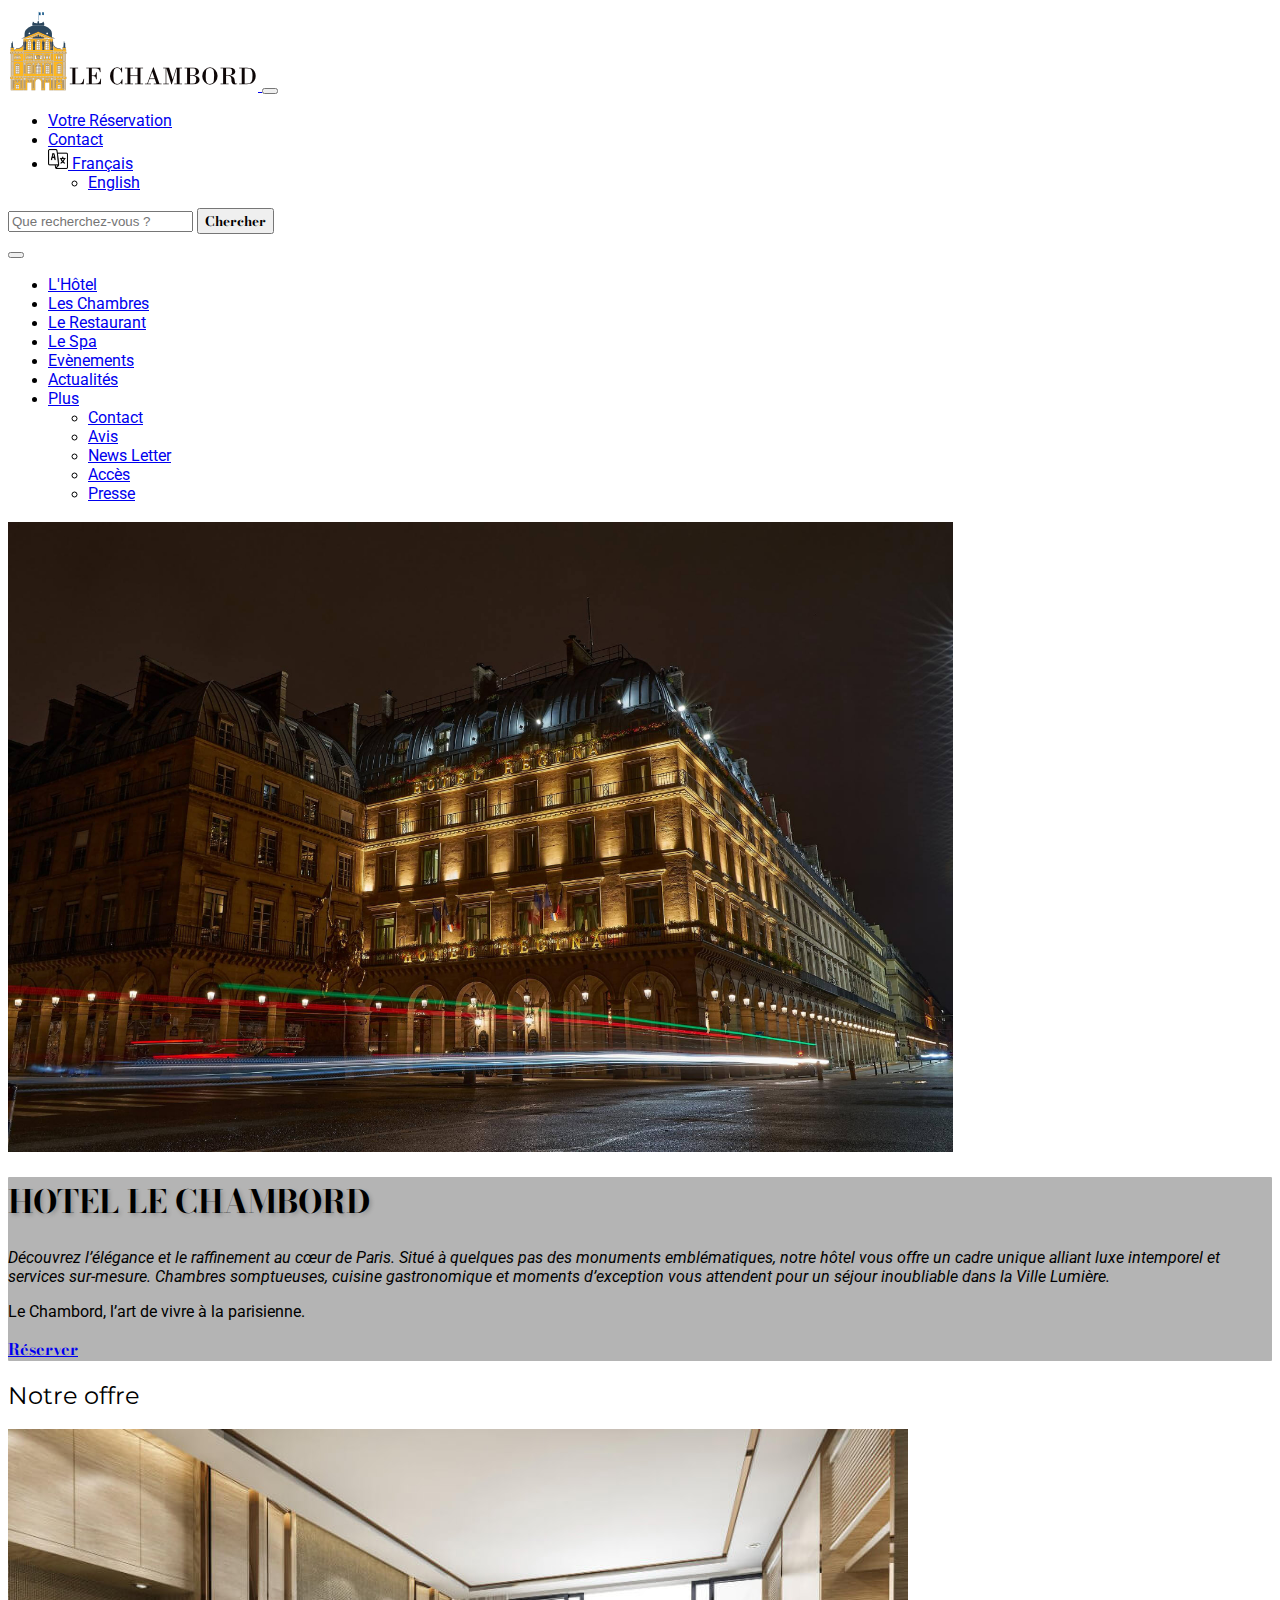
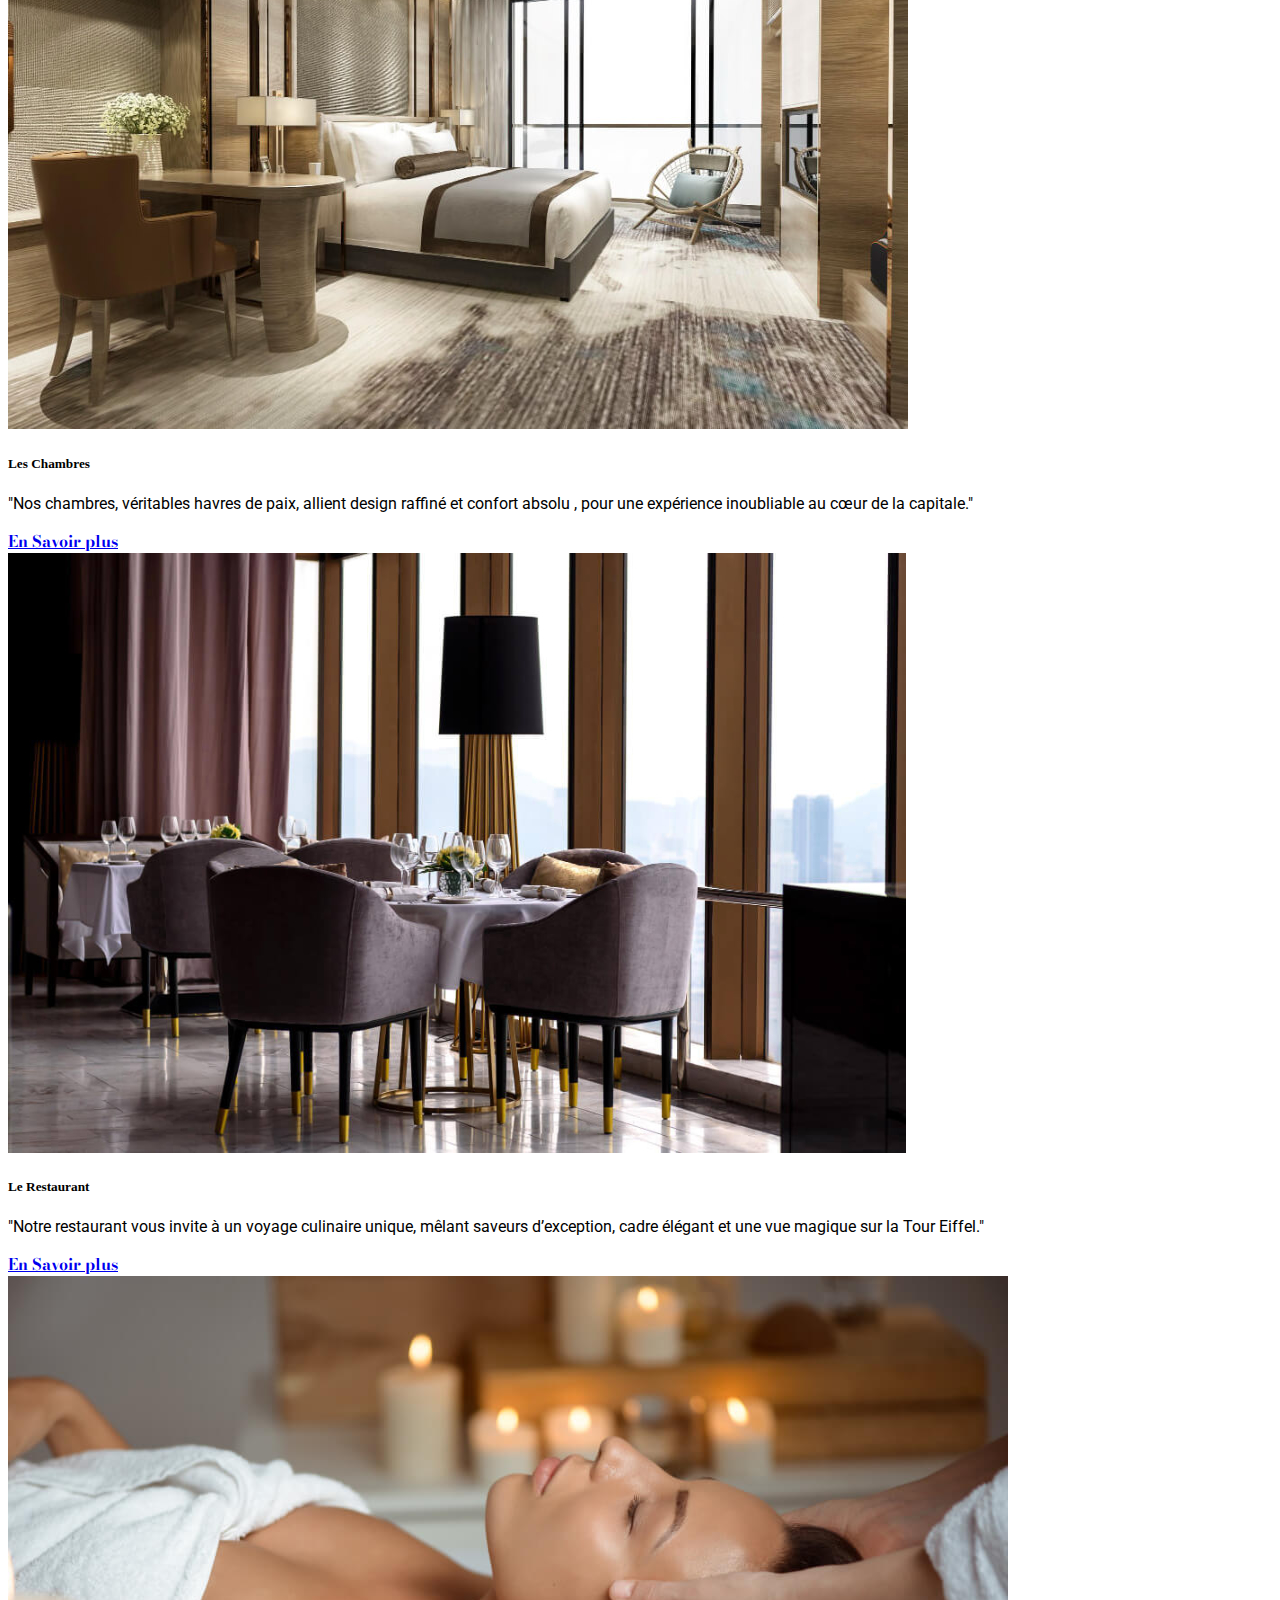
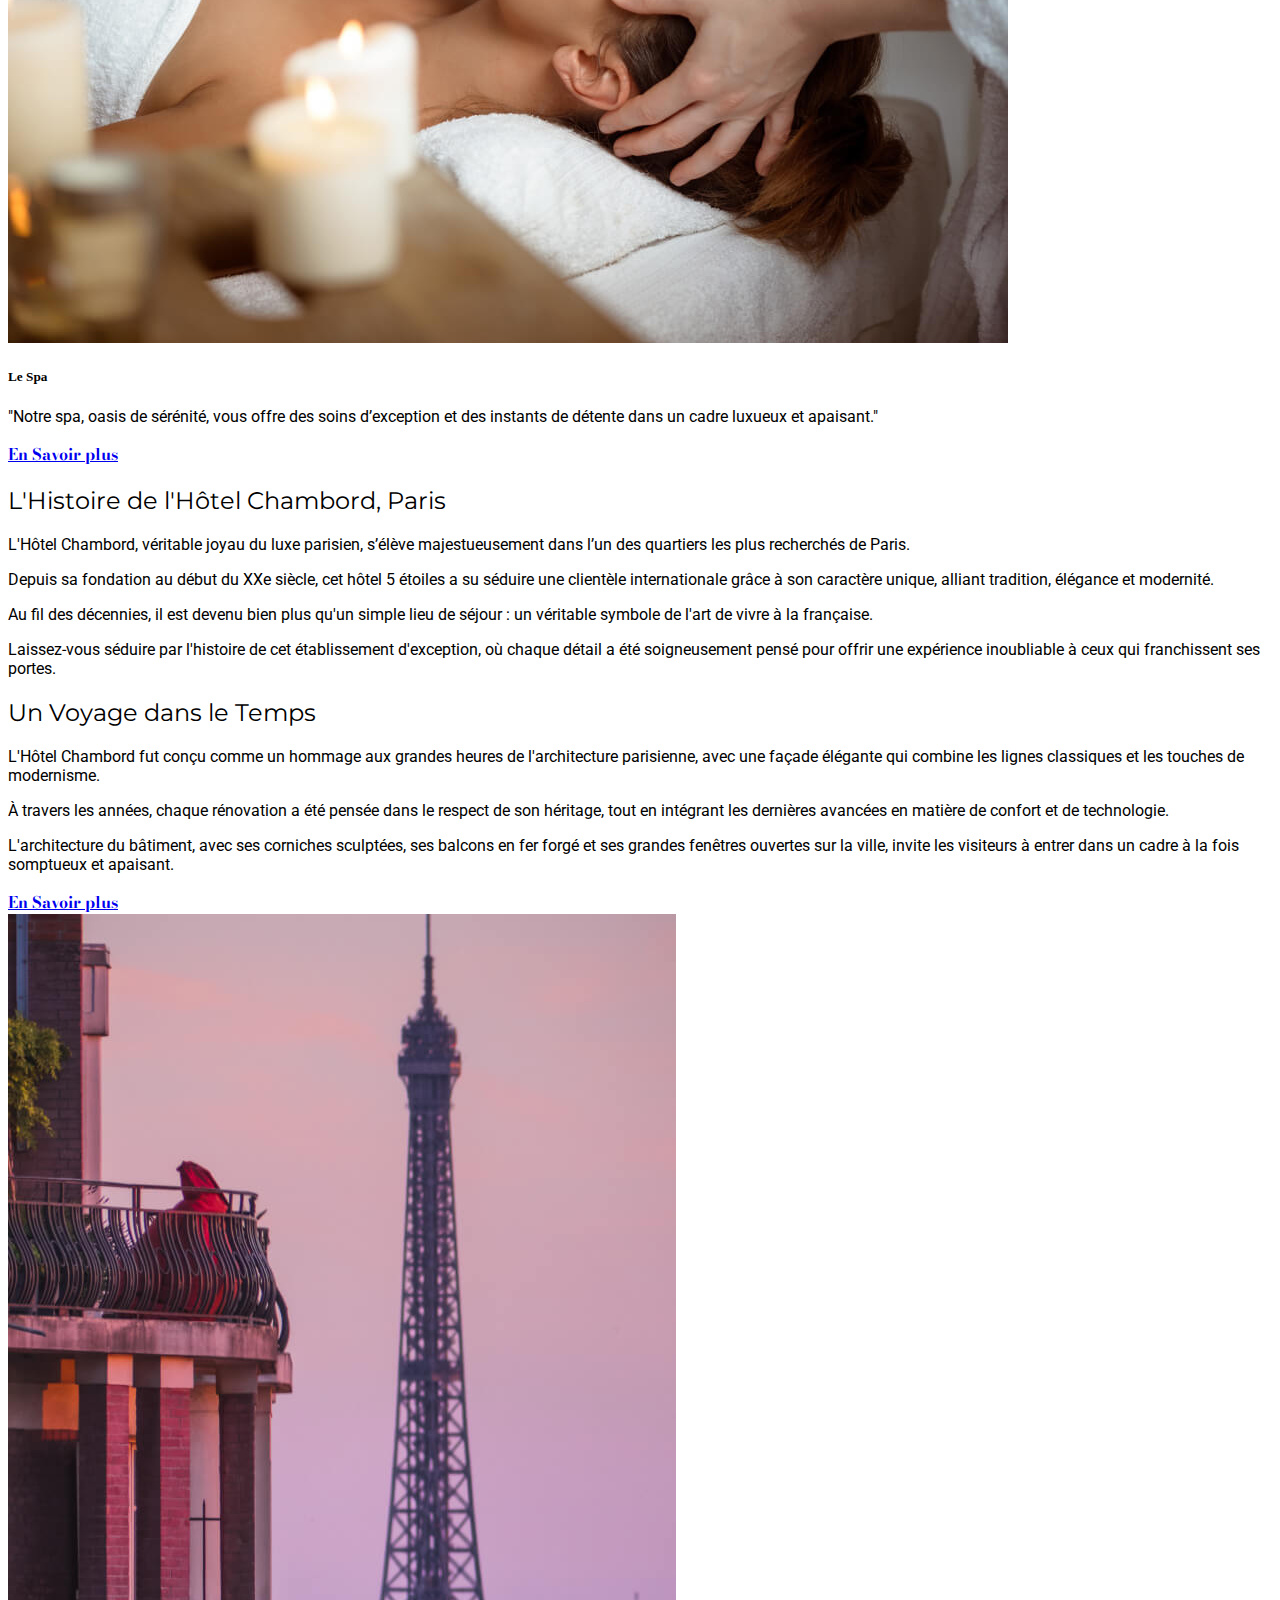
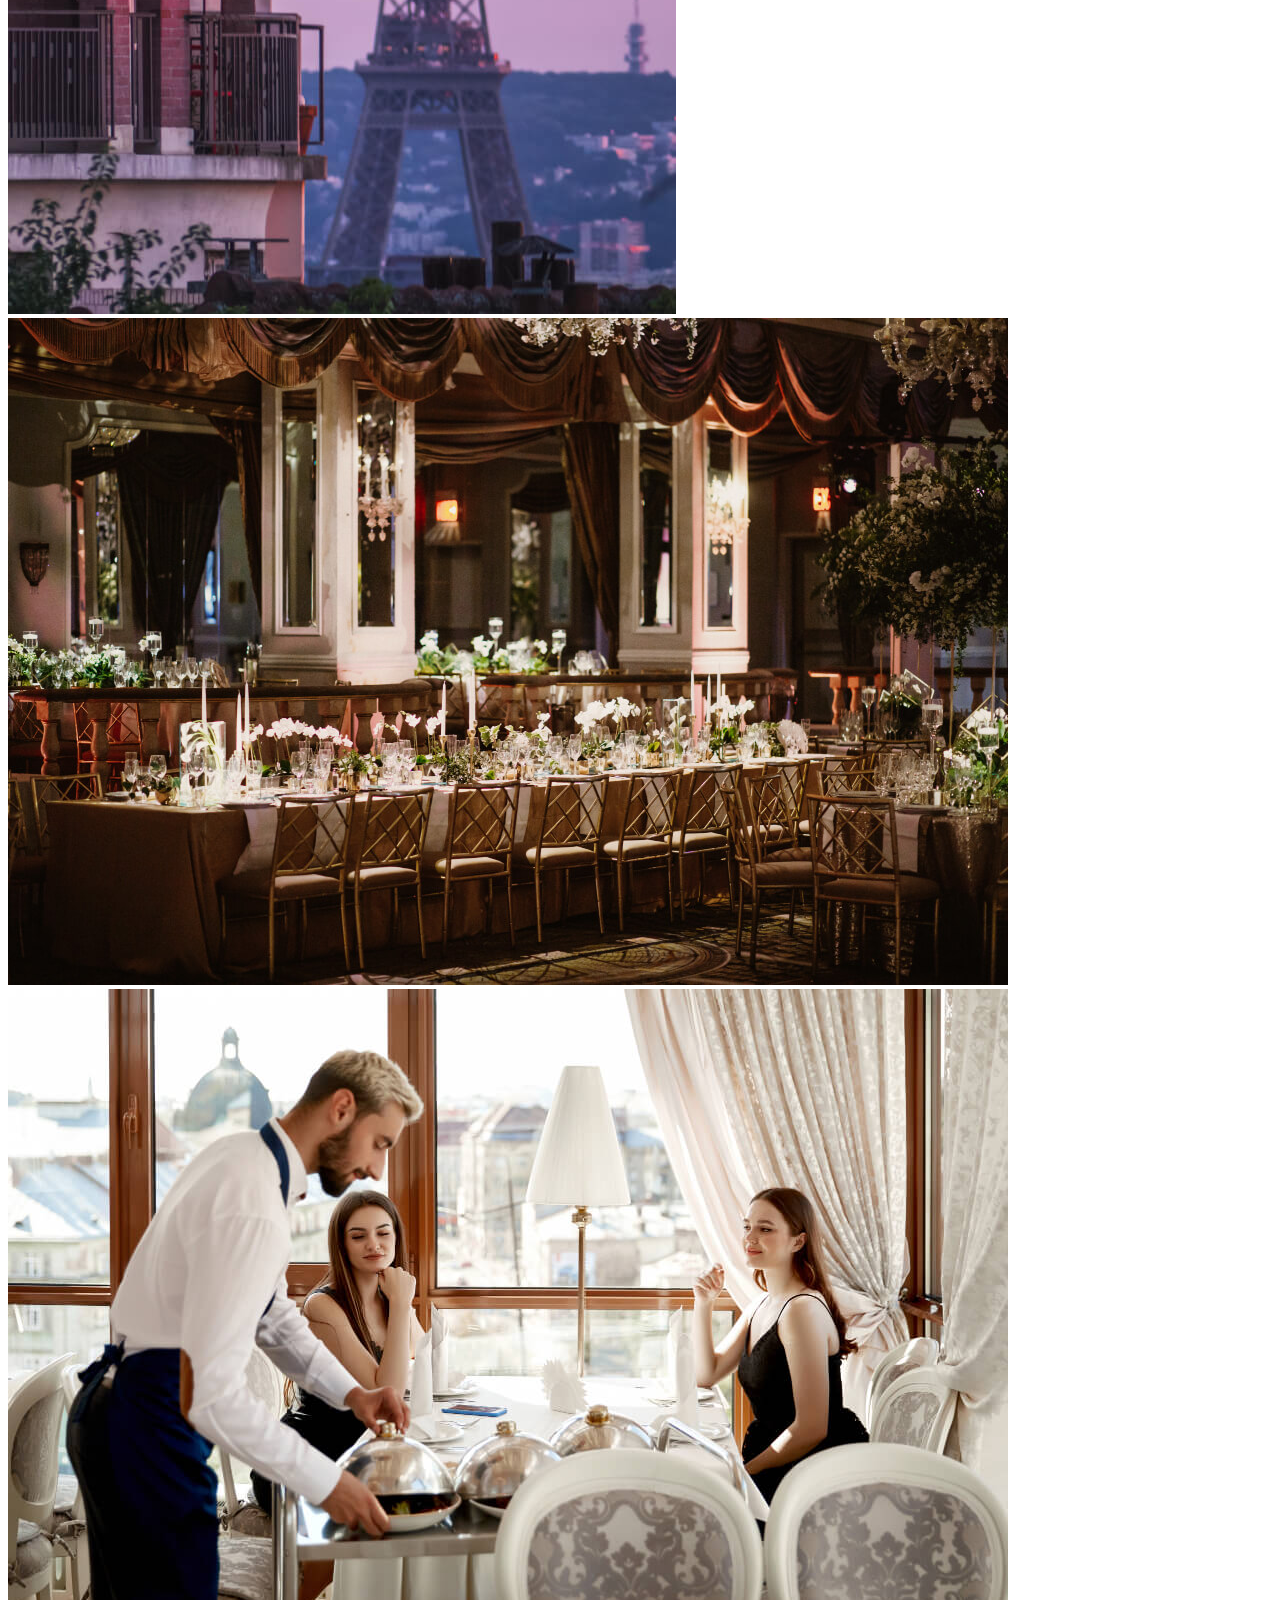
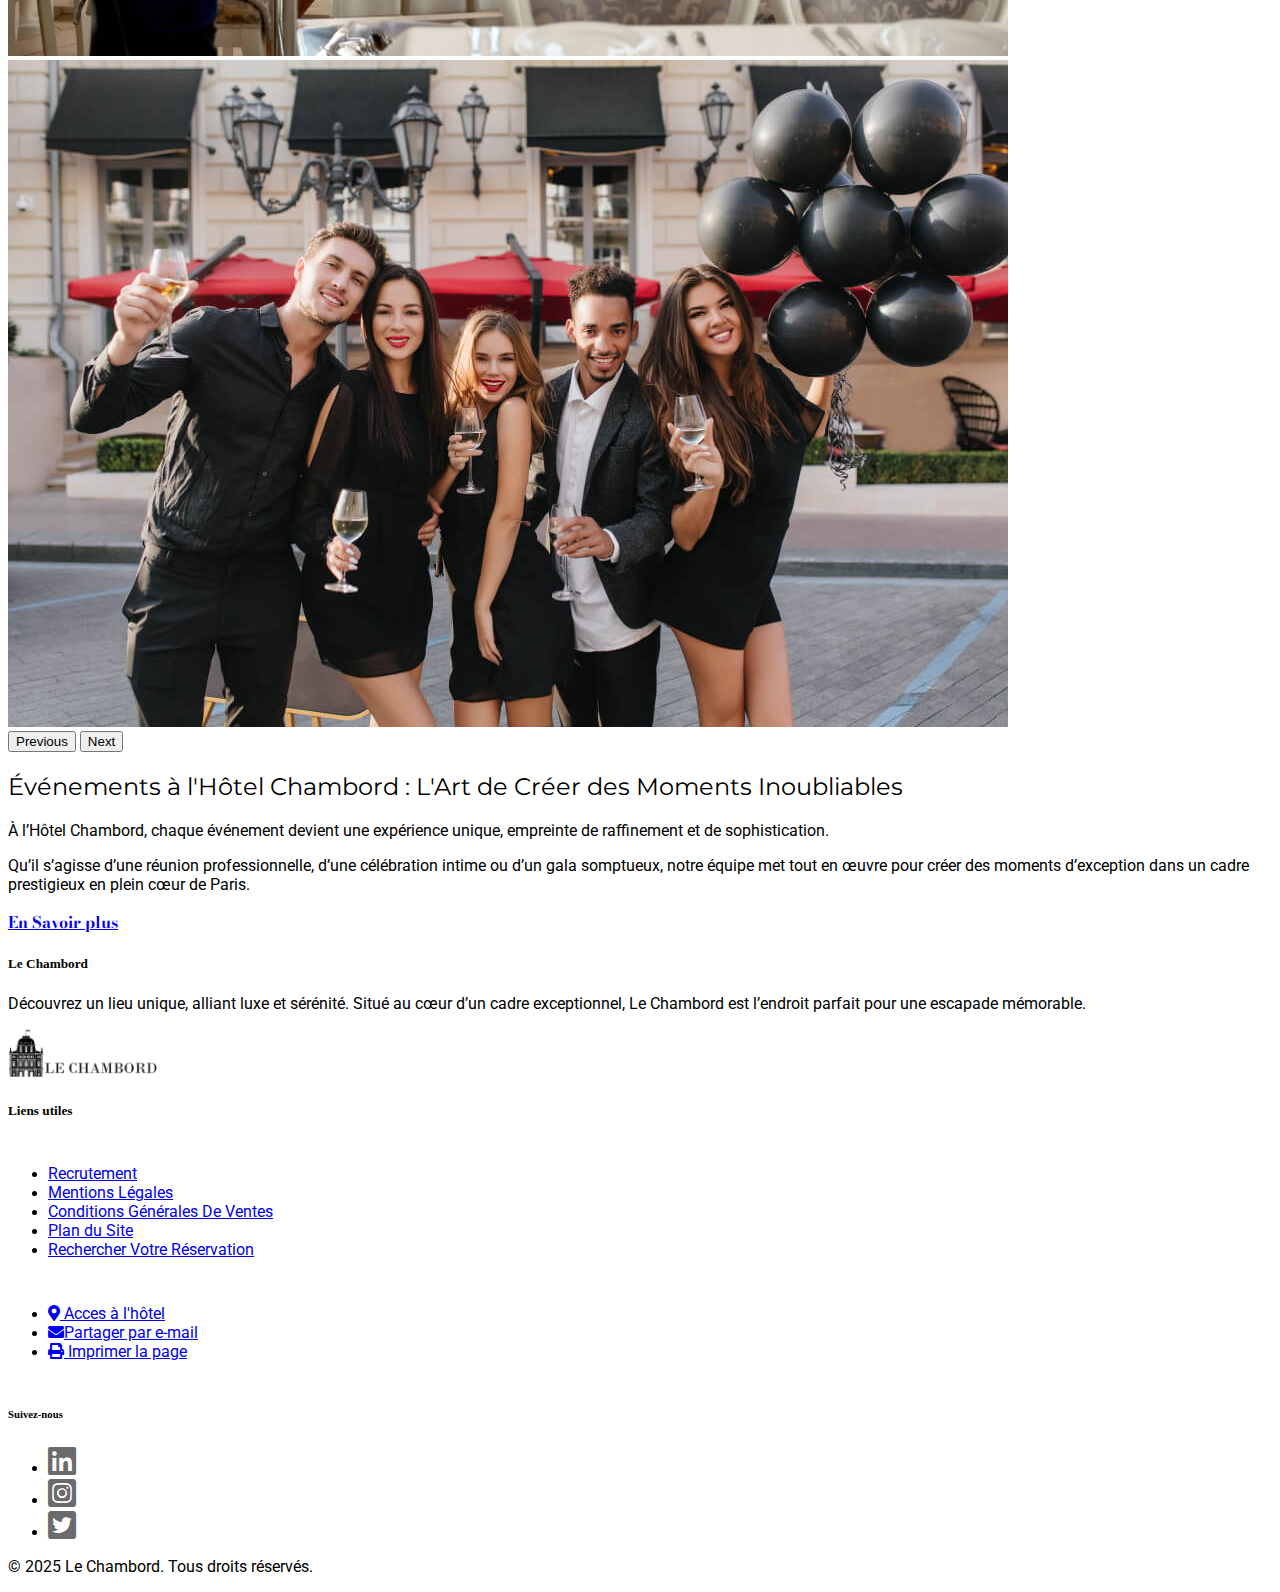
<file: index.html>
<!DOCTYPE html>
<html lang="fr">
<head>
    <meta charset="UTF-8">
    <meta name="viewport" content="width=device-width, initial-scale=1.0">
    <title>Hôtel de luxe à Paris | Le Chambord</title>
    <link rel="icon" type="image/x-icon" href="img/favicon-hotel.png">
    <!-- cdn bodoni font -->
    <link rel="preconnect" href="https://fonts.googleapis.com">
    <link rel="preconnect" href="https://fonts.gstatic.com" crossorigin>
    <link href="https://fonts.googleapis.com/css2?family=Bodoni+Moda:ital,opsz,wght@0,6..96,400..900;1,6..96,400..900&display=swap" rel="stylesheet">
    <!-- cdn monserrat font -->
    <link rel="preconnect" href="https://fonts.googleapis.com">
    <link rel="preconnect" href="https://fonts.gstatic.com" crossorigin>
    <link href="https://fonts.googleapis.com/css2?family=Montserrat:ital,wght@0,100..900;1,100..900&display=swap" rel="stylesheet">
    <!-- cdn roboto -->
    <link rel="preconnect" href="https://fonts.googleapis.com">
    <link rel="preconnect" href="https://fonts.gstatic.com" crossorigin>
    <link href="https://fonts.googleapis.com/css2?family=Roboto:ital,wght@0,100..900;1,100..900&display=swap" rel="stylesheet">
    
    <link href="https://cdn.jsdelivr.net/npm/bootstrap@5.0.2/dist/css/bootstrap.min.css" rel="stylesheet"
    integrity="sha384-EVSTQN3/azprG1Anm3QDgpJLIm9Nao0Yz1ztcQTwFspd3yD65VohhpuuCOmLASjC" crossorigin="anonymous">
    
    <link rel="stylesheet" href="https://cdn.jsdelivr.net/npm/bootstrap-icons@1.5.0/font/bootstrap-icons.css">

    <link rel="stylesheet" href="css/style.css">

    <link href="https://cdnjs.cloudflare.com/ajax/libs/font-awesome/5.15.4/css/all.min.css" rel="stylesheet">


</head>

<body>
    <header>
        <!-- scroll top -->
        <button id="scrolltop" class="btn btn-dark position-fixed"><i class="fas fa-arrow-up"></i></button>
        <!-- First navbar -->
<nav class="navbar navbar-expand-md navbar-light bg-white">
    <div class="container">
        <a class="navbar-brand" href="index.html">
            <img class="logo" src="img/logo-hotel.png" alt="Logo Hôtel Chambord" >
        </a>
        <!-- Toggler pour le menu burger -->
        <button class="navbar-toggler" type="button" data-bs-toggle="collapse" data-bs-target="#firstNavbar" aria-controls="firstNavbar" aria-expanded="false" aria-label="Toggle navigation">
            <span class="navbar-toggler-icon"></span>
        </button>
        <div class="collapse navbar-collapse justify-content-end" id="firstNavbar">
            <ul class="navbar-nav">
                <li class="nav-item">
                    <a class="nav-link" href="reservation.html#reservation">Votre Réservation</a>
                </li>
                <li class="nav-item">
                    <a class="nav-link" href="hotel/contact.html">Contact</a>
                </li>
                <li class="nav-item dropdown">
                    <a class="nav-link dropdown-toggle" href="#" id="languageDropdown" role="button" data-bs-toggle="dropdown" aria-expanded="false">
                        <img src="img/language_484633.png" alt="Langue" width="20" height="20" class="d-inline-block align-text-top"> Français
                    </a>
                    <ul class="dropdown-menu" aria-labelledby="languageDropdown">
                        <li><a class="dropdown-item" href="index-en.html">English</a></li>
                    </ul>
                </li>
            </ul>
            <form class="form-inline d-flex my-2 my-lg-0">
                <input class="form-control me-2" type="search" placeholder="Que recherchez-vous ?" aria-label="Search">
                <button class="btn btn-dark button py-1 px-2" type="submit">Chercher</button>
            </form>
        </div>
    </div>
</nav>

<!-- Second navbar -->
<div>
    <nav class="navbar navbar-expand-md navbar-dark bg-dark">
        <div class="container">
            <!-- Toggler pour le menu burger -->
            <button class="navbar-toggler" type="button" data-bs-toggle="collapse" data-bs-target="#secondNavbar" aria-controls="secondNavbar" aria-expanded="false" aria-label="Toggle navigation">
                <span class="navbar-toggler-icon"></span>
            </button>
            <div class="collapse navbar-collapse" id="secondNavbar">
                <ul class="navbar-nav mx-auto">
                    <li class="nav-item mx-2">
                        <a class="nav-link text-white" href="hotel/about.html">L'Hôtel</a>
                    </li>
                    <li class="nav-item mx-2">
                        <a class="nav-link text-white" href="chambres.html">Les Chambres</a>
                    </li>
                    <li class="nav-item mx-2">
                        <a class="nav-link text-white" href="restaurant.html">Le Restaurant</a>
                    </li>
                    <li class="nav-item mx-2">
                        <a class="nav-link text-white" href="spa.html">Le Spa</a>
                    </li>
                    <li class="nav-item mx-2">
                        <a class="nav-link text-white" href="hotel/event.html">Evènements</a>
                    </li>
                    <li class="nav-item mx-2">
                        <a class="nav-link text-white" href="actualités.html">Actualités</a>
                    </li>
                    <li class="nav-item dropdown">
                        <a class="nav-link dropdown-toggle text-white" href="#" id="navbarScrollingDropdown" role="button" data-bs-toggle="dropdown" aria-expanded="false">
                            Plus
                          </a>
                          <ul class="dropdown-menu" aria-labelledby="navbarScrollingDropdown">
                            <li><a class="dropdown-item" href="hotel/contact.html">Contact</a></li>
                            <li><a class="dropdown-item" href="avis.html">Avis</a></li>
                            <li><a class="dropdown-item" href="hotel/contact.html#newsletter">News Letter</a></li>
                            <li><a class="dropdown-item" href="hotel/acces.html">Accès</a></li>
                            <li><a class="dropdown-item" href="hotel/press.html">Presse</a></li>
                          </ul>
                    </li>
                </ul>
            </div>
        </div>
    </nav>
</div>

    </header>
    <main>
        
        <!-- image d'entete -->
        <section class="position-relative mb-4">
            <!-- Image pleine largeur -->
            <img src="img/hotel.jpg" alt="Une suite de l'hôtel" class="img-fluid w-100 entete">
         
            <!-- Titre centré avec fond opaque -->
            <div class="position-absolute top-50 start-50 translate-middle text-center text-white px-3 py-4 titre-entete">
                <h1 class="fw-bold mb-3 display-4">HOTEL LE CHAMBORD</h1>
                <p class="mb-4 text-white lead d-none d-md-block"><em>Découvrez l’élégance et le raffinement au cœur de Paris. Situé à quelques pas des monuments emblématiques, notre hôtel vous offre un cadre unique alliant luxe intemporel et services sur-mesure. Chambres somptueuses, cuisine gastronomique et moments d’exception vous attendent pour un séjour inoubliable dans la Ville Lumière.</em></p>
                <p class="mb-4 text-white lead">Le Chambord, l’art de vivre à la parisienne.</p>
                <a class="btn btn-dark button px-4 py-2" href="reservation.html#reservation" role="button">Réserver</a>
            </div>
         </section>  
        <!-- présentation des services -->
        <section class="py-5"> 
                <div class="container align-items-end">
                    <h2 class="mb-0">Notre offre</h2>
                    <div class="row gy-4 gy-md-0 mt-4">
                        <div class="col-xs-12 col-sm-6 col-md-4 col-lg-4">
                            <div class="card h-100">
                                <img src="img/chambre.jpg" class="card-img-top" alt="chambre">
                                <div class="card-body">
                                    <h5 class="card-title">Les Chambres</h5>
                                    <p class="card-text">"Nos chambres, véritables havres de paix, allient design raffiné et confort absolu , pour une expérience inoubliable au cœur de la capitale."</p>
                                </div>
                                <div class="card-footer bg-white">
                                    <a class="btn btn-dark button" href="chambres.html#chambre" role="button">En Savoir plus</a>
                                </div>
                            </div>
                        </div>
                        <div class="col-xs-12 col-sm-6 col-md-4 col-lg-4">
                            <div class="card h-100">
                                <img src="img/restaurant.jpg" class="card-img-top" alt="restaurant">
                                <div class="card-body">
                                    <h5 class="card-title">Le Restaurant</h5>
                                    <p class="card-text">"Notre restaurant vous invite à un voyage culinaire unique, mêlant saveurs d’exception, cadre élégant et une vue magique sur la Tour Eiffel."</p>
                                </div>
                                <div class="card-footer bg-white">
                                    <a class="btn btn-dark button" href="restaurant.html#restaurant" role="button">En Savoir plus</a>
                                </div>
                            </div>
                        </div>
                        <div class="col-xs-12 col-sm-6 col-md-4 col-lg-4">
                            <div class="card h-100">
                                <img src="img/spa.jpg" class="card-img-top" alt="spa">
                                <div class="card-body">
                                    <h5 class="card-title">Le Spa</h5>
                                    <p class="card-text">"Notre spa, oasis de sérénité, vous offre des soins d’exception et des instants de détente dans un cadre luxueux et apaisant."</p>

                                </div>
                                <div class="card-footer bg-white">
                                    <a class="btn btn-dark button" href="spa.html#spa" role="button">En Savoir plus</a>
                                </div>
                            </div>
                        </div>
                    </div> 
                </div>
        </section>
        <!-- l'histoire de l'hotel -->
        <section class="my-5">
            <div class="container">
                <div class="row gy-4 align-items-center">
                    <div class="col-12 col-md-4 mx-auto">
                        <h2 class="text-center mb-4">L'Histoire de l'Hôtel Chambord, Paris</h2>
                        <p class="text-justify lead">L'Hôtel Chambord, véritable joyau du luxe parisien, s’élève majestueusement dans l’un des quartiers les plus recherchés de Paris.</p> <p class="text-justify">Depuis sa fondation au début du XXe siècle, cet hôtel 5 étoiles a su séduire une clientèle internationale grâce à son caractère unique, alliant tradition, élégance et modernité.</p><p class="text-justify">Au fil des décennies, il est devenu bien plus qu'un simple lieu de séjour : un véritable symbole de l'art de vivre à la française.</p><p class="text-justify">Laissez-vous séduire par l'histoire de cet établissement d'exception, où chaque détail a été soigneusement pensé pour offrir une expérience inoubliable à ceux qui franchissent ses portes.</p>
                        <h2 class="text-center mb-4">Un Voyage dans le Temps</h2>
                        <p class="text-justify lead">L'Hôtel Chambord fut conçu comme un hommage aux grandes heures de l'architecture parisienne, avec une façade élégante qui combine les lignes classiques et les touches de modernisme.</p><p class="text-justify"> À travers les années, chaque rénovation a été pensée dans le respect de son héritage, tout en intégrant les dernières avancées en matière de confort et de technologie.</p><p class="text-justify">L'architecture du bâtiment, avec ses corniches sculptées, ses balcons en fer forgé et ses grandes fenêtres ouvertes sur la ville, invite les visiteurs à entrer dans un cadre à la fois somptueux et apaisant.</p>
                        <a href="hotel/about.html#histoire" class="btn btn-dark button" role="button">En Savoir plus</a>
                    </div>
                    <div class="col-12 col-md-6 mx-auto">
                        <img src="img/tour-eiffel.jpg" alt="Vue de la tour Eiffel depuis l'hôtel" class="img-fluid rounded shadow" >
                    </div>
                </div>
            </div>
        </section>
        <!-- présentation évènements -->
        <section class="my-5">
            <div class="container py-5">
                <div class="row align-items-center">
                    <div class="col-12 col-md-6">
                        <div id="carouselControls" class="carousel slide" data-bs-ride="carousel">
                            <div class="carousel-inner">
                                <div class="carousel-item active">
                                    <img src="img/salle-reception.jpg" class="d-block w-100" alt="salle de reception">
                                </div>
                                <div class="carousel-item">
                                    <img src="img/evenement.jpg" class="d-block w-100" alt="evenement au restaurant">
                                </div>
                                <div class="carousel-item">
                                    <img src="img/anniversaire.jpg" class="d-block w-100" alt="fete d'anniversaire">
                                </div>
                            </div>
                                <button class="carousel-control-prev" type="button" data-bs-target="#carouselControls" data-bs-slide="prev">
                                    <span class="carousel-control-prev-icon" aria-hidden="true"></span>
                                    <span class="visually-hidden">Previous</span>
                                </button>
                                <button class="carousel-control-next" type="button" data-bs-target="#carouselControls" data-bs-slide="next">
                                    <span class="carousel-control-next-icon" aria-hidden="true"></span>
                                    <span class="visually-hidden">Next</span>
                                </button>
                       </div>
                    </div>
                    <div class="col-12 col-md-4 mx-auto">
                        <h2 class="text-center mb-4 mt-2 mt-md-0">Événements à l'Hôtel Chambord : L'Art de Créer des Moments Inoubliables</h2>
                        <p class="text-justify lead">À l’Hôtel Chambord, chaque événement devient une expérience unique, empreinte de raffinement et de sophistication.</p><p class="text-justify"> Qu’il s’agisse d’une réunion professionnelle, d’une célébration intime ou d’un gala somptueux, notre équipe met tout en œuvre pour créer des moments d’exception dans un cadre prestigieux en plein cœur de Paris.</p>
                        <a href="hotel/event.html" class="btn btn-dark button" role="button">En Savoir plus</a>
                    </div>    
              </div>
            </div>            
        </section>
    </main>
    <footer class="border-top">
        <div class="container py-5">
            <div class="row gy-4">
                <!-- Logo et présentation de l'hôtel -->
                <div class="col-12 col-md-4 text-center text-md-start">
                    <h5 class="fw-bold">Le Chambord</h5>
                    <p class="small">
                        Découvrez un lieu unique, alliant luxe et sérénité. Situé au cœur d’un cadre exceptionnel, 
                        Le Chambord est l’endroit parfait pour une escapade mémorable.
                    </p>
                    <img src="img/logo-chambord-noir.png" alt="Logo Le Chambord" class="img-fluid" style="max-width: 150px;">
                </div>
    
                <!-- Liens utiles -->
                <div class="col-12 col-md-4 text-center text-md-start">
                    <h5 class="fw-bold">Liens utiles</h5>
                    <nav class="navbar navbar-expand-md navbar-light bg-white justify-content-center justify-content-md-between">
                        <div class=" navbar " id="navbarNav">
                            <ul class="navbar-nav flex-column me-auto text-center text-md-start">
                                <li class="nav-item">
                                    <a class="nav-link px-0" href="hotel/recrutement.html">Recrutement</a>
                                </li>
                                <li class="nav-item">
                                    <a class="nav-link px-0" href="#">Mentions Légales</a>
                                </li>
                                <li class="nav-item">
                                    <a class="nav-link px-0" href="#">Conditions Générales De Ventes</a>
                                </li>
                                <li class="nav-item">
                                    <a class="nav-link px-0" href="#">Plan du Site</a>
                                </li>
                                <li class="nav-item">
                                    <a class="nav-link px-0" href="reservation.html#reservation">Rechercher Votre Réservation</a>
                                </li>
                            </ul>
                        </div>
                    </nav>
                </div>
    
                <!-- Réseaux sociaux et contact -->
                <div class="col-12 col-md-4 text-center">
                    <nav class="navbar navbar-expand-md navbar-light bg-white justify-content-center">
                        <div class=" navbar" id="navbarNavSecond">
                            <ul class="navbar-nav flex-column m-auto text-center">
                                <li class="nav-item mb-2">
                                    <a class="nav-link" href="hotel/acces.html"><i class="fas fa-map-marker-alt"></i> Acces à l'hôtel</a>
                                </li>
                                <li class="nav-item mb-2">
                                    <a href="mailto:" class="nav-link"><i class="fas fa-envelope me-2"></i>Partager par e-mail</a>
                                </li>
                                <li class="nav-item">
                                    <a href="javascript:window.print()" class="nav-link">
                                        <i class="fas fa-print me-2"></i> Imprimer la page
                                    </a>
                                </li>
                            </ul>
                        </div>
                    </nav>
                    <h6 class="fw-bold mt-4">Suivez-nous</h6>
                    <ul class="list-inline mb-0">
                        <li class="list-inline-item">
                            <a href="#" class="text-decoration-none text-dark" data-bs-toggle="tooltip" data-bs-placement="top" title="Linkedin">
                                <i class="fab fa-linkedin fa-2x"></i>
                            </a>
                        </li>
                        <li class="list-inline-item">
                            <a href="#" class="text-decoration-none text-dark" data-bs-toggle="tooltip" data-bs-placement="top" title="Instagram">
                                <i class="fab fa-instagram-square fa-2x"></i>
                            </a>
                        </li>
                        <li class="list-inline-item">
                            <a href="#" class="text-decoration-none text-dark" data-bs-toggle="tooltip" data-bs-placement="top" title="Twitter">
                                <i class="fab fa-twitter-square fa-2x"></i>
                            </a>
                        </li>
                    </ul>
                </div>
            </div>
            
            <!-- Footer bottom -->
            <div class="border-top pt-3 mt-4 text-center">
                <p class="small mb-0">© 2025 Le Chambord. Tous droits réservés.</p>
            </div>
        </div>
    
    
    
        
        <script src="https://cdn.jsdelivr.net/npm/bootstrap@5.0.2/dist/js/bootstrap.bundle.min.js"
                integrity="sha384-MrcW6ZMFYlzcLA8Nl+NtUVF0sA7MsXsP1UyJoMp4YLEuNSfAP+JcXn/tWtIaxVXM"
                crossorigin="anonymous"></script>  
        <script src="js/app.js"></script>    
    </footer>

    
</body>
</html>
</file>
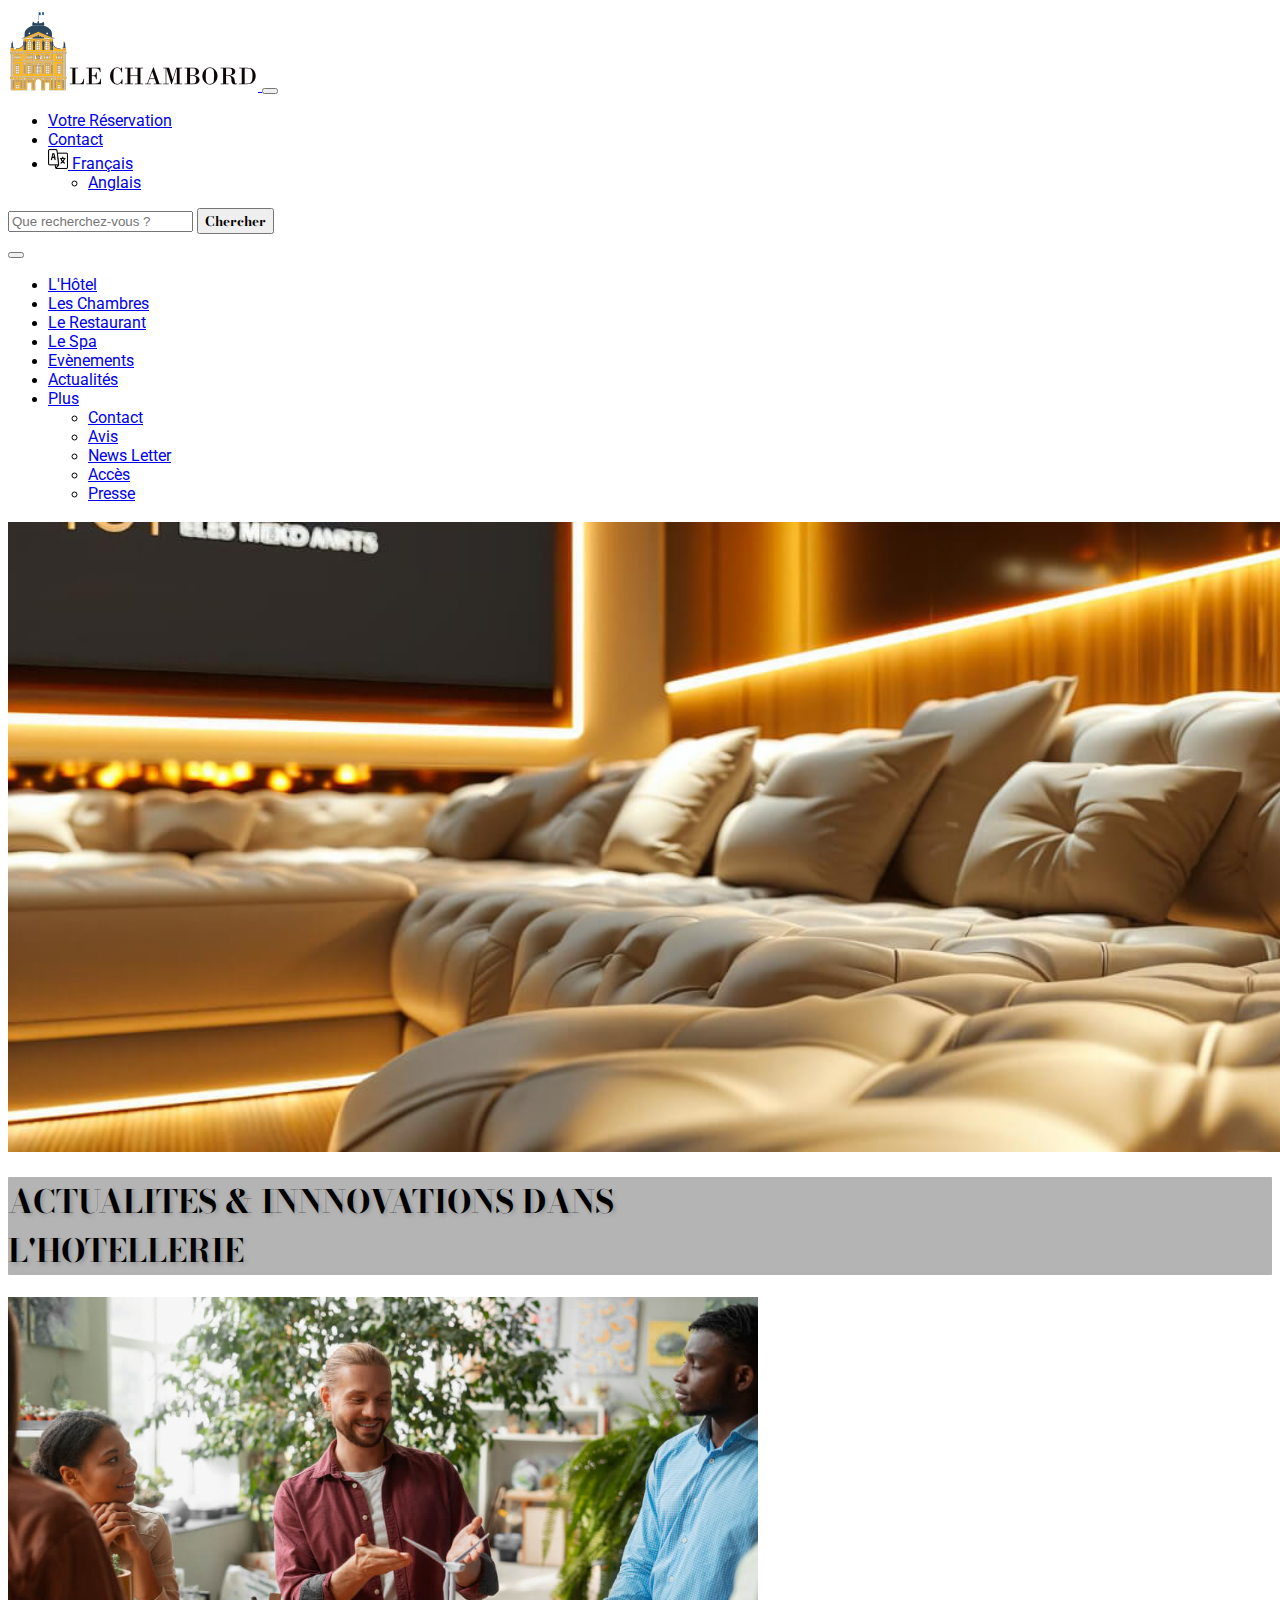
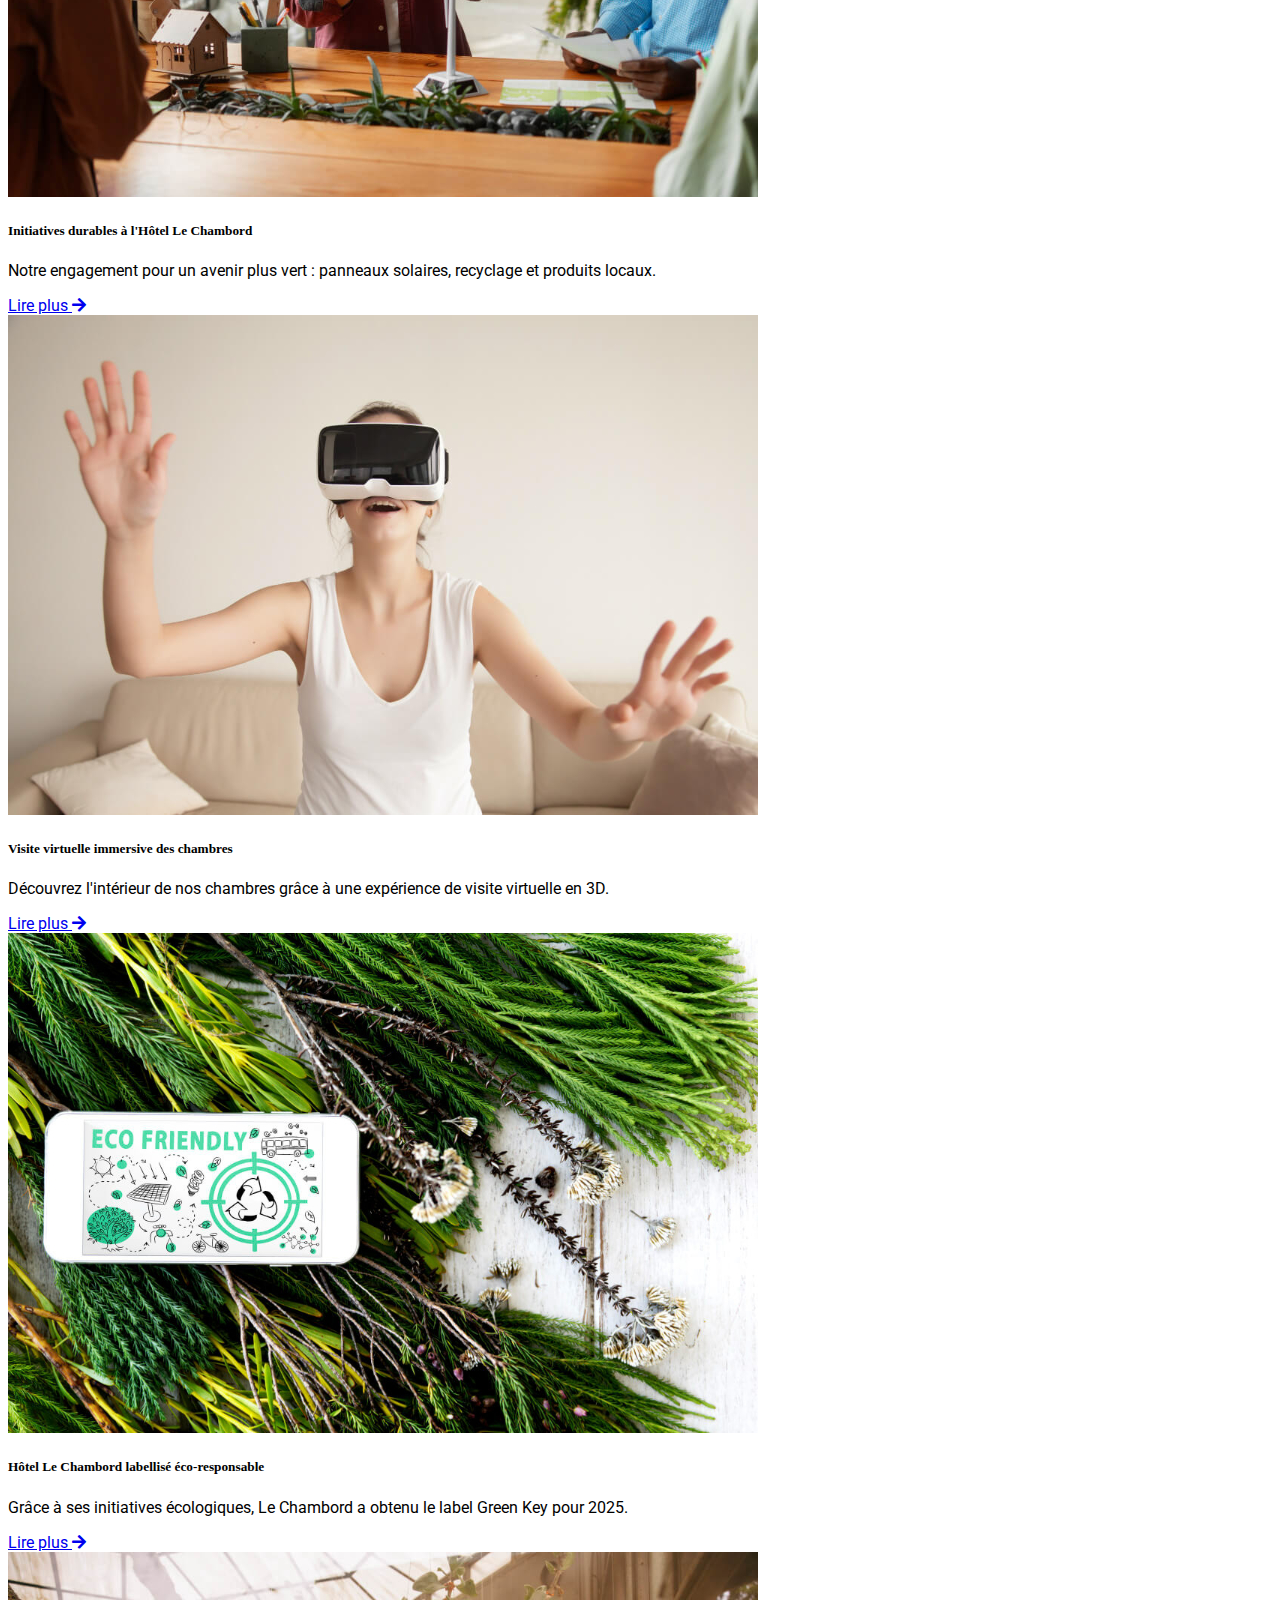
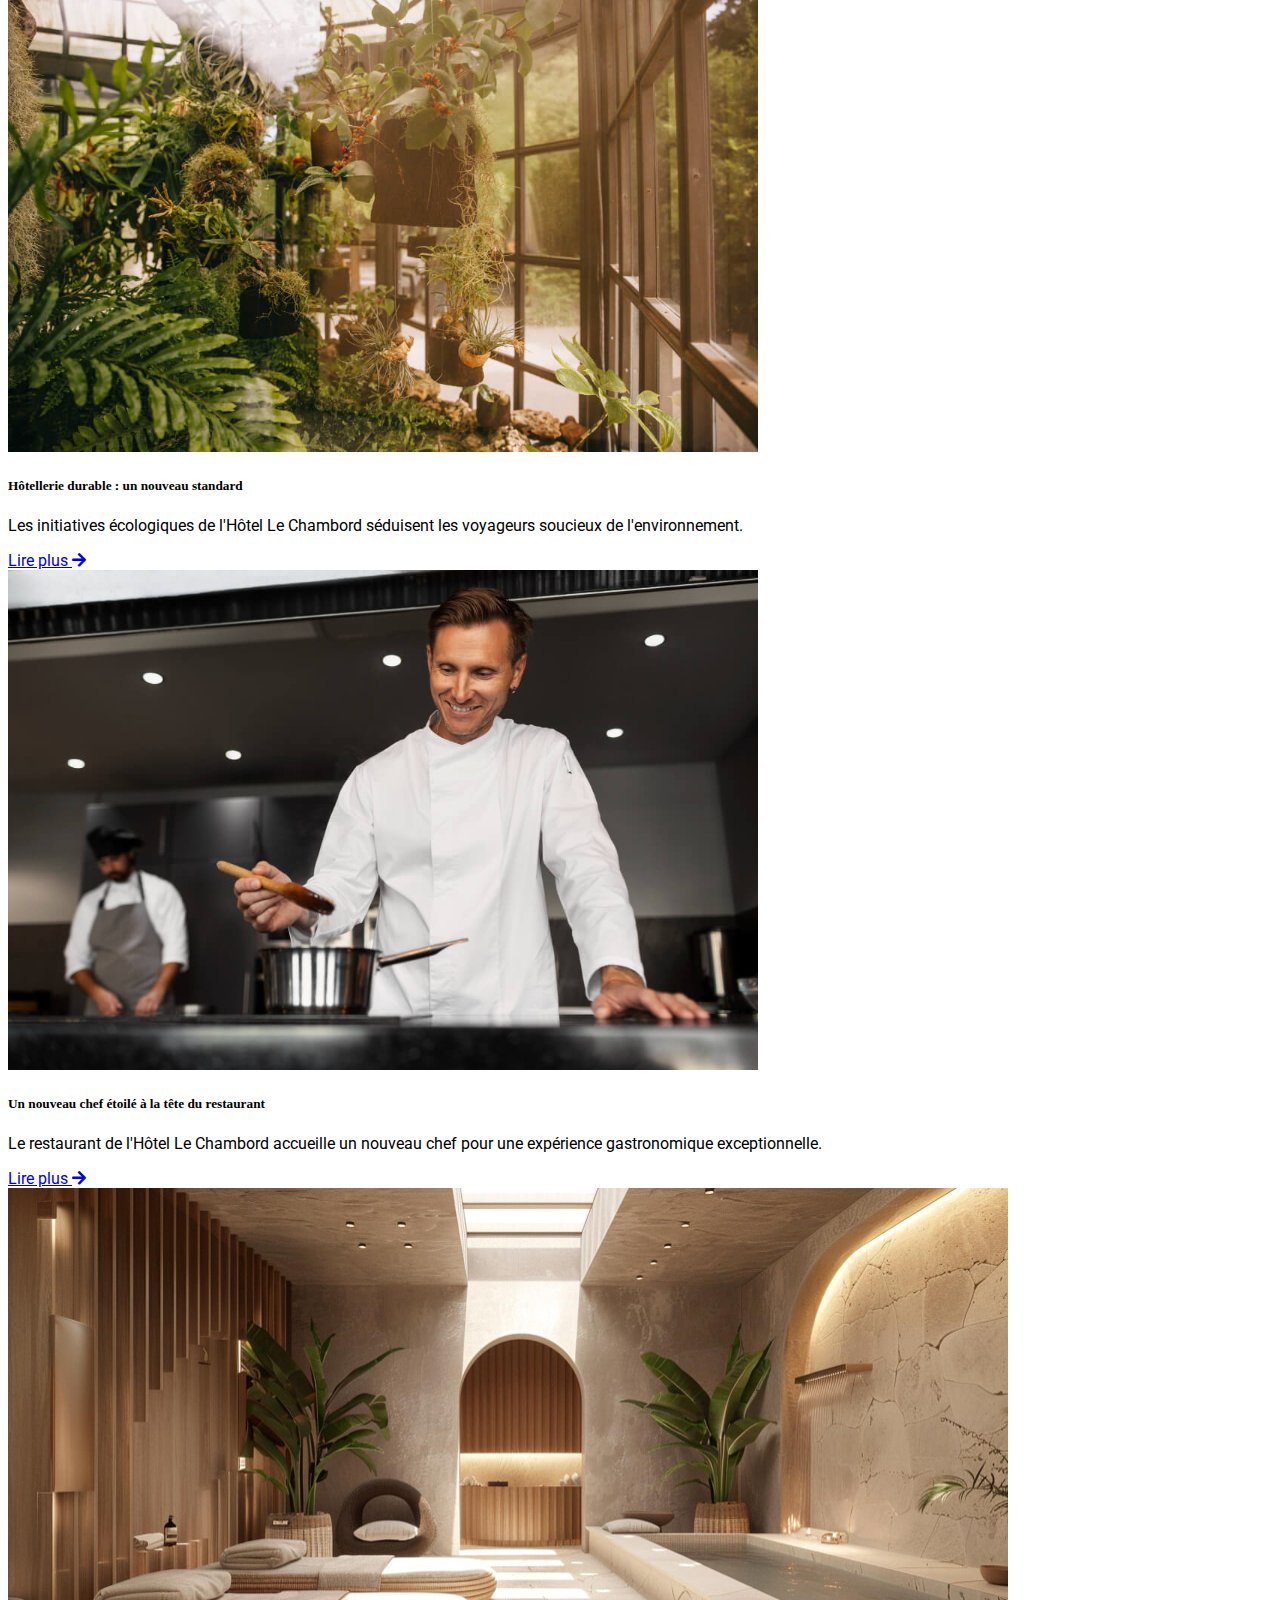
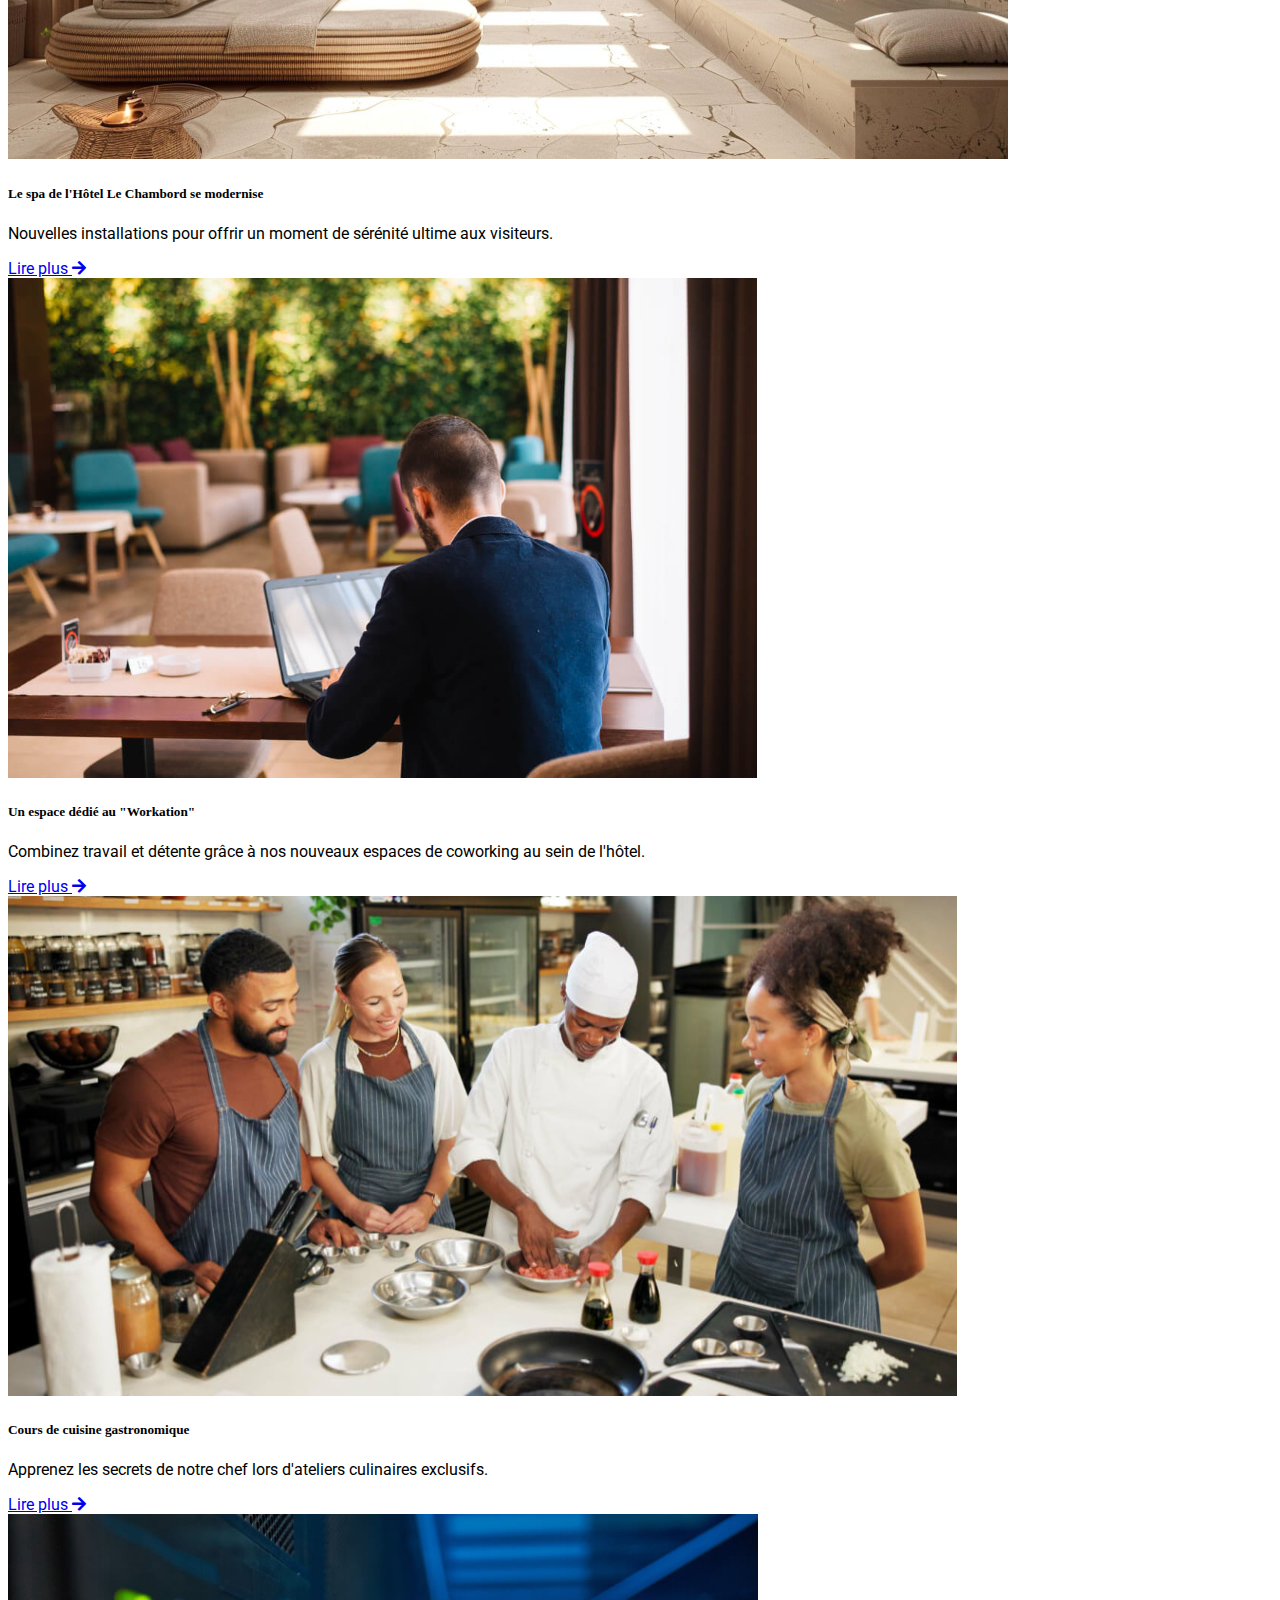
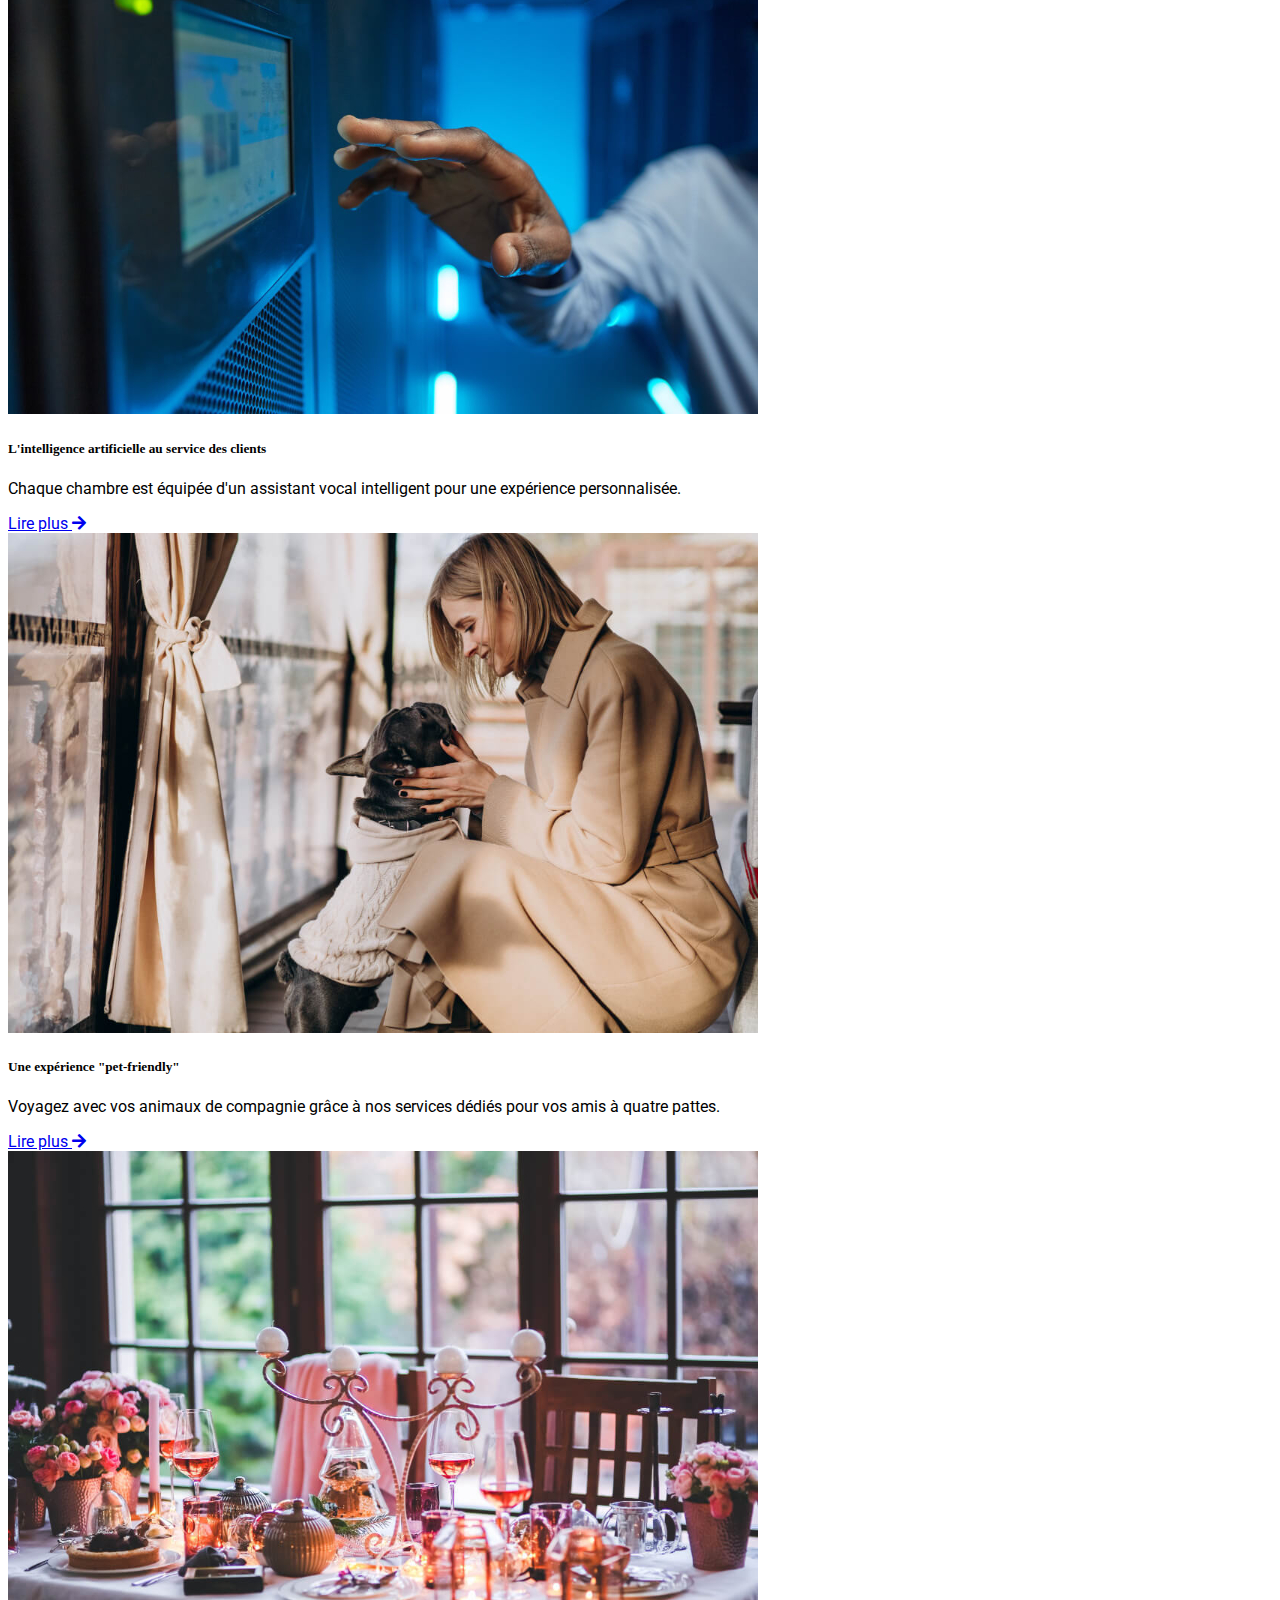
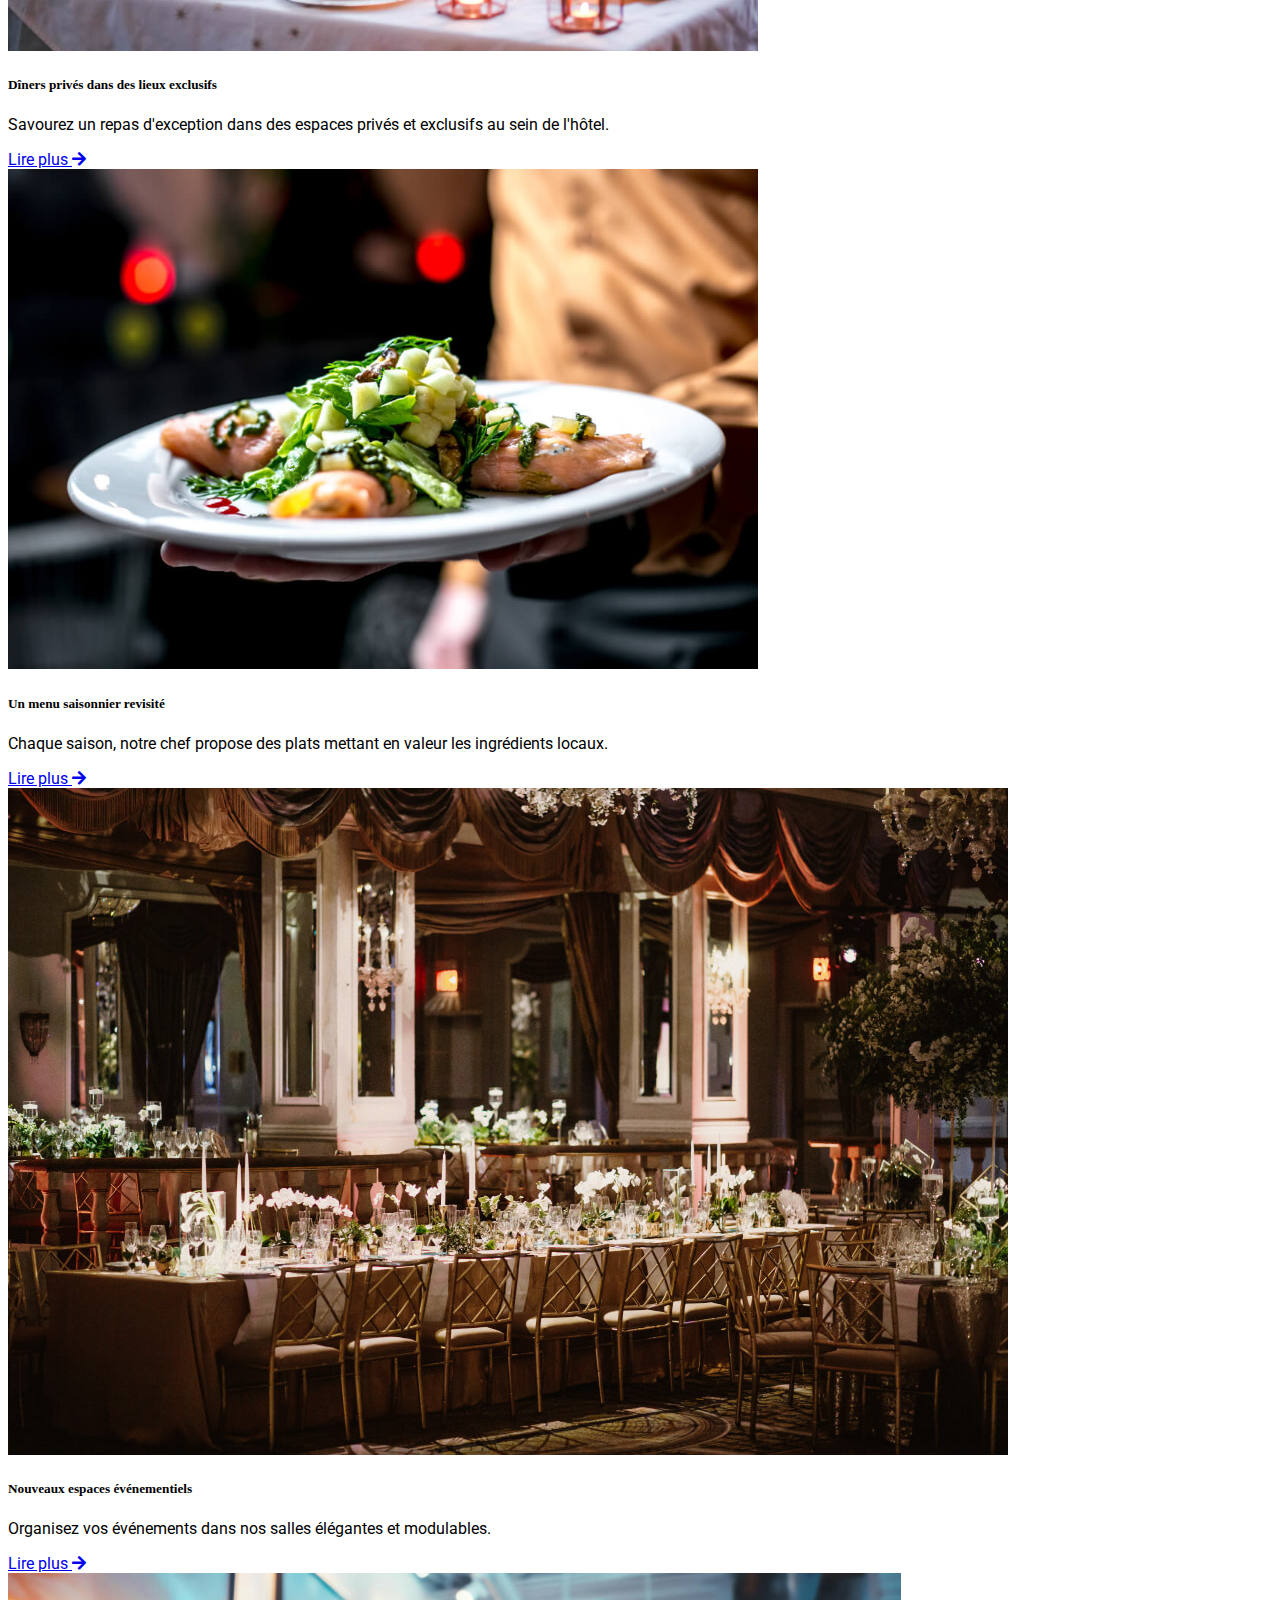
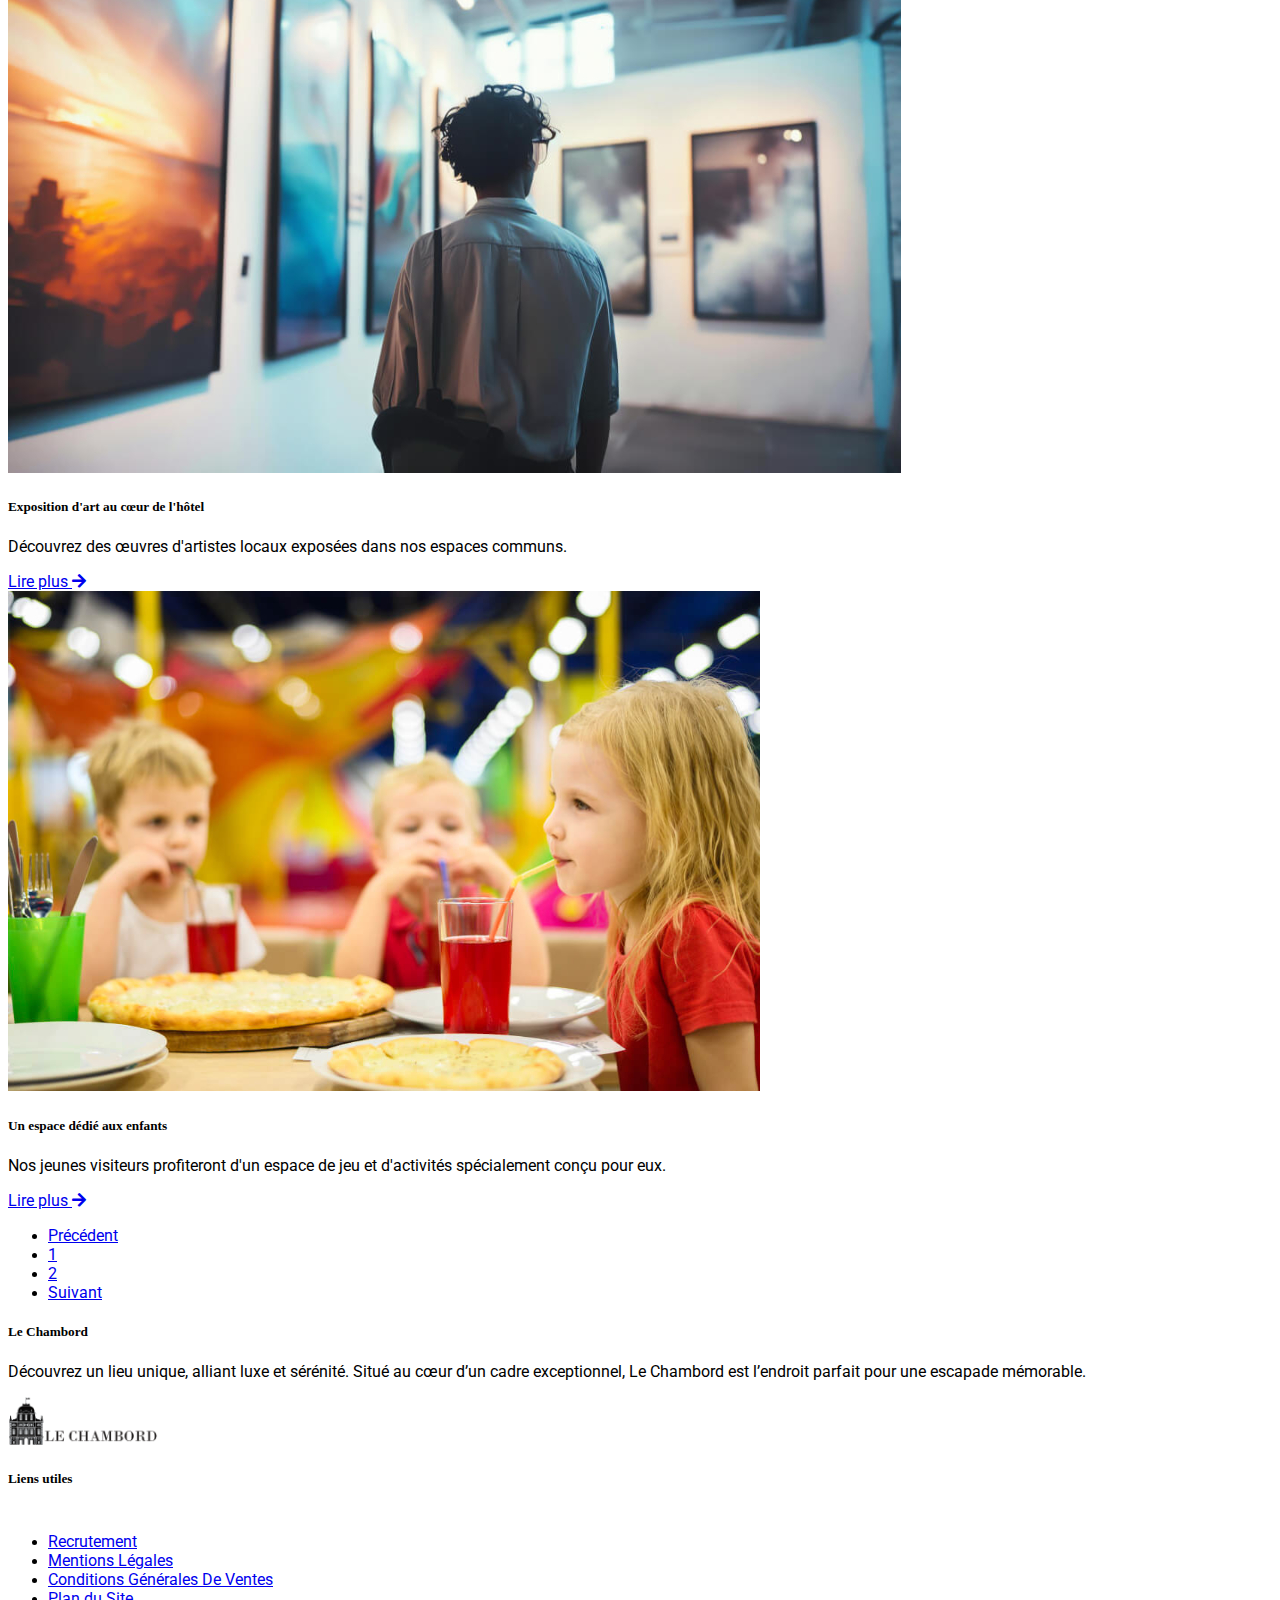
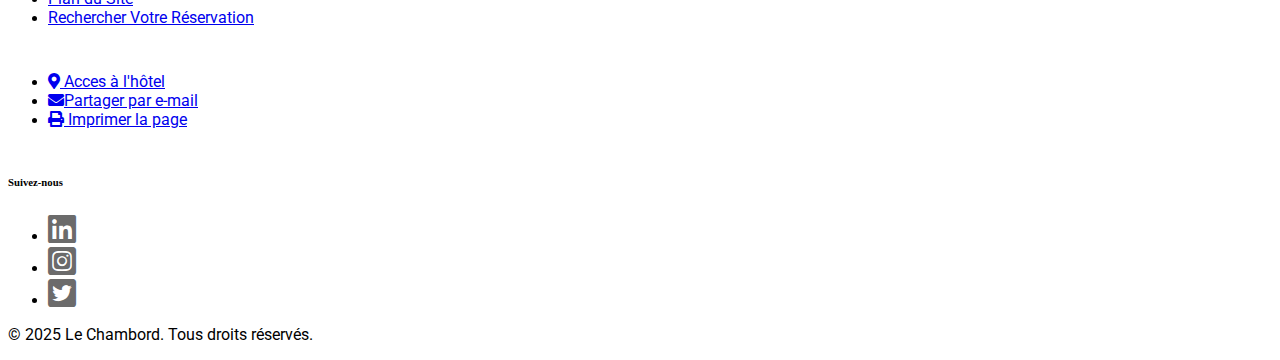
<file: actualités.html>
<!DOCTYPE html>
<html lang="fr">
    <head>
        <meta charset="UTF-8">
        <meta name="viewport" content="width=device-width, initial-scale=1.0">
        <title>Hôtel de luxe à Paris | Le Chambord | Actualités</title>
        <link rel="icon" type="image/x-icon" href="img/favicon-hotel.png">
        <!-- cdn bodoni font -->
        <link rel="preconnect" href="https://fonts.googleapis.com">
        <link rel="preconnect" href="https://fonts.gstatic.com" crossorigin>
        <link href="https://fonts.googleapis.com/css2?family=Bodoni+Moda:ital,opsz,wght@0,6..96,400..900;1,6..96,400..900&display=swap" rel="stylesheet">
        <!-- cdn monserrat font -->
        <link rel="preconnect" href="https://fonts.googleapis.com">
        <link rel="preconnect" href="https://fonts.gstatic.com" crossorigin>
        <link href="https://fonts.googleapis.com/css2?family=Montserrat:ital,wght@0,100..900;1,100..900&display=swap" rel="stylesheet">
        <!-- cdn roboto -->
        <link rel="preconnect" href="https://fonts.googleapis.com">
        <link rel="preconnect" href="https://fonts.gstatic.com" crossorigin>
        <link href="https://fonts.googleapis.com/css2?family=Roboto:ital,wght@0,100..900;1,100..900&display=swap" rel="stylesheet">
        
        <link href="https://cdn.jsdelivr.net/npm/bootstrap@5.0.2/dist/css/bootstrap.min.css" rel="stylesheet"
        integrity="sha384-EVSTQN3/azprG1Anm3QDgpJLIm9Nao0Yz1ztcQTwFspd3yD65VohhpuuCOmLASjC" crossorigin="anonymous">
        
        <link rel="stylesheet" href="https://cdn.jsdelivr.net/npm/bootstrap-icons@1.5.0/font/bootstrap-icons.css">
    
        <link rel="stylesheet" href="css/style.css">
    
        <link href="https://cdnjs.cloudflare.com/ajax/libs/font-awesome/5.15.4/css/all.min.css" rel="stylesheet">
    
    
    </head>
<body>
<header>
        <!-- scroll top -->
        <button id="scrolltop" class="btn btn-dark position-fixed"><i class="fas fa-arrow-up"></i></button>
        <!-- First navbar -->
        <nav class="navbar navbar-expand-md navbar-light bg-white">
    <div class="container">
        <a class="navbar-brand" href="index.html">
            <img class="logo" src="img/logo-hotel.png" alt="Logo Hôtel Chambord" >
        </a>
        <!-- Toggler pour le menu burger -->
        <button class="navbar-toggler" type="button" data-bs-toggle="collapse" data-bs-target="#firstNavbar" aria-controls="firstNavbar" aria-expanded="false" aria-label="Toggle navigation">
            <span class="navbar-toggler-icon"></span>
        </button>
        <div class="collapse navbar-collapse justify-content-end" id="firstNavbar">
            <ul class="navbar-nav">
                <li class="nav-item">
                    <a class="nav-link" href="reservation.html#reservation">Votre Réservation</a>
                </li>
                <li class="nav-item">
                    <a class="nav-link" href="hotel/contact.html">Contact</a>
                </li>
                <li class="nav-item dropdown">
                    <a class="nav-link dropdown-toggle" href="#" id="languageDropdown" role="button" data-bs-toggle="dropdown" aria-expanded="false">
                        <img src="img/language_484633.png" alt="Langue" width="20" height="20" class="d-inline-block align-text-top"> Français
                    </a>
                    <ul class="dropdown-menu" aria-labelledby="languageDropdown">
                        <li><a class="dropdown-item" href="#">Anglais</a></li>
                    </ul>
                </li>
            </ul>
            <form class="form-inline d-flex my-2 my-lg-0">
                <input class="form-control me-2" type="search" placeholder="Que recherchez-vous ?" aria-label="Search">
                <button class="btn btn-dark button py-1 px-2" type="submit">Chercher</button>
            </form>
        </div>
    </div>
        </nav>

<!-- Second navbar -->
<div>
    <nav class="navbar navbar-expand-md navbar-dark bg-dark">
        <div class="container">
            <!-- Toggler pour le menu burger -->
            <button class="navbar-toggler" type="button" data-bs-toggle="collapse" data-bs-target="#secondNavbar" aria-controls="secondNavbar" aria-expanded="false" aria-label="Toggle navigation">
                <span class="navbar-toggler-icon"></span>
            </button>
            <div class="collapse navbar-collapse" id="secondNavbar">
                <ul class="navbar-nav mx-auto">
                    <li class="nav-item mx-2">
                        <a class="nav-link text-white" href="hotel/about.html">L'Hôtel</a>
                    </li>
                    <li class="nav-item mx-2">
                        <a class="nav-link text-white" href="chambres.html">Les Chambres</a>
                    </li>
                    <li class="nav-item mx-2">
                        <a class="nav-link text-white" href="restaurant.html">Le Restaurant</a>
                    </li>
                    <li class="nav-item mx-2">
                        <a class="nav-link text-white" href="spa.html">Le Spa</a>
                    </li>
                    <li class="nav-item mx-2">
                        <a class="nav-link text-white" href="hotel/event.html">Evènements</a>
                    </li>
                    <li class="nav-item mx-2">
                        <a class="nav-link text-white" href="actualités.html">Actualités</a>
                    </li>
                    <li class="nav-item dropdown">
                        <a class="nav-link dropdown-toggle text-white" href="#" id="navbarScrollingDropdown" role="button" data-bs-toggle="dropdown" aria-expanded="false">
                            Plus
                          </a>
                          <ul class="dropdown-menu" aria-labelledby="navbarScrollingDropdown">
                            <li><a class="dropdown-item" href="hotel/contact.html">Contact</a></li>
                            <li><a class="dropdown-item" href="avis.html">Avis</a></li>
                            <li><a class="dropdown-item" href="hotel/contact.html#newsletter">News Letter</a></li>
                            <li><a class="dropdown-item" href="hotel/acces.html">Accès</a></li>
                            <li><a class="dropdown-item" href="hotel/press.html">Presse</a></li>
                          </ul>
                    </li>
                </ul>
            </div>
        </div>
    </nav>
</div>
</header>
<!-- image d'entete -->
<section class="position-relative mb-4">
    <!-- Image pleine largeur -->
    <img src="img/entete-actualité.jpg" alt="Une suite de l'hôtel" class="img-fluid w-100 entete">

    <!-- Titre centré avec fond opaque -->
    <div class="position-absolute top-50 start-50 translate-middle text-center text-white px-3 py-2 titre-entete" >
        <h1 class="fw-bold mb-2"> ACTUALITES & INNNOVATIONS DANS  <br>L'HOTELLERIE</h1>

    </div>
</section>


<main class="container my-5">
    <div class="row g-4">
        <!-- Brèves 1 -->
        <div class="col-12 col-md-6 col-lg-4">
            <div class="card h-100">
                <img src="img/initiative-durable.jpg" alt="Initiatives durables" class="card-img-top">
                <div class="card-body">
                    <h5 class="card-title">Initiatives durables à l'Hôtel Le Chambord</h5>
                    <p class="card-text">Notre engagement pour un avenir plus vert : panneaux solaires, recyclage et produits locaux.</p>
                    
                </div>
                <a href="#" class="btn btn-link text-dark">Lire plus <i class="fas fa-arrow-right"></i></a>
            </div>
        </div>

         <!-- Brèves 2 -->

        <div class="col-12 col-md-6 col-lg-4">
            <div class="card h-100">
                <img src="img/visite-virtuelle.jpg" alt="Visite virtuelle d'une chambre d'hôtel" class="card-img-top">
                <div class="card-body">
                    <h5 class="card-title">Visite virtuelle immersive des chambres</h5>
                    <p class="card-text">Découvrez l'intérieur de nos chambres grâce à une expérience de visite virtuelle en 3D.</p>
                    
                </div>
                <a href="#" class="btn btn-link text-dark">Lire plus <i class="fas fa-arrow-right"></i></a>
            </div>
        </div>

        <!-- Brèves 3 -->
        <div class="col-12 col-md-6 col-lg-4">
            <div class="card h-100">
                <img src="img/eco-responsable.jpg" alt="Hôtel éco-responsable" class="card-img-top">
                <div class="card-body">
                    <h5 class="card-title">Hôtel Le Chambord labellisé éco-responsable</h5>
                    <p class="card-text">Grâce à ses initiatives écologiques, Le Chambord a obtenu le label Green Key pour 2025.</p>
                    
                </div>
                <a href="#" class="btn btn-link text-dark">Lire plus <i class="fas fa-arrow-right"></i></a>
            </div>
        </div>

         <!-- Brèves 4 -->
        <div class="col-12 col-md-6 col-lg-4">
            <div class="card h-100">
                <img src="img/initiative-eco.jpg" alt="Initiatives écologiques dans les hôtels" class="card-img-top">
                <div class="card-body">
                    <h5 class="card-title">Hôtellerie durable : un nouveau standard</h5>
                    <p class="card-text">Les initiatives écologiques de l'Hôtel Le Chambord séduisent les voyageurs soucieux de l'environnement.</p>
                    
                </div>
                <a href="#" class="btn btn-link text-dark">Lire plus <i class="fas fa-arrow-right"></i></a>
            </div>
        </div>

         <!-- Brèves 5 -->
        <div class="col-12 col-md-6 col-lg-4">
            <div class="card h-100">
                <img src="img/nouveau-chef.jpg" alt="Chef préparant une assiette gastronomique" class="card-img-top">
                <div class="card-body">
                    <h5 class="card-title">Un nouveau chef étoilé à la tête du restaurant</h5>
                    <p class="card-text">Le restaurant de l'Hôtel Le Chambord accueille un nouveau chef pour une expérience gastronomique exceptionnelle.</p>
                    
                </div>
                <a href="#" class="btn btn-link text-dark">Lire plus <i class="fas fa-arrow-right"></i></a>
            </div>
        </div>

         <!-- Brèves 6 -->

        <div class="col-12 col-md-6 col-lg-4">
            <div class="card h-100">
                <img src="img/spa-instalations.jpg" alt="Spa de luxe avec vue panoramique" class="card-img-top">
                <div class="card-body">
                    <h5 class="card-title">Le spa de l'Hôtel Le Chambord se modernise</h5>
                    <p class="card-text">Nouvelles installations pour offrir un moment de sérénité ultime aux visiteurs.</p>
                    
                </div>
                <a href="#" class="btn btn-link text-dark">Lire plus <i class="fas fa-arrow-right"></i></a>
            </div>

        </div>

         <!-- Brèves 7 -->

            <div class="col-12 col-md-6 col-lg-4">
                <div class="card h-100">
                    <img src="img/coworking.jpg" alt="Espaces de coworking dans un hôtel" class="card-img-top">
                    <div class="card-body">
                        <h5 class="card-title">Un espace dédié au "Workation"</h5>
                        <p class="card-text">Combinez travail et détente grâce à nos nouveaux espaces de coworking au sein de l'hôtel.</p>
                        
                    </div>
                    <a href="#" class="btn btn-link text-dark">Lire plus <i class="fas fa-arrow-right"></i></a>
                </div>
            </div>
            
            <!-- Brève 8 -->
            <div class="col-12 col-md-6 col-lg-4">
                <div class="card h-100">
                    <img src="img/cours-cuisine.jpg" alt="Cours de cuisine gastronomique" class="card-img-top">
                    <div class="card-body">
                        <h5 class="card-title">Cours de cuisine gastronomique</h5>
                        <p class="card-text">Apprenez les secrets de notre chef lors d'ateliers culinaires exclusifs.</p>
                        
                    </div>
                    <a href="#" class="btn btn-link text-dark">Lire plus <i class="fas fa-arrow-right"></i></a>
                </div>
            </div>
            
            <!-- Brève 9 -->
            <div class="col-12 col-md-6 col-lg-4">
                <div class="card h-100">
                    <img src="img/IA.jpg" alt="Intelligence artificielle dans les chambres" class="card-img-top">
                    <div class="card-body">
                        <h5 class="card-title">L'intelligence artificielle au service des clients</h5>
                        <p class="card-text">Chaque chambre est équipée d'un assistant vocal intelligent pour une expérience personnalisée.</p>
                        
                    </div>
                    <a href="#" class="btn btn-link text-dark">Lire plus <i class="fas fa-arrow-right"></i></a>
                </div>
            </div>
            
            <!-- Brève 10 -->
            <div class="col-12 col-md-6 col-lg-4">
                <div class="card h-100">
                    <img src="img/animaux-hotel.jpg" alt="Animaux acceptés dans un hôtel" class="card-img-top">
                    <div class="card-body">
                        <h5 class="card-title">Une expérience "pet-friendly"</h5>
                        <p class="card-text">Voyagez avec vos animaux de compagnie grâce à nos services dédiés pour vos amis à quatre pattes.</p>
                        
                    </div>
                    <a href="#" class="btn btn-link text-dark">Lire plus <i class="fas fa-arrow-right"></i></a>
                </div>
            </div>
            
            <!-- Brève 11 -->
            <div class="col-12 col-md-6 col-lg-4">
                <div class="card h-100">
                    <img src="img/diner-privé.jpg" alt="Dîner privé dans un hôtel de luxe" class="card-img-top">
                    <div class="card-body">
                        <h5 class="card-title">Dîners privés dans des lieux exclusifs</h5>
                        <p class="card-text">Savourez un repas d'exception dans des espaces privés et exclusifs au sein de l'hôtel.</p>
                        
                    </div>
                    <a href="#" class="btn btn-link text-dark">Lire plus <i class="fas fa-arrow-right"></i></a>
                </div>
            </div>
            
            <!-- Brève 12 -->
            <div class="col-12 col-md-6 col-lg-4">
                <div class="card h-100">
                    <img src="img/plat-saison.jpg" alt="Plats de saison au restaurant" class="card-img-top">
                    <div class="card-body">
                        <h5 class="card-title">Un menu saisonnier revisité</h5>
                        <p class="card-text">Chaque saison, notre chef propose des plats mettant en valeur les ingrédients locaux.</p>
                        
                    </div>
                    <a href="#" class="btn btn-link text-dark">Lire plus <i class="fas fa-arrow-right"></i></a>
                </div>
            </div>
            
            <!-- Brève 13 -->
            <div class="col-12 col-md-6 col-lg-4">
                <div class="card h-100">
                    <img src="img/salle-reception.jpg" alt="Espace événementiel élégant" class="card-img-top">
                    <div class="card-body">
                        <h5 class="card-title">Nouveaux espaces événementiels</h5>
                        <p class="card-text">Organisez vos événements dans nos salles élégantes et modulables.</p>
                        
                    </div>
                    <a href="#" class="btn btn-link text-dark">Lire plus <i class="fas fa-arrow-right"></i></a>
                </div>
            </div>
            
            <!-- Brève 14 -->
            <div class="col-12 col-md-6 col-lg-4">
                <div class="card h-100">
                    <img src="img/expo-art.jpg" alt="Exposition d'art dans un hôtel" class="card-img-top">
                    <div class="card-body">
                        <h5 class="card-title">Exposition d'art au cœur de l'hôtel</h5>
                        <p class="card-text">Découvrez des œuvres d'artistes locaux exposées dans nos espaces communs.</p>
                        
                    </div>
                    <a href="#" class="btn btn-link text-dark">Lire plus <i class="fas fa-arrow-right"></i></a>
                </div>
            </div>
            
            <!-- Brève 15 -->
            <div class="col-12 col-md-6 col-lg-4">
                <div class="card h-100">
                    <img src="img/espace-enfant.jpg" alt="Zone pour enfants dans un hôtel" class="card-img-top">
                    <div class="card-body">
                        <h5 class="card-title">Un espace dédié aux enfants</h5>
                        <p class="card-text">Nos jeunes visiteurs profiteront d'un espace de jeu et d'activités spécialement conçu pour eux.</p>
                        
                    </div>
                    <a href="#" class="btn btn-link text-dark">Lire plus <i class="fas fa-arrow-right"></i></a>
                </div>
            </div>
    </div>
    <!-- Pagination -->
    <nav class="blog-pagination d-flex justify-content-center mt-4">
        <ul class="pagination">
            <li class="page-item "><a class="page-link text-dark" href="#">Précédent</a></li>
            <li class="page-item"><a class="page-link text-dark" href="#">1</a></li>
            <li class="page-item"><a class="page-link text-dark" href="#">2</a></li>
            <li class="page-item"><a class="page-link text-dark" href="#">Suivant</a></li>
        </ul>
    </nav>
</main>


    <footer class="border-top">
        <div class="container py-5">
            <div class="row gy-4">
                <!-- Logo et présentation de l'hôtel -->
                <div class="col-12 col-md-4 text-center text-md-start">
                    <h5 class="fw-bold">Le Chambord</h5>
                    <p class="small">
                        Découvrez un lieu unique, alliant luxe et sérénité. Situé au cœur d’un cadre exceptionnel, 
                        Le Chambord est l’endroit parfait pour une escapade mémorable.
                    </p>
                    <img src="img/logo-chambord-noir.png" alt="Logo Le Chambord" class="img-fluid" style="max-width: 150px;">
                </div>
    
                <!-- Liens utiles -->
                <div class="col-12 col-md-4 text-center text-md-start">
                    <h5 class="fw-bold">Liens utiles</h5>
                    <nav class="navbar navbar-expand-md navbar-light bg-white justify-content-center justify-content-md-between">
                        <div class=" navbar " id="navbarNav">
                            <ul class="navbar-nav flex-column me-auto text-center text-md-start">
                                <li class="nav-item">
                                    <a class="nav-link px-0" href="hotel/recrutement.html">Recrutement</a>
                                </li>
                                <li class="nav-item">
                                    <a class="nav-link px-0" href="#">Mentions Légales</a>
                                </li>
                                <li class="nav-item">
                                    <a class="nav-link px-0" href="#">Conditions Générales De Ventes</a>
                                </li>
                                <li class="nav-item">
                                    <a class="nav-link px-0" href="#">Plan du Site</a>
                                </li>
                                <li class="nav-item">
                                    <a class="nav-link px-0" href="reservation.html#reservation">Rechercher Votre Réservation</a>
                                </li>
                            </ul>
                        </div>
                    </nav>
                </div>
    
                <!-- Réseaux sociaux et contact -->
                <div class="col-12 col-md-4 text-center">
                    <nav class="navbar navbar-expand-md navbar-light bg-white justify-content-center">
                        <div class=" navbar" id="navbarNavSecond">
                            <ul class="navbar-nav flex-column m-auto text-center">
                                <li class="nav-item mb-2">
                                    <a class="nav-link" href="hotel/acces.html"><i class="fas fa-map-marker-alt"></i> Acces à l'hôtel</a>
                                </li>
                                <li class="nav-item mb-2">
                                    <a href="mailto:" class="nav-link"><i class="fas fa-envelope me-2"></i>Partager par e-mail</a>
                                </li>
                                <li class="nav-item">
                                    <a href="javascript:window.print()" class="nav-link">
                                        <i class="fas fa-print me-2"></i> Imprimer la page
                                    </a>
                                </li>
                            </ul>
                        </div>
                    </nav>
                    <h6 class="fw-bold mt-4">Suivez-nous</h6>
                    <ul class="list-inline mb-0">
                        <li class="list-inline-item">
                            <a href="#" class="text-decoration-none text-dark" data-bs-toggle="tooltip" data-bs-placement="top" title="Linkedin">
                                <i class="fab fa-linkedin fa-2x"></i>
                            </a>
                        </li>
                        <li class="list-inline-item">
                            <a href="#" class="text-decoration-none text-dark" data-bs-toggle="tooltip" data-bs-placement="top" title="Instagram">
                                <i class="fab fa-instagram-square fa-2x"></i>
                            </a>
                        </li>
                        <li class="list-inline-item">
                            <a href="#" class="text-decoration-none text-dark" data-bs-toggle="tooltip" data-bs-placement="top" title="Twitter">
                                <i class="fab fa-twitter-square fa-2x"></i>
                            </a>
                        </li>
                    </ul>
                </div>
            </div>
            
            <!-- Footer bottom -->
            <div class="border-top pt-3 mt-4 text-center">
                <p class="small mb-0">© 2025 Le Chambord. Tous droits réservés.</p>
            </div>
        </div>
    
    
    
        
        <script src="https://cdn.jsdelivr.net/npm/bootstrap@5.0.2/dist/js/bootstrap.bundle.min.js"
                integrity="sha384-MrcW6ZMFYlzcLA8Nl+NtUVF0sA7MsXsP1UyJoMp4YLEuNSfAP+JcXn/tWtIaxVXM"
                crossorigin="anonymous"></script>  
        <script src="js/app.js"></script>    
    </footer>
    
</body>
</html>
</file>
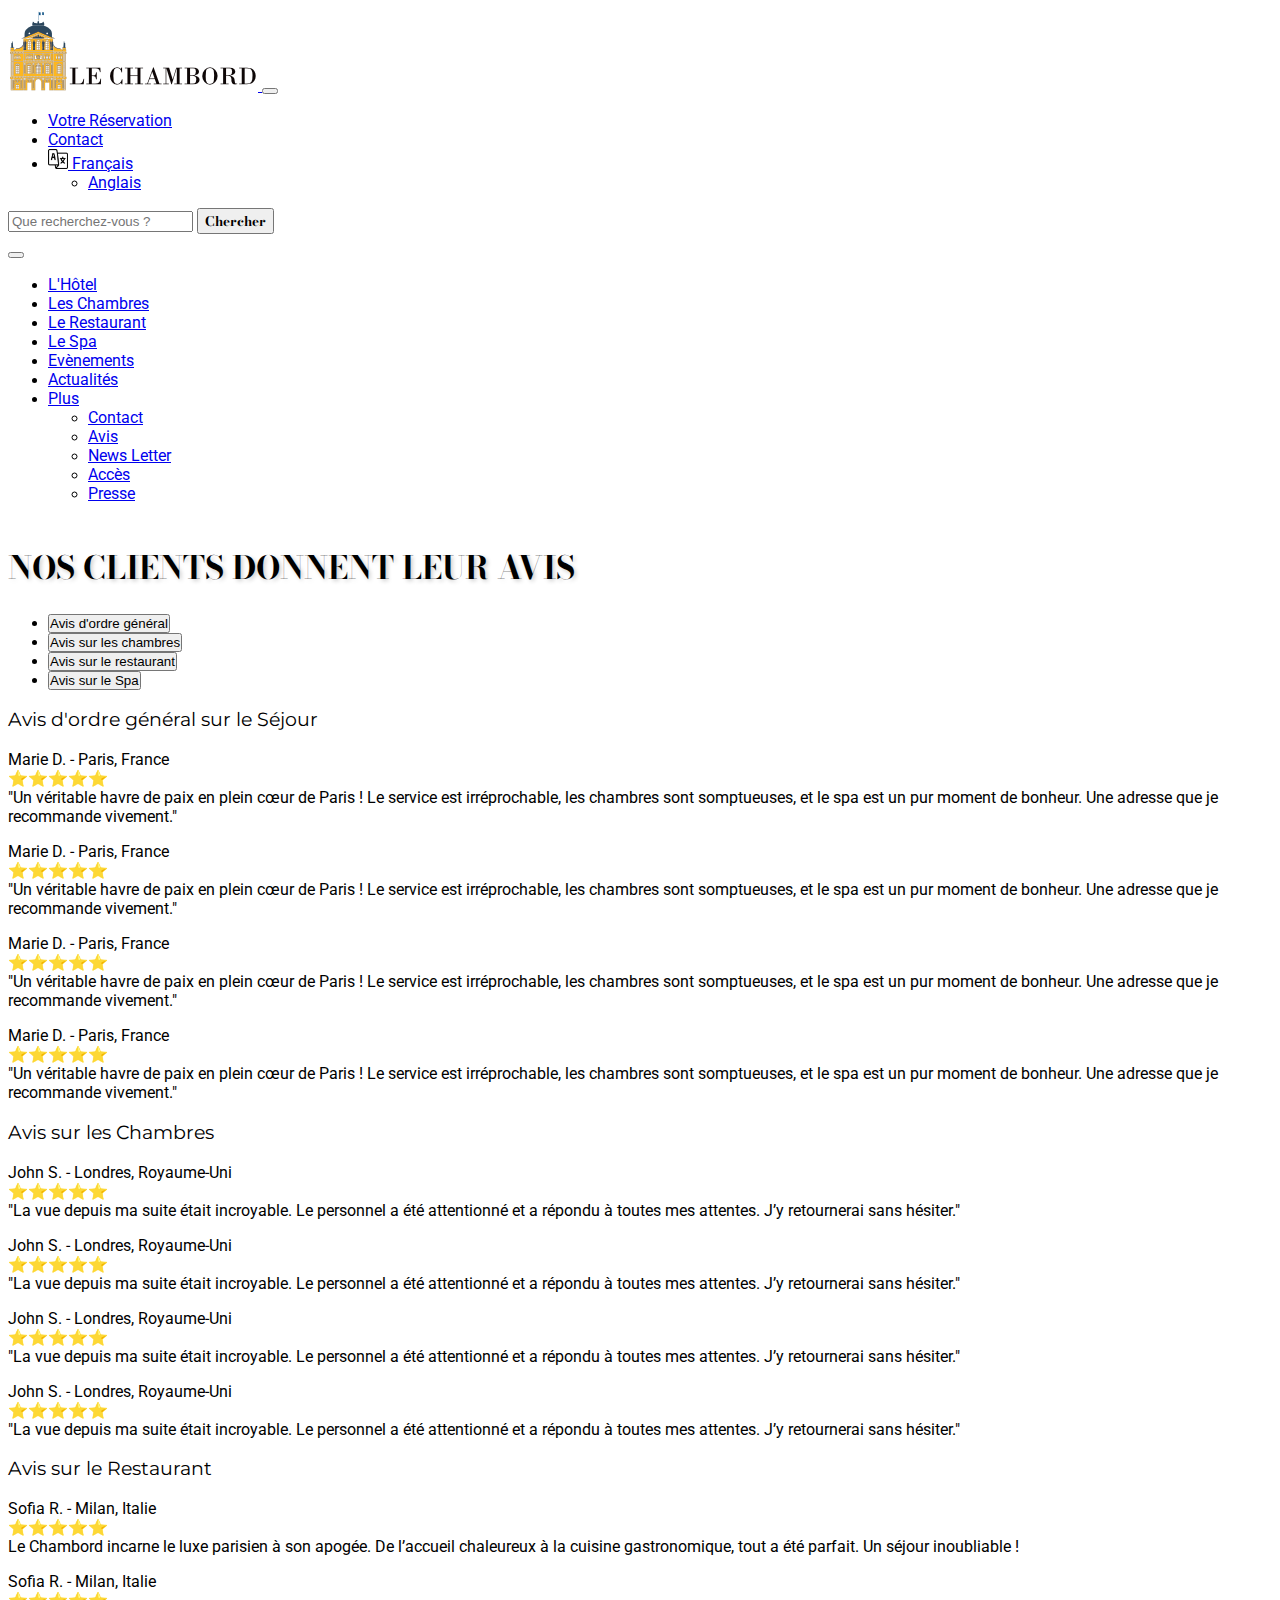
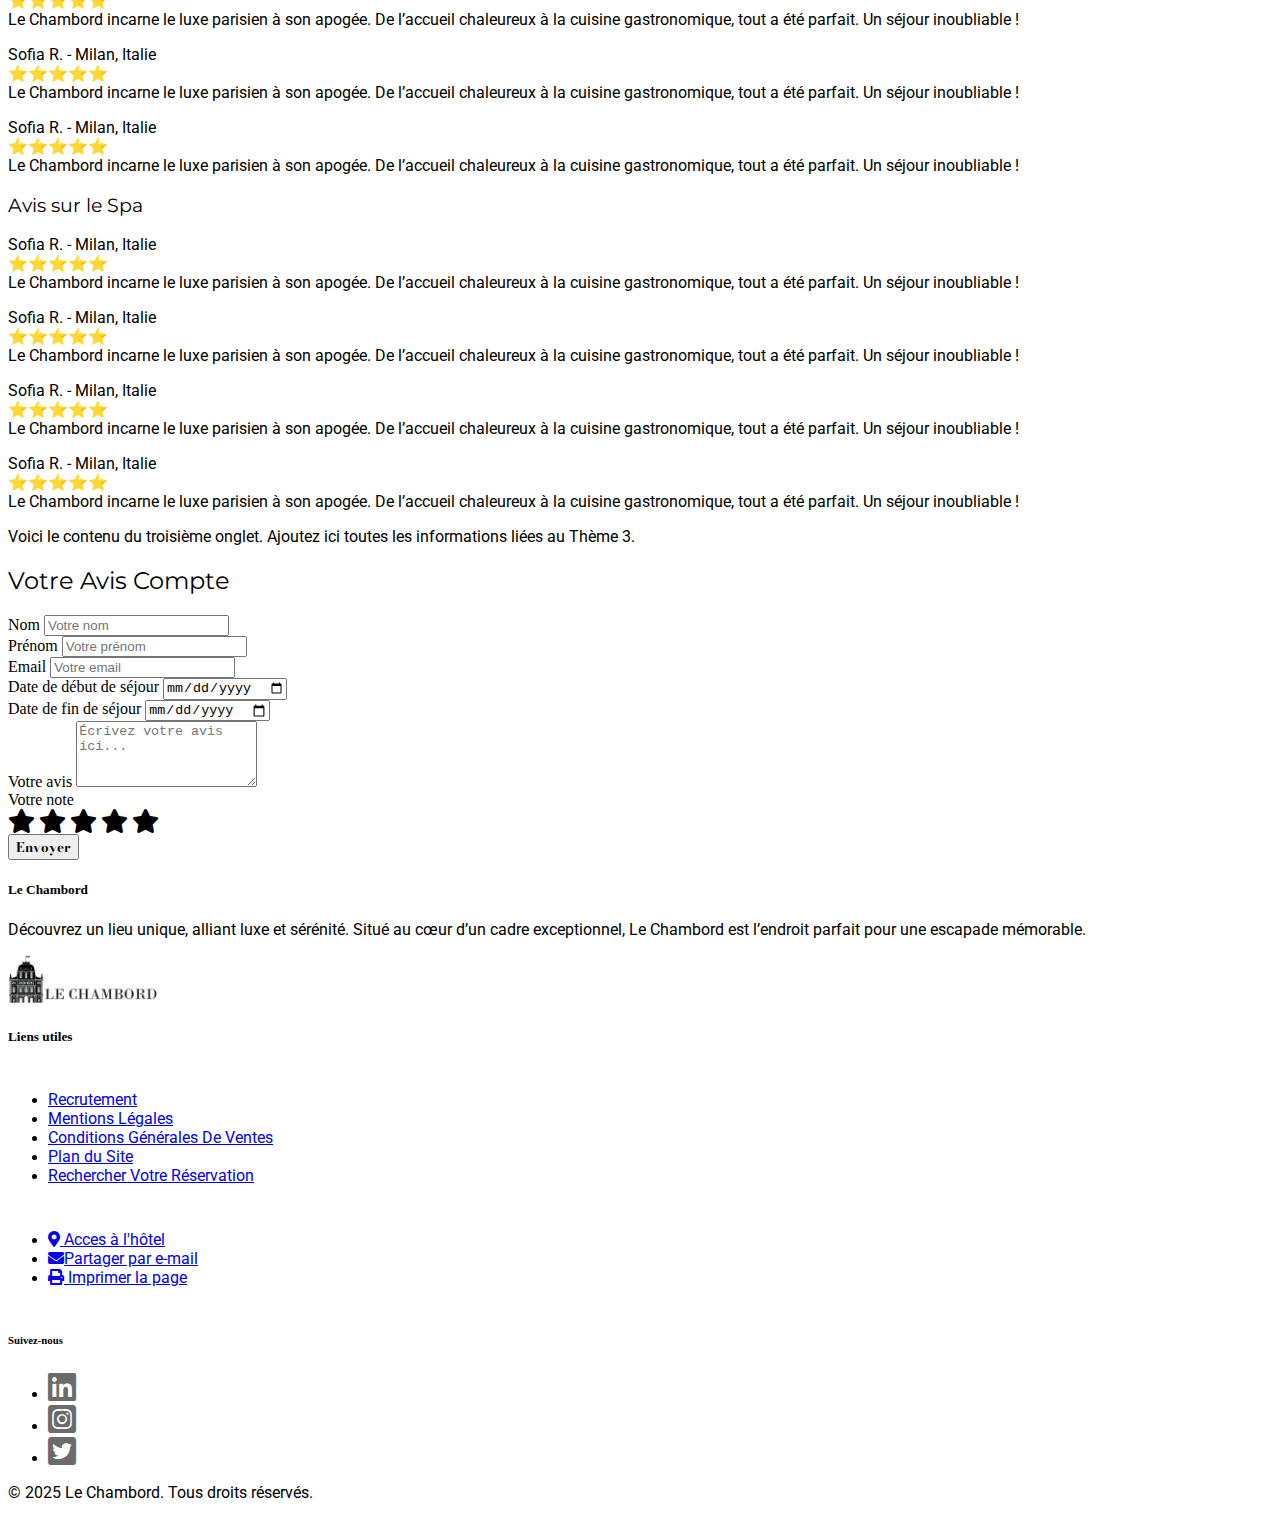
<file: avis.html>
<!DOCTYPE html>
<html lang="fr">
    <head>
        <meta charset="UTF-8">
        <meta name="viewport" content="width=device-width, initial-scale=1.0">
        <title>Hôtel de luxe à Paris | Le Chambord | Avis</title>
        <link rel="icon" type="image/x-icon" href="img/favicon-hotel.png">
        <!-- cdn bodoni font -->
        <link rel="preconnect" href="https://fonts.googleapis.com">
        <link rel="preconnect" href="https://fonts.gstatic.com" crossorigin>
        <link href="https://fonts.googleapis.com/css2?family=Bodoni+Moda:ital,opsz,wght@0,6..96,400..900;1,6..96,400..900&display=swap" rel="stylesheet">
        <!-- cdn monserrat font -->
        <link rel="preconnect" href="https://fonts.googleapis.com">
        <link rel="preconnect" href="https://fonts.gstatic.com" crossorigin>
        <link href="https://fonts.googleapis.com/css2?family=Montserrat:ital,wght@0,100..900;1,100..900&display=swap" rel="stylesheet">
        <!-- cdn roboto -->
        <link rel="preconnect" href="https://fonts.googleapis.com">
        <link rel="preconnect" href="https://fonts.gstatic.com" crossorigin>
        <link href="https://fonts.googleapis.com/css2?family=Roboto:ital,wght@0,100..900;1,100..900&display=swap" rel="stylesheet">
        
        <link href="https://cdn.jsdelivr.net/npm/bootstrap@5.0.2/dist/css/bootstrap.min.css" rel="stylesheet"
        integrity="sha384-EVSTQN3/azprG1Anm3QDgpJLIm9Nao0Yz1ztcQTwFspd3yD65VohhpuuCOmLASjC" crossorigin="anonymous">
        
        <link rel="stylesheet" href="https://cdn.jsdelivr.net/npm/bootstrap-icons@1.5.0/font/bootstrap-icons.css">
    
        <link rel="stylesheet" href="css/style.css">
    
        <link href="https://cdnjs.cloudflare.com/ajax/libs/font-awesome/5.15.4/css/all.min.css" rel="stylesheet">
    
    
    </head>
<body>
    <header>
        <!-- scroll top -->
        <button id="scrolltop" class="btn btn-dark position-fixed"><i class="fas fa-arrow-up"></i></button>
        <!-- First navbar -->
<nav class="navbar navbar-expand-md navbar-light bg-white">
    <div class="container">
        <a class="navbar-brand" href="index.html">
            <img class="logo" src="img/logo-hotel.png" alt="Logo Hôtel Chambord" >
        </a>
        <!-- Toggler pour le menu burger -->
        <button class="navbar-toggler" type="button" data-bs-toggle="collapse" data-bs-target="#firstNavbar" aria-controls="firstNavbar" aria-expanded="false" aria-label="Toggle navigation">
            <span class="navbar-toggler-icon"></span>
        </button>
        <div class="collapse navbar-collapse justify-content-end" id="firstNavbar">
            <ul class="navbar-nav">
                <li class="nav-item">
                    <a class="nav-link" href="reservation.html#reservation">Votre Réservation</a>
                </li>
                <li class="nav-item">
                    <a class="nav-link" href="hotel/contact.html">Contact</a>
                </li>
                <li class="nav-item dropdown">
                    <a class="nav-link dropdown-toggle" href="#" id="languageDropdown" role="button" data-bs-toggle="dropdown" aria-expanded="false">
                        <img src="img/language_484633.png" alt="Langue" width="20" height="20" class="d-inline-block align-text-top"> Français
                    </a>
                    <ul class="dropdown-menu" aria-labelledby="languageDropdown">
                        <li><a class="dropdown-item" href="#">Anglais</a></li>
                    </ul>
                </li>
            </ul>
            <form class="form-inline d-flex my-2 my-lg-0">
                <input class="form-control me-2" type="search" placeholder="Que recherchez-vous ?" aria-label="Search">
                <button class="btn btn-dark button py-1 px-2" type="submit">Chercher</button>
            </form>
        </div>
    </div>
</nav>

<!-- Second navbar -->
<div>
    <nav class="navbar navbar-expand-md navbar-dark bg-dark">
        <div class="container">
            <!-- Toggler pour le menu burger -->
            <button class="navbar-toggler" type="button" data-bs-toggle="collapse" data-bs-target="#secondNavbar" aria-controls="secondNavbar" aria-expanded="false" aria-label="Toggle navigation">
                <span class="navbar-toggler-icon"></span>
            </button>
            <div class="collapse navbar-collapse" id="secondNavbar">
                <ul class="navbar-nav mx-auto">
                    <li class="nav-item mx-2">
                        <a class="nav-link text-white" href="hotel/about.html">L'Hôtel</a>
                    </li>
                    <li class="nav-item mx-2">
                        <a class="nav-link text-white" href="chambres.html">Les Chambres</a>
                    </li>
                    <li class="nav-item mx-2">
                        <a class="nav-link text-white" href="restaurant.html">Le Restaurant</a>
                    </li>
                    <li class="nav-item mx-2">
                        <a class="nav-link text-white" href="spa.html">Le Spa</a>
                    </li>
                    <li class="nav-item mx-2">
                        <a class="nav-link text-white" href="hotel/event.html">Evènements</a>
                    </li>
                    <li class="nav-item mx-2">
                        <a class="nav-link text-white" href="actualités.html">Actualités</a>
                    </li>
                    <li class="nav-item dropdown">
                        <a class="nav-link dropdown-toggle text-white" href="#" id="navbarScrollingDropdown" role="button" data-bs-toggle="dropdown" aria-expanded="false">
                            Plus
                          </a>
                          <ul class="dropdown-menu" aria-labelledby="navbarScrollingDropdown">
                            <li><a class="dropdown-item" href="hotel/contact.html">Contact</a></li>
                            <li><a class="dropdown-item" href="avis.html">Avis</a></li>
                            <li><a class="dropdown-item" href="hotel/contact.html#newsletter">News Letter</a></li>
                            <li><a class="dropdown-item" href="hotel/acces.html">Accès</a></li>
                            <li><a class="dropdown-item" href="hotel/press.html">Presse</a></li>
                          </ul>
                    </li>
                </ul>
            </div>
        </div>
    </nav>
</div>

    </header>
<div class="container mt-5">
    <h1 class="text-center mb-4">NOS CLIENTS DONNENT LEUR AVIS</h1>
    


    <!-- avis clients -->
    <ul class="nav nav-tabs" id="themeTabs" role="tablist">
        <li class="nav-item " role="presentation">
            <button class="nav-link active px-2 text-dark" id="tab1-tab" data-bs-toggle="tab" data-bs-target="#tab1" type="button" role="tab" aria-controls="tab1" aria-selected="true">Avis d'ordre général</button>
        </li>
        <li class="nav-item" role="presentation">
            <button class="nav-link px-2 text-dark" id="tab2-tab" data-bs-toggle="tab" data-bs-target="#tab2" type="button" role="tab" aria-controls="tab2" aria-selected="false">Avis sur les chambres</button>
        </li>
        <li class="nav-item" role="presentation">
            <button class="nav-link px-2 text-dark" id="tab3-tab" data-bs-toggle="tab" data-bs-target="#tab3" type="button" role="tab" aria-controls="tab3" aria-selected="false">Avis sur le restaurant</button>
        </li>
        <li class="nav-item" role="presentation">
            <button class="nav-link px-2 text-dark" id="tab4-tab" data-bs-toggle="tab" data-bs-target="#tab4" type="button" role="tab" aria-controls="tab3" aria-selected="false">Avis sur le Spa</button>
        </li>
    </ul>

    <!-- Contenu des onglets -->
    <div class="tab-content bg-light py-2 px-2" id="themeTabsContent">
        <div class="tab-pane fade show active" id="tab1" role="tabpanel" aria-labelledby="tab1-tab">
            <h3>Avis d'ordre général sur le Séjour</h3>
            <p>Marie D. - Paris, France <br>⭐️⭐️⭐️⭐️⭐️ <br> "Un véritable havre de paix en plein cœur de Paris ! Le service est irréprochable, les chambres sont somptueuses, et le spa est un pur moment de bonheur. Une adresse que je recommande vivement."</p>
            <p>Marie D. - Paris, France <br>⭐️⭐️⭐️⭐️⭐️ <br> "Un véritable havre de paix en plein cœur de Paris ! Le service est irréprochable, les chambres sont somptueuses, et le spa est un pur moment de bonheur. Une adresse que je recommande vivement."</p>
            <p>Marie D. - Paris, France <br>⭐️⭐️⭐️⭐️⭐️ <br> "Un véritable havre de paix en plein cœur de Paris ! Le service est irréprochable, les chambres sont somptueuses, et le spa est un pur moment de bonheur. Une adresse que je recommande vivement."</p>
            <p>Marie D. - Paris, France <br>⭐️⭐️⭐️⭐️⭐️ <br> "Un véritable havre de paix en plein cœur de Paris ! Le service est irréprochable, les chambres sont somptueuses, et le spa est un pur moment de bonheur. Une adresse que je recommande vivement."</p>
        </div>
        <div class="tab-pane fade" id="tab2" role="tabpanel" aria-labelledby="tab2-tab">
            <h3>Avis sur les Chambres</h3>
            <p>John S. - Londres, Royaume-Uni <br>⭐️⭐️⭐️⭐️⭐️ <br>"La vue depuis ma suite était incroyable. Le personnel a été attentionné et a répondu à toutes mes attentes. J’y retournerai sans hésiter."</p>
            <p>John S. - Londres, Royaume-Uni <br>⭐️⭐️⭐️⭐️⭐️ <br>"La vue depuis ma suite était incroyable. Le personnel a été attentionné et a répondu à toutes mes attentes. J’y retournerai sans hésiter."</p>
            <p>John S. - Londres, Royaume-Uni <br>⭐️⭐️⭐️⭐️⭐️ <br>"La vue depuis ma suite était incroyable. Le personnel a été attentionné et a répondu à toutes mes attentes. J’y retournerai sans hésiter."</p>
            <p>John S. - Londres, Royaume-Uni <br>⭐️⭐️⭐️⭐️⭐️ <br>"La vue depuis ma suite était incroyable. Le personnel a été attentionné et a répondu à toutes mes attentes. J’y retournerai sans hésiter."</p>
        </div>
        <div class="tab-pane fade" id="tab3" role="tabpanel" aria-labelledby="tab3-tab">
            <h3>Avis sur le Restaurant</h3>
            <p>Sofia R. - Milan, Italie <br>⭐️⭐️⭐️⭐️⭐️ <br>Le Chambord incarne le luxe parisien à son apogée. De l’accueil chaleureux à la cuisine gastronomique, tout a été parfait. Un séjour inoubliable !</p>
            <p>Sofia R. - Milan, Italie <br>⭐️⭐️⭐️⭐️⭐️ <br>Le Chambord incarne le luxe parisien à son apogée. De l’accueil chaleureux à la cuisine gastronomique, tout a été parfait. Un séjour inoubliable !</p>
            <p>Sofia R. - Milan, Italie <br>⭐️⭐️⭐️⭐️⭐️ <br>Le Chambord incarne le luxe parisien à son apogée. De l’accueil chaleureux à la cuisine gastronomique, tout a été parfait. Un séjour inoubliable !</p>
            <p>Sofia R. - Milan, Italie <br>⭐️⭐️⭐️⭐️⭐️ <br>Le Chambord incarne le luxe parisien à son apogée. De l’accueil chaleureux à la cuisine gastronomique, tout a été parfait. Un séjour inoubliable !</p>
        </div>
        <div class="tab-pane fade" id="tab4" role="tabpanel" aria-labelledby="tab4-tab">
            <h3>Avis sur le Spa</h3>
            <p>Sofia R. - Milan, Italie <br>⭐️⭐️⭐️⭐️⭐️ <br>Le Chambord incarne le luxe parisien à son apogée. De l’accueil chaleureux à la cuisine gastronomique, tout a été parfait. Un séjour inoubliable !</p>
            <p>Sofia R. - Milan, Italie <br>⭐️⭐️⭐️⭐️⭐️ <br>Le Chambord incarne le luxe parisien à son apogée. De l’accueil chaleureux à la cuisine gastronomique, tout a été parfait. Un séjour inoubliable !</p>
            <p>Sofia R. - Milan, Italie <br>⭐️⭐️⭐️⭐️⭐️ <br>Le Chambord incarne le luxe parisien à son apogée. De l’accueil chaleureux à la cuisine gastronomique, tout a été parfait. Un séjour inoubliable !</p>
            <p>Sofia R. - Milan, Italie <br>⭐️⭐️⭐️⭐️⭐️ <br>Le Chambord incarne le luxe parisien à son apogée. De l’accueil chaleureux à la cuisine gastronomique, tout a été parfait. Un séjour inoubliable !</p>
            <p>Voici le contenu du troisième onglet. Ajoutez ici toutes les informations liées au Thème 3.</p>
        </div>
    </div>
</div>

<section>
    <div class="container mt-5 mb-4">
        <h2 class="text-center mb-4">Votre Avis Compte</h2>
        <form id="reviewForm">
            <!-- Nom -->
            <div class="mb-3">
                <label for="nom" class="form-label">Nom</label>
                <input type="text" class="form-control" id="nom" placeholder="Votre nom" required>
            </div>
        
            <!-- Prénom -->
            <div class="mb-3">
                <label for="prenom" class="form-label">Prénom</label>
                <input type="text" class="form-control" id="prenom" placeholder="Votre prénom" required>
            </div>
        
            <!-- Email -->
            <div class="mb-3">
                <label for="email" class="form-label">Email</label>
                <input type="email" class="form-control" id="email" placeholder="Votre email" required>
            </div>
        
            <!-- Date de début de séjour -->
            <div class="mb-3">
                <label for="startDate" class="form-label">Date de début de séjour</label>
                <input type="date" class="form-control" id="startDate" required>
            </div>
        
            <!-- Date de fin de séjour -->
            <div class="mb-3">
                <label for="endDate" class="form-label">Date de fin de séjour</label>
                <input type="date" class="form-control" id="endDate" required>
            </div>
        
            <!-- Avis -->
            <div class="mb-3">
                <label for="reviewText" class="form-label">Votre avis</label>
                <textarea class="form-control" id="reviewText" rows="4" placeholder="Écrivez votre avis ici..." required></textarea>
            </div>
        
            <!-- Note -->
            <div class="mb-3">
                <label class="form-label">Votre note</label>
                <div class="star-rating d-flex">
                    <i class="fas fa-star" data-value="1"></i>
                    <i class="fas fa-star" data-value="2"></i>
                    <i class="fas fa-star" data-value="3"></i>
                    <i class="fas fa-star" data-value="4"></i>
                    <i class="fas fa-star" data-value="5"></i>
                </div>
            </div>
        
            <!-- Bouton -->
            <button type="submit" class="btn btn-dark button">Envoyer</button>
        </form>
        
    </div>

</section>
<footer class="border-top">
    <div class="container py-5">
        <div class="row gy-4">
            <!-- Logo et présentation de l'hôtel -->
            <div class="col-12 col-md-4 text-center text-md-start">
                <h5 class="fw-bold">Le Chambord</h5>
                <p class="small">
                    Découvrez un lieu unique, alliant luxe et sérénité. Situé au cœur d’un cadre exceptionnel, 
                    Le Chambord est l’endroit parfait pour une escapade mémorable.
                </p>
                <img src="img/logo-chambord-noir.png" alt="Logo Le Chambord" class="img-fluid" style="max-width: 150px;">
            </div>

            <!-- Liens utiles -->
            <div class="col-12 col-md-4 text-center text-md-start">
                <h5 class="fw-bold">Liens utiles</h5>
                <nav class="navbar navbar-expand-md navbar-light bg-white justify-content-center justify-content-md-between">
                    <div class=" navbar " id="navbarNav">
                        <ul class="navbar-nav flex-column me-auto text-center text-md-start">
                            <li class="nav-item">
                                <a class="nav-link px-0" href="hotel/recrutement.html">Recrutement</a>
                            </li>
                            <li class="nav-item">
                                <a class="nav-link px-0" href="#">Mentions Légales</a>
                            </li>
                            <li class="nav-item">
                                <a class="nav-link px-0" href="#">Conditions Générales De Ventes</a>
                            </li>
                            <li class="nav-item">
                                <a class="nav-link px-0" href="#">Plan du Site</a>
                            </li>
                            <li class="nav-item">
                                <a class="nav-link px-0" href="reservation.html#reservation">Rechercher Votre Réservation</a>
                            </li>
                        </ul>
                    </div>
                </nav>
            </div>

            <!-- Réseaux sociaux et contact -->
            <div class="col-12 col-md-4 text-center">
                <nav class="navbar navbar-expand-md navbar-light bg-white justify-content-center">
                    <div class=" navbar" id="navbarNavSecond">
                        <ul class="navbar-nav flex-column m-auto text-center">
                            <li class="nav-item mb-2">
                                <a class="nav-link" href="hotel/acces.html"><i class="fas fa-map-marker-alt"></i> Acces à l'hôtel</a>
                            </li>
                            <li class="nav-item mb-2">
                                <a href="mailto:" class="nav-link"><i class="fas fa-envelope me-2"></i>Partager par e-mail</a>
                            </li>
                            <li class="nav-item">
                                <a href="javascript:window.print()" class="nav-link">
                                    <i class="fas fa-print me-2"></i> Imprimer la page
                                </a>
                            </li>
                        </ul>
                    </div>
                </nav>
                <h6 class="fw-bold mt-4">Suivez-nous</h6>
                <ul class="list-inline mb-0">
                    <li class="list-inline-item">
                        <a href="#" class="text-decoration-none text-dark" data-bs-toggle="tooltip" data-bs-placement="top" title="Linkedin">
                            <i class="fab fa-linkedin fa-2x"></i>
                        </a>
                    </li>
                    <li class="list-inline-item">
                        <a href="#" class="text-decoration-none text-dark" data-bs-toggle="tooltip" data-bs-placement="top" title="Instagram">
                            <i class="fab fa-instagram-square fa-2x"></i>
                        </a>
                    </li>
                    <li class="list-inline-item">
                        <a href="#" class="text-decoration-none text-dark" data-bs-toggle="tooltip" data-bs-placement="top" title="Twitter">
                            <i class="fab fa-twitter-square fa-2x"></i>
                        </a>
                    </li>
                </ul>
            </div>
        </div>
        
        <!-- Footer bottom -->
        <div class="border-top pt-3 mt-4 text-center">
            <p class="small mb-0">© 2025 Le Chambord. Tous droits réservés.</p>
        </div>
    </div>



    
    <script src="https://cdn.jsdelivr.net/npm/bootstrap@5.0.2/dist/js/bootstrap.bundle.min.js"
            integrity="sha384-MrcW6ZMFYlzcLA8Nl+NtUVF0sA7MsXsP1UyJoMp4YLEuNSfAP+JcXn/tWtIaxVXM"
            crossorigin="anonymous"></script>  
    <script src="js/app.js"></script>    
</footer>
    
</body>
</html>
</file>
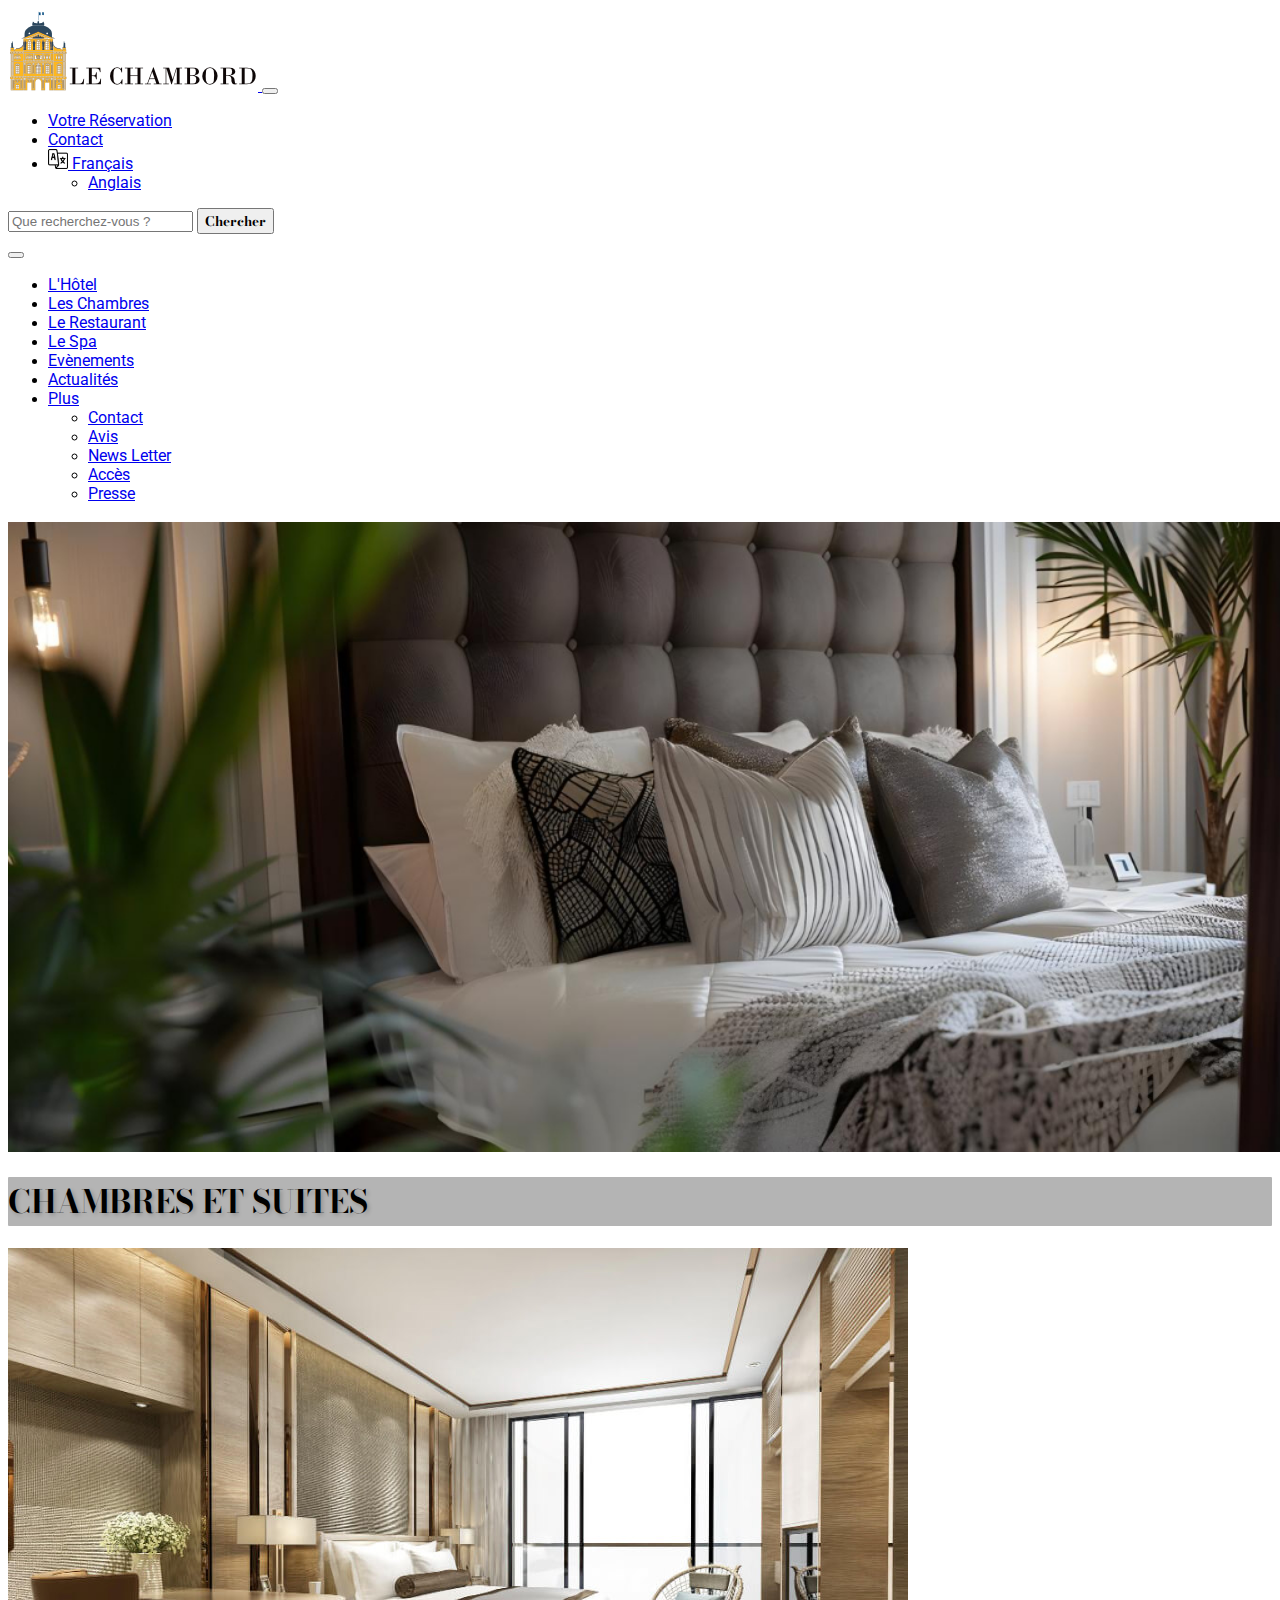
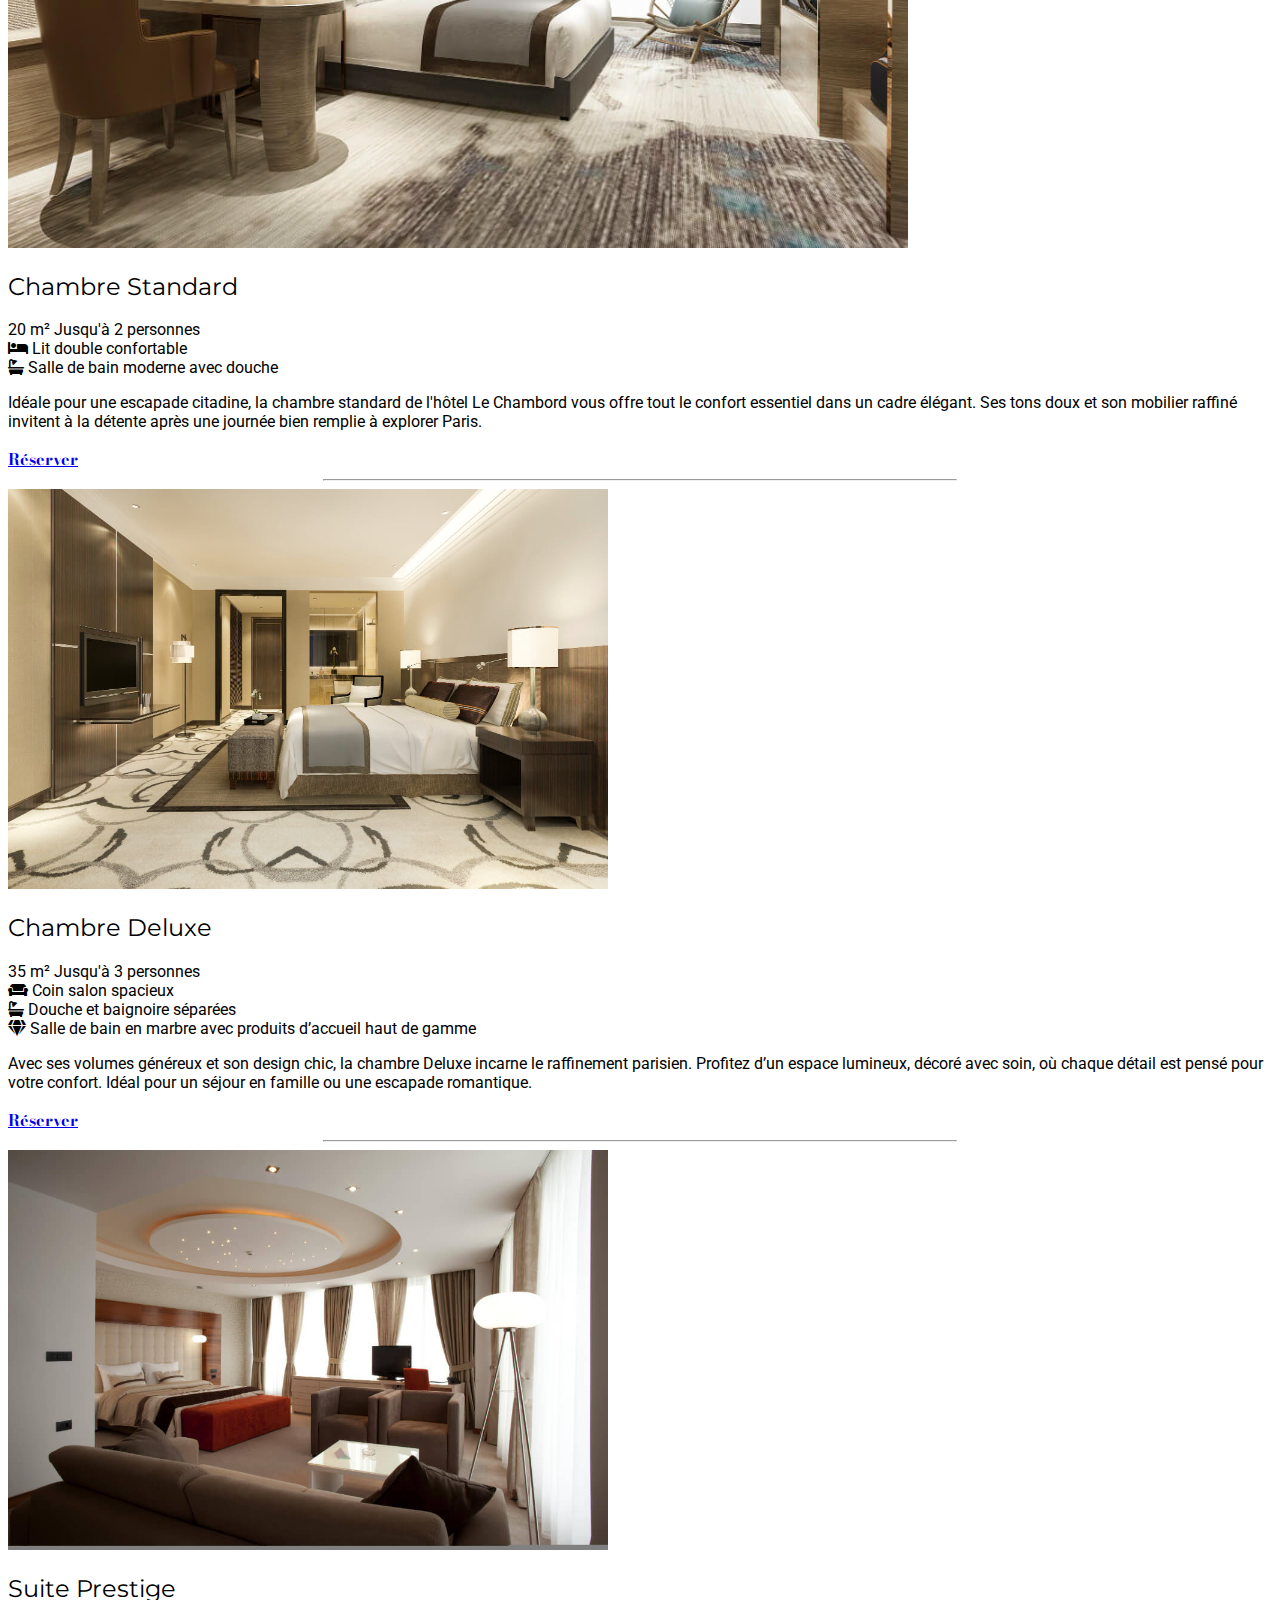
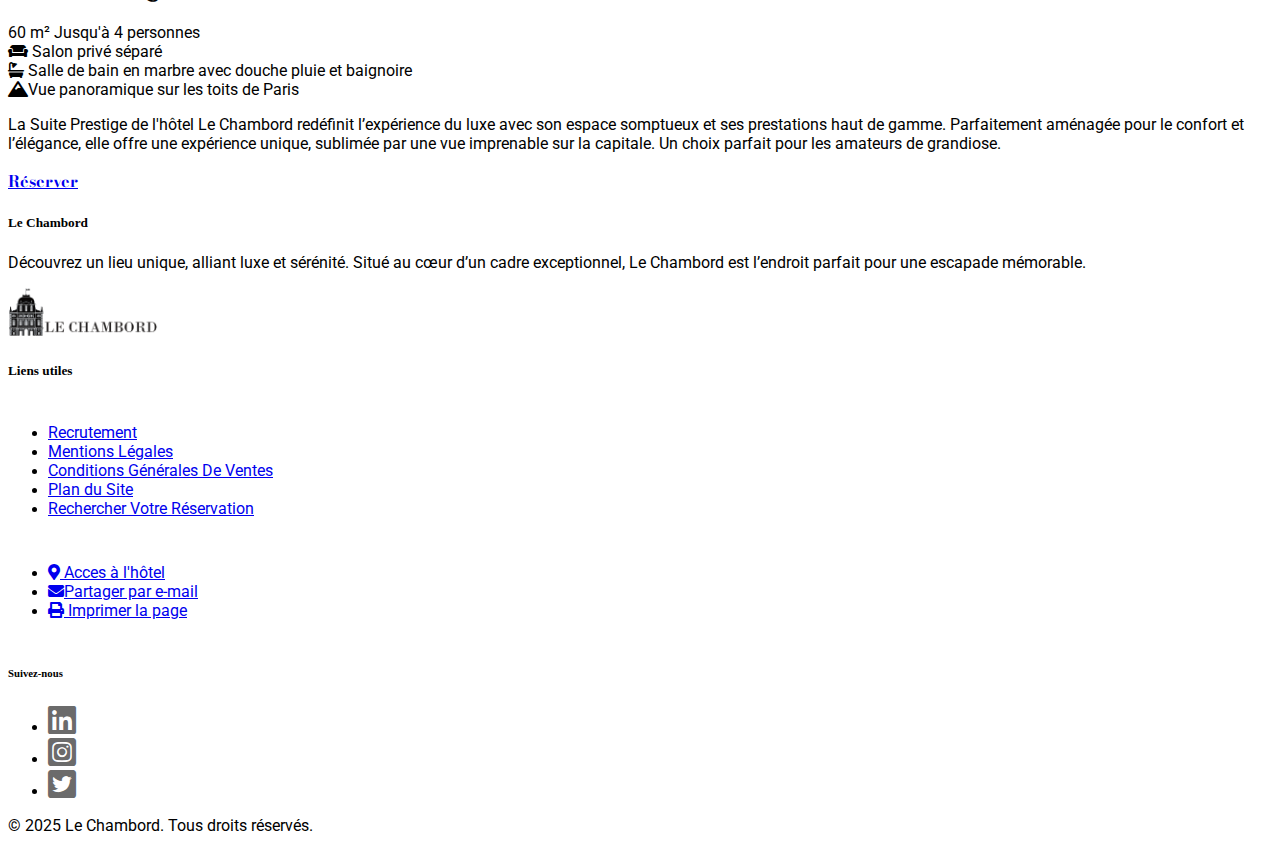
<file: chambres.html>
<!DOCTYPE html>
<html lang="fr">
    <head>
        <meta charset="UTF-8">
        <meta name="viewport" content="width=device-width, initial-scale=1.0">
        <title>Hôtel de luxe à Paris | Le Chambord | Les Chambres</title>
        <link rel="icon" type="image/x-icon" href="img/favicon-hotel.png">
        <!-- cdn bodoni font -->
        <link rel="preconnect" href="https://fonts.googleapis.com">
        <link rel="preconnect" href="https://fonts.gstatic.com" crossorigin>
        <link href="https://fonts.googleapis.com/css2?family=Bodoni+Moda:ital,opsz,wght@0,6..96,400..900;1,6..96,400..900&display=swap" rel="stylesheet">
        <!-- cdn monserrat font -->
        <link rel="preconnect" href="https://fonts.googleapis.com">
        <link rel="preconnect" href="https://fonts.gstatic.com" crossorigin>
        <link href="https://fonts.googleapis.com/css2?family=Montserrat:ital,wght@0,100..900;1,100..900&display=swap" rel="stylesheet">
        <!-- cdn roboto -->
        <link rel="preconnect" href="https://fonts.googleapis.com">
        <link rel="preconnect" href="https://fonts.gstatic.com" crossorigin>
        <link href="https://fonts.googleapis.com/css2?family=Roboto:ital,wght@0,100..900;1,100..900&display=swap" rel="stylesheet">
        
        <link href="https://cdn.jsdelivr.net/npm/bootstrap@5.0.2/dist/css/bootstrap.min.css" rel="stylesheet"
        integrity="sha384-EVSTQN3/azprG1Anm3QDgpJLIm9Nao0Yz1ztcQTwFspd3yD65VohhpuuCOmLASjC" crossorigin="anonymous">
        
        <link rel="stylesheet" href="https://cdn.jsdelivr.net/npm/bootstrap-icons@1.5.0/font/bootstrap-icons.css">
    
        <link rel="stylesheet" href="css/style.css">
    
        <link href="https://cdnjs.cloudflare.com/ajax/libs/font-awesome/5.15.4/css/all.min.css" rel="stylesheet">
    
    
    </head>
<body>
    <header>
        <!-- scroll top -->
        <button id="scrolltop" class="btn btn-dark position-fixed"><i class="fas fa-arrow-up"></i></button>
        <!-- First navbar -->
<nav class="navbar navbar-expand-md navbar-light bg-white">
    <div class="container">
        <a class="navbar-brand" href="index.html">
            <img class="logo" src="img/logo-hotel.png" alt="Logo Hôtel Chambord" >
        </a>
        <!-- Toggler pour le menu burger -->
        <button class="navbar-toggler" type="button" data-bs-toggle="collapse" data-bs-target="#firstNavbar" aria-controls="firstNavbar" aria-expanded="false" aria-label="Toggle navigation">
            <span class="navbar-toggler-icon"></span>
        </button>
        <div class="collapse navbar-collapse justify-content-end" id="firstNavbar">
            <ul class="navbar-nav">
                <li class="nav-item">
                    <a class="nav-link" href="reservation.html#reservation">Votre Réservation</a>
                </li>
                <li class="nav-item">
                    <a class="nav-link" href="hotel/contact.html">Contact</a>
                </li>
                <li class="nav-item dropdown">
                    <a class="nav-link dropdown-toggle" href="#" id="languageDropdown" role="button" data-bs-toggle="dropdown" aria-expanded="false">
                        <img src="img/language_484633.png" alt="Langue" width="20" height="20" class="d-inline-block align-text-top"> Français
                    </a>
                    <ul class="dropdown-menu" aria-labelledby="languageDropdown">
                        <li><a class="dropdown-item" href="#">Anglais</a></li>
                    </ul>
                </li>
            </ul>
            <form class="form-inline d-flex my-2 my-lg-0">
                <input class="form-control me-2" type="search" placeholder="Que recherchez-vous ?" aria-label="Search">
                <button class="btn btn-dark button py-1 px-2" type="submit">Chercher</button>
            </form>
        </div>
    </div>
</nav>

<!-- Second navbar -->
<div>
    <nav class="navbar navbar-expand-md navbar-dark bg-dark">
        <div class="container">
            <!-- Toggler pour le menu burger -->
            <button class="navbar-toggler" type="button" data-bs-toggle="collapse" data-bs-target="#secondNavbar" aria-controls="secondNavbar" aria-expanded="false" aria-label="Toggle navigation">
                <span class="navbar-toggler-icon"></span>
            </button>
            <div class="collapse navbar-collapse" id="secondNavbar">
                <ul class="navbar-nav mx-auto">
                    <li class="nav-item mx-2">
                        <a class="nav-link text-white" href="hotel/about.html">L'Hôtel</a>
                    </li>
                    <li class="nav-item mx-2">
                        <a class="nav-link text-white" href="chambres.html">Les Chambres</a>
                    </li>
                    <li class="nav-item mx-2">
                        <a class="nav-link text-white" href="restaurant.html">Le Restaurant</a>
                    </li>
                    <li class="nav-item mx-2">
                        <a class="nav-link text-white" href="spa.html">Le Spa</a>
                    </li>
                    <li class="nav-item mx-2">
                        <a class="nav-link text-white" href="hotel/event.html">Evènements</a>
                    </li>
                    <li class="nav-item mx-2">
                        <a class="nav-link text-white" href="actualités.html">Actualités</a>
                    </li>
                    <li class="nav-item dropdown">
                        <a class="nav-link dropdown-toggle text-white" href="#" id="navbarScrollingDropdown" role="button" data-bs-toggle="dropdown" aria-expanded="false">
                            Plus
                          </a>
                          <ul class="dropdown-menu" aria-labelledby="navbarScrollingDropdown">
                            <li><a class="dropdown-item" href="hotel/contact.html">Contact</a></li>
                            <li><a class="dropdown-item" href="avis.html">Avis</a></li>
                            <li><a class="dropdown-item" href="hotel/contact.html#newsletter">News Letter</a></li>
                            <li><a class="dropdown-item" href="hotel/acces.html">Accès</a></li>
                            <li><a class="dropdown-item" href="hotel/press.html">Presse</a></li>
                          </ul>
                    </li>
                </ul>
            </div>
        </div>
    </nav>
</div>

</header>
     <!-- image d'entete -->
     <section class="position-relative mb-4">
        <!-- Image pleine largeur -->
        <img src="img/entete-chambre.jpg" alt="Une suite de l'hôtel" class="img-fluid w-100 entete">
    
        <!-- Titre centré avec fond opaque -->
        <div class="position-absolute top-50 start-50 translate-middle text-center text-white px-3 py-2 titre-entete" >
            <h1 class="fw-bold mb-2">CHAMBRES ET SUITES</h1>
    
        </div>
    </section>    
 <section class="py-5 bg-white">
    <div class="container">
        <div class="row gy-2 align-items-center" id="chambre">
            <div class="col-12 col-md-6 text-center">
                <img src="img/chambre.jpg" alt="chambre standard" class="img-fluid rounded shadow" >
            </div>
           
            <div class="col-12 col-md-6">
                <h2 class="mb-2" >Chambre Standard</h2>
                <p class="mb-3">20 m² Jusqu'à 2 personnes <br><i class="fas fa-bed me-2"></i> Lit double confortable <br><i class="fas fa-bath me-2"></i> Salle de bain moderne avec douche</p>
                <p>Idéale pour une escapade citadine, la chambre standard de l'hôtel Le Chambord vous offre tout le confort essentiel dans un cadre élégant. Ses tons doux et son mobilier raffiné invitent à la détente après une journée bien remplie à explorer Paris.</p>
                <a class="btn btn-dark button" href="reservation.html#reservation" role="button">Réserver</a>


            </div>
        </div>
            <hr class="my-5 mx-auto border-2 border-dark">
        <div class="row gy-2 align-items-center" id="deluxe">
                <div class="col-12 col-md-6 text-center">
                    <img src="img/chambre-deluxe.jpg" alt="chambre deluxe" class="img-fluid rounded shadow" >
                </div>
               
                <div class="col-12 col-md-6">
                    <h2 class="mb-2" >Chambre Deluxe</h2>
                    <p class="mb-3">35 m² Jusqu'à 3 personnes <br> <i class="fas fa-couch me-2"></i> Coin salon spacieux <br> <i class="fas fa-bath me-2"></i> Douche et baignoire séparées <br> <i class="fas fa-gem me-2"></i> Salle de bain en marbre avec produits d’accueil haut de gamme</p>
                    <p>Avec ses volumes généreux et son design chic, la chambre Deluxe incarne le raffinement parisien. Profitez d’un espace lumineux, décoré avec soin, où chaque détail est pensé pour votre confort. Idéal pour un séjour en famille ou une escapade romantique.</p>
                    <a class="btn btn-dark button" href="reservation.html#reservation" role="button">Réserver</a>

                </div>
        </div>
                <hr class="my-5 mx-auto border-2 border-dark">     
        <div class="row gy-2 align-items-center" id="suite">
                    <div class="col-12 col-md-6 text-center" >
                        <img src="img/suite2.jpg" alt="suite prestige" class="img-fluid rounded shadow" >
                    </div>
                   
                    <div class="col-12 col-md-6">
                        <h2 class="mb-2" >Suite Prestige</h2>
                        <p class="mb-3">60 m² Jusqu'à 4 personnes <br><i class="fas fa-couch me-2"></i> Salon privé séparé <br><i class="fas fa-bath me-2"></i> Salle de bain en marbre avec douche pluie et baignoire <br><i class="fas fa-mountain me-2"></i>Vue panoramique sur les toits de Paris</p>
                        <p>La Suite Prestige de l'hôtel Le Chambord redéfinit l’expérience du luxe avec son espace somptueux et ses prestations haut de gamme. Parfaitement aménagée pour le confort et l’élégance, elle offre une expérience unique, sublimée par une vue imprenable sur la capitale. Un choix parfait pour les amateurs de grandiose.</p>
                        <a class="btn btn-dark button" href="reservation.html#reservation" role="button">Réserver</a>

                    </div>
        </div>
    </div>
 </section>     
 <footer class="border-top">
    <div class="container py-5">
        <div class="row gy-4">
            <!-- Logo et présentation de l'hôtel -->
            <div class="col-12 col-md-4 text-center text-md-start">
                <h5 class="fw-bold">Le Chambord</h5>
                <p class="small">
                    Découvrez un lieu unique, alliant luxe et sérénité. Situé au cœur d’un cadre exceptionnel, 
                    Le Chambord est l’endroit parfait pour une escapade mémorable.
                </p>
                <img src="img/logo-chambord-noir.png" alt="Logo Le Chambord" class="img-fluid" style="max-width: 150px;">
            </div>

            <!-- Liens utiles -->
            <div class="col-12 col-md-4 text-center text-md-start">
                <h5 class="fw-bold">Liens utiles</h5>
                <nav class="navbar navbar-expand-md navbar-light bg-white justify-content-center justify-content-md-between">
                    <div class=" navbar " id="navbarNav">
                        <ul class="navbar-nav flex-column me-auto text-center text-md-start">
                            <li class="nav-item">
                                <a class="nav-link px-0" href="hotel/recrutement.html">Recrutement</a>
                            </li>
                            <li class="nav-item">
                                <a class="nav-link px-0" href="#">Mentions Légales</a>
                            </li>
                            <li class="nav-item">
                                <a class="nav-link px-0" href="#">Conditions Générales De Ventes</a>
                            </li>
                            <li class="nav-item">
                                <a class="nav-link px-0" href="#">Plan du Site</a>
                            </li>
                            <li class="nav-item">
                                <a class="nav-link px-0" href="reservation.html#reservation">Rechercher Votre Réservation</a>
                            </li>
                        </ul>
                    </div>
                </nav>
            </div>

            <!-- Réseaux sociaux et contact -->
            <div class="col-12 col-md-4 text-center">
                <nav class="navbar navbar-expand-md navbar-light bg-white justify-content-center">
                    <div class=" navbar" id="navbarNavSecond">
                        <ul class="navbar-nav flex-column m-auto text-center">
                            <li class="nav-item mb-2">
                                <a class="nav-link" href="hotel/acces.html"><i class="fas fa-map-marker-alt"></i> Acces à l'hôtel</a>
                            </li>
                            <li class="nav-item mb-2">
                                <a href="mailto:" class="nav-link"><i class="fas fa-envelope me-2"></i>Partager par e-mail</a>
                            </li>
                            <li class="nav-item">
                                <a href="javascript:window.print()" class="nav-link">
                                    <i class="fas fa-print me-2"></i> Imprimer la page
                                </a>
                            </li>
                        </ul>
                    </div>
                </nav>
                <h6 class="fw-bold mt-4">Suivez-nous</h6>
                <ul class="list-inline mb-0">
                    <li class="list-inline-item">
                        <a href="#" class="text-decoration-none text-dark" data-bs-toggle="tooltip" data-bs-placement="top" title="Linkedin">
                            <i class="fab fa-linkedin fa-2x"></i>
                        </a>
                    </li>
                    <li class="list-inline-item">
                        <a href="#" class="text-decoration-none text-dark" data-bs-toggle="tooltip" data-bs-placement="top" title="Instagram">
                            <i class="fab fa-instagram-square fa-2x"></i>
                        </a>
                    </li>
                    <li class="list-inline-item">
                        <a href="#" class="text-decoration-none text-dark" data-bs-toggle="tooltip" data-bs-placement="top" title="Twitter">
                            <i class="fab fa-twitter-square fa-2x"></i>
                        </a>
                    </li>
                </ul>
            </div>
        </div>
        
        <!-- Footer bottom -->
        <div class="border-top pt-3 mt-4 text-center">
            <p class="small mb-0">© 2025 Le Chambord. Tous droits réservés.</p>
        </div>
    </div>



    
    <script src="https://cdn.jsdelivr.net/npm/bootstrap@5.0.2/dist/js/bootstrap.bundle.min.js"
            integrity="sha384-MrcW6ZMFYlzcLA8Nl+NtUVF0sA7MsXsP1UyJoMp4YLEuNSfAP+JcXn/tWtIaxVXM"
            crossorigin="anonymous"></script>  
    <script src="js/app.js"></script>    
</footer>
    
</body>
</html>
</file>
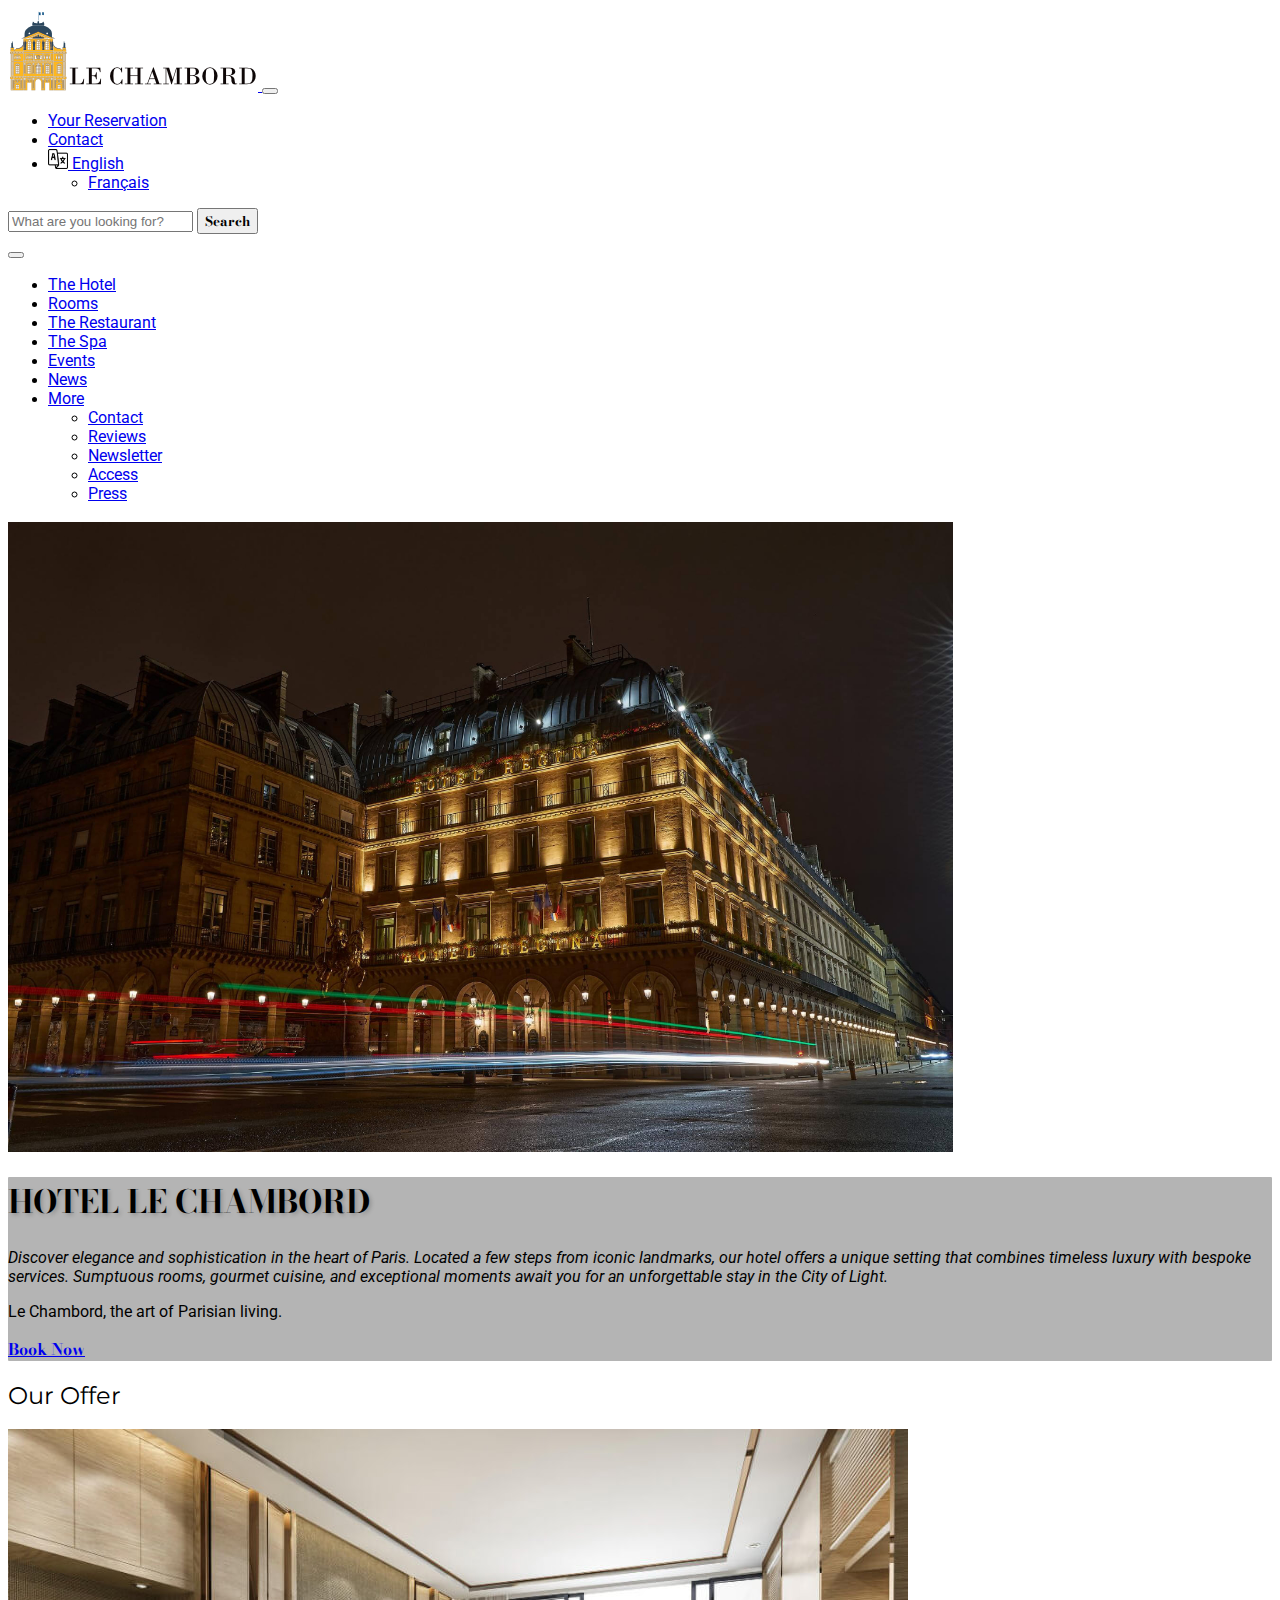
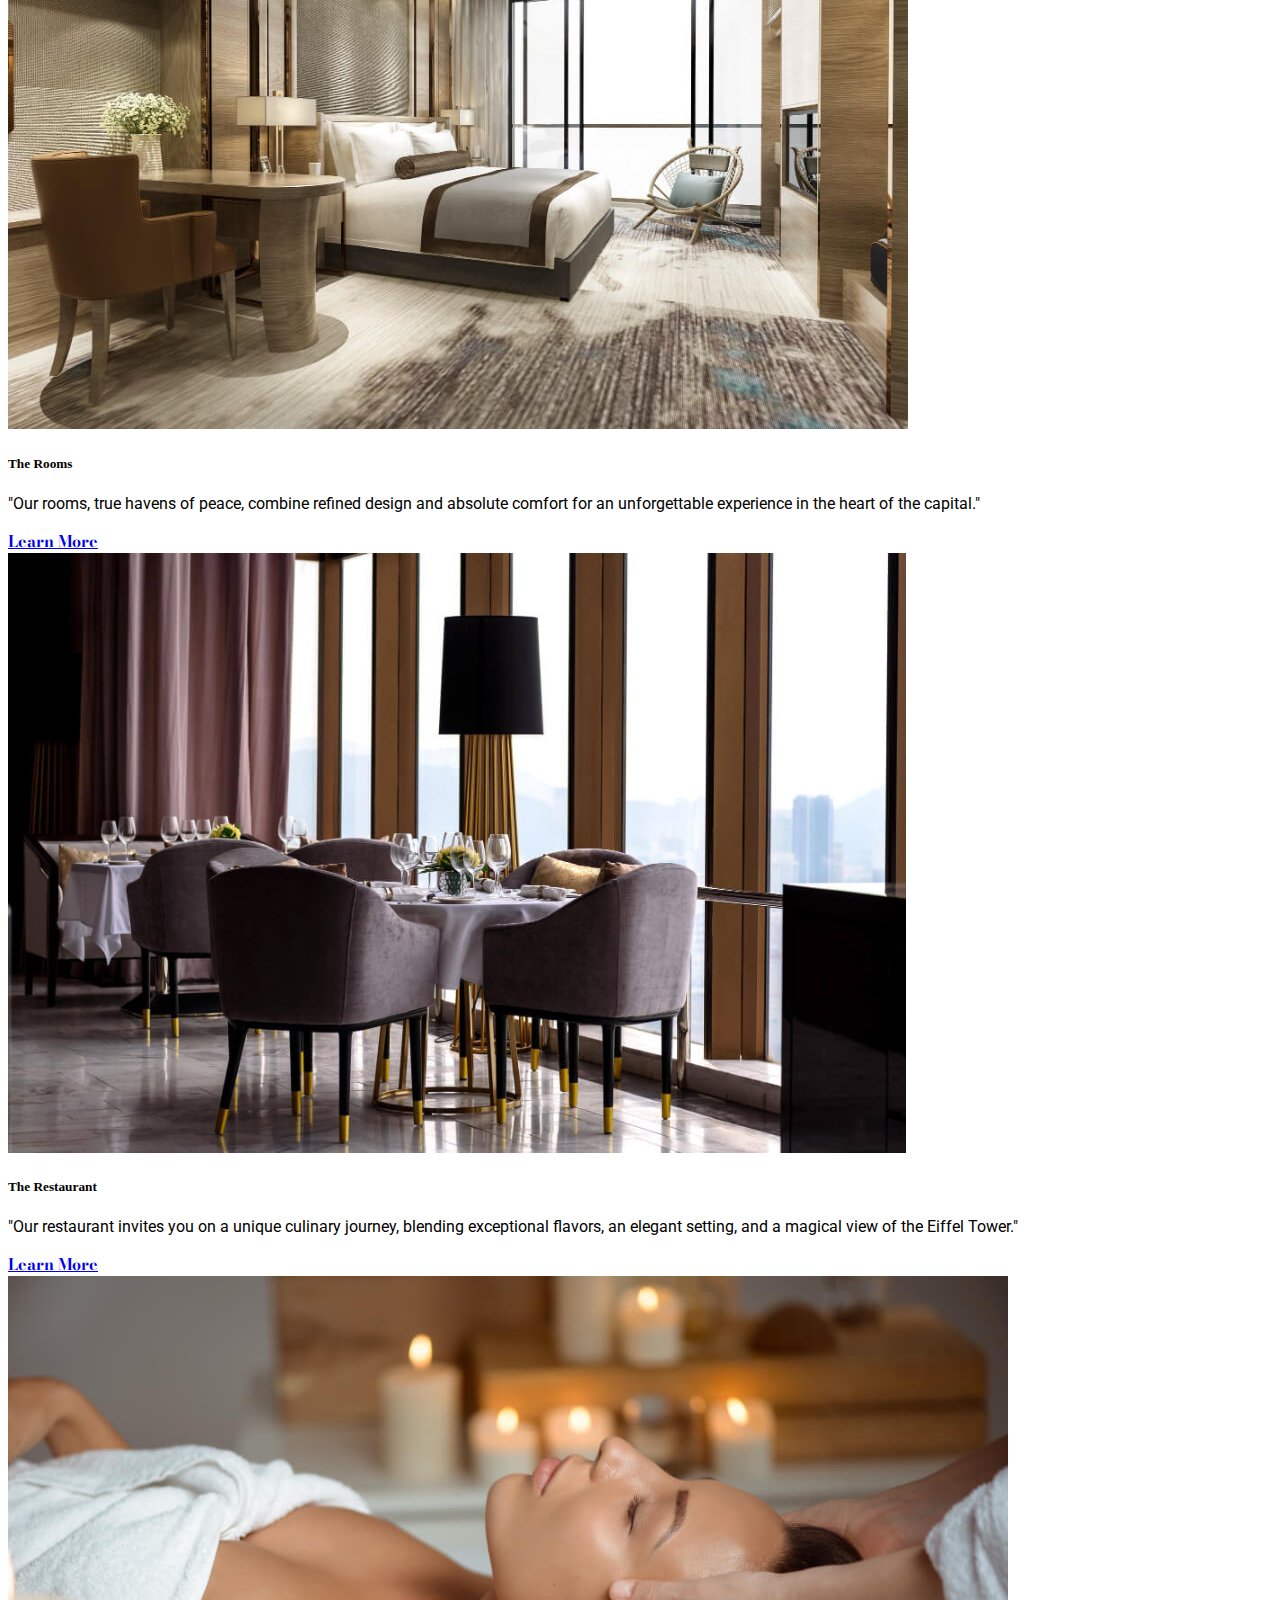
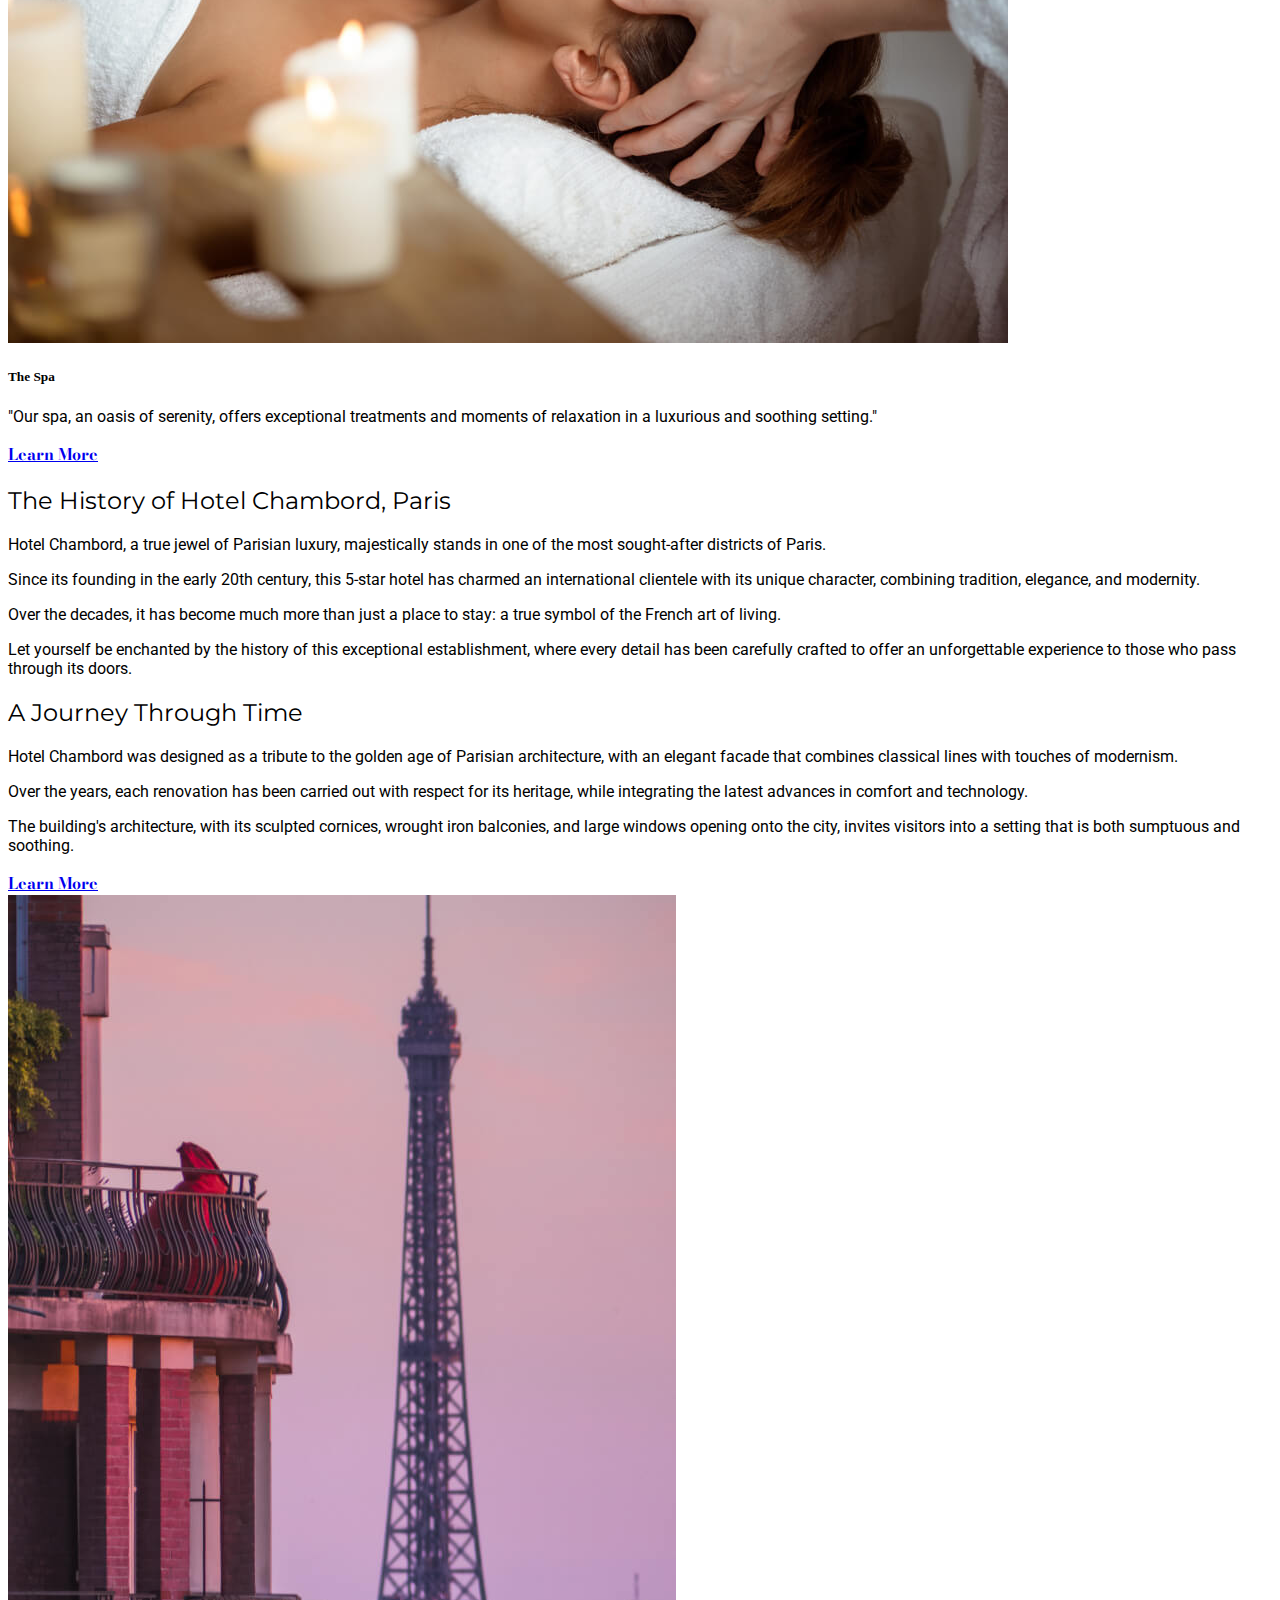
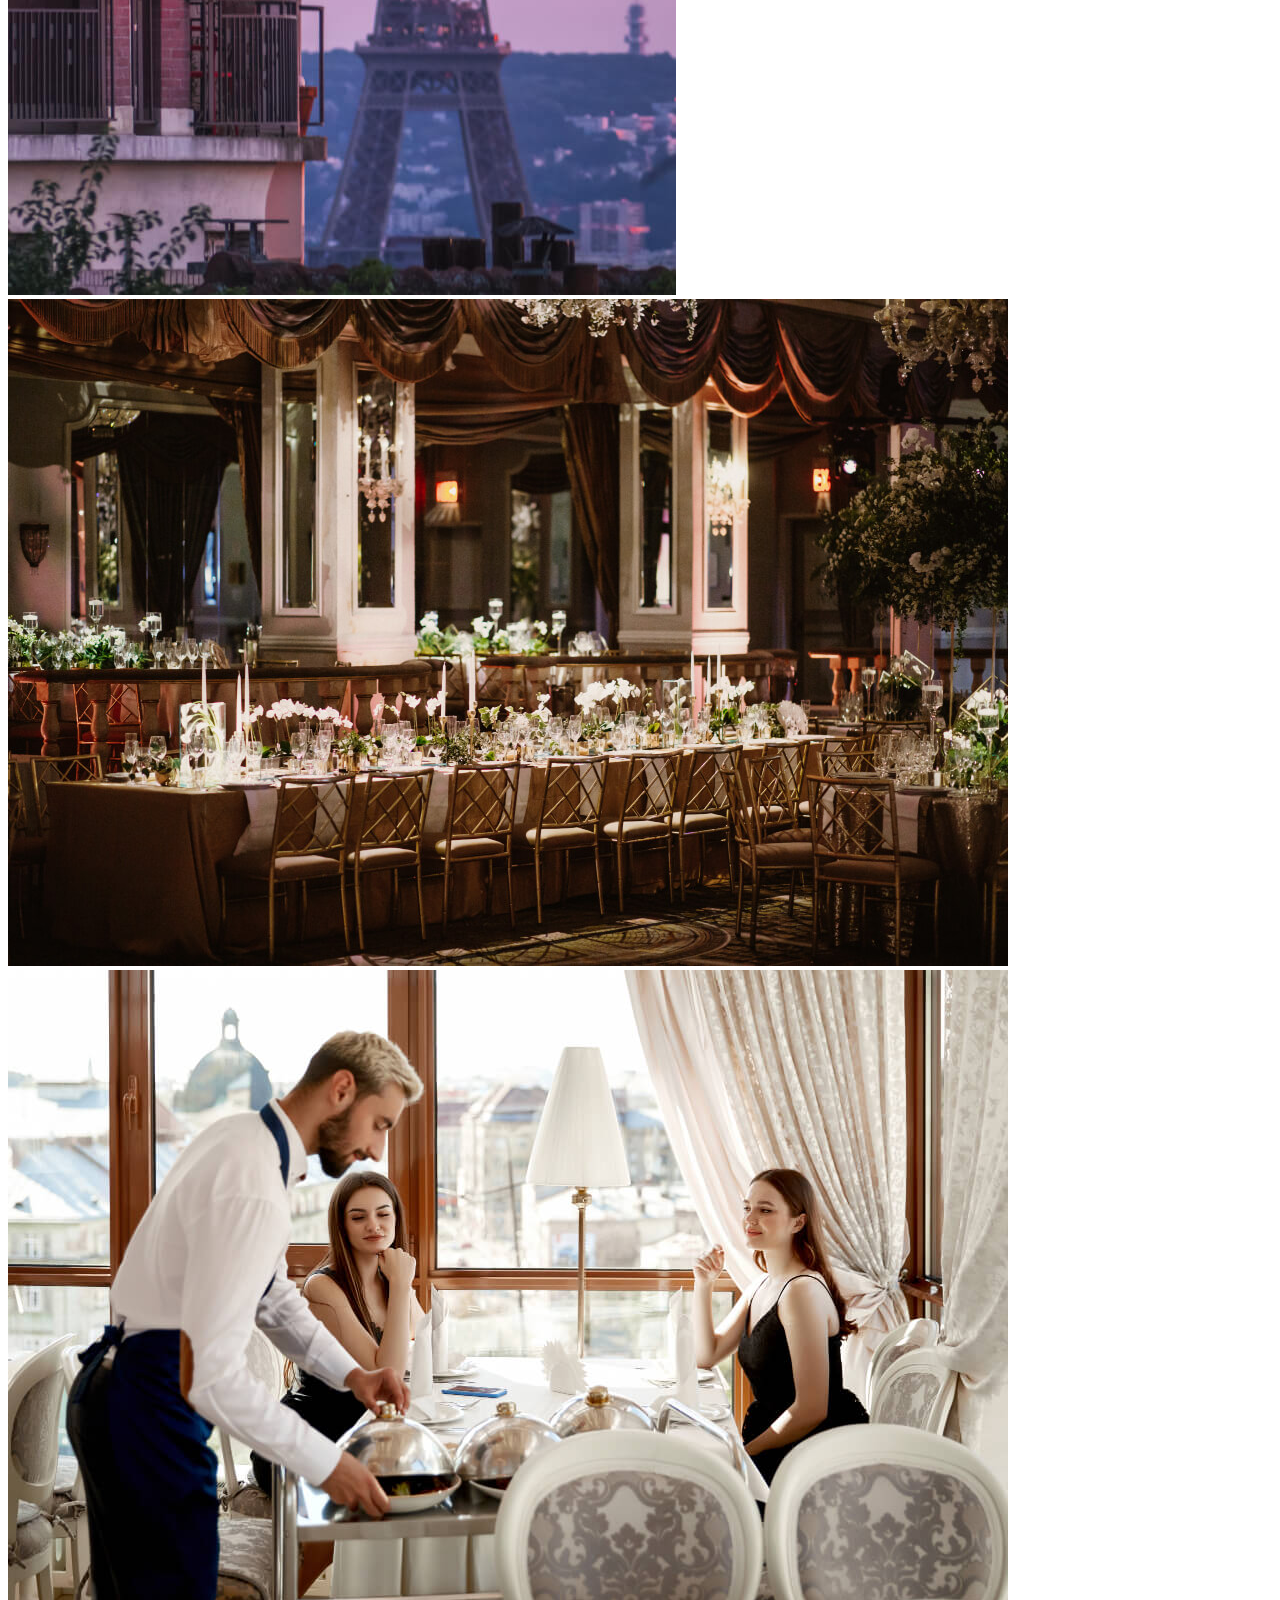
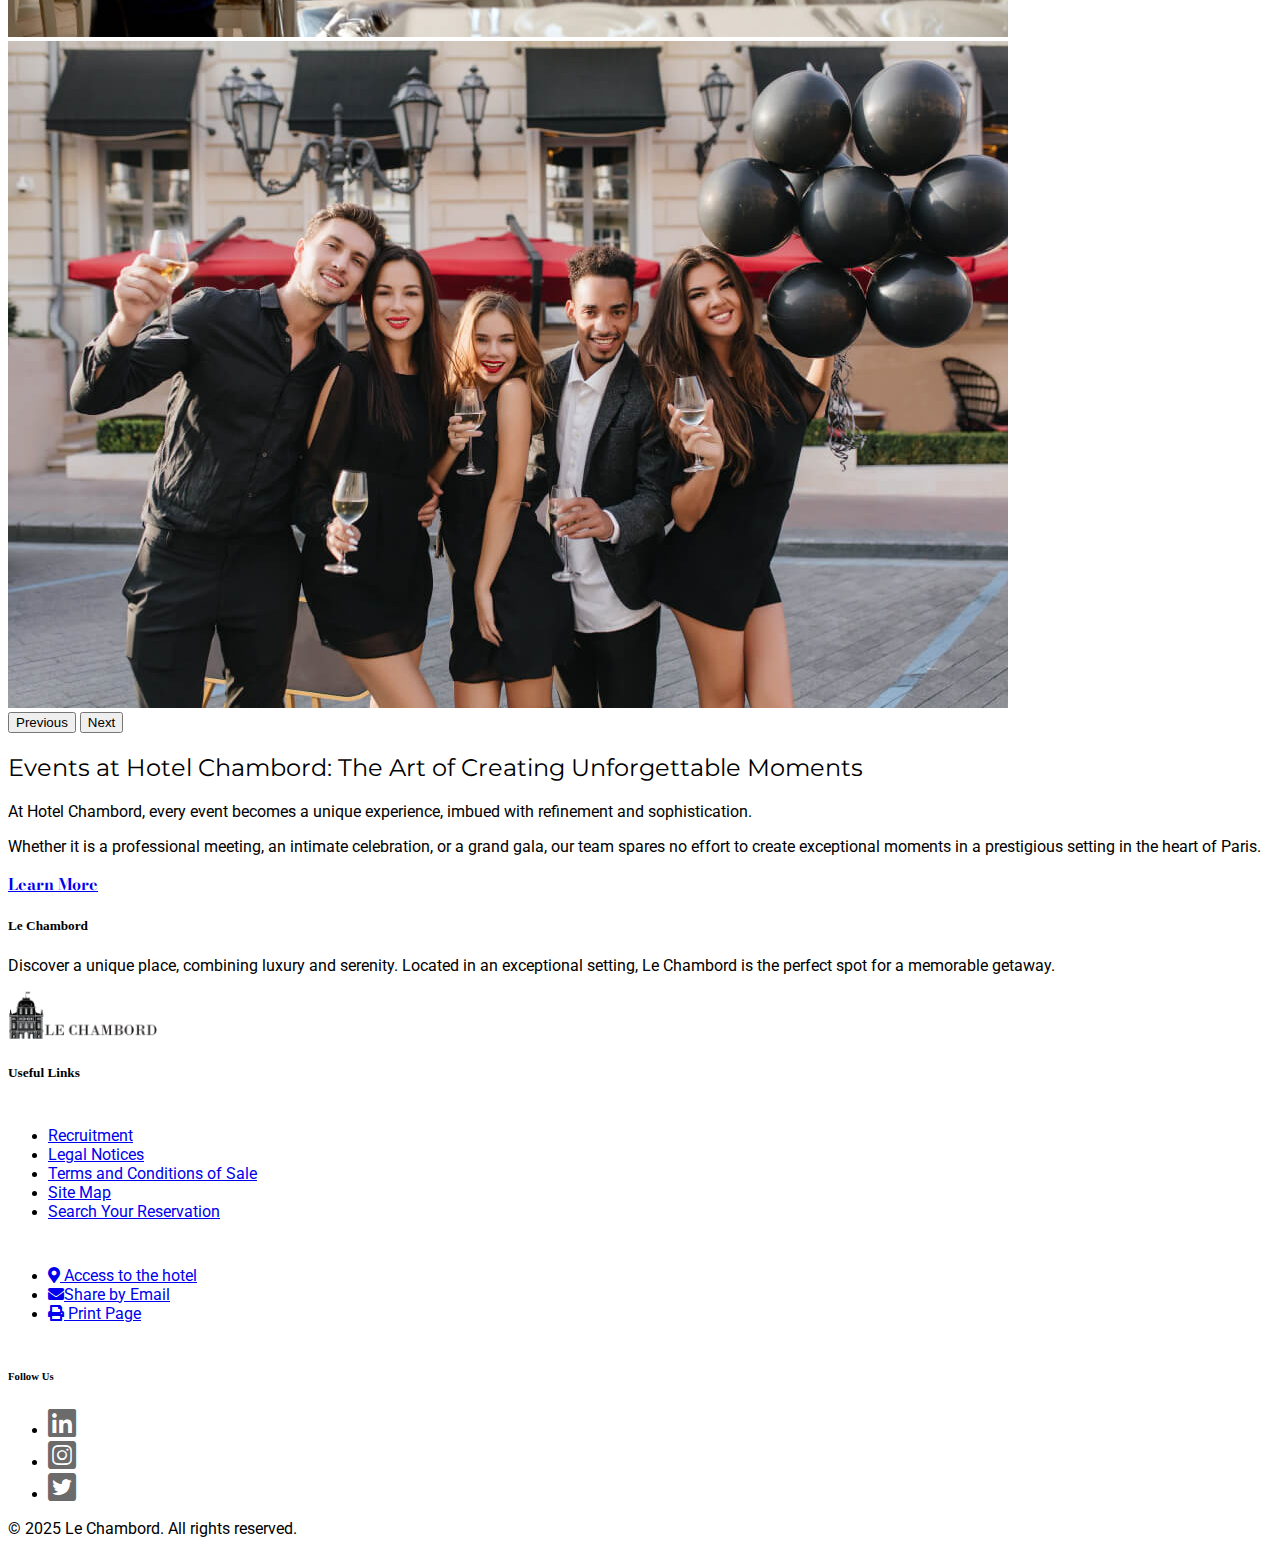
<file: index-en.html>
<!DOCTYPE html>
<html lang="en">
<head>
    <meta charset="UTF-8">
    <meta name="viewport" content="width=device-width, initial-scale=1.0">
    <title>Luxury Hotel in Paris | Le Chambord</title>
    <link rel="icon" type="image/x-icon" href="img/favicon-hotel.png">
    <!-- cdn bodoni font -->
    <link rel="preconnect" href="https://fonts.googleapis.com">
    <link rel="preconnect" href="https://fonts.gstatic.com" crossorigin>
    <link href="https://fonts.googleapis.com/css2?family=Bodoni+Moda:ital,opsz,wght@0,6..96,400..900;1,6..96,400..900&display=swap" rel="stylesheet">
    <!-- cdn montserrat font -->
    <link rel="preconnect" href="https://fonts.googleapis.com">
    <link rel="preconnect" href="https://fonts.gstatic.com" crossorigin>
    <link href="https://fonts.googleapis.com/css2?family=Montserrat:ital,wght@0,100..900;1,100..900&display=swap" rel="stylesheet">
    <!-- cdn roboto -->
    <link rel="preconnect" href="https://fonts.googleapis.com">
    <link rel="preconnect" href="https://fonts.gstatic.com" crossorigin>
    <link href="https://fonts.googleapis.com/css2?family=Roboto:ital,wght@0,100..900;1,100..900&display=swap" rel="stylesheet">

    <link href="https://cdn.jsdelivr.net/npm/bootstrap@5.0.2/dist/css/bootstrap.min.css" rel="stylesheet"
    integrity="sha384-EVSTQN3/azprG1Anm3QDgpJLIm9Nao0Yz1ztcQTwFspd3yD65VohhpuuCOmLASjC" crossorigin="anonymous">

    <link rel="stylesheet" href="https://cdn.jsdelivr.net/npm/bootstrap-icons@1.5.0/font/bootstrap-icons.css">

    <link rel="stylesheet" href="css/style.css">

    <link href="https://cdnjs.cloudflare.com/ajax/libs/font-awesome/5.15.4/css/all.min.css" rel="stylesheet">

</head>

<body>
    <header>
        <!-- scroll top -->
        <button id="scrolltop" class="btn btn-dark position-fixed"><i class="fas fa-arrow-up"></i></button>
        <!-- First navbar -->
<nav class="navbar navbar-expand-md navbar-light bg-white">
    <div class="container">
        <a class="navbar-brand" href="index.html">
            <img class="logo" src="img/logo-hotel.png" alt="Hotel Chambord Logo" >
        </a>
        <!-- Toggler for burger menu -->
        <button class="navbar-toggler" type="button" data-bs-toggle="collapse" data-bs-target="#firstNavbar" aria-controls="firstNavbar" aria-expanded="false" aria-label="Toggle navigation">
            <span class="navbar-toggler-icon"></span>
        </button>
        <div class="collapse navbar-collapse justify-content-end" id="firstNavbar">
            <ul class="navbar-nav">
                <li class="nav-item">
                    <a class="nav-link" href="reservation.html#reservation">Your Reservation</a>
                </li>
                <li class="nav-item">
                    <a class="nav-link" href="hotel/contact.html">Contact</a>
                </li>
                <li class="nav-item dropdown">
                    <a class="nav-link dropdown-toggle" href="#" id="languageDropdown" role="button" data-bs-toggle="dropdown" aria-expanded="false">
                        <img src="img/language_484633.png" alt="Language" width="20" height="20" class="d-inline-block align-text-top"> English
                    </a>
                    <ul class="dropdown-menu" aria-labelledby="languageDropdown">
                        <li><a class="dropdown-item" href="index.html">Français</a></li>
                    </ul>
                </li>
            </ul>
            <form class="form-inline d-flex my-2 my-lg-0">
                <input class="form-control me-2" type="search" placeholder="What are you looking for?" aria-label="Search">
                <button class="btn btn-dark button py-1 px-2" type="submit">Search</button>
            </form>
        </div>
    </div>
</nav>

<!-- Second navbar -->
<div>
    <nav class="navbar navbar-expand-md navbar-dark bg-dark">
        <div class="container">
            <!-- Toggler for burger menu -->
            <button class="navbar-toggler" type="button" data-bs-toggle="collapse" data-bs-target="#secondNavbar" aria-controls="secondNavbar" aria-expanded="false" aria-label="Toggle navigation">
                <span class="navbar-toggler-icon"></span>
            </button>
            <div class="collapse navbar-collapse" id="secondNavbar">
                <ul class="navbar-nav mx-auto">
                    <li class="nav-item mx-2">
                        <a class="nav-link text-white" href="hotel/about.html">The Hotel</a>
                    </li>
                    <li class="nav-item mx-2">
                        <a class="nav-link text-white" href="chambres.html">Rooms</a>
                    </li>
                    <li class="nav-item mx-2">
                        <a class="nav-link text-white" href="restaurant.html">The Restaurant</a>
                    </li>
                    <li class="nav-item mx-2">
                        <a class="nav-link text-white" href="spa.html">The Spa</a>
                    </li>
                    <li class="nav-item mx-2">
                        <a class="nav-link text-white" href="hotel/event.html">Events</a>
                    </li>
                    <li class="nav-item mx-2">
                        <a class="nav-link text-white" href="actualités.html">News</a>
                    </li>
                    <li class="nav-item dropdown">
                        <a class="nav-link dropdown-toggle text-white" href="#" id="navbarScrollingDropdown" role="button" data-bs-toggle="dropdown" aria-expanded="false">
                            More
                          </a>
                          <ul class="dropdown-menu" aria-labelledby="navbarScrollingDropdown">
                            <li><a class="dropdown-item" href="hotel/contact.html">Contact</a></li>
                            <li><a class="dropdown-item" href="avis.html">Reviews</a></li>
                            <li><a class="dropdown-item" href="hotel/contact.html#newsletter">Newsletter</a></li>
                            <li><a class="dropdown-item" href="hotel/acces.html">Access</a></li>
                            <li><a class="dropdown-item" href="hotel/press.html">Press</a></li>
                          </ul>
                    </li>
                </ul>
            </div>
        </div>
    </nav>
</div>

    </header>
    <main>
        
        <!-- header image -->
        <section class="position-relative mb-4">
            <!-- Full-width image -->
            <img src="img/hotel.jpg" alt="A suite in the hotel" class="img-fluid w-100 entete">
         
            <!-- Centered title with opaque background -->
            <div class="position-absolute top-50 start-50 translate-middle text-center text-white px-3 py-4 titre-entete">
                <h1 class="fw-bold mb-3 display-4">HOTEL LE CHAMBORD</h1>
                <p class="mb-4 text-white lead d-none d-md-block"><em>Discover elegance and sophistication in the heart of Paris. Located a few steps from iconic landmarks, our hotel offers a unique setting that combines timeless luxury with bespoke services. Sumptuous rooms, gourmet cuisine, and exceptional moments await you for an unforgettable stay in the City of Light.</em></p>
                <p class="mb-4 text-white lead">Le Chambord, the art of Parisian living.</p>
                <a class="btn btn-dark button px-4 py-2" href="reservation.html#reservation" role="button">Book Now</a>
            </div>
         </section>

        <!-- Presentation of services -->
        <section class="py-5"> 
                <div class="container">
                    <h2 class="mb-0">Our Offer</h2>
                    <div class="row gy-4 gy-md-0 mt-4">
                        <div class="col-xs-12 col-sm-6 col-md-4 col-lg-4">
                            <div class="card h-100">
                                <img src="img/chambre.jpg" class="card-img-top" alt="...">
                                <div class="card-body">
                                    <h5 class="card-title">The Rooms</h5>
                                    <p class="card-text">"Our rooms, true havens of peace, combine refined design and absolute comfort for an unforgettable experience in the heart of the capital."</p>
                                        <a class="btn btn-dark button" href="chambres.html#chambre" role="button">Learn More</a>
                                </div>
                            </div>
                        </div>
                        <div class="col-xs-12 col-sm-6 col-md-4 col-lg-4">
                            <div class="card h-100">
                                <img src="img/restaurant.jpg" class="card-img-top" alt="...">
                                <div class="card-body">
                                    <h5 class="card-title">The Restaurant</h5>
                                    <p class="card-text">"Our restaurant invites you on a unique culinary journey, blending exceptional flavors, an elegant setting, and a magical view of the Eiffel Tower."</p>
                                        <a class="btn btn-dark button" href="restaurant.html#restaurant" role="button">Learn More</a>
                                </div>
                            </div>
                        </div>
                        <div class="col-xs-12 col-sm-6 col-md-4 col-lg-4">
                            <div class="card h-100">
                                <img src="img/spa.jpg" class="card-img-top" alt="...">
                                <div class="card-body">
                                    <h5 class="card-title">The Spa</h5>
                                    <p class="card-text">"Our spa, an oasis of serenity, offers exceptional treatments and moments of relaxation in a luxurious and soothing setting."</p>
                                        <a class="btn btn-dark button" href="spa.html#spa" role="button">Learn More</a>
                                </div>
                            </div>
                        </div> 
                    </div>
                </div>
        </section>
        <!-- History of the Hotel -->
        <section class="my-5">
            <div class="container">
                <div class="row gy-4 align-items-center">
                    <div class="col-12 col-md-4 mx-auto">
                        <h2 class="text-center mb-4">The History of Hotel Chambord, Paris</h2>
                        <p class="text-justify lead">Hotel Chambord, a true jewel of Parisian luxury, majestically stands in one of the most sought-after districts of Paris.</p> <p class="text-justify">Since its founding in the early 20th century, this 5-star hotel has charmed an international clientele with its unique character, combining tradition, elegance, and modernity.</p><p class="text-justify">Over the decades, it has become much more than just a place to stay: a true symbol of the French art of living.</p><p class="text-justify">Let yourself be enchanted by the history of this exceptional establishment, where every detail has been carefully crafted to offer an unforgettable experience to those who pass through its doors.</p>
                        <h2 class="text-center mb-4">A Journey Through Time</h2>
                        <p class="text-justify lead">Hotel Chambord was designed as a tribute to the golden age of Parisian architecture, with an elegant facade that combines classical lines with touches of modernism.</p><p class="text-justify"> Over the years, each renovation has been carried out with respect for its heritage, while integrating the latest advances in comfort and technology.</p><p class="text-justify">The building's architecture, with its sculpted cornices, wrought iron balconies, and large windows opening onto the city, invites visitors into a setting that is both sumptuous and soothing.</p>
                        <a href="hotel/about.html#histoire" class="btn btn-dark button" role="button">Learn More</a>
                    </div>
                    <div class="col-12 col-md-6 mx-auto">
                        <img src="img/tour-eiffel.jpg" alt="View of the Eiffel Tower from the hotel" class="img-fluid rounded shadow" >
                    </div>
                </div>
            </div>
        </section>

        <!-- Presentation of Events -->
        <section class="my-5">
            <div class="container py-5">
                <div class="row align-items-center">
                    <div class="col-12 col-md-6">
                        <div id="carouselControls" class="carousel slide" data-bs-ride="carousel">
                            <div class="carousel-inner">
                                <div class="carousel-item active">
                                    <img src="img/salle-reception.jpg" class="d-block w-100" alt="salle de reception">
                                </div>
                                <div class="carousel-item">
                                    <img src="img/evenement.jpg" class="d-block w-100" alt="event">
                                </div>
                                <div class="carousel-item">
                                    <img src="img/anniversaire.jpg" class="d-block w-100" alt="happy birthday">
                                </div>
                            </div>
                                <button class="carousel-control-prev" type="button" data-bs-target="#carouselControls" data-bs-slide="prev">
                                    <span class="carousel-control-prev-icon" aria-hidden="true"></span>
                                    <span class="visually-hidden">Previous</span>
                                </button>
                                <button class="carousel-control-next" type="button" data-bs-target="#carouselControls" data-bs-slide="next">
                                    <span class="carousel-control-next-icon" aria-hidden="true"></span>
                                    <span class="visually-hidden">Next</span>
                                </button>
                       </div>
                    </div>
                    <div class="col-12 col-md-4 mx-auto">
                        <h2 class="text-center mb-4 mt-2 mt-md-0">Events at Hotel Chambord: The Art of Creating Unforgettable Moments</h2>
                        <p class="text-justify lead">At Hotel Chambord, every event becomes a unique experience, imbued with refinement and sophistication.</p><p class="text-justify"> Whether it is a professional meeting, an intimate celebration, or a grand gala, our team spares no effort to create exceptional moments in a prestigious setting in the heart of Paris.</p>
                        <a href="hotel/event.html" class="btn btn-dark button" role="button">Learn More</a>
                    </div>    
              </div>
            </div>            
        </section>
    </main>
    <footer class="border-top">
        <div class="container py-5">
            <div class="row gy-4">
                <!-- Logo and Hotel Presentation -->
                <div class="col-12 col-md-4 text-center text-md-start">
                    <h5 class="fw-bold">Le Chambord</h5>
                    <p class="small">
                        Discover a unique place, combining luxury and serenity. Located in an exceptional setting,
                        Le Chambord is the perfect spot for a memorable getaway.
                    </p>
                    <img src="img/logo-chambord-noir.png" alt="Le Chambord Logo" class="img-fluid" style="max-width: 150px;">
                </div>

                <!-- Useful Links -->
                <div class="col-12 col-md-4 text-center text-md-start">
                    <h5 class="fw-bold">Useful Links</h5>
                    <nav class="navbar navbar-expand-md navbar-light bg-white justify-content-center justify-content-md-between">
                        <div class="navbar" id="navbarNav">
                            <ul class="navbar-nav flex-column me-auto text-center text-md-start">
                                <li class="nav-item">
                                    <a class="nav-link px-0" href="hotel/recrutement.html">Recruitment</a>
                                </li>
                                <li class="nav-item">
                                    <a class="nav-link px-0" href="#">Legal Notices</a>
                                </li>
                                <li class="nav-item">
                                    <a class="nav-link px-0" href="#">Terms and Conditions of Sale</a>
                                </li>
                                <li class="nav-item">
                                    <a class="nav-link px-0" href="#">Site Map</a>
                                </li>
                                <li class="nav-item">
                                    <a class="nav-link px-0" href="reservation.html#reservation">Search Your Reservation</a>
                                </li>
                            </ul>
                        </div>
                    </nav>
                </div>

                <!-- Social Media and Contact -->
                <div class="col-12 col-md-4 text-center">
                    <nav class="navbar navbar-expand-md navbar-light bg-white justify-content-center">
                        <div class="navbar" id="navbarNavSecond">
                            <ul class="navbar-nav flex-column m-auto text-center">
                                <li class="nav-item mb-2">
                                    <a class="nav-link" href="hotel/acces.html"><i class="fas fa-map-marker-alt"></i> Access to the hotel</a>
                                </li>
                                <li class="nav-item mb-2">
                                    <a href="mailto:" class="nav-link"><i class="fas fa-envelope me-2"></i>Share by Email</a>
                                </li>
                                <li class="nav-item">
                                    <a href="javascript:window.print()" class="nav-link">
                                        <i class="fas fa-print me-2"></i> Print Page
                                    </a>
                                </li>
                            </ul>
                        </div>
                    </nav>
                    <h6 class="fw-bold mt-4">Follow Us</h6>
                    <ul class="list-inline mb-0">
                        <li class="list-inline-item">
                            <a href="#" class="text-decoration-none text-dark" data-bs-toggle="tooltip" data-bs-placement="top" title="LinkedIn">
                                <i class="fab fa-linkedin fa-2x"></i>
                            </a>
                        </li>
                        <li class="list-inline-item">
                            <a href="#" class="text-decoration-none text-dark" data-bs-toggle="tooltip" data-bs-placement="top" title="Instagram">
                                <i class="fab fa-instagram-square fa-2x"></i>
                            </a>
                        </li>
                        <li class="list-inline-item">
                            <a href="#" class="text-decoration-none text-dark" data-bs-toggle="tooltip" data-bs-placement="top" title="Twitter">
                                <i class="fab fa-twitter-square fa-2x"></i>
                            </a>
                        </li>
                    </ul>
                </div>
            </div>

            <!-- Footer bottom -->
            <div class="border-top pt-3 mt-4 text-center">
                <p class="small mb-0">© 2025 Le Chambord. All rights reserved.</p>
            </div>
        </div>



        <script src="https://cdn.jsdelivr.net/npm/bootstrap@5.0.2/dist/js/bootstrap.bundle.min.js"
        integrity="sha384-MrcW6ZMFYlzcLA8Nl+NtUVF0sA7MsXsP1UyJoMp4YLEuNSfAP+JcXn/tWtIaxVXM"
        crossorigin="anonymous"></script>  
<script src="js/app.js"></script>    
</footer>


</body>
</html>
</file>
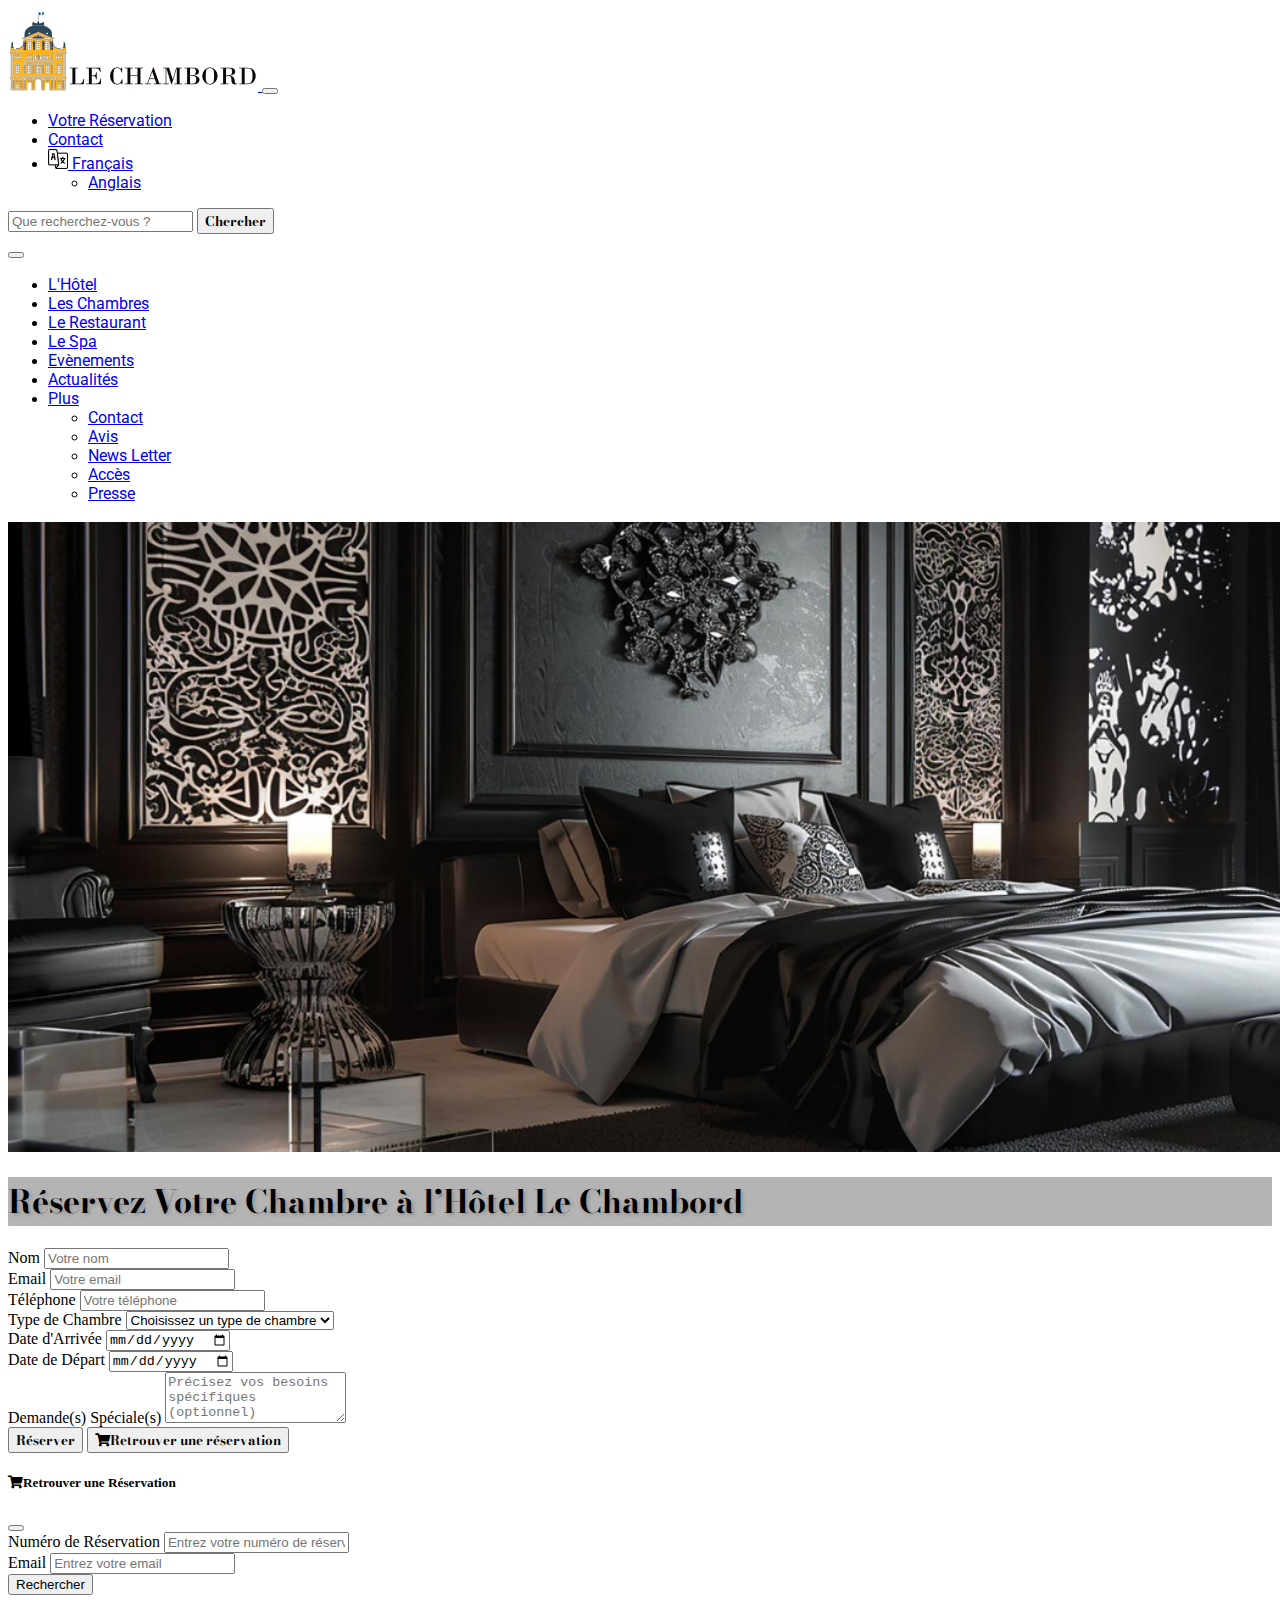
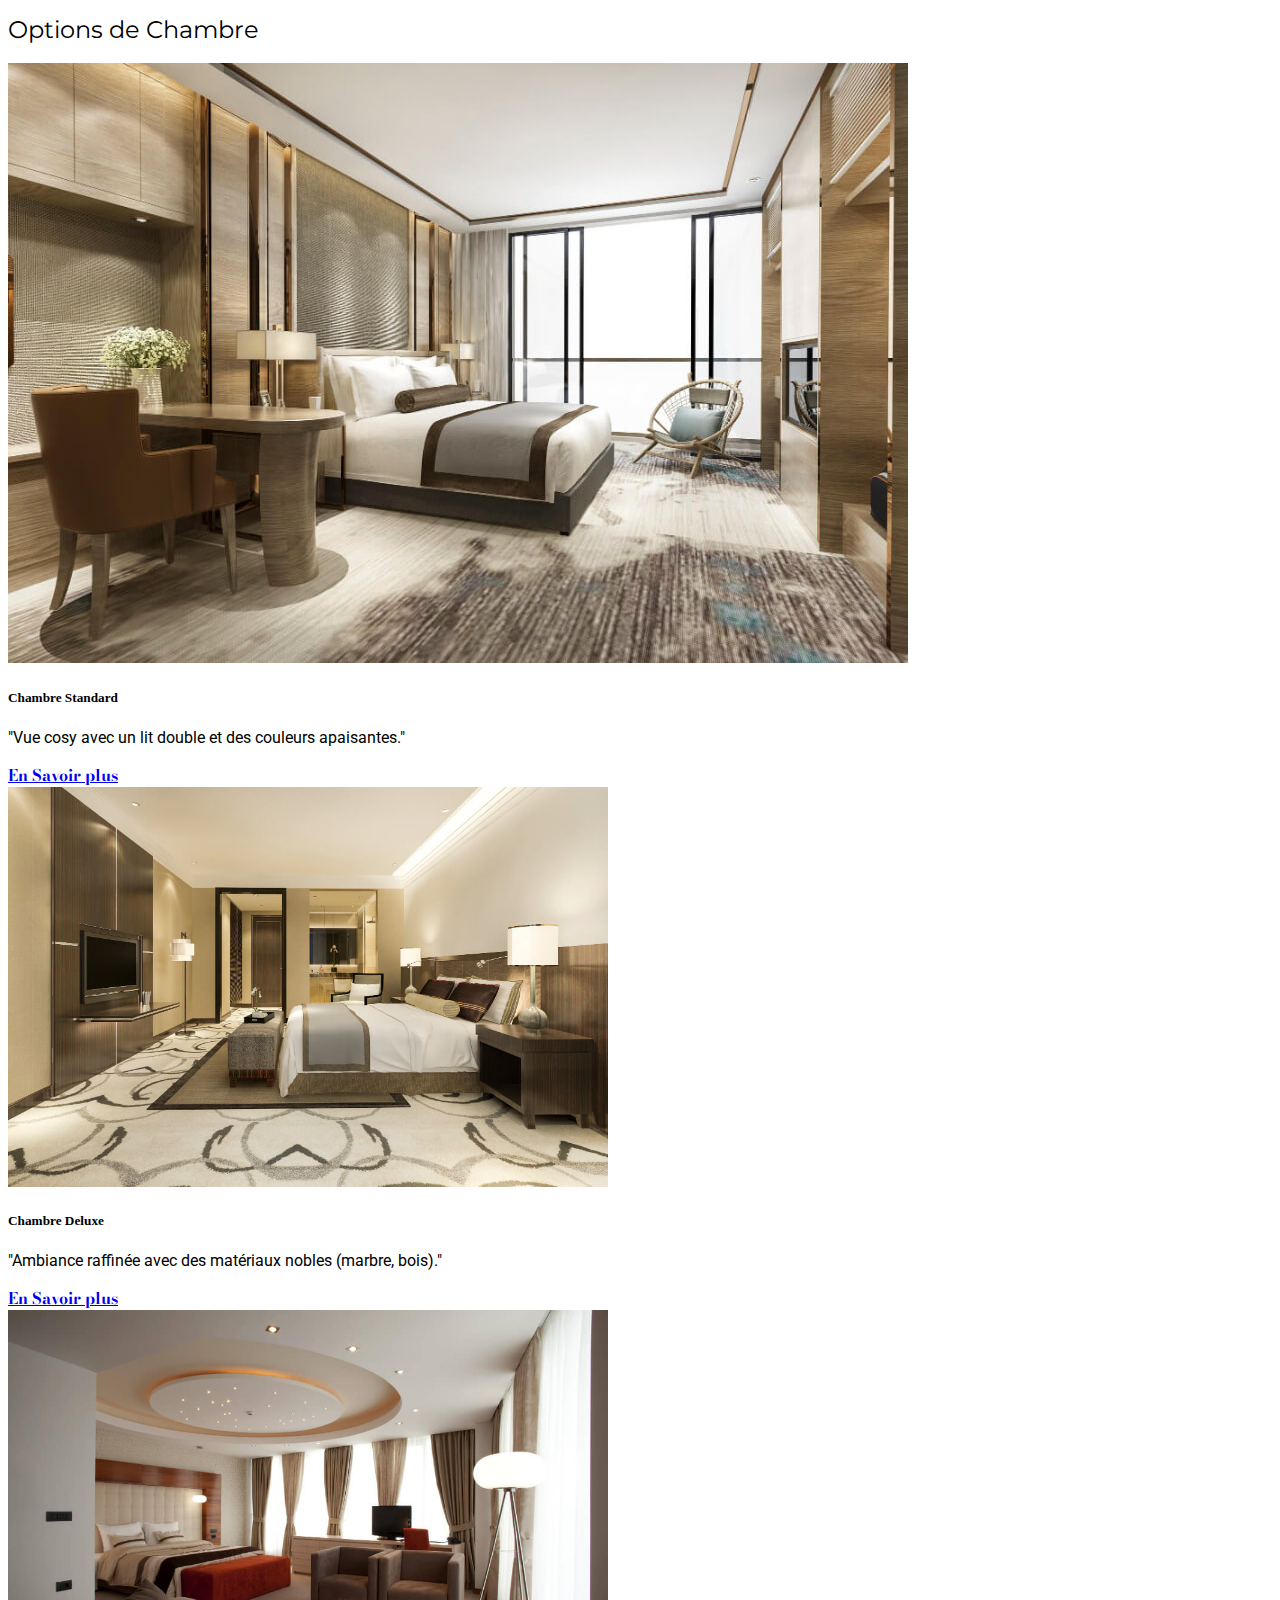
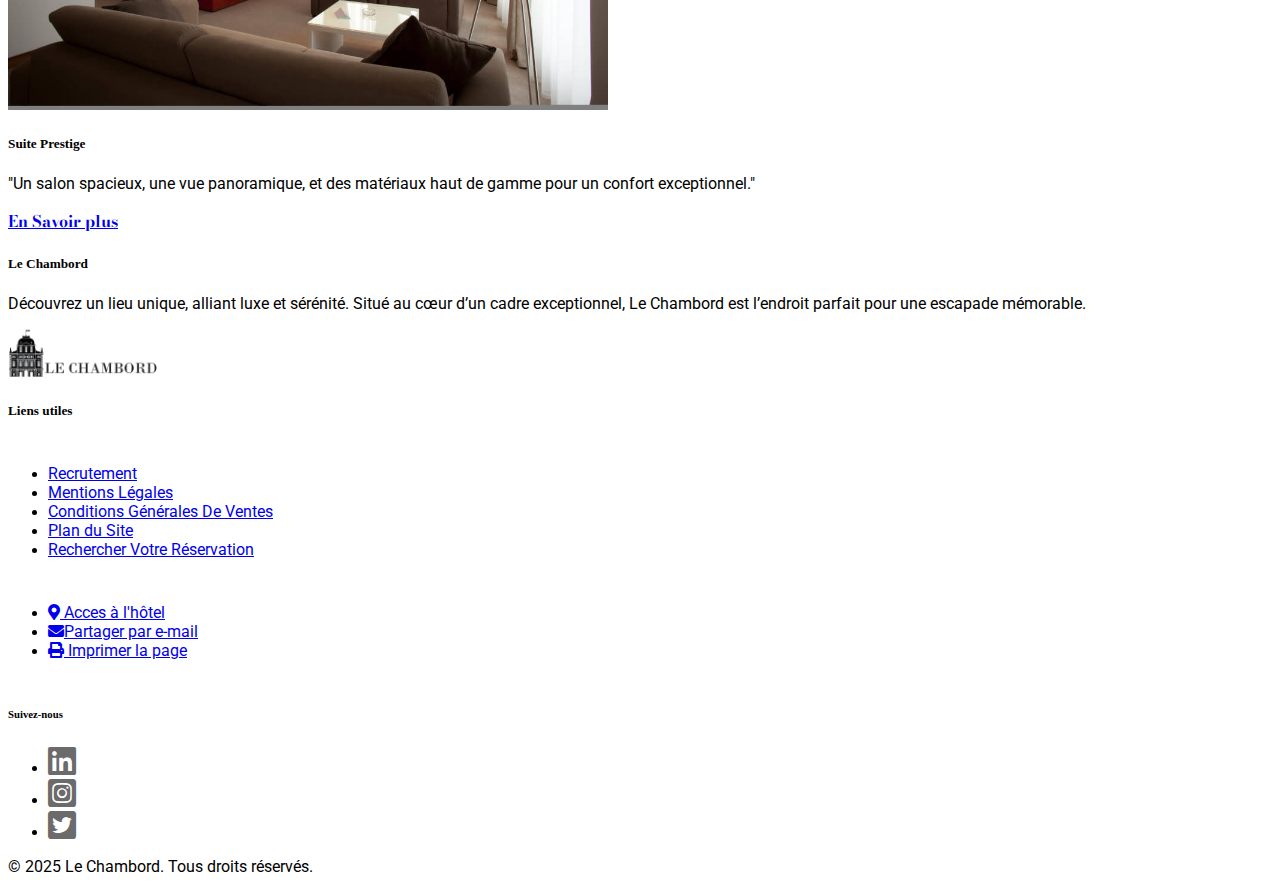
<file: reservation.html>
<!DOCTYPE html>
<html lang="fr">
    <head>
        <meta charset="UTF-8">
        <meta name="viewport" content="width=device-width, initial-scale=1.0">
        <title>Hôtel de luxe à Paris | Le Chambord| Réservation</title>
        <link rel="icon" type="image/x-icon" href="img/favicon-hotel.png">
        <!-- cdn bodoni font -->
        <link rel="preconnect" href="https://fonts.googleapis.com">
        <link rel="preconnect" href="https://fonts.gstatic.com" crossorigin>
        <link href="https://fonts.googleapis.com/css2?family=Bodoni+Moda:ital,opsz,wght@0,6..96,400..900;1,6..96,400..900&display=swap" rel="stylesheet">
        <!-- cdn monserrat font -->
        <link rel="preconnect" href="https://fonts.googleapis.com">
        <link rel="preconnect" href="https://fonts.gstatic.com" crossorigin>
        <link href="https://fonts.googleapis.com/css2?family=Montserrat:ital,wght@0,100..900;1,100..900&display=swap" rel="stylesheet">
        <!-- cdn roboto -->
        <link rel="preconnect" href="https://fonts.googleapis.com">
        <link rel="preconnect" href="https://fonts.gstatic.com" crossorigin>
        <link href="https://fonts.googleapis.com/css2?family=Roboto:ital,wght@0,100..900;1,100..900&display=swap" rel="stylesheet">
        
        <link href="https://cdn.jsdelivr.net/npm/bootstrap@5.0.2/dist/css/bootstrap.min.css" rel="stylesheet"
        integrity="sha384-EVSTQN3/azprG1Anm3QDgpJLIm9Nao0Yz1ztcQTwFspd3yD65VohhpuuCOmLASjC" crossorigin="anonymous">
        
        <link rel="stylesheet" href="https://cdn.jsdelivr.net/npm/bootstrap-icons@1.5.0/font/bootstrap-icons.css">
    
        <link rel="stylesheet" href="css/style.css">
    
        <link href="https://cdnjs.cloudflare.com/ajax/libs/font-awesome/5.15.4/css/all.min.css" rel="stylesheet">
    
    
    </head>
<body>
    <header>
        <!-- scroll top -->
        <button id="scrolltop" class="btn btn-dark position-fixed"><i class="fas fa-arrow-up"></i></button>
        <!-- First navbar -->
<nav class="navbar navbar-expand-md navbar-light bg-white">
    <div class="container">
        <a class="navbar-brand" href="index.html">
            <img class="logo" src="img/logo-hotel.png" alt="Logo Hôtel Chambord" >
        </a>
        <!-- Toggler pour le menu burger -->
        <button class="navbar-toggler" type="button" data-bs-toggle="collapse" data-bs-target="#firstNavbar" aria-controls="firstNavbar" aria-expanded="false" aria-label="Toggle navigation">
            <span class="navbar-toggler-icon"></span>
        </button>
        <div class="collapse navbar-collapse justify-content-end" id="firstNavbar">
            <ul class="navbar-nav">
                <li class="nav-item">
                    <a class="nav-link" href="reservation.html#reservation">Votre Réservation</a>
                </li>
                <li class="nav-item">
                    <a class="nav-link" href="hotel/contact.html">Contact</a>
                </li>
                <li class="nav-item dropdown">
                    <a class="nav-link dropdown-toggle" href="#" id="languageDropdown" role="button" data-bs-toggle="dropdown" aria-expanded="false">
                        <img src="img/language_484633.png" alt="Langue" width="20" height="20" class="d-inline-block align-text-top"> Français
                    </a>
                    <ul class="dropdown-menu" aria-labelledby="languageDropdown">
                        <li><a class="dropdown-item" href="#">Anglais</a></li>
                    </ul>
                </li>
            </ul>
            <form class="form-inline d-flex my-2 my-lg-0">
                <input class="form-control me-2" type="search" placeholder="Que recherchez-vous ?" aria-label="Search">
                <button class="btn btn-dark button py-1 px-2" type="submit">Chercher</button>
            </form>
        </div>
    </div>
</nav>

<!-- Second navbar -->
<div>
    <nav class="navbar navbar-expand-md navbar-dark bg-dark">
        <div class="container">
            <!-- Toggler pour le menu burger -->
            <button class="navbar-toggler" type="button" data-bs-toggle="collapse" data-bs-target="#secondNavbar" aria-controls="secondNavbar" aria-expanded="false" aria-label="Toggle navigation">
                <span class="navbar-toggler-icon"></span>
            </button>
            <div class="collapse navbar-collapse" id="secondNavbar">
                <ul class="navbar-nav mx-auto">
                    <li class="nav-item mx-2">
                        <a class="nav-link text-white" href="hotel/about.html">L'Hôtel</a>
                    </li>
                    <li class="nav-item mx-2">
                        <a class="nav-link text-white" href="chambres.html">Les Chambres</a>
                    </li>
                    <li class="nav-item mx-2">
                        <a class="nav-link text-white" href="restaurant.html">Le Restaurant</a>
                    </li>
                    <li class="nav-item mx-2">
                        <a class="nav-link text-white" href="spa.html">Le Spa</a>
                    </li>
                    <li class="nav-item mx-2">
                        <a class="nav-link text-white" href="hotel/event.html">Evènements</a>
                    </li>
                    <li class="nav-item mx-2">
                        <a class="nav-link text-white" href="actualités.html">Actualités</a>
                    </li>
                    <li class="nav-item dropdown">
                        <a class="nav-link dropdown-toggle text-white" href="#" id="navbarScrollingDropdown" role="button" data-bs-toggle="dropdown" aria-expanded="false">
                            Plus
                          </a>
                          <ul class="dropdown-menu" aria-labelledby="navbarScrollingDropdown">
                            <li><a class="dropdown-item" href="hotel/contact.html">Contact</a></li>
                            <li><a class="dropdown-item" href="avis.html">Avis</a></li>
                            <li><a class="dropdown-item" href="hotel/contact.html#newsletter">News Letter</a></li>
                            <li><a class="dropdown-item" href="hotel/acces.html">Accès</a></li>
                            <li><a class="dropdown-item" href="hotel/press.html">Presse</a></li>
                          </ul>
                    </li>
                </ul>
            </div>
        </div>
    </nav>
</div>

</header>
 <!-- image d'entete -->
 <section class="position-relative mb-4">
    <!-- Image pleine largeur -->
    <img src="img/suite.jpg" alt="Une suite de l'hôtel" class="img-fluid w-100 entete">

    <!-- Titre centré avec fond opaque -->
    <div class="position-absolute top-50 start-50 translate-middle text-center text-white px-3 py-2 titre-entete" >
        <h1 class="fw-bold mb-2">Réservez Votre Chambre à l’Hôtel Le Chambord</h1>

    </div>
</section>
<!-- formulaire de réservation -->
<section class="py-5 bg-white">
    <div class="container">
        <form action="reservation" class="row g-3" id="reservation">
            <!-- Informations personnelles -->
            <div class="col-md-6">
                <label for="nom" class="form-label">Nom</label>
                <input type="text" class="form-control" id="nom" name="nom" placeholder="Votre nom" required>
            </div>
            <div class="col-md-6">
                <label for="email" class="form-label">Email</label>
                <input type="email" class="form-control" id="email" name="email" placeholder="Votre email" required>
            </div>
            <div class="col-md-6">
                <label for="telephone" class="form-label">Téléphone</label>
                <input type="tel" class="form-control" id="telephone" name="telephone" placeholder="Votre téléphone" required>
            </div>
            <!-- Détails de la réservation -->
            <div class="col-md-6">
                <label for="chambre" class="form-label">Type de Chambre</label>
                <select id="chambre" name="chambre" class="form-select" required>
                    <option value="" disabled selected>Choisissez un type de chambre</option>
                    <option value="standard">Chambre Standard</option>
                    <option value="deluxe">Chambre Deluxe</option>
                    <option value="suite">Suite Prestige</option>
                </select>
            </div>
            <div class="col-md-6">
                <label for="checkin" class="form-label">Date d'Arrivée</label>
                <input type="date" class="form-control" id="checkin" name="checkin" required>
            </div>
            <div class="col-md-6">
                <label for="checkout" class="form-label">Date de Départ</label>
                <input type="date" class="form-control" id="checkout" name="checkout" required>
            </div>
            <div class="col-12">
                <label for="demande" class="form-label">Demande(s) Spéciale(s)</label>
                <textarea class="form-control" id="demande" name="demande" rows="3" placeholder="Précisez vos besoins spécifiques (optionnel)"></textarea>
            </div>

            <div class="col-12 text-center">
                <button type="submit" class="btn btn-dark btn-lg button me-3">Réserver</button>
                <button type="button" class="btn btn-outline-dark btn-lg button mt-3 mt-md-0" data-bs-toggle="modal" data-bs-target="#findReservationModal"><i class="fas fa-thin fa-shopping-cart me-2"></i>Retrouver une réservation</button>
            </div>
        </form>

        <!-- Modal pour retrouver une réservation -->
        <div class="modal fade" id="findReservationModal" tabindex="-1" aria-labelledby="findReservationModalLabel" aria-hidden="true">
            <div class="modal-dialog">
                <div class="modal-content">
                    <div class="modal-header">
                        <h5 class="modal-title" id="findReservationModalLabel"><i class="fas fa-light fa-shopping-cart me-2"></i>Retrouver une Réservation</h5>
                        <button type="button" class="btn-close" data-bs-dismiss="modal" aria-label="Close"></button>
                    </div>
                    <div class="modal-body">
                        <form action="rechercher-reservation">
                            <div class="mb-3">
                                <label for="reservation-number" class="form-label">Numéro de Réservation</label>
                                <input type="text" class="form-control" id="reservation-number" name="reservation_number" placeholder="Entrez votre numéro de réservation" required>
                            </div>
                            <div class="mb-3">
                                <label for="email-modal" class="form-label">Email</label>
                                <input type="email" class="form-control" id="email-modal" name="email" placeholder="Entrez votre email" required>
                            </div>
                            <div class="text-center">
                                <button type="submit" class="btn btn-dark">Rechercher</button>
                            </div>
                        </form>
                    </div>
                </div>
            </div>
        </div>
    </div>
</section>
<!-- présentation option de chambre -->
<section class="py-5"> 
    <div class="container">
        <h2 class="mb-0">Options de Chambre</h2>
        <div class="row gy-4 gy-md-0 mt-4">
            <div class="col-xs-12 col-sm-6 col-md-4 col-lg-4">
                <div class="card h-100">
                    <img src="img/chambre.jpg" class="card-img-top" alt="chambre standard">
                    <div class="card-body">
                        <h5 class="card-title">Chambre Standard</h5>
                        <p class="card-text">"Vue cosy avec un lit double et des couleurs apaisantes."</p>
                            <a class="btn btn-dark button mt-4" href="chambres.html#chambre" role="button">En Savoir plus</a>
                    </div>
                </div>
            </div>
            <div class="col-xs-12 col-sm-6 col-md-4 col-lg-4">
                <div class="card h-100">
                    <img src="img/chambre-deluxe.jpg" class="card-img-top" alt="chambre deluxe">
                    <div class="card-body">
                        <h5 class="card-title">Chambre Deluxe</h5>
                        <p class="card-text">"Ambiance raffinée avec des matériaux nobles (marbre, bois)."</p>
                            <a class="btn btn-dark button mt-4" href="chambres.html#deluxe" role="button">En Savoir plus</a>
                    </div>
                </div>
            </div>
            <div class="col-xs-12 col-sm-6 col-md-4 col-lg-4">
                <div class="card h-100">
                    <img src="img/suite2.jpg" class="card-img-top" alt="suite">
                    <div class="card-body">
                        <h5 class="card-title">Suite Prestige</h5>
                        <p class="card-text">"Un salon spacieux, une vue panoramique, et des matériaux haut de gamme pour un confort exceptionnel."</p>
                            <a class="btn btn-dark button" href="chambres.html#suite" role="button">En Savoir plus</a>

                    </div>
                </div>
            </div>
        </div> 
    </div>
</section>


<footer class="border-top">
    <div class="container py-5">
        <div class="row gy-4">
            <!-- Logo et présentation de l'hôtel -->
            <div class="col-12 col-md-4 text-center text-md-start">
                <h5 class="fw-bold">Le Chambord</h5>
                <p class="small">
                    Découvrez un lieu unique, alliant luxe et sérénité. Situé au cœur d’un cadre exceptionnel, 
                    Le Chambord est l’endroit parfait pour une escapade mémorable.
                </p>
                <img src="img/logo-chambord-noir.png" alt="Logo Le Chambord" class="img-fluid" style="max-width: 150px;">
            </div>

             <!-- Liens utiles -->
             <div class="col-12 col-md-4 text-center text-md-start">
                <h5 class="fw-bold">Liens utiles</h5>
                <nav class="navbar navbar-expand-md navbar-light bg-white justify-content-center justify-content-md-between">
                    <div class=" navbar " id="navbarNav">
                        <ul class="navbar-nav flex-column me-auto text-center text-md-start">
                            <li class="nav-item">
                                <a class="nav-link px-0" href="hotel/recrutement.html">Recrutement</a>
                            </li>
                            <li class="nav-item">
                                <a class="nav-link px-0" href="#">Mentions Légales</a>
                            </li>
                            <li class="nav-item">
                                <a class="nav-link px-0" href="#">Conditions Générales De Ventes</a>
                            </li>
                            <li class="nav-item">
                                <a class="nav-link px-0" href="#">Plan du Site</a>
                            </li>
                            <li class="nav-item">
                                <a class="nav-link px-0" href="reservation.html#reservation">Rechercher Votre Réservation</a>
                            </li>
                        </ul>
                    </div>
                </nav>
            </div>

            <!-- Réseaux sociaux et contact -->
            <div class="col-12 col-md-4 text-center">
                <nav class="navbar navbar-expand-md navbar-light bg-white justify-content-center">
                    <div class=" navbar" id="navbarNavSecond">
                        <ul class="navbar-nav flex-column m-auto text-center">
                            <li class="nav-item mb-2">
                                <a class="nav-link" href="hotel/acces.html"><i class="fas fa-map-marker-alt"></i> Acces à l'hôtel</a>
                            </li>
                            <li class="nav-item mb-2">
                                <a href="mailto:" class="nav-link"><i class="fas fa-envelope me-2"></i>Partager par e-mail</a>
                            </li>
                            <li class="nav-item">
                                <a href="javascript:window.print()" class="nav-link">
                                    <i class="fas fa-print me-2"></i> Imprimer la page
                                </a>
                            </li>
                        </ul>
                    </div>
                </nav>
                <h6 class="fw-bold mt-4">Suivez-nous</h6>
                <ul class="list-inline mb-0">
                    <li class="list-inline-item">
                        <a href="#" class="text-decoration-none text-dark" data-bs-toggle="tooltip" data-bs-placement="top" title="Linkedin">
                            <i class="fab fa-linkedin fa-2x"></i>
                        </a>
                    </li>
                    <li class="list-inline-item">
                        <a href="#" class="text-decoration-none text-dark" data-bs-toggle="tooltip" data-bs-placement="top" title="Instagram">
                            <i class="fab fa-instagram-square fa-2x"></i>
                        </a>
                    </li>
                    <li class="list-inline-item">
                        <a href="#" class="text-decoration-none text-dark" data-bs-toggle="tooltip" data-bs-placement="top" title="Twitter">
                            <i class="fab fa-twitter-square fa-2x"></i>
                        </a>
                    </li>
                </ul>
            </div>
        </div>
        
        <!-- Footer bottom -->
        <div class="border-top pt-3 mt-4 text-center">
            <p class="small mb-0">© 2025 Le Chambord. Tous droits réservés.</p>
        </div>
    </div>



    
    <script src="https://cdn.jsdelivr.net/npm/bootstrap@5.0.2/dist/js/bootstrap.bundle.min.js"
            integrity="sha384-MrcW6ZMFYlzcLA8Nl+NtUVF0sA7MsXsP1UyJoMp4YLEuNSfAP+JcXn/tWtIaxVXM"
            crossorigin="anonymous"></script>  
    <script src="js/app.js"></script>    
</footer>
    

</body>
</html>
</file>
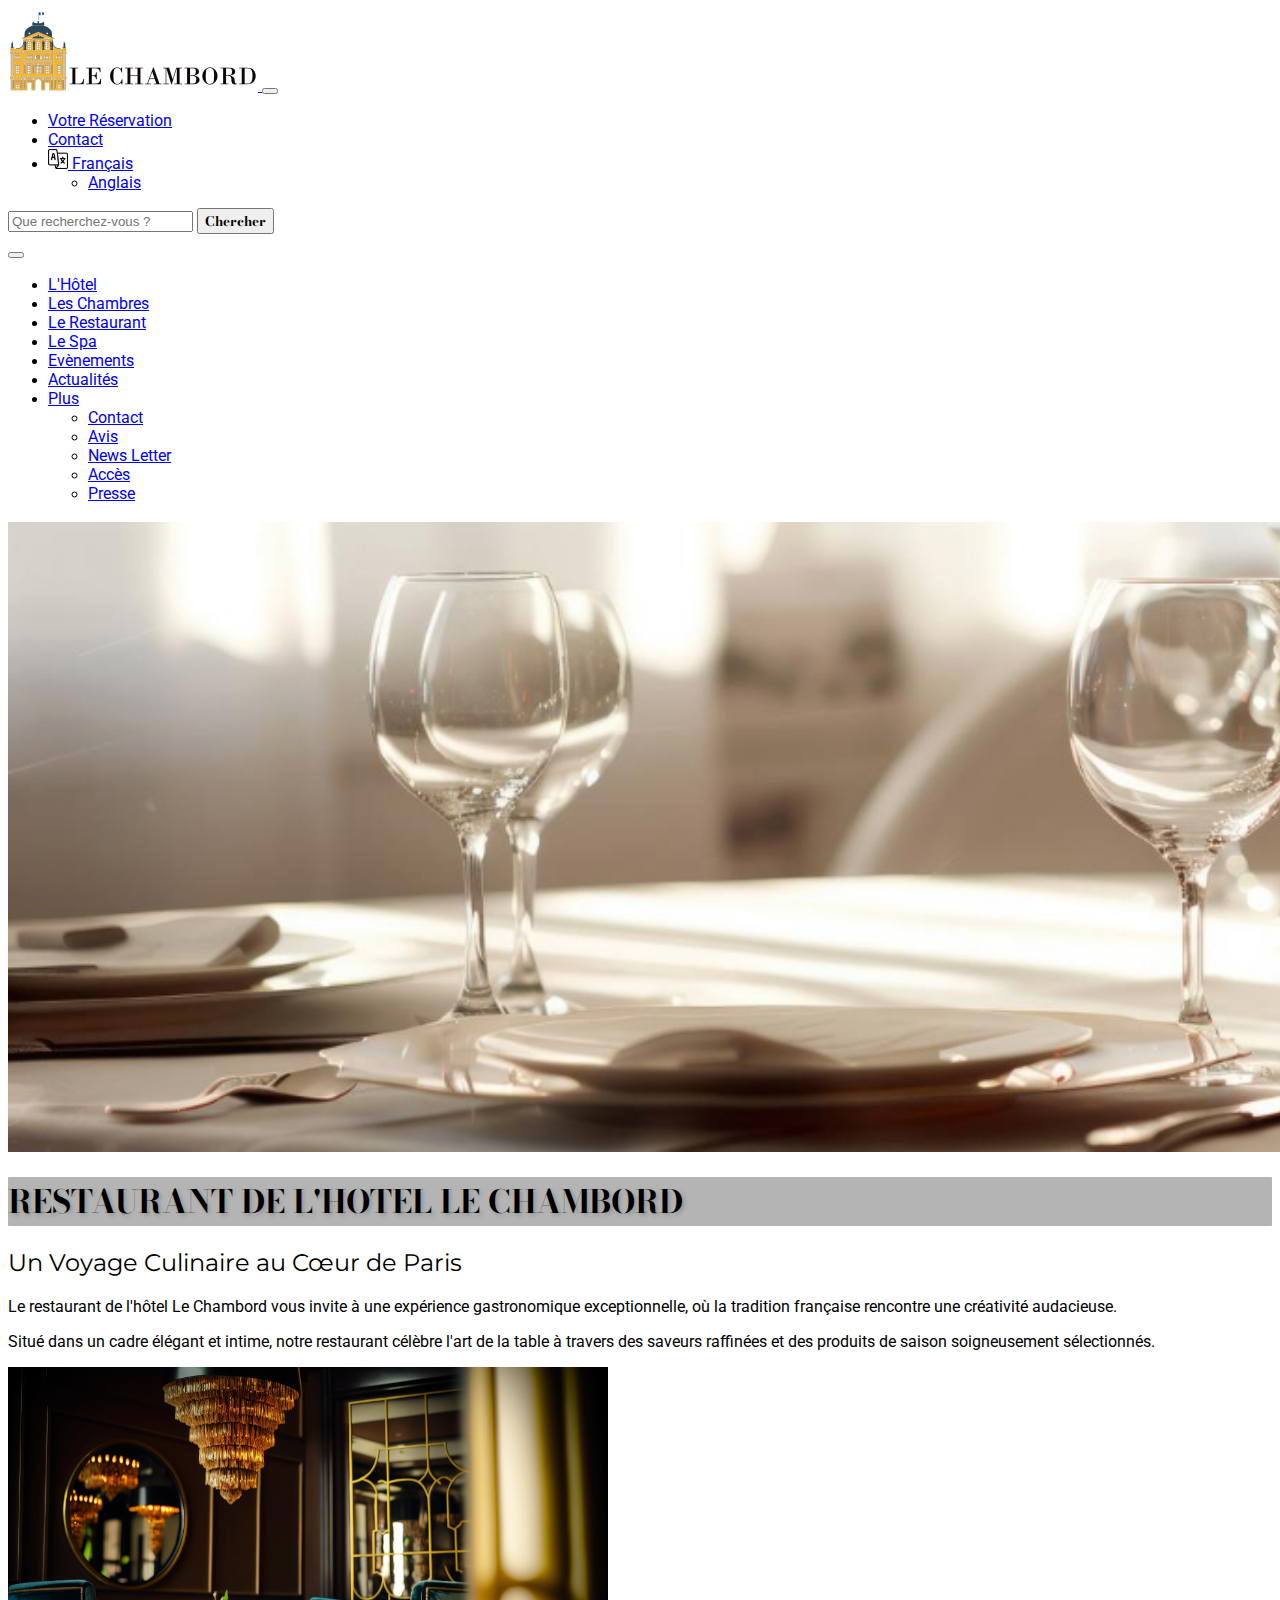
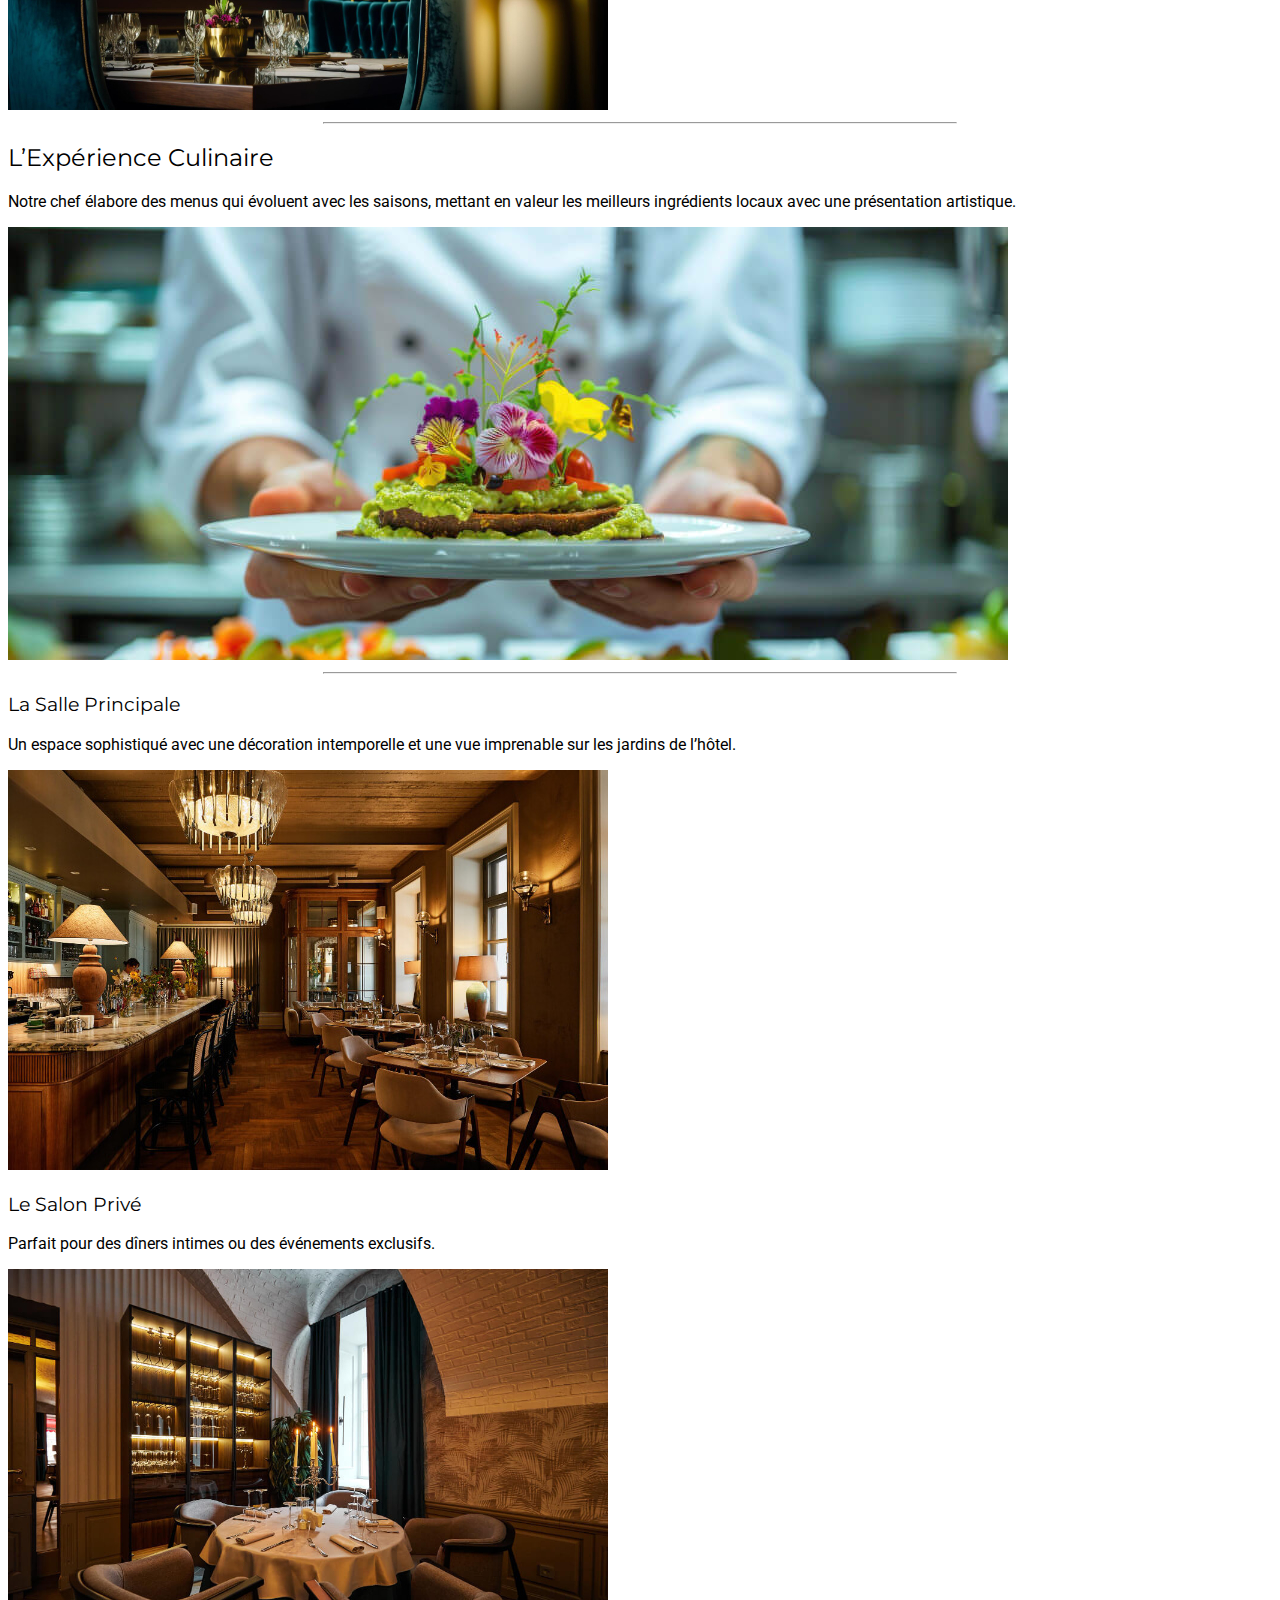
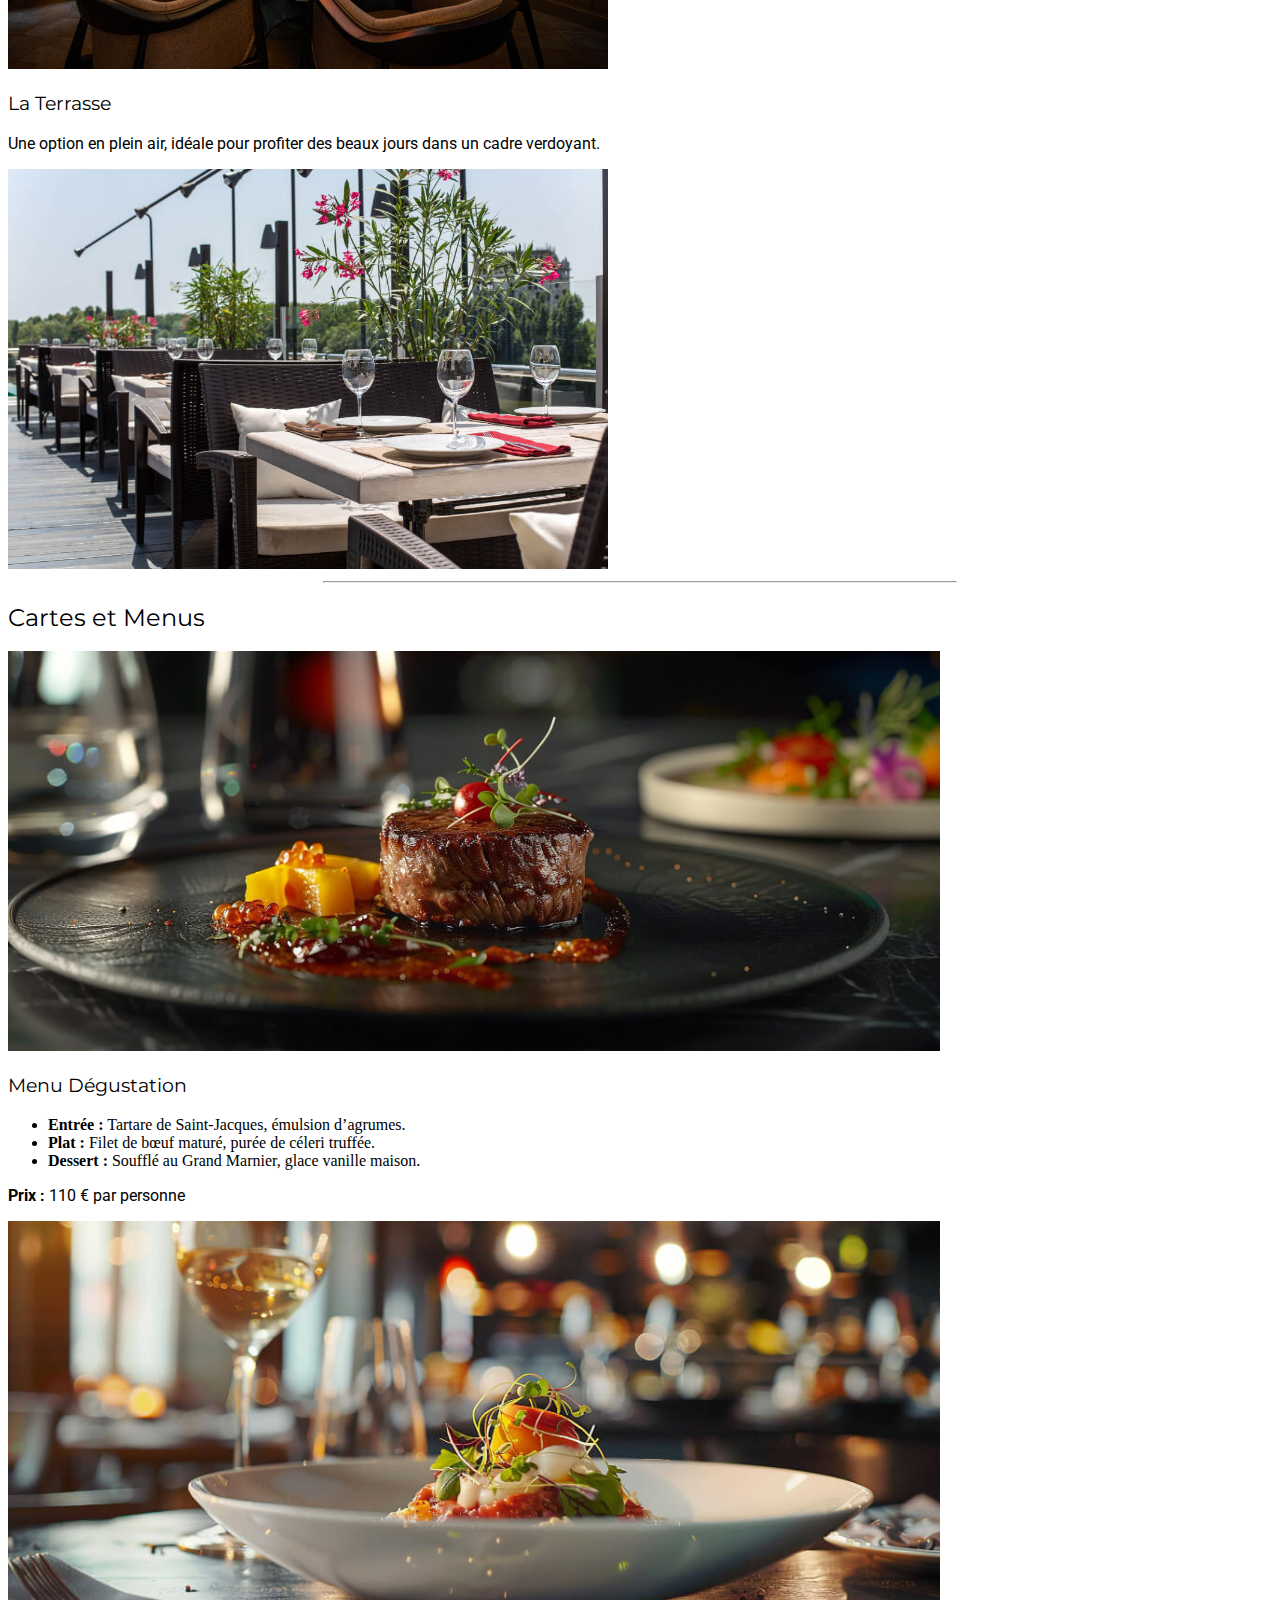
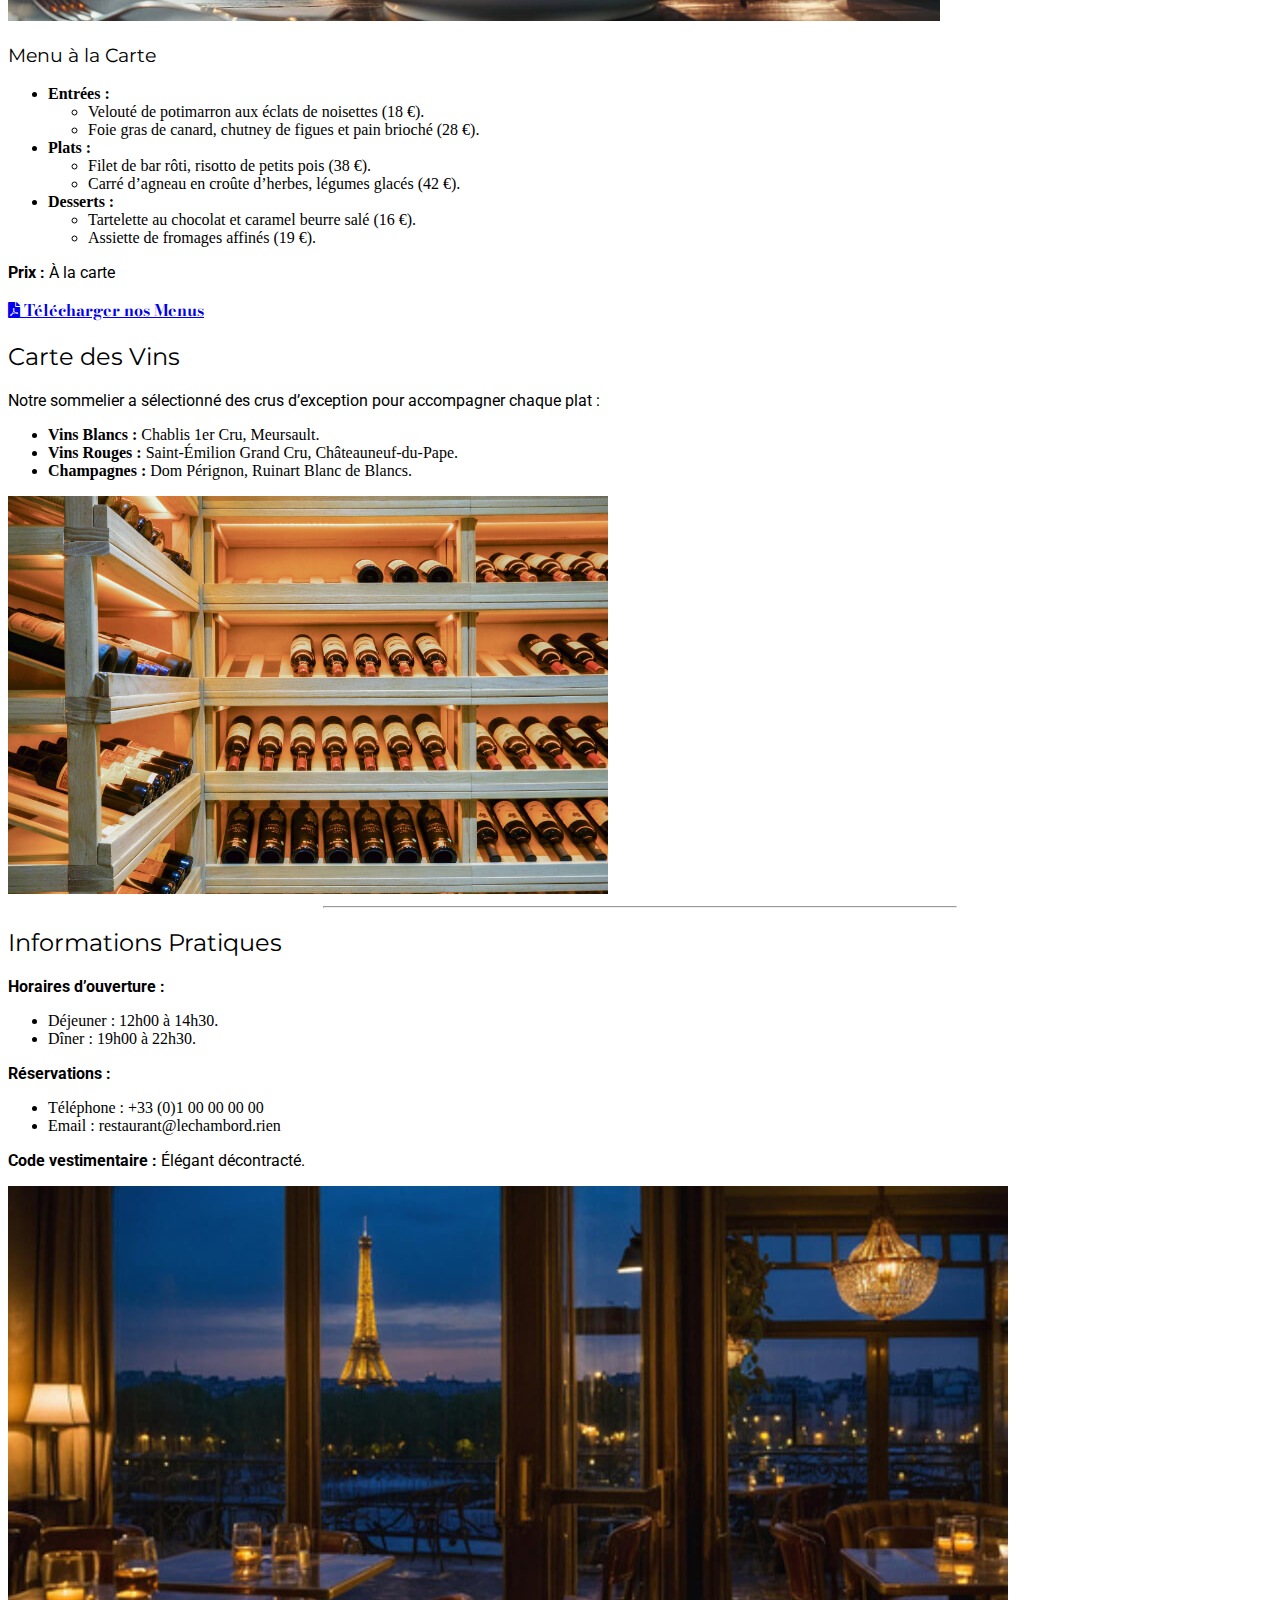
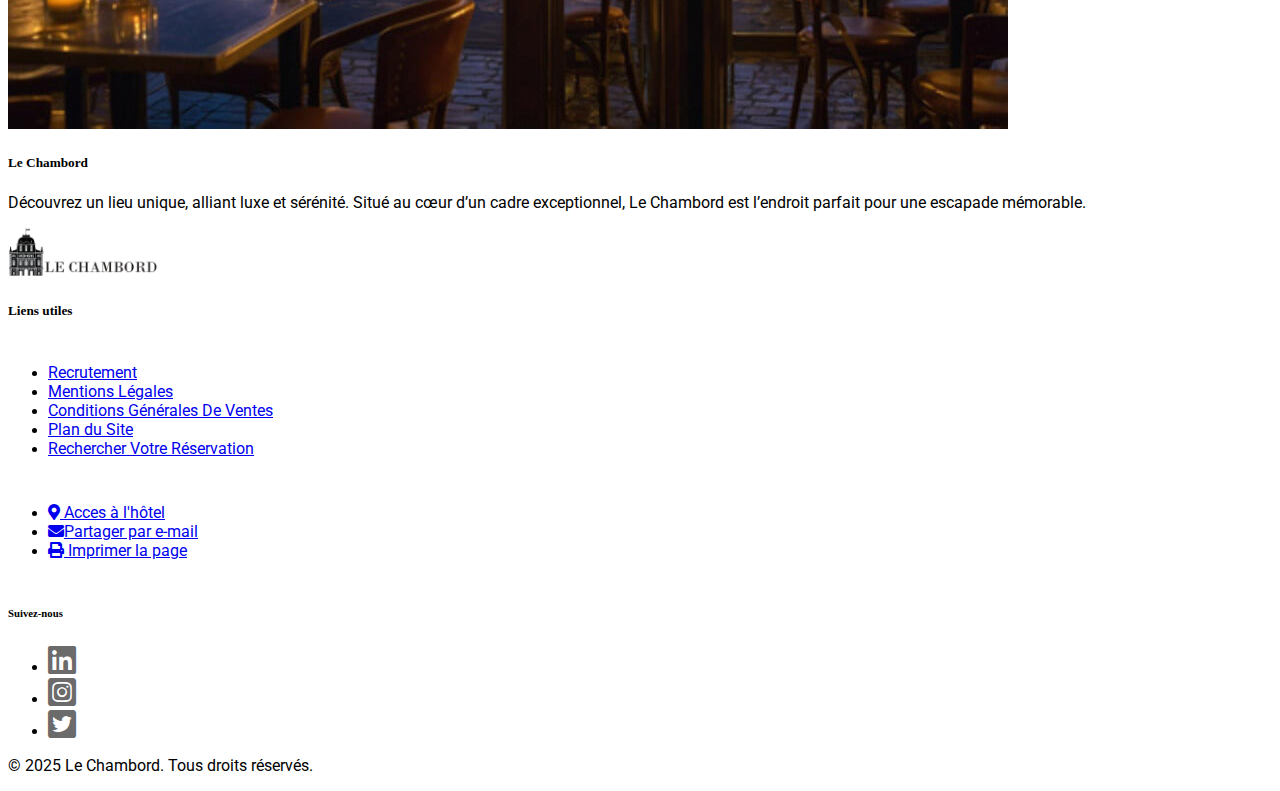
<file: restaurant.html>
<!DOCTYPE html>
<html lang="fr">
    <head>
        <meta charset="UTF-8">
        <meta name="viewport" content="width=device-width, initial-scale=1.0">
        <title>Hôtel de luxe à Paris | Le Chambord| Le Restaurant</title>
        <link rel="icon" type="image/x-icon" href="img/favicon-hotel.png">
        <!-- cdn bodoni font -->
        <link rel="preconnect" href="https://fonts.googleapis.com">
        <link rel="preconnect" href="https://fonts.gstatic.com" crossorigin>
        <link href="https://fonts.googleapis.com/css2?family=Bodoni+Moda:ital,opsz,wght@0,6..96,400..900;1,6..96,400..900&display=swap" rel="stylesheet">
        <!-- cdn monserrat font -->
        <link rel="preconnect" href="https://fonts.googleapis.com">
        <link rel="preconnect" href="https://fonts.gstatic.com" crossorigin>
        <link href="https://fonts.googleapis.com/css2?family=Montserrat:ital,wght@0,100..900;1,100..900&display=swap" rel="stylesheet">
        <!-- cdn roboto -->
        <link rel="preconnect" href="https://fonts.googleapis.com">
        <link rel="preconnect" href="https://fonts.gstatic.com" crossorigin>
        <link href="https://fonts.googleapis.com/css2?family=Roboto:ital,wght@0,100..900;1,100..900&display=swap" rel="stylesheet">
        
        <link href="https://cdn.jsdelivr.net/npm/bootstrap@5.0.2/dist/css/bootstrap.min.css" rel="stylesheet"
        integrity="sha384-EVSTQN3/azprG1Anm3QDgpJLIm9Nao0Yz1ztcQTwFspd3yD65VohhpuuCOmLASjC" crossorigin="anonymous">
        
        <link rel="stylesheet" href="https://cdn.jsdelivr.net/npm/bootstrap-icons@1.5.0/font/bootstrap-icons.css">
    
        <link rel="stylesheet" href="css/style.css">
    
        <link href="https://cdnjs.cloudflare.com/ajax/libs/font-awesome/5.15.4/css/all.min.css" rel="stylesheet">
    
    
    </head>
<body>
    <header>
        <!-- scroll top -->
        <button id="scrolltop" class="btn btn-dark position-fixed"><i class="fas fa-arrow-up"></i></button>
        <!-- First navbar -->
<nav class="navbar navbar-expand-md navbar-light bg-white">
    <div class="container">
        <a class="navbar-brand" href="index.html">
            <img class="logo" src="img/logo-hotel.png" alt="Logo Hôtel Chambord">
        </a>
        <!-- Toggler pour le menu burger -->
        <button class="navbar-toggler" type="button" data-bs-toggle="collapse" data-bs-target="#firstNavbar" aria-controls="firstNavbar" aria-expanded="false" aria-label="Toggle navigation">
            <span class="navbar-toggler-icon"></span>
        </button>
        <div class="collapse navbar-collapse justify-content-end" id="firstNavbar">
            <ul class="navbar-nav">
                <li class="nav-item">
                    <a class="nav-link" href="reservation.html#reservation">Votre Réservation</a>
                </li>
                <li class="nav-item">
                    <a class="nav-link" href="hotel/contact.html">Contact</a>
                </li>
                <li class="nav-item dropdown">
                    <a class="nav-link dropdown-toggle" href="#" id="languageDropdown" role="button" data-bs-toggle="dropdown" aria-expanded="false">
                        <img src="img/language_484633.png" alt="Langue" width="20" height="20" class="d-inline-block align-text-top"> Français
                    </a>
                    <ul class="dropdown-menu" aria-labelledby="languageDropdown">
                        <li><a class="dropdown-item" href="#">Anglais</a></li>
                    </ul>
                </li>
            </ul>
            <form class="form-inline d-flex my-2 my-lg-0">
                <input class="form-control me-2" type="search" placeholder="Que recherchez-vous ?" aria-label="Search">
                <button class="btn btn-dark button py-1 px-2" type="submit">Chercher</button>
            </form>
        </div>
    </div>
</nav>

<!-- Second navbar -->
<div>
    <nav class="navbar navbar-expand-md navbar-dark bg-dark">
        <div class="container">
            <!-- Toggler pour le menu burger -->
            <button class="navbar-toggler" type="button" data-bs-toggle="collapse" data-bs-target="#secondNavbar" aria-controls="secondNavbar" aria-expanded="false" aria-label="Toggle navigation">
                <span class="navbar-toggler-icon"></span>
            </button>
            <div class="collapse navbar-collapse" id="secondNavbar">
                <ul class="navbar-nav mx-auto">
                    <li class="nav-item mx-2">
                        <a class="nav-link text-white" href="hotel/about.html">L'Hôtel</a>
                    </li>
                    <li class="nav-item mx-2">
                        <a class="nav-link text-white" href="chambres.html">Les Chambres</a>
                    </li>
                    <li class="nav-item mx-2">
                        <a class="nav-link text-white" href="restaurant.html">Le Restaurant</a>
                    </li>
                    <li class="nav-item mx-2">
                        <a class="nav-link text-white" href="spa.html">Le Spa</a>
                    </li>
                    <li class="nav-item mx-2">
                        <a class="nav-link text-white" href="hotel/event.html">Evènements</a>
                    </li>
                    <li class="nav-item mx-2">
                        <a class="nav-link text-white" href="actualités.html">Actualités</a>
                    </li>
                    <li class="nav-item dropdown">
                        <a class="nav-link dropdown-toggle text-white" href="#" id="navbarScrollingDropdown" role="button" data-bs-toggle="dropdown" aria-expanded="false">
                            Plus
                          </a>
                          <ul class="dropdown-menu" aria-labelledby="navbarScrollingDropdown">
                            <li><a class="dropdown-item" href="hotel/contact.html">Contact</a></li>
                            <li><a class="dropdown-item" href="avis.html">Avis</a></li>
                            <li><a class="dropdown-item" href="hotel/contact.html#newsletter">News Letter</a></li>
                            <li><a class="dropdown-item" href="hotel/acces.html">Accès</a></li>
                            <li><a class="dropdown-item" href="hotel/press.html">Presse</a></li>
                          </ul>
                    </li>
                </ul>
            </div>
        </div>
    </nav>
</div>

</header>
<!-- image d'entete -->
<section class="position-relative mb-4">
    <!-- Image pleine largeur -->
    <img src="img/32366.jpg" alt="Une suite de l'hôtel" class="img-fluid w-100 entete">

    <!-- Titre centré avec fond opaque -->
    <div class="position-absolute top-50 start-50 translate-middle text-center text-white px-3 py-2 titre-entete" >
        <h1 class="fw-bold mb-2">RESTAURANT DE L'HOTEL LE CHAMBORD</h1>
    </div>
</section>
<main class="py-5">
    
    <div class="container">
        
        <!-- Expérience Culinaire -->
        <section class="mb-5">

            <div class="row align-items-center" id="restaurant">
                <div class="col-md-6">
                    <h2 class=" mb-4">Un Voyage Culinaire au Cœur de Paris</h2>
                    <p>Le restaurant de l'hôtel Le Chambord vous invite à une expérience gastronomique exceptionnelle, où la tradition française rencontre une créativité audacieuse. </p><p> Situé dans un cadre élégant et intime, notre restaurant célèbre l'art de la table à travers des saveurs raffinées et des produits de saison soigneusement sélectionnés.</p>
                </div>
                <div class="col-md-6 text-center">
                    <img src="img/1508.jpg" alt="Ambiance du restaurant" class="img-fluid rounded shadow">
                </div>
            </div>
        </section>
        <hr class="my-5 mx-auto border-2 border-dark">

        <!-- Ambiances du Restaurant -->
        <section class="mb-5">
            <h2 class="text-center mb-4">L’Expérience Culinaire</h2>
            <p class="text-center">Notre chef élabore des menus qui évoluent avec les saisons, mettant en valeur les meilleurs ingrédients locaux avec une présentation artistique.</p>
            <img src="img/338259.jpg" alt="Ambiance du restaurant" class="img-fluid rounded shadow d-block mx-auto w-50">
            <hr class="my-5 mx-auto border-2 border-dark">
            <div class="row text-center">
                <div class="col-md-4 d-flex flex-column justify-content-between">
                    <h3>La Salle Principale</h3>
                    <p>Un espace sophistiqué avec une décoration intemporelle et une vue imprenable sur les jardins de l’hôtel.</p>
                    <img src="img/1064.jpg" alt="Ambiance du restaurant" class="img-fluid rounded shadow">
                </div>
                <div class="col-md-4 d-flex flex-column justify-content-between">
                    <h3>Le Salon Privé</h3>
                    <p>Parfait pour des dîners intimes ou des événements exclusifs.</p>
                    <img src="img/813.jpg" alt="Ambiance du restaurant" class="img-fluid rounded shadow">
                </div>
                <div class="col-md-4 d-flex flex-column justify-content-between">
                    <h3>La Terrasse</h3>
                    <p>Une option en plein air, idéale pour profiter des beaux jours dans un cadre verdoyant.</p>
                    <img src="img/terrasse.jpg" alt="Ambiance du restaurant" class="img-fluid rounded shadow">
                </div>
            </div>
        </section>
        <hr class="my-5 mx-auto border-2 border-dark">
        <!-- Menus et Carte des Vins -->
        <section>
            <h2 class="text-center mb-4">Cartes et Menus</h2>
            <div class="row">
                <!-- Menu Dégustation -->
                <div class="col-md-6 d-flex">
                    <div class="card w-100">
                        <img src="img/beef.jpg" class="card-img-top" alt="Image Menu Dégustation">
                        <div class="card-body d-flex flex-column">
                            <h3 class="fw-bold">Menu Dégustation</h3>
                            <ul>
                                <li><strong>Entrée :</strong> Tartare de Saint-Jacques, émulsion d’agrumes.</li>
                                <li><strong>Plat :</strong> Filet de bœuf maturé, purée de céleri truffée.</li>
                                <li><strong>Dessert :</strong> Soufflé au Grand Marnier, glace vanille maison.</li>
                            </ul>
                            <p class="mt-auto"><strong>Prix :</strong> 110 € par personne</p>
                        </div>
                    </div>
                </div>
        
                <!-- Menu à la Carte -->
                <div class="col-md-6 d-flex">
                    <div class="card w-100">
                        <img src="img/27009.jpg" class="card-img-top" alt="Image Menu à la Carte">
                        <div class="card-body d-flex flex-column">
                            <h3 class="fw-bold">Menu à la Carte</h3>
                            <ul>
                                <li><strong>Entrées :</strong>
                                    <ul>
                                        <li>Velouté de potimarron aux éclats de noisettes (18 €).</li>
                                        <li>Foie gras de canard, chutney de figues et pain brioché (28 €).</li>
                                    </ul>
                                </li>
                                <li><strong>Plats :</strong>
                                    <ul>
                                        <li>Filet de bar rôti, risotto de petits pois (38 €).</li>
                                        <li>Carré d’agneau en croûte d’herbes, légumes glacés (42 €).</li>
                                    </ul>
                                </li>
                                <li><strong>Desserts :</strong>
                                    <ul>
                                        <li>Tartelette au chocolat et caramel beurre salé (16 €).</li>
                                        <li>Assiette de fromages affinés (19 €).</li>
                                    </ul>
                                </li>
                            </ul>
                            <p class="mt-auto"><strong>Prix :</strong> À la carte</p>
                        </div>
                    </div>
                </div>
            </div>
            <div class="container">
                <div class="row"></div>
                    <div class="col-md-12 d-flex justify-content-center py-4">
                        <a href="pdf/menu-restaurant.pdf" download class="btn btn-dark button" target="_blank">
                        <i class="fas fa-file-pdf me-2"></i> Télécharger nos Menus
                        </a>
                    </div>
            </div>
        </section>
    </div>
    

   
<!-- Carte des Vins -->
<section class="mb-5">
    <div class="container">
        <h2 class="text-center mb-4">Carte des Vins</h2>
        <p class="text-center mb-4">Notre sommelier a sélectionné des crus d’exception pour accompagner chaque plat :</p>
        <div class="row justify-content-center">
            <div class="col-md-6">
                <div class="card">
                    <div class="card-body">
                        <ul>
                            <li><strong>Vins Blancs :</strong> Chablis 1er Cru, Meursault.</li>
                            <li><strong>Vins Rouges :</strong> Saint-Émilion Grand Cru, Châteauneuf-du-Pape.</li>
                            <li><strong>Champagnes :</strong> Dom Pérignon, Ruinart Blanc de Blancs.</li>
                        </ul>
                    </div>
                    <img src="img/132.jpg" class="card-img-bottom img-fluid rounded" alt="Image Carte des Vins">
                </div>
            </div>
        </div>
    </div>
</section>


<hr class="my-5 mx-auto border-2 border-dark">


<!-- Informations Pratiques -->
<section class="mb-5">
    <div class="container">
        <h2 class="text-center mb-4">Informations Pratiques</h2>
        <div class="row align-items-center">
            <div class="col-md-6">
                <p><strong>Horaires d’ouverture :</strong></p>
                <ul>
                    <li>Déjeuner : 12h00 à 14h30.</li>
                    <li>Dîner : 19h00 à 22h30.</li>
                </ul>
                <p><strong>Réservations :</strong></p>
                <ul>
                    <li>Téléphone : +33 (0)1 00 00 00 00</li>
                    <li>Email : restaurant@lechambord.rien</li>
                </ul>
                <p><strong>Code vestimentaire :</strong> Élégant décontracté.</p>
            </div>
            <div class="col-md-6 text-center">
                <img src="img/restaurant-eiffel.jpg" alt="Table de restaurant" class="img-fluid rounded shadow">
            </div>
        </div>
    </div>
</section>


</main>
<footer class="border-top">
    <div class="container py-5">
        <div class="row gy-4">
            <!-- Logo et présentation de l'hôtel -->
            <div class="col-12 col-md-4 text-center text-md-start">
                <h5 class="fw-bold">Le Chambord</h5>
                <p class="small">
                    Découvrez un lieu unique, alliant luxe et sérénité. Situé au cœur d’un cadre exceptionnel, 
                    Le Chambord est l’endroit parfait pour une escapade mémorable.
                </p>
                <img src="img/logo-chambord-noir.png" alt="Logo Le Chambord" class="img-fluid" style="max-width: 150px;">
            </div>

             <!-- Liens utiles -->
             <div class="col-12 col-md-4 text-center text-md-start">
                <h5 class="fw-bold">Liens utiles</h5>
                <nav class="navbar navbar-expand-md navbar-light bg-white justify-content-center justify-content-md-between">
                    <div class=" navbar " id="navbarNav">
                        <ul class="navbar-nav flex-column me-auto text-center text-md-start">
                            <li class="nav-item">
                                <a class="nav-link px-0" href="hotel/recrutement.html">Recrutement</a>
                            </li>
                            <li class="nav-item">
                                <a class="nav-link px-0" href="#">Mentions Légales</a>
                            </li>
                            <li class="nav-item">
                                <a class="nav-link px-0" href="#">Conditions Générales De Ventes</a>
                            </li>
                            <li class="nav-item">
                                <a class="nav-link px-0" href="#">Plan du Site</a>
                            </li>
                            <li class="nav-item">
                                <a class="nav-link px-0" href="reservation.html#reservation">Rechercher Votre Réservation</a>
                            </li>
                        </ul>
                    </div>
                </nav>
            </div>

            <!-- Réseaux sociaux et contact -->
            <div class="col-12 col-md-4 text-center">
                <nav class="navbar navbar-expand-md navbar-light bg-white justify-content-center">
                    <div class=" navbar" id="navbarNavSecond">
                        <ul class="navbar-nav flex-column m-auto text-center">
                            <li class="nav-item mb-2">
                                <a class="nav-link" href="hotel/acces.html"><i class="fas fa-map-marker-alt"></i> Acces à l'hôtel</a>
                            </li>
                            <li class="nav-item mb-2">
                                <a href="mailto:" class="nav-link"><i class="fas fa-envelope me-2"></i>Partager par e-mail</a>
                            </li>
                            <li class="nav-item">
                                <a href="javascript:window.print()" class="nav-link">
                                    <i class="fas fa-print me-2"></i> Imprimer la page
                                </a>
                            </li>
                        </ul>
                    </div>
                </nav>
                <h6 class="fw-bold mt-4">Suivez-nous</h6>
                <ul class="list-inline mb-0">
                    <li class="list-inline-item">
                        <a href="#" class="text-decoration-none text-dark" data-bs-toggle="tooltip" data-bs-placement="top" title="Linkedin">
                            <i class="fab fa-linkedin fa-2x"></i>
                        </a>
                    </li>
                    <li class="list-inline-item">
                        <a href="#" class="text-decoration-none text-dark" data-bs-toggle="tooltip" data-bs-placement="top" title="Instagram">
                            <i class="fab fa-instagram-square fa-2x"></i>
                        </a>
                    </li>
                    <li class="list-inline-item">
                        <a href="#" class="text-decoration-none text-dark" data-bs-toggle="tooltip" data-bs-placement="top" title="Twitter">
                            <i class="fab fa-twitter-square fa-2x"></i>
                        </a>
                    </li>
                </ul>
            </div>
        </div>
        
        <!-- Footer bottom -->
        <div class="border-top pt-3 mt-4 text-center">
            <p class="small mb-0">© 2025 Le Chambord. Tous droits réservés.</p>
        </div>
    </div>



    
    <script src="https://cdn.jsdelivr.net/npm/bootstrap@5.0.2/dist/js/bootstrap.bundle.min.js"
            integrity="sha384-MrcW6ZMFYlzcLA8Nl+NtUVF0sA7MsXsP1UyJoMp4YLEuNSfAP+JcXn/tWtIaxVXM"
            crossorigin="anonymous"></script>  
    <script src="js/app.js"></script>    
</footer>
    
</body>
</html>
</file>
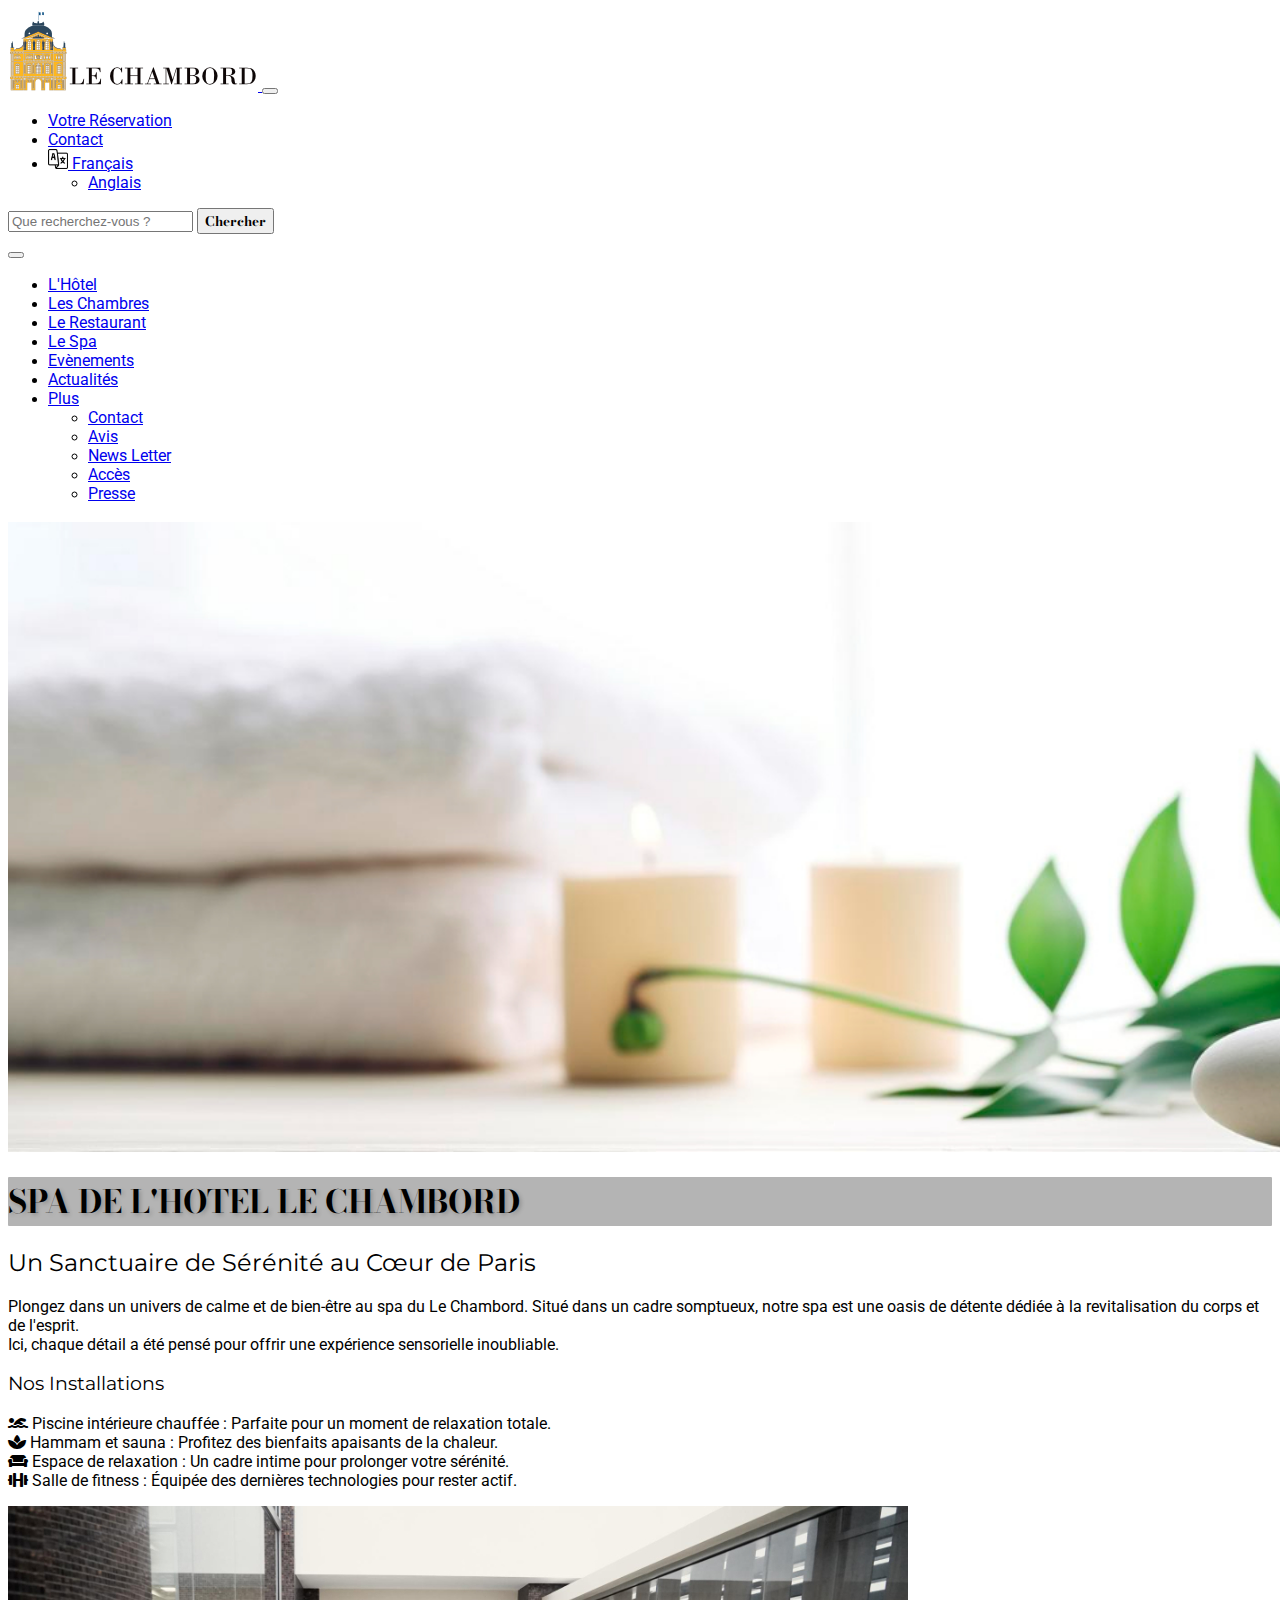
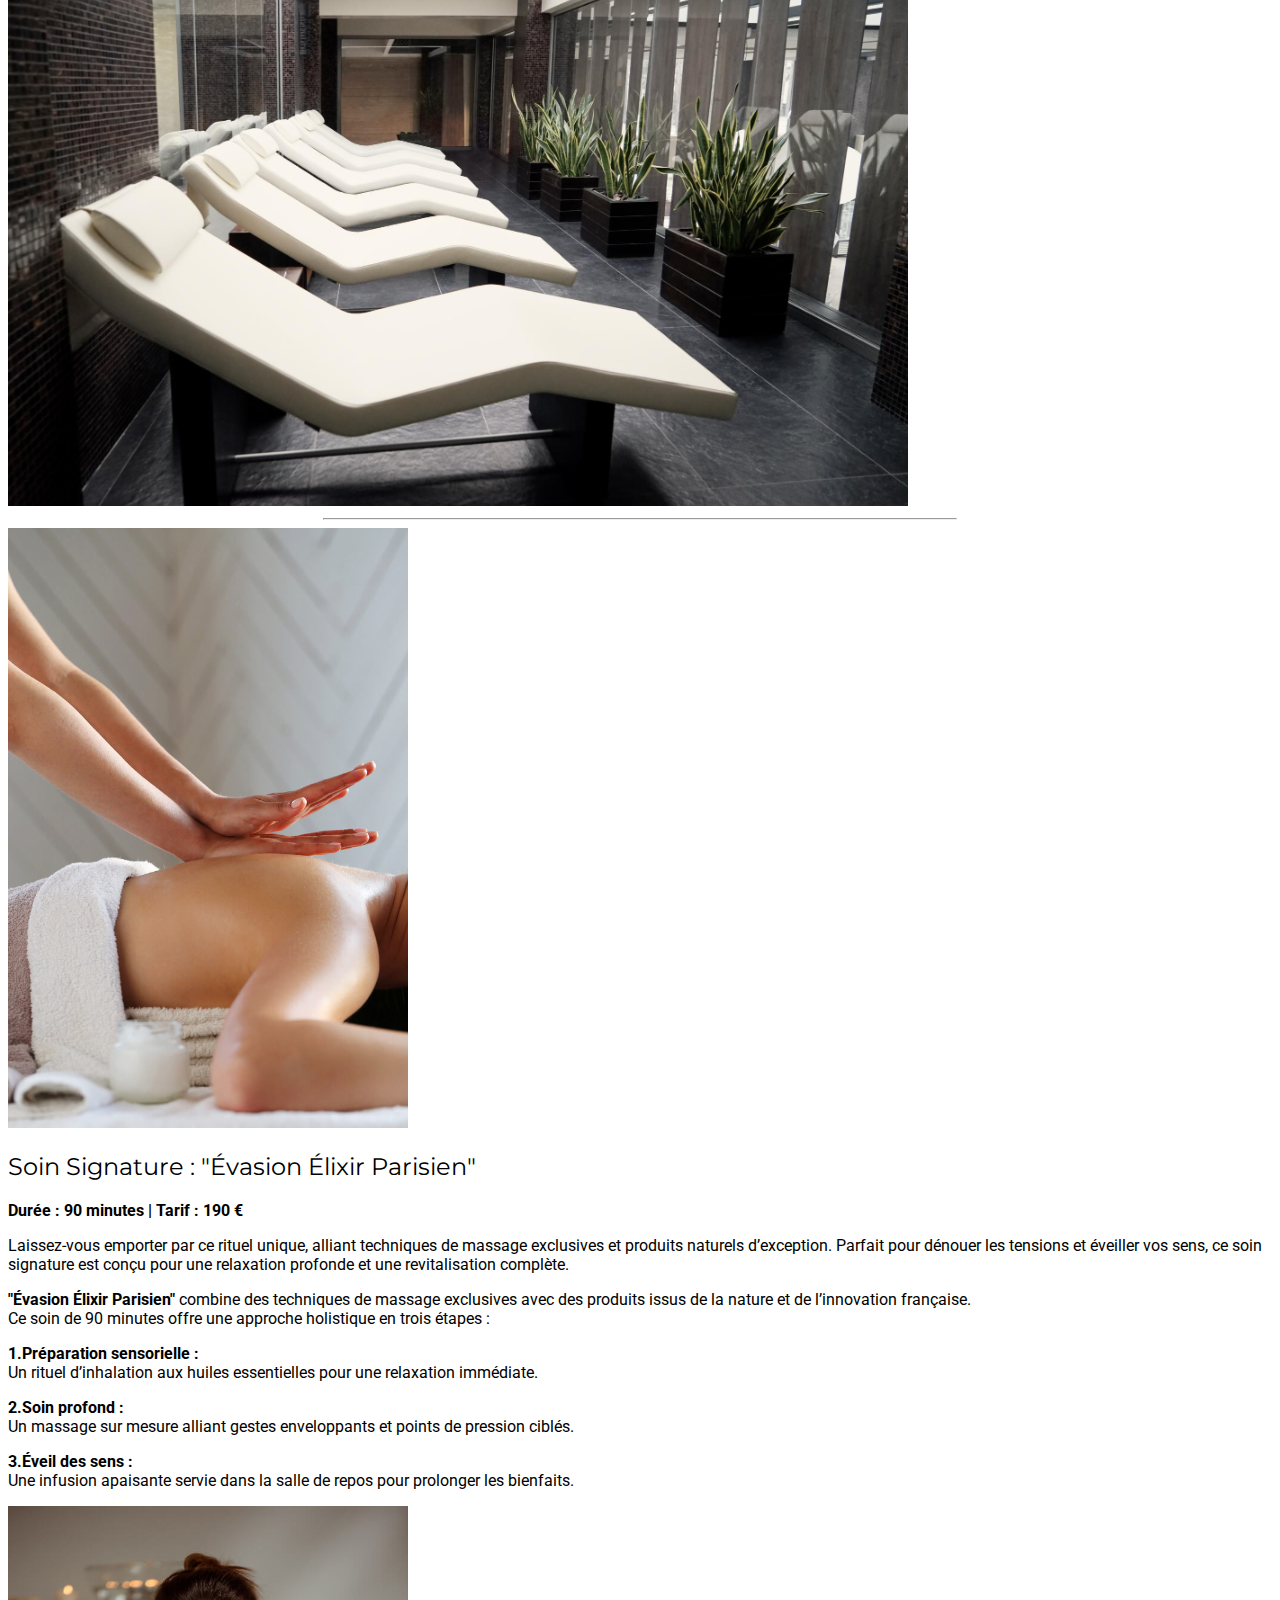
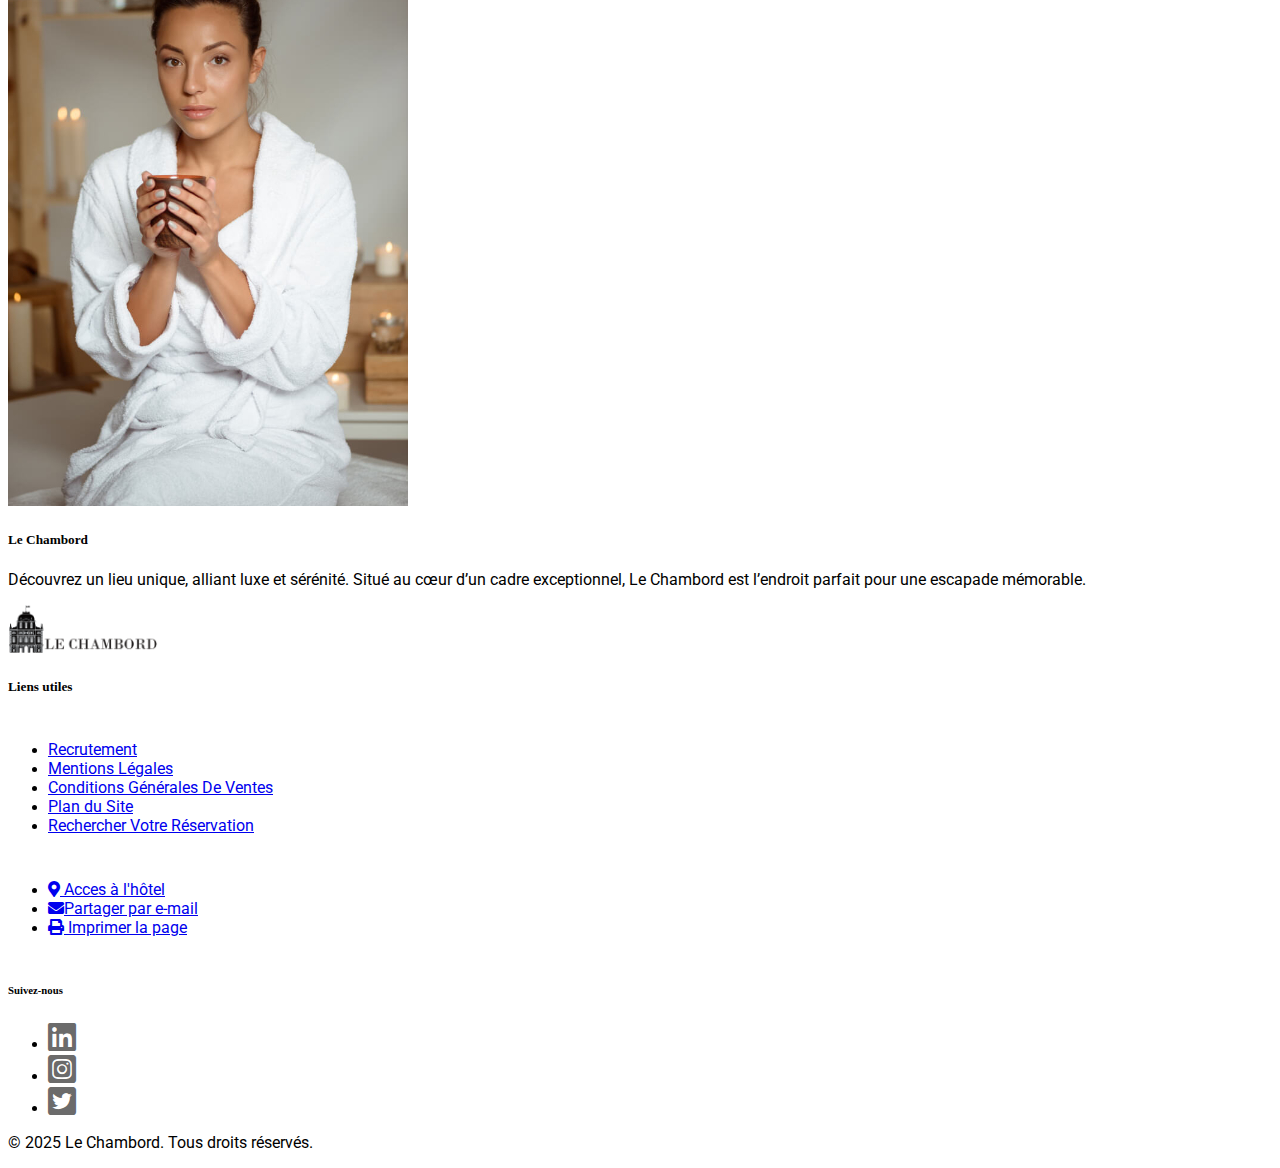
<file: spa.html>
<!DOCTYPE html>
<html lang="fr">
    <head>
        <meta charset="UTF-8">
        <meta name="viewport" content="width=device-width, initial-scale=1.0">
        <title>Hôtel de luxe à Paris | Le Chambord| Le Spa</title>
        <link rel="icon" type="image/x-icon" href="img/favicon-hotel.png">
        <!-- cdn bodoni font -->
        <link rel="preconnect" href="https://fonts.googleapis.com">
        <link rel="preconnect" href="https://fonts.gstatic.com" crossorigin>
        <link href="https://fonts.googleapis.com/css2?family=Bodoni+Moda:ital,opsz,wght@0,6..96,400..900;1,6..96,400..900&display=swap" rel="stylesheet">
        <!-- cdn monserrat font -->
        <link rel="preconnect" href="https://fonts.googleapis.com">
        <link rel="preconnect" href="https://fonts.gstatic.com" crossorigin>
        <link href="https://fonts.googleapis.com/css2?family=Montserrat:ital,wght@0,100..900;1,100..900&display=swap" rel="stylesheet">
        <!-- cdn roboto -->
        <link rel="preconnect" href="https://fonts.googleapis.com">
        <link rel="preconnect" href="https://fonts.gstatic.com" crossorigin>
        <link href="https://fonts.googleapis.com/css2?family=Roboto:ital,wght@0,100..900;1,100..900&display=swap" rel="stylesheet">
        
        <link href="https://cdn.jsdelivr.net/npm/bootstrap@5.0.2/dist/css/bootstrap.min.css" rel="stylesheet"
        integrity="sha384-EVSTQN3/azprG1Anm3QDgpJLIm9Nao0Yz1ztcQTwFspd3yD65VohhpuuCOmLASjC" crossorigin="anonymous">
        
        <link rel="stylesheet" href="https://cdn.jsdelivr.net/npm/bootstrap-icons@1.5.0/font/bootstrap-icons.css">
    
        <link rel="stylesheet" href="css/style.css">
    
        <link href="https://cdnjs.cloudflare.com/ajax/libs/font-awesome/5.15.4/css/all.min.css" rel="stylesheet">
    
    
    </head>
<body>
    <header>
        <!-- scroll top -->
        <button id="scrolltop" class="btn btn-dark position-fixed"><i class="fas fa-arrow-up"></i></button>
        <!-- First navbar -->
<nav class="navbar navbar-expand-md navbar-light bg-white">
    <div class="container">
        <a class="navbar-brand" href="index.html">
            <img class="logo" src="img/logo-hotel.png" alt="Logo Hôtel Chambord" >
        </a>
        <!-- Toggler pour le menu burger -->
        <button class="navbar-toggler" type="button" data-bs-toggle="collapse" data-bs-target="#firstNavbar" aria-controls="firstNavbar" aria-expanded="false" aria-label="Toggle navigation">
            <span class="navbar-toggler-icon"></span>
        </button>
        <div class="collapse navbar-collapse justify-content-end" id="firstNavbar">
            <ul class="navbar-nav">
                <li class="nav-item">
                    <a class="nav-link" href="reservation.html#reservation">Votre Réservation</a>
                </li>
                <li class="nav-item">
                    <a class="nav-link" href="hotel/contact.html">Contact</a>
                </li>
                <li class="nav-item dropdown">
                    <a class="nav-link dropdown-toggle" href="#" id="languageDropdown" role="button" data-bs-toggle="dropdown" aria-expanded="false">
                        <img src="img/language_484633.png" alt="Langue" width="20" height="20" class="d-inline-block align-text-top"> Français
                    </a>
                    <ul class="dropdown-menu" aria-labelledby="languageDropdown">
                        <li><a class="dropdown-item" href="#">Anglais</a></li>
                    </ul>
                </li>
            </ul>
            <form class="form-inline d-flex my-2 my-lg-0">
                <input class="form-control me-2" type="search" placeholder="Que recherchez-vous ?" aria-label="Search">
                <button class="btn btn-dark button py-1 px-2" type="submit">Chercher</button>
            </form>
        </div>
    </div>
</nav>

<!-- Second navbar -->
<div>
    <nav class="navbar navbar-expand-md navbar-dark bg-dark">
        <div class="container">
            <!-- Toggler pour le menu burger -->
            <button class="navbar-toggler" type="button" data-bs-toggle="collapse" data-bs-target="#secondNavbar" aria-controls="secondNavbar" aria-expanded="false" aria-label="Toggle navigation">
                <span class="navbar-toggler-icon"></span>
            </button>
            <div class="collapse navbar-collapse" id="secondNavbar">
                <ul class="navbar-nav mx-auto">
                    <li class="nav-item mx-2">
                        <a class="nav-link text-white" href="hotel/about.html">L'Hôtel</a>
                    </li>
                    <li class="nav-item mx-2">
                        <a class="nav-link text-white" href="chambres.html">Les Chambres</a>
                    </li>
                    <li class="nav-item mx-2">
                        <a class="nav-link text-white" href="restaurant.html">Le Restaurant</a>
                    </li>
                    <li class="nav-item mx-2">
                        <a class="nav-link text-white" href="spa.html">Le Spa</a>
                    </li>
                    <li class="nav-item mx-2">
                        <a class="nav-link text-white" href="hotel/event.html">Evènements</a>
                    </li>
                    <li class="nav-item mx-2">
                        <a class="nav-link text-white" href="actualités.html">Actualités</a>
                    </li>
                    <li class="nav-item dropdown">
                        <a class="nav-link dropdown-toggle text-white" href="#" id="navbarScrollingDropdown" role="button" data-bs-toggle="dropdown" aria-expanded="false">
                            Plus
                          </a>
                          <ul class="dropdown-menu" aria-labelledby="navbarScrollingDropdown">
                            <li><a class="dropdown-item" href="hotel/contact.html">Contact</a></li>
                            <li><a class="dropdown-item" href="avis.html">Avis</a></li>
                            <li><a class="dropdown-item" href="hotel/contact.html#newsletter">News Letter</a></li>
                            <li><a class="dropdown-item" href="hotel/acces.html">Accès</a></li>
                            <li><a class="dropdown-item" href="hotel/press.html">Presse</a></li>
                          </ul>
                    </li>
                </ul>
            </div>
        </div>
    </nav>
</div>

</header>
 <!-- image d'entete -->
 <section class="position-relative mb-4">
    <!-- Image pleine largeur -->
    <img src="img/entete-spa.jpg" alt="image inspirante zen" class="img-fluid w-100 entete">

    <!-- Titre centré avec fond opaque -->
    <div class="position-absolute top-50 start-50 translate-middle text-center text-white px-3 py-2 titre-entete" >
        <h1 class="fw-bold mb-2">SPA DE L'HOTEL LE CHAMBORD</h1>
    </div>
</section>
    <!--présentation du spa  -->
<section>
    <div class="container">
        <div class="row gy-2 align-items-center" id="spa">
            <div class="col-12 col-md-6">
                <h2 class="mb-2" >Un Sanctuaire de Sérénité au Cœur de Paris</h2>
                <p>Plongez dans un univers de calme et de bien-être au spa du Le Chambord. Situé dans un cadre somptueux, notre spa est une oasis de détente dédiée à la revitalisation du corps et de l'esprit. <br>Ici, chaque détail a été pensé pour offrir une expérience sensorielle inoubliable.</p>
                <h3 class="mb-2" >Nos Installations</h3>
                <p class="mb-3">
                <i class="fas fa-swimmer me-2"></i> Piscine intérieure chauffée : Parfaite pour un moment de relaxation totale. <br>
                <i class="fas fa-spa me-2"></i> Hammam et sauna : Profitez des bienfaits apaisants de la chaleur. <br>
                <i class="fas fa-couch me-2"></i> Espace de relaxation : Un cadre intime pour prolonger votre sérénité. <br>
                <i class="fas fa-dumbbell me-2"></i> Salle de fitness : Équipée des dernières technologies pour rester actif. </p>
            </div>
            <div class="col-12 col-md-6 text-center">
                <img src="img/relaxation.jpg" alt="salle de relaxation du spa de l'hôtel" class="img-fluid rounded shadow" >
            </div>
        </div>
        <hr class="my-5 mx-auto border-2 border-dark">
        <div class="row gy-4 align-items-center mb-5">
            <!-- Première image -->
            <div class="col-12 col-md-3 text-center">
                <img src="img/soins.jpg" alt="Image de soins" class="img-fluid rounded">
            </div>
        
            <!-- Texte centré -->
            <div class="col-12 col-md-6">
                <h2 class="mb-3">Soin Signature : "Évasion Élixir Parisien"</h2>
                <p><strong> Durée : 90 minutes | Tarif : 190 €</strong></p>
                <p>Laissez-vous emporter par ce rituel unique, alliant techniques de massage exclusives et produits naturels d’exception. Parfait pour dénouer les tensions et éveiller vos sens, ce soin signature est conçu pour une relaxation profonde et une revitalisation complète.</p>
                <p><strong> "Évasion Élixir Parisien"</strong> combine des techniques de massage exclusives avec des produits issus de la nature et de l’innovation française. <br> Ce soin de 90 minutes offre une approche holistique en trois étapes : </p>
                <p><strong>1.Préparation sensorielle :</strong> <br> Un rituel d’inhalation aux huiles essentielles pour une relaxation immédiate.</p><p><strong> 2.Soin profond : </strong><br> Un massage sur mesure alliant gestes enveloppants et points de pression ciblés. </p><p><strong> 3.Éveil des sens : </strong><br> Une infusion apaisante servie dans la salle de repos pour prolonger les bienfaits.</p>
            </div>
        
            <!-- Deuxième image -->
            <div class="col-12 col-md-3 text-center">
                <img src="img/soins2.jpg" alt="femme buvant une infusion" class="img-fluid rounded">
            </div>
        </div>
        
        
    </div>   
</section>    
<footer class="border-top">
    <div class="container py-5">
        <div class="row gy-4">
            <!-- Logo et présentation de l'hôtel -->
            <div class="col-12 col-md-4 text-center text-md-start">
                <h5 class="fw-bold">Le Chambord</h5>
                <p class="small">
                    Découvrez un lieu unique, alliant luxe et sérénité. Situé au cœur d’un cadre exceptionnel, 
                    Le Chambord est l’endroit parfait pour une escapade mémorable.
                </p>
                <img src="img/logo-chambord-noir.png" alt="Logo Le Chambord" class="img-fluid" style="max-width: 150px;">
            </div>

             <!-- Liens utiles -->
             <div class="col-12 col-md-4 text-center text-md-start">
                <h5 class="fw-bold">Liens utiles</h5>
                <nav class="navbar navbar-expand-md navbar-light bg-white justify-content-center justify-content-md-between">
                    <div class=" navbar " id="navbarNav">
                        <ul class="navbar-nav flex-column me-auto text-center text-md-start">
                            <li class="nav-item">
                                <a class="nav-link px-0" href="hotel/recrutement.html">Recrutement</a>
                            </li>
                            <li class="nav-item">
                                <a class="nav-link px-0" href="#">Mentions Légales</a>
                            </li>
                            <li class="nav-item">
                                <a class="nav-link px-0" href="#">Conditions Générales De Ventes</a>
                            </li>
                            <li class="nav-item">
                                <a class="nav-link px-0" href="#">Plan du Site</a>
                            </li>
                            <li class="nav-item">
                                <a class="nav-link px-0" href="reservation.html#reservation">Rechercher Votre Réservation</a>
                            </li>
                        </ul>
                    </div>
                </nav>
            </div>

            <!-- Réseaux sociaux et contact -->
            <div class="col-12 col-md-4 text-center">
                <nav class="navbar navbar-expand-md navbar-light bg-white justify-content-center">
                    <div class=" navbar" id="navbarNavSecond">
                        <ul class="navbar-nav flex-column m-auto text-center">
                            <li class="nav-item mb-2">
                                <a class="nav-link" href="hotel/acces.html"><i class="fas fa-map-marker-alt"></i> Acces à l'hôtel</a>
                            </li>
                            <li class="nav-item mb-2">
                                <a href="mailto:" class="nav-link"><i class="fas fa-envelope me-2"></i>Partager par e-mail</a>
                            
                            </li>

                            <li class="nav-item">
                                <a href="javascript:window.print()" class="nav-link">
                                    <i class="fas fa-print me-2"></i> Imprimer la page
                                </a>
                            </li>
                        </ul>
                    </div>
                </nav>
                <h6 class="fw-bold mt-4">Suivez-nous</h6>
                <ul class="list-inline mb-0">
                    <li class="list-inline-item">
                        <a href="#" class="text-decoration-none text-dark" data-bs-toggle="tooltip" data-bs-placement="top" title="Linkedin">
                            <i class="fab fa-linkedin fa-2x"></i>
                        </a>
                    </li>
                    <li class="list-inline-item">
                        <a href="#" class="text-decoration-none text-dark" data-bs-toggle="tooltip" data-bs-placement="top" title="Instagram">
                            <i class="fab fa-instagram-square fa-2x"></i>
                        </a>
                    </li>
                    <li class="list-inline-item">
                        <a href="#" class="text-decoration-none text-dark" data-bs-toggle="tooltip" data-bs-placement="top" title="Twitter">
                            <i class="fab fa-twitter-square fa-2x"></i>
                        </a>
                    </li>
                </ul>
            </div>
        </div>
        
        <!-- Footer bottom -->
        <div class="border-top pt-3 mt-4 text-center">
            <p class="small mb-0">© 2025 Le Chambord. Tous droits réservés.</p>
        </div>
    </div>



    
    <script src="https://cdn.jsdelivr.net/npm/bootstrap@5.0.2/dist/js/bootstrap.bundle.min.js"
            integrity="sha384-MrcW6ZMFYlzcLA8Nl+NtUVF0sA7MsXsP1UyJoMp4YLEuNSfAP+JcXn/tWtIaxVXM"
            crossorigin="anonymous"></script>  
    <script src="js/app.js"></script>    
</footer>
    
</body>
</html>
</file>
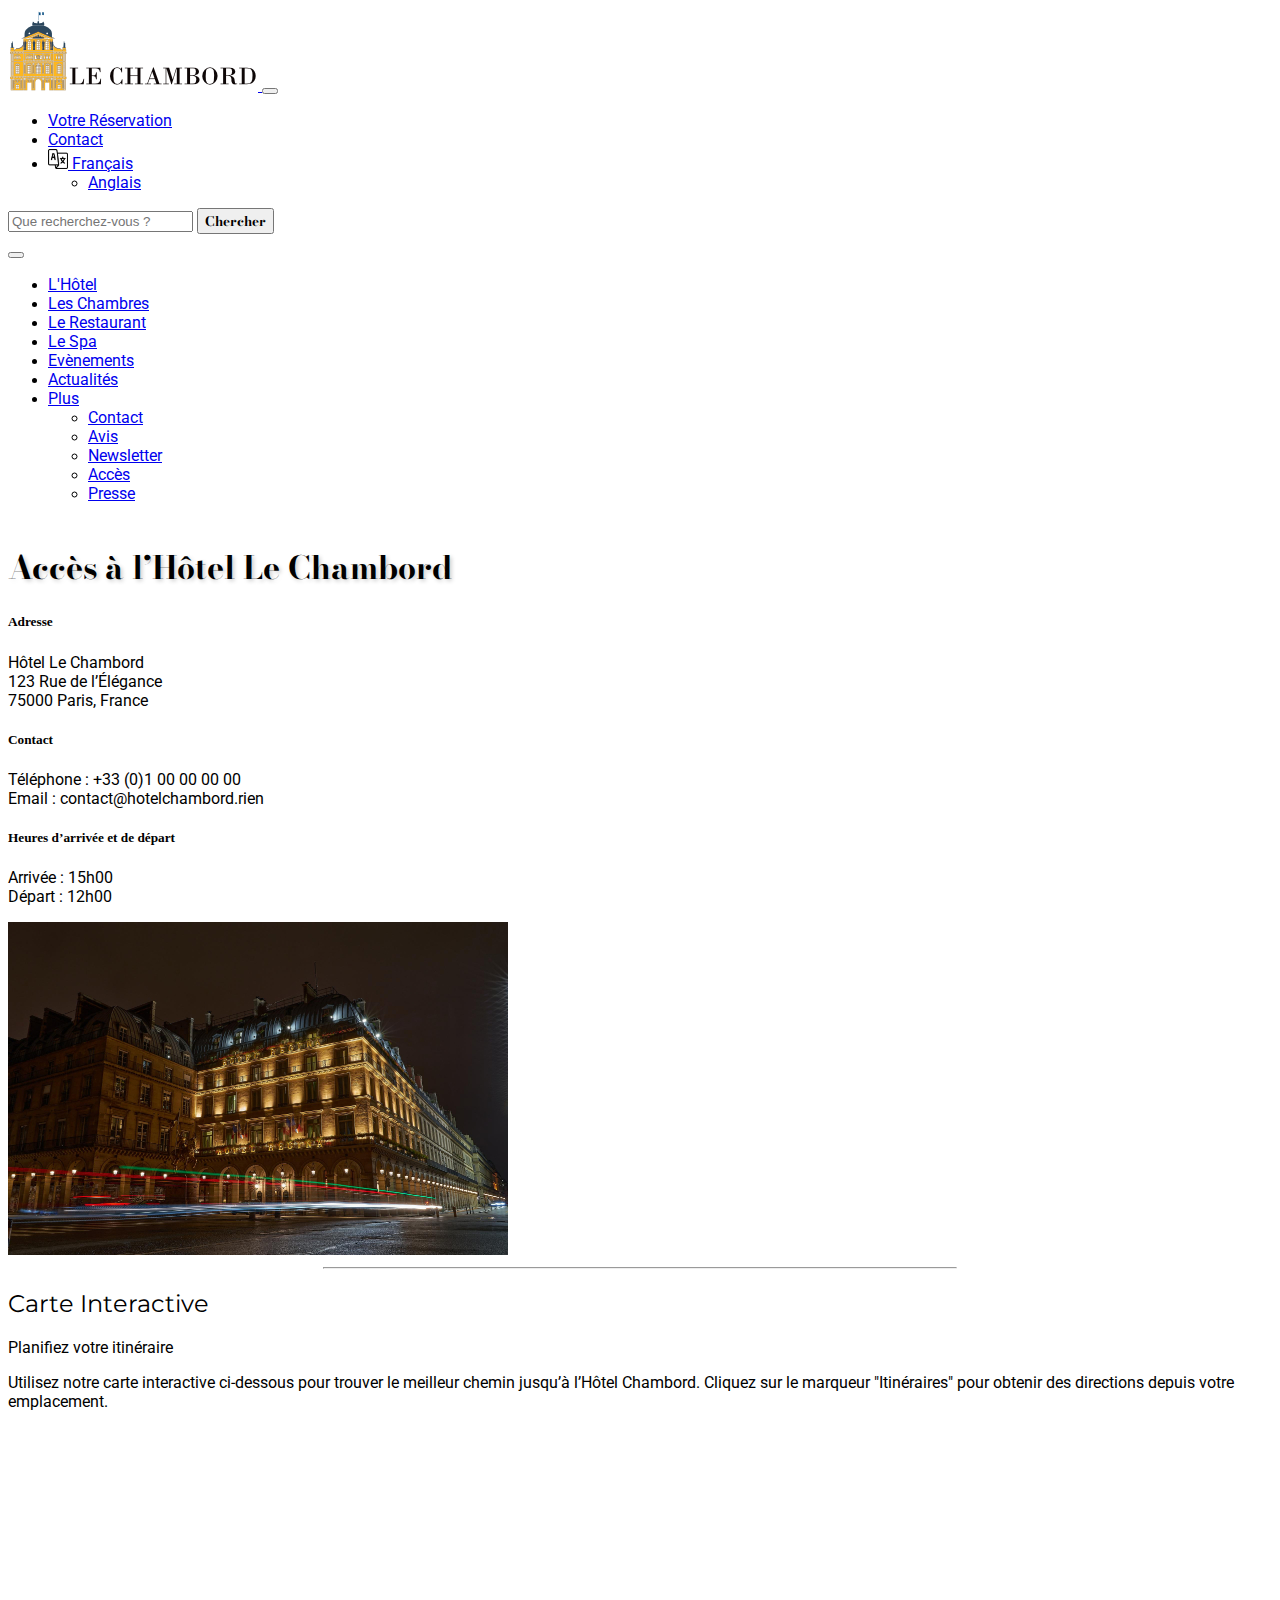
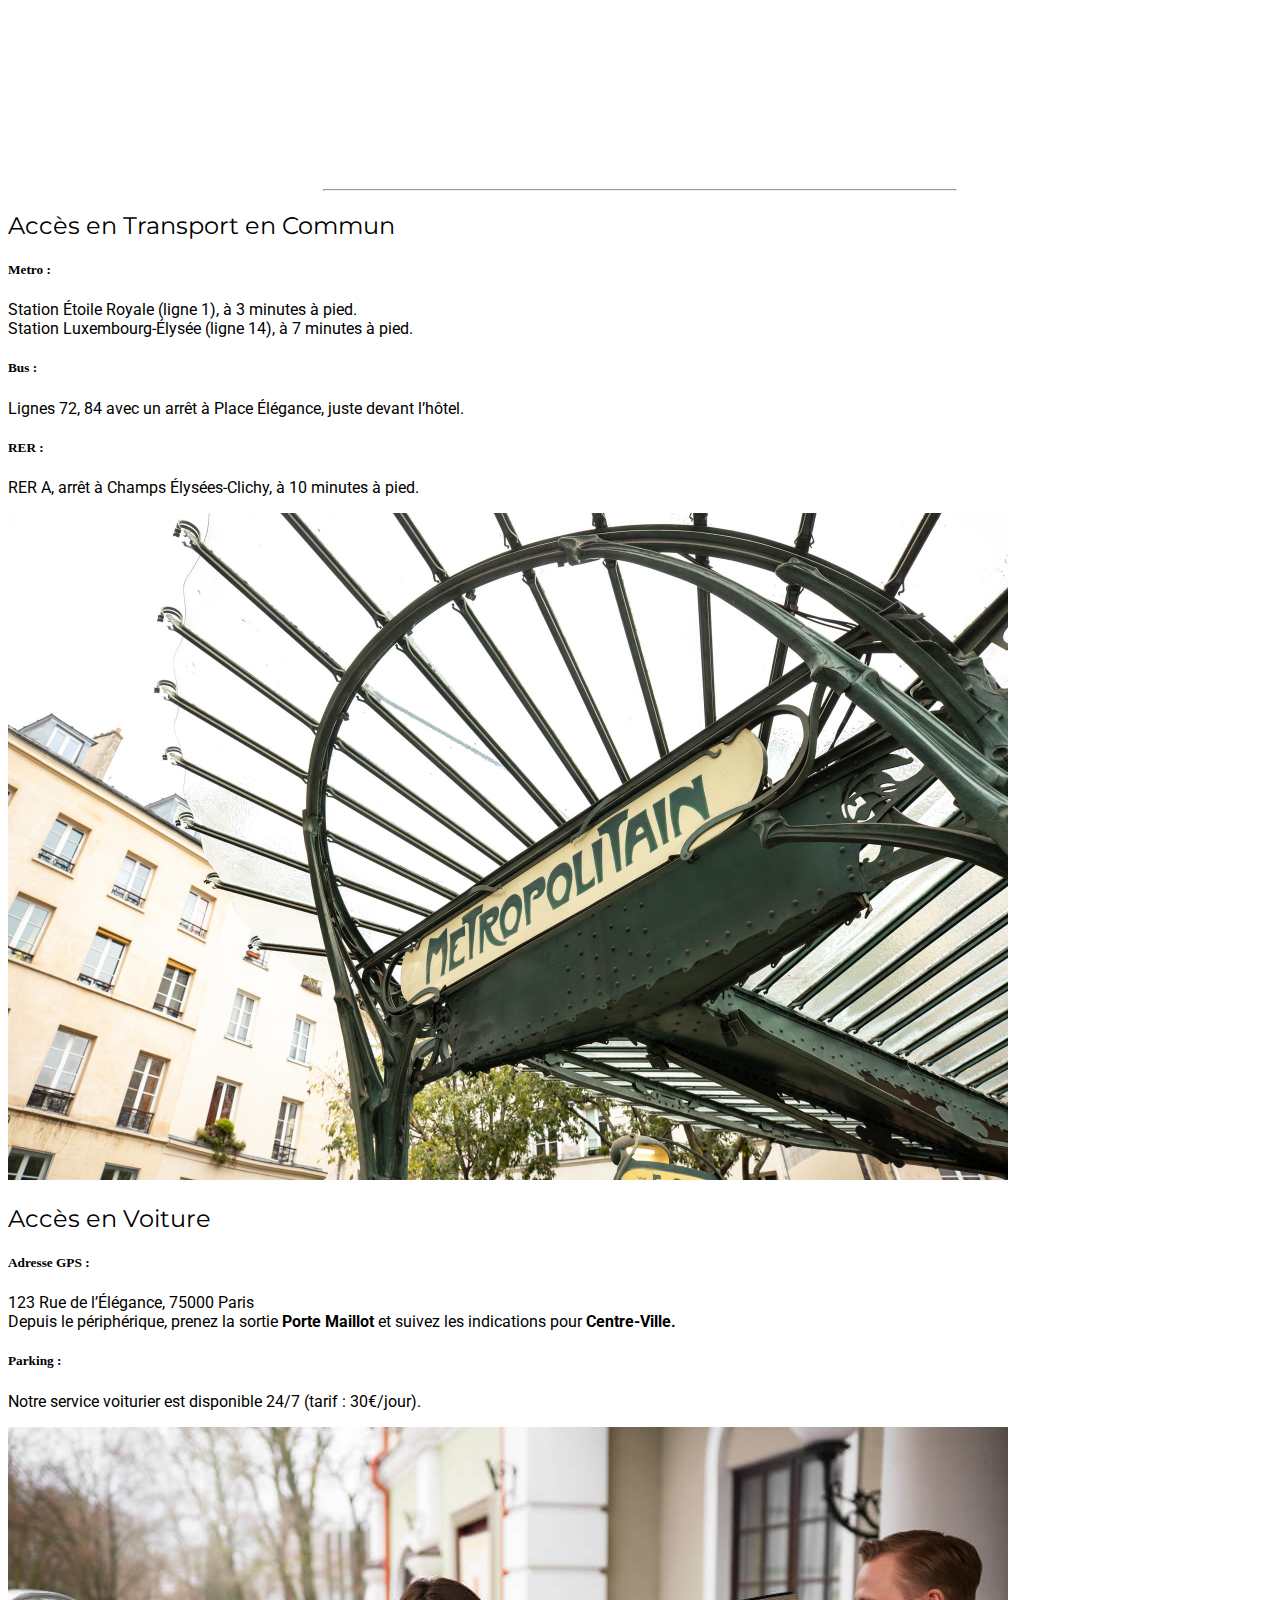
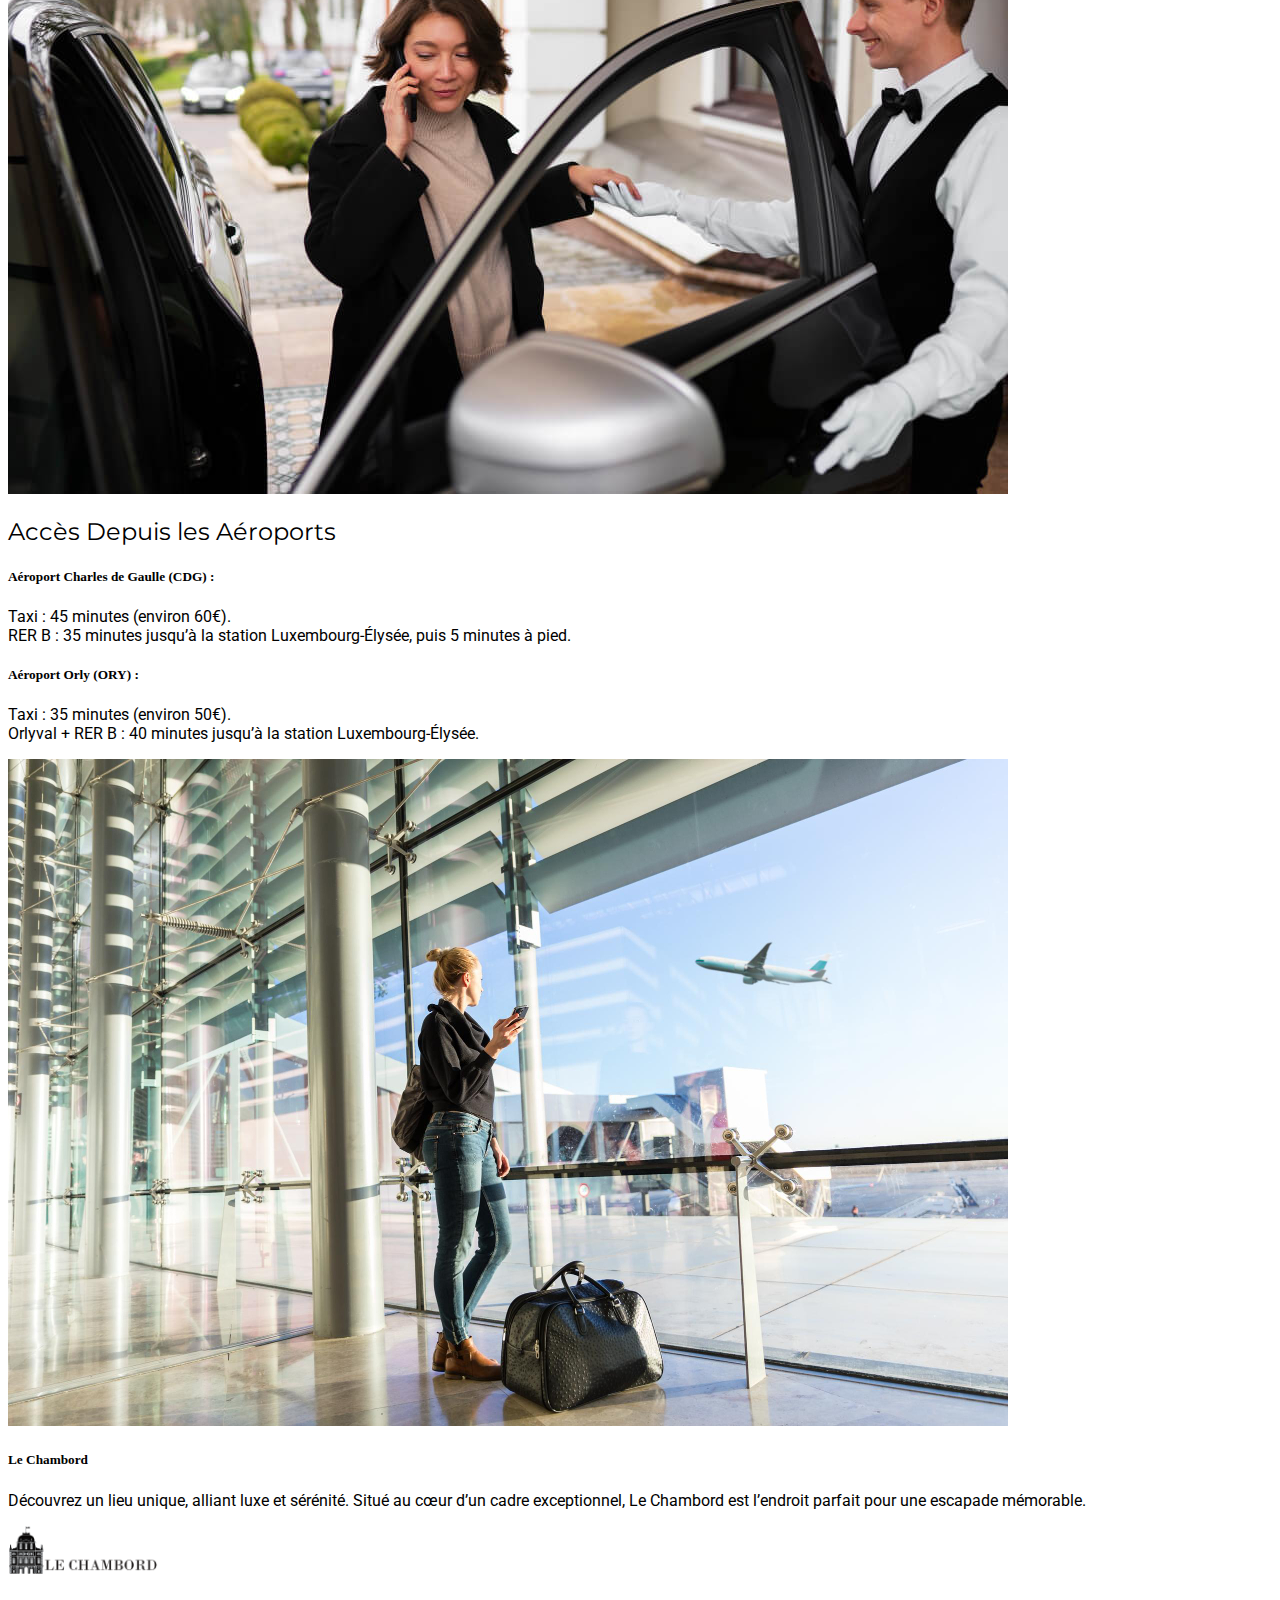
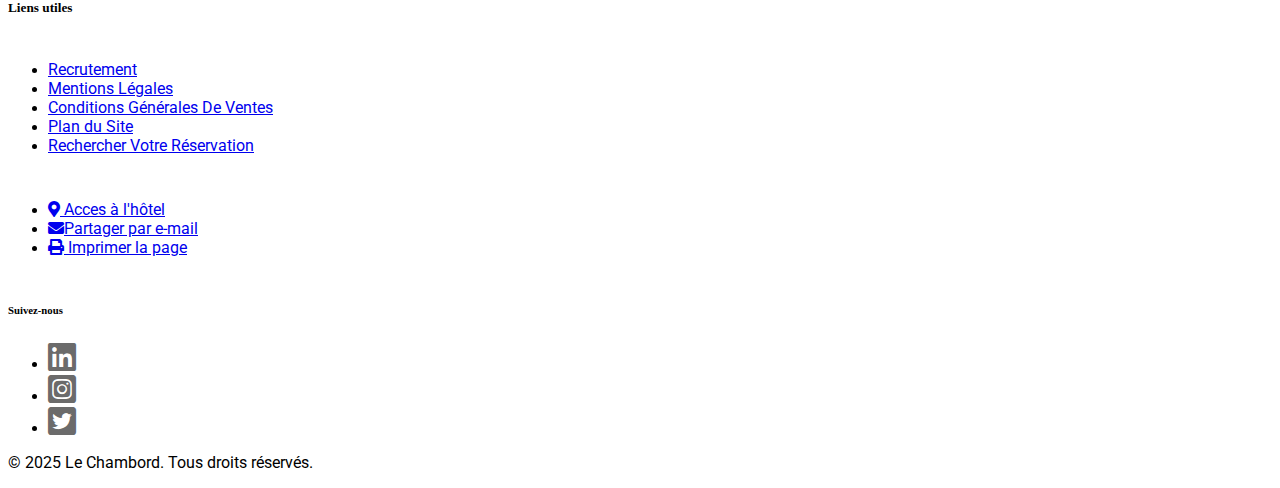
<file: hotel/acces.html>
<!DOCTYPE html>
<html lang="fr">
    <head>
        <meta charset="UTF-8">
        <meta name="viewport" content="width=device-width, initial-scale=1.0">
        <title>Hôtel de luxe à Paris | Le Chambord | Accès</title>
        <link rel="icon" type="image/x-icon" href="/img/favicon-hotel.png">
        <!-- cdn bodoni font -->
        <link rel="preconnect" href="https://fonts.googleapis.com">
        <link rel="preconnect" href="https://fonts.gstatic.com" crossorigin>
        <link href="https://fonts.googleapis.com/css2?family=Bodoni+Moda:ital,opsz,wght@0,6..96,400..900;1,6..96,400..900&display=swap" rel="stylesheet">
        <!-- cdn monserrat font -->
        <link rel="preconnect" href="https://fonts.googleapis.com">
        <link rel="preconnect" href="https://fonts.gstatic.com" crossorigin>
        <link href="https://fonts.googleapis.com/css2?family=Montserrat:ital,wght@0,100..900;1,100..900&display=swap" rel="stylesheet">
        <!-- cdn roboto -->
        <link rel="preconnect" href="https://fonts.googleapis.com">
        <link rel="preconnect" href="https://fonts.gstatic.com" crossorigin>
        <link href="https://fonts.googleapis.com/css2?family=Roboto:ital,wght@0,100..900;1,100..900&display=swap" rel="stylesheet">
        
        <link href="https://cdn.jsdelivr.net/npm/bootstrap@5.0.2/dist/css/bootstrap.min.css" rel="stylesheet"
        integrity="sha384-EVSTQN3/azprG1Anm3QDgpJLIm9Nao0Yz1ztcQTwFspd3yD65VohhpuuCOmLASjC" crossorigin="anonymous">
        
        <link rel="stylesheet" href="https://cdn.jsdelivr.net/npm/bootstrap-icons@1.5.0/font/bootstrap-icons.css">
    
        <link rel="stylesheet" href="../css/style.css">
    
        <link href="https://cdnjs.cloudflare.com/ajax/libs/font-awesome/5.15.4/css/all.min.css" rel="stylesheet">
    
    
    </head>
<body>
<header>
        <!-- scroll top -->
        <button id="scrolltop" class="btn btn-dark position-fixed"><i class="fas fa-arrow-up"></i></button>
        <!-- First navbar -->
    <nav class="navbar navbar-expand-md navbar-light bg-white">
        <div class="container">
            <a class="navbar-brand" href="../index.html">
            <img class="logo" src="../img/logo-hotel.png" alt="Logo Hôtel Chambord" >
            </a>
            <!-- Toggler pour le menu burger -->
            <button class="navbar-toggler" type="button" data-bs-toggle="collapse" data-bs-target="#firstNavbar" aria-controls="firstNavbar" aria-expanded="false" aria-label="Toggle navigation">
            <span class="navbar-toggler-icon"></span>
            </button>
        <div class="collapse navbar-collapse justify-content-end" id="firstNavbar">
            <ul class="navbar-nav">
                <li class="nav-item">
                    <a class="nav-link" href="../reservation.html#reservation">Votre Réservation</a>
                </li>
                <li class="nav-item">
                    <a class="nav-link" href="../hotel/contact.html">Contact</a>
                </li>
                <li class="nav-item dropdown">
                    <a class="nav-link dropdown-toggle" href="#" id="languageDropdown" role="button" data-bs-toggle="dropdown" aria-expanded="false">
                        <img src="../img/language_484633.png" alt="Langue" width="20" height="20" class="d-inline-block align-text-top"> Français
                    </a>
                    <ul class="dropdown-menu" aria-labelledby="languageDropdown">
                        <li><a class="dropdown-item" href="#">Anglais</a></li>
                    </ul>
                </li>
            </ul>
            <form class="form-inline d-flex my-2 my-lg-0">
                <input class="form-control me-2" type="search" placeholder="Que recherchez-vous ?" aria-label="Search">
                <button class="btn btn-dark button py-1 px-2" type="submit">Chercher</button>
            </form>
        </div>
    </div>
</nav>

<!-- Second navbar -->
<div>
    <nav class="navbar navbar-expand-md navbar-dark bg-dark">
        <div class="container">
            <!-- Toggler pour le menu burger -->
            <button class="navbar-toggler" type="button" data-bs-toggle="collapse" data-bs-target="#secondNavbar" aria-controls="secondNavbar" aria-expanded="false" aria-label="Toggle navigation">
                <span class="navbar-toggler-icon"></span>
            </button>
            <div class="collapse navbar-collapse" id="secondNavbar">
                <ul class="navbar-nav mx-auto">
                    <li class="nav-item mx-2">
                        <a class="nav-link text-white" href="../hotel/about.html">L'Hôtel</a>
                    </li>
                    <li class="nav-item mx-2">
                        <a class="nav-link text-white" href="../chambres.html">Les Chambres</a>
                    </li>
                    <li class="nav-item mx-2">
                        <a class="nav-link text-white" href="../restaurant.html">Le Restaurant</a>
                    </li>
                    <li class="nav-item mx-2">
                        <a class="nav-link text-white" href="../spa.html">Le Spa</a>
                    </li>
                    <li class="nav-item mx-2">
                        <a class="nav-link text-white" href="../hotel/event.html">Evènements</a>
                    </li>
                    <li class="nav-item mx-2">
                        <a class="nav-link text-white" href="../actualités.html">Actualités</a>
                    </li>
                    <li class="nav-item dropdown">
                        <a class="nav-link dropdown-toggle text-white" href="#" id="moreDropdown" role="button" data-bs-toggle="dropdown" aria-expanded="false">
                            Plus
                        </a>
                        <ul class="dropdown-menu" aria-labelledby="moreDropdown">
                            <li><a class="dropdown-item" href="../hotel/contact.html">Contact</a></li>
                            <li><a class="dropdown-item" href="../avis.html">Avis</a></li>
                            <li><a class="dropdown-item" href="../hotel/contact.html#newsletter">Newsletter</a></li>
                            <li><a class="dropdown-item" href="../hotel/acces.html">Accès</a></li>
                            <li><a class="dropdown-item" href="../hotel/press.html">Presse</a></li>
                        </ul>
                    </li>
                </ul>
            </div>
        </div>
    </nav>
</div>

</header>
    <!-- adresse coordonnées -->
<section class="py-5 bg-white">
    
        <div class="container">
            <h1 class="mb-4 text-center">Accès à l’Hôtel Le Chambord</h1>
            <div class="row">
                <div class="col-12 col-md-6 d-flex align-items-center ">
                    <div class="mx-auto">
                        <h5 class="text-muted mb-2 " >Adresse</h5>
                        <p class="mb-3">Hôtel Le Chambord<br>123 Rue de l’Élégance<br>75000 Paris, France</p>
                    
                        <h5 class="text-muted mb-2" >Contact</h5>
                        <p class="mb-3">Téléphone : +33 (0)1 00 00 00 00<br>Email : contact@hotelchambord.rien</p>
                    
                        <h5 class="text-muted mb-2">Heures d’arrivée et de départ</h5>
                        <p class="mb-0">Arrivée : 15h00<br>Départ : 12h00</p>
                    </div>
                </div>
                <div class="col-12 col-md-6 d-flex align-items-center">
                    <img src="../img/hotelM.jpg" alt="Vue de l'hôtel la nuit" class="img-fluid rounded shadow" >
                </div>
            </div>
            
        </div>
</section>
<!-- carte interactive -->
<section>
     <!-- integration plan google map -->
     <hr class="my-5 mx-auto border-2 border-dark">
            <div class="container mt-5">
                <div class="row">
                    <h2 class="mb-4">Carte Interactive</h2>
                    <p class="text-justify lead">Planifiez votre itinéraire</p>
                    <p>Utilisez notre carte interactive ci-dessous pour trouver le meilleur chemin jusqu’à l’Hôtel Chambord. Cliquez sur le marqueur "Itinéraires" pour obtenir des directions depuis votre emplacement.</p>
                    <div class="col-12 mt-4">
                        <iframe class="iframe-maps" src="https://www.google.com/maps/embed?pb=!1m18!1m12!1m3!1d2623.781639785539!2d2.2985875754661818!3d48.881439099085576!2m3!1f0!2f0!3f0!3m2!1i1024!2i768!4f13.1!3m3!1m2!1s0x47e66f95f13a660d%3A0xcec672643001bbc8!2s1%20Avenue%20Montaigne%2C%2075008%20Paris!5e0!3m2!1sfr!2sfr!4v1736523389303!5m2!1sfr!2sfr" height="350" style="border:0;" allowfullscreen="" loading="lazy" referrerpolicy="no-referrer-when-downgrade"></iframe>
                    </div>
                </div>
            </div>    
</section>
<!-- accès -->
<section class="py-5 bg-white">
    <hr class="my-5 mx-auto border-2 border-dark">
    <div class="container">
        <div class="row gy-4 align-items-stretch">
            <!-- Colonne 1 : Accès en Transport en Commun -->
            <div class="col-12 col-md-4 d-flex flex-column">
                <h2>Accès en Transport en Commun</h2>
                <div class="flex-grow-1">
                    <h5 class="text-muted mb-2">Metro :</h5>
                    <p class="mb-3">Station Étoile Royale (ligne 1), à 3 minutes à pied.<br>Station Luxembourg-Élysée (ligne 14), à 7 minutes à pied.</p>
        
                    <h5 class="text-muted mb-2">Bus :</h5>
                    <p class="mb-3">Lignes 72, 84 avec un arrêt à Place Élégance, juste devant l’hôtel.</p>
        
                    <h5 class="text-muted mb-2">RER :</h5>
                    <p class="mb-0">RER A, arrêt à Champs Élysées-Clichy, à 10 minutes à pied.</p>
                </div>
                <img src="../img/metro-parisien.jpg" alt="Entrée du métro parisien" class="img-fluid rounded shadow mt-3">
            </div>
        
            <!-- Colonne 2 : Accès en Voiture -->
            <div class="col-12 col-md-4 d-flex flex-column">
                <h2 class="mb-5">Accès en Voiture</h2>
                <div class="flex-grow-1">
                    <h5 class="text-muted mb-2">Adresse GPS :</h5>
                    <p class="mb-3">123 Rue de l’Élégance, 75000 Paris<br>Depuis le périphérique, prenez la sortie <b>Porte Maillot</b> et suivez les indications pour <b>Centre-Ville.</b></p>
        
                    <h5 class="text-muted mb-2">Parking :</h5>
                    <p>Notre service voiturier est disponible 24/7 (tarif : 30€/jour).</p>
                </div>
                <img src="../img/voiturier.jpg" alt="Accueil d'un voiturier de l'hôtel" class="img-fluid rounded shadow mt-3">
            </div>
        
            <!-- Colonne 3 : Accès Depuis les Aéroports -->
            <div class="col-12 col-md-4 d-flex flex-column">
                <h2>Accès Depuis les Aéroports</h2>
                <div class="flex-grow-1">
                    <h5 class="text-muted mb-2">Aéroport Charles de Gaulle (CDG) :</h5>
                    <p class="mb-3">Taxi : 45 minutes (environ 60€).<br>RER B : 35 minutes jusqu’à la station Luxembourg-Élysée, puis 5 minutes à pied.</p>
        
                    <h5 class="text-muted mb-2">Aéroport Orly (ORY) :</h5>
                    <p class="mb-3">Taxi : 35 minutes (environ 50€).<br>Orlyval + RER B : 40 minutes jusqu’à la station Luxembourg-Élysée.</p>
                </div>
                <img src="../img/airport.jpg" alt="Aéroport" class="img-fluid rounded shadow mt-3">
            </div>
        </div>
    </div>
             
</section>
<footer class="border-top">
    <div class="container py-5">
        <div class="row gy-4">
            <!-- Logo et présentation de l'hôtel -->
            <div class="col-12 col-md-4 text-center text-md-start">
                <h5 class="fw-bold">Le Chambord</h5>
                <p class="small">
                    Découvrez un lieu unique, alliant luxe et sérénité. Situé au cœur d’un cadre exceptionnel, 
                    Le Chambord est l’endroit parfait pour une escapade mémorable.
                </p>
                <img src="../img/logo-chambord-noir.png" alt="Logo Le Chambord" class="img-fluid" style="max-width: 150px;">
            </div>

             <!-- Liens utiles -->
             <div class="col-12 col-md-4 text-center text-md-start">
                <h5 class="fw-bold">Liens utiles</h5>
                <nav class="navbar navbar-expand-md navbar-light bg-white justify-content-center justify-content-md-between">
                    <div class=" navbar " id="navbarNav">
                        <ul class="navbar-nav flex-column me-auto text-center text-md-start">
                            <li class="nav-item">
                                <a class="nav-link px-0" href="../hotel/recrutement.html">Recrutement</a>
                            </li>
                            <li class="nav-item">
                                <a class="nav-link px-0" href="#">Mentions Légales</a>
                            </li>
                            <li class="nav-item">
                                <a class="nav-link px-0" href="#">Conditions Générales De Ventes</a>
                            </li>
                            <li class="nav-item">
                                <a class="nav-link px-0" href="#">Plan du Site</a>
                            </li>
                            <li class="nav-item">
                                <a class="nav-link px-0" href="../reservation.html#reservation">Rechercher Votre Réservation</a>
                            </li>
                        </ul>
                    </div>
                </nav>
            </div>

            <!-- Réseaux sociaux et contact -->
            <div class="col-12 col-md-4 text-center">
                <nav class="navbar navbar-expand-md navbar-light bg-white justify-content-center">
                    <div class=" navbar" id="navbarNavSecond">
                        <ul class="navbar-nav flex-column m-auto text-center">
                            <li class="nav-item mb-2">
                                <a class="nav-link" href="../hotel/acces.html"><i class="fas fa-map-marker-alt"></i> Acces à l'hôtel</a>
                            </li>
                            <li class="nav-item mb-2">
                                <a href="mailto:" class="nav-link"><i class="fas fa-envelope me-2"></i>Partager par e-mail</a>
                            </li>
                            <li class="nav-item">
                                <a href="javascript:window.print()" class="nav-link">
                                    <i class="fas fa-print me-2"></i> Imprimer la page
                                </a>
                            </li>
                        </ul>
                    </div>
                </nav>
                <h6 class="fw-bold mt-4">Suivez-nous</h6>
                <ul class="list-inline mb-0">
                    <li class="list-inline-item">
                        <a href="#" class="text-decoration-none text-dark" data-bs-toggle="tooltip" data-bs-placement="top" title="Linkedin">
                            <i class="fab fa-linkedin fa-2x"></i>
                        </a>
                    </li>
                    <li class="list-inline-item">
                        <a href="#" class="text-decoration-none text-dark" data-bs-toggle="tooltip" data-bs-placement="top" title="Instagram">
                            <i class="fab fa-instagram-square fa-2x"></i>
                        </a>
                    </li>
                    <li class="list-inline-item">
                        <a href="#" class="text-decoration-none text-dark" data-bs-toggle="tooltip" data-bs-placement="top" title="Twitter">
                            <i class="fab fa-twitter-square fa-2x"></i>
                        </a>
                    </li>
                </ul>
            </div>
        </div>
        
        <!-- Footer bottom -->
        <div class="border-top pt-3 mt-4 text-center">
            <p class="small mb-0">© 2025 Le Chambord. Tous droits réservés.</p>
        </div>
    </div>



    
    <script src="https://cdn.jsdelivr.net/npm/bootstrap@5.0.2/dist/js/bootstrap.bundle.min.js"
            integrity="sha384-MrcW6ZMFYlzcLA8Nl+NtUVF0sA7MsXsP1UyJoMp4YLEuNSfAP+JcXn/tWtIaxVXM"
            crossorigin="anonymous"></script>  
    <script src="../js/app.js"></script>    
</footer>


    
</body>
</html>
</file>
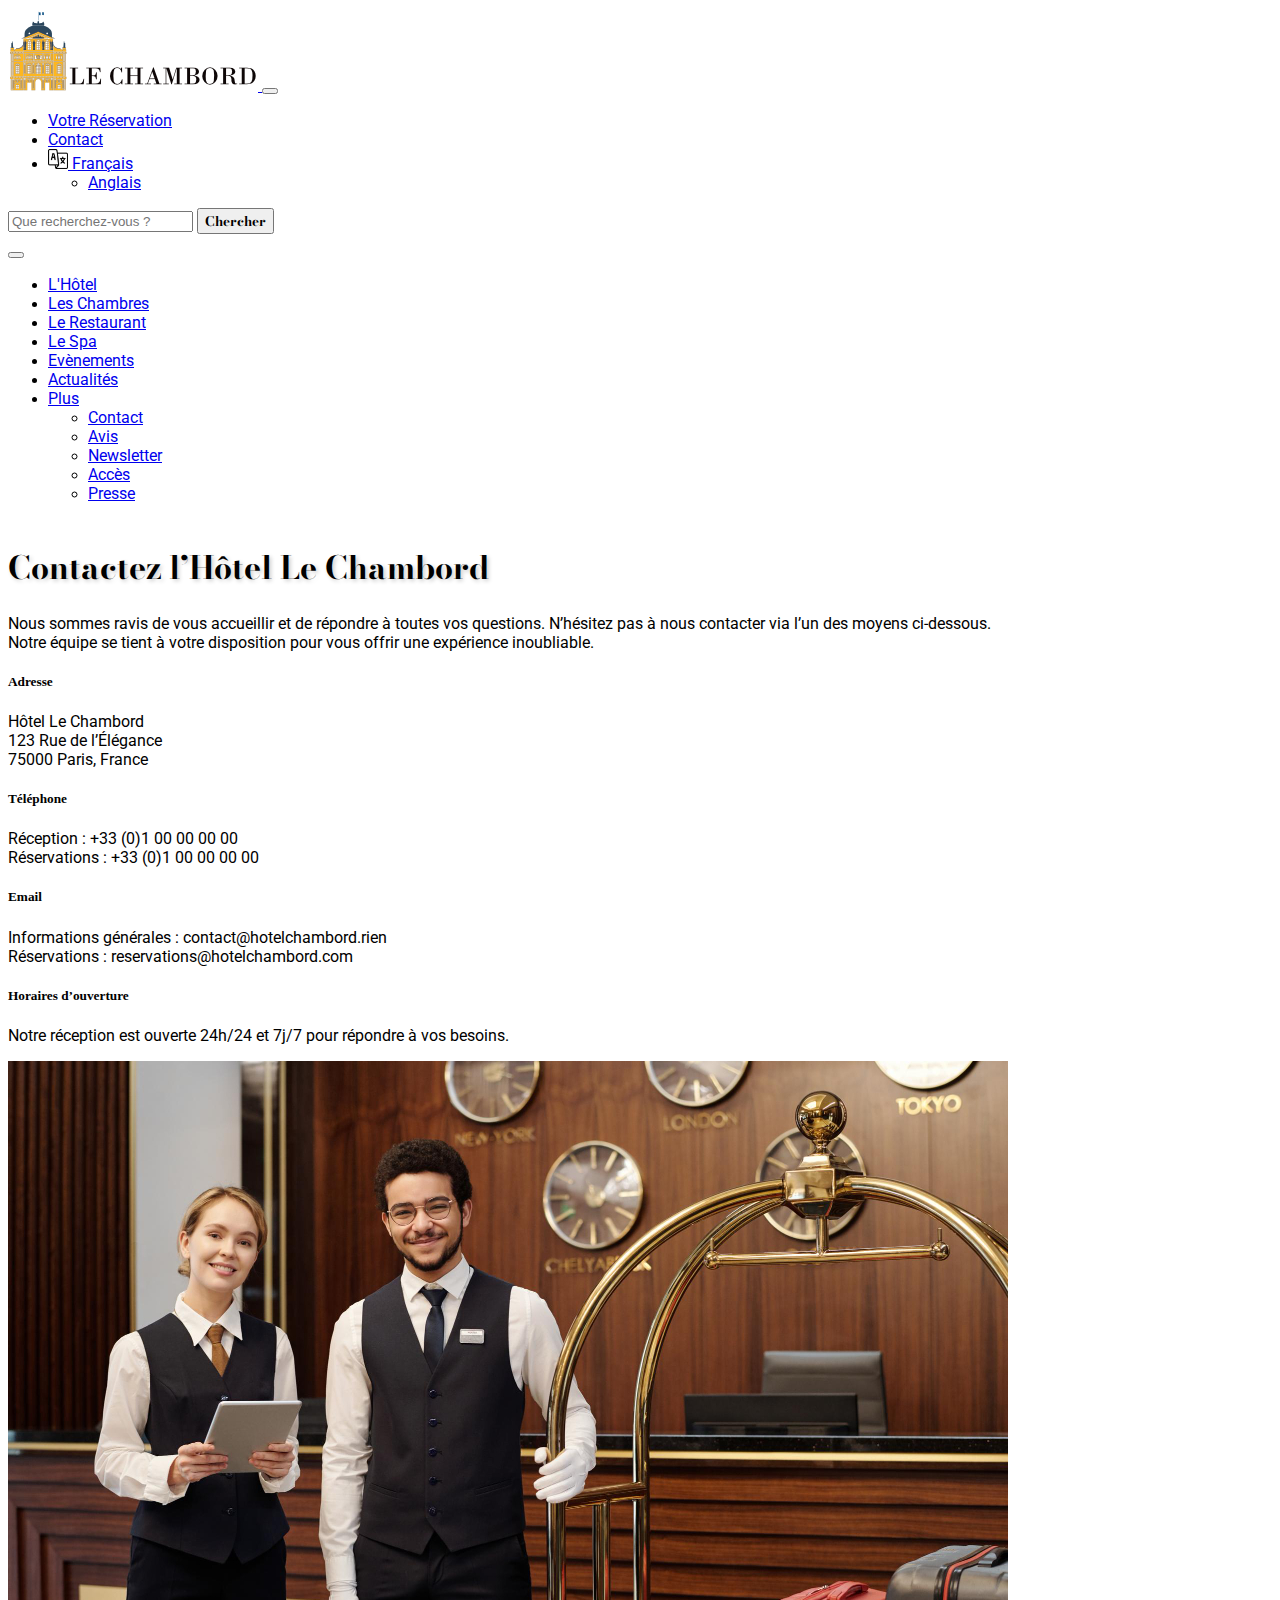
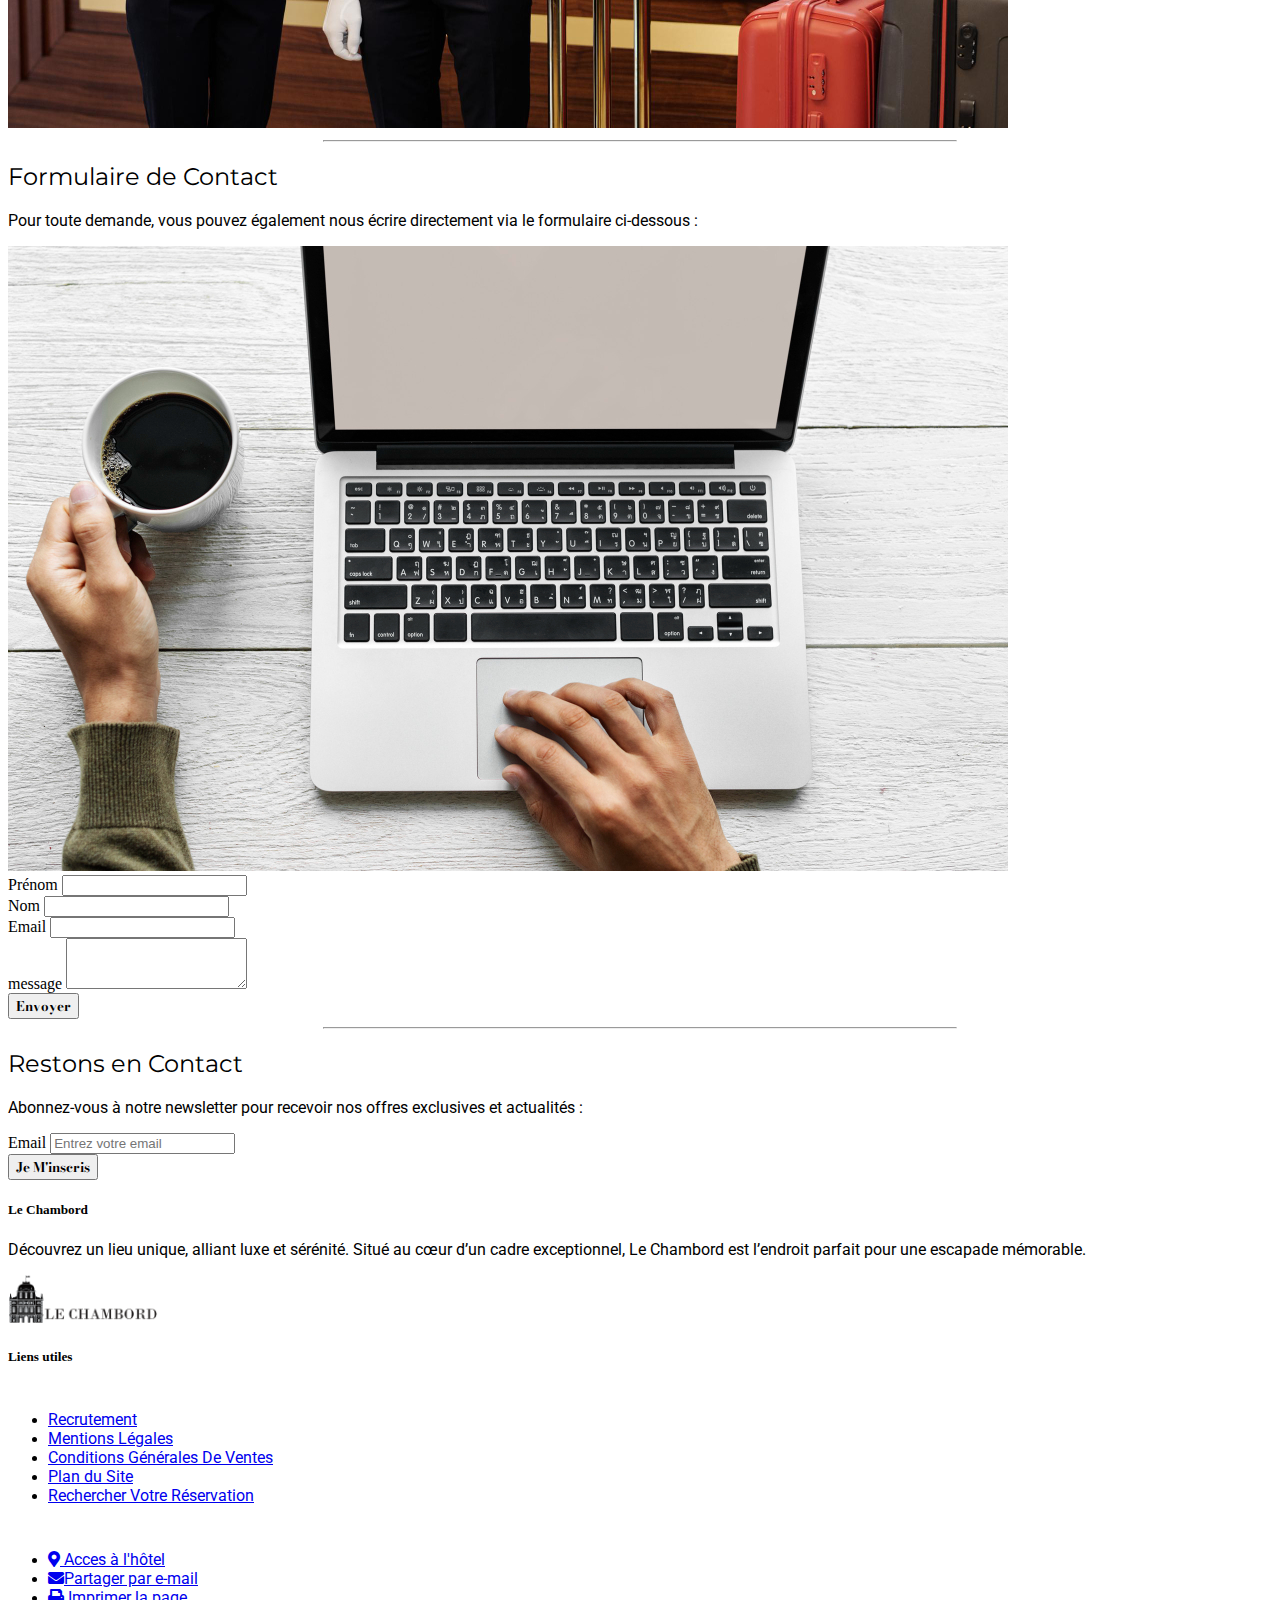
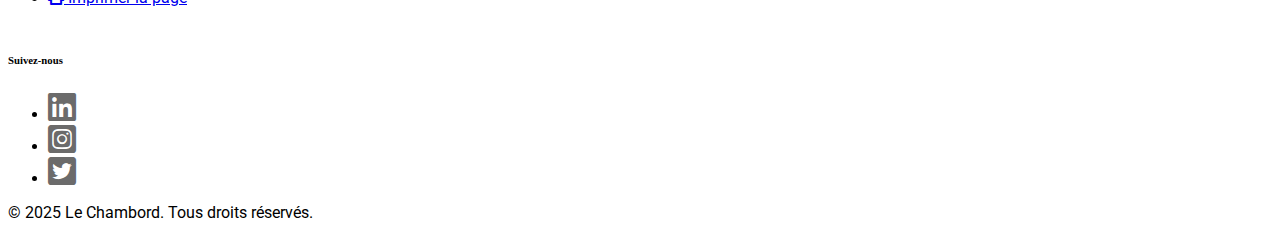
<file: hotel/contact.html>
<!DOCTYPE html>
<html lang="fr">
    <head>
        <meta charset="UTF-8">
        <meta name="viewport" content="width=device-width, initial-scale=1.0">
        <title>Hôtel de luxe à Paris | Le Chambord | Contact</title>
        <link rel="icon" type="image/x-icon" href="../img/favicon-hotel.png">
        <!-- cdn bodoni font -->
        <link rel="preconnect" href="https://fonts.googleapis.com">
        <link rel="preconnect" href="https://fonts.gstatic.com" crossorigin>
        <link href="https://fonts.googleapis.com/css2?family=Bodoni+Moda:ital,opsz,wght@0,6..96,400..900;1,6..96,400..900&display=swap" rel="stylesheet">
        <!-- cdn monserrat font -->
        <link rel="preconnect" href="https://fonts.googleapis.com">
        <link rel="preconnect" href="https://fonts.gstatic.com" crossorigin>
        <link href="https://fonts.googleapis.com/css2?family=Montserrat:ital,wght@0,100..900;1,100..900&display=swap" rel="stylesheet">
        <!-- cdn roboto -->
        <link rel="preconnect" href="https://fonts.googleapis.com">
        <link rel="preconnect" href="https://fonts.gstatic.com" crossorigin>
        <link href="https://fonts.googleapis.com/css2?family=Roboto:ital,wght@0,100..900;1,100..900&display=swap" rel="stylesheet">
        
        <link href="https://cdn.jsdelivr.net/npm/bootstrap@5.0.2/dist/css/bootstrap.min.css" rel="stylesheet"
        integrity="sha384-EVSTQN3/azprG1Anm3QDgpJLIm9Nao0Yz1ztcQTwFspd3yD65VohhpuuCOmLASjC" crossorigin="anonymous">
        
        <link rel="stylesheet" href="https://cdn.jsdelivr.net/npm/bootstrap-icons@1.5.0/font/bootstrap-icons.css">
    
        <link rel="stylesheet" href="../css/style.css">
    
        <link href="https://cdnjs.cloudflare.com/ajax/libs/font-awesome/5.15.4/css/all.min.css" rel="stylesheet">
    
    
    </head>
<body>
    <header>
        <!-- scroll top -->
        <button id="scrolltop" class="btn btn-dark position-fixed"><i class="fas fa-arrow-up"></i></button>
        <!-- First navbar -->
<nav class="navbar navbar-expand-md navbar-light bg-white">
    <div class="container">
        <a class="navbar-brand" href="../index.html">
            <img class="logo" src="../img/logo-hotel.png" alt="Logo Hôtel Chambord" >
        </a>
        <!-- Toggler pour le menu burger -->
        <button class="navbar-toggler" type="button" data-bs-toggle="collapse" data-bs-target="#firstNavbar" aria-controls="firstNavbar" aria-expanded="false" aria-label="Toggle navigation">
            <span class="navbar-toggler-icon"></span>
        </button>
        <div class="collapse navbar-collapse justify-content-end" id="firstNavbar">
            <ul class="navbar-nav">
                <li class="nav-item">
                    <a class="nav-link" href="../reservation.html#reservation">Votre Réservation</a>
                </li>
                <li class="nav-item">
                    <a class="nav-link" href="../hotel/contact.html">Contact</a>
                </li>
                <li class="nav-item dropdown">
                    <a class="nav-link dropdown-toggle" href="#" id="languageDropdown" role="button" data-bs-toggle="dropdown" aria-expanded="false">
                        <img src="../img/language_484633.png" alt="Langue" width="20" height="20" class="d-inline-block align-text-top"> Français
                    </a>
                    <ul class="dropdown-menu" aria-labelledby="languageDropdown">
                        <li><a class="dropdown-item" href="#">Anglais</a></li>
                    </ul>
                </li>
            </ul>
            <form class="form-inline d-flex my-2 my-lg-0">
                <input class="form-control me-2" type="search" placeholder="Que recherchez-vous ?" aria-label="Search">
                <button class="btn btn-dark button py-1 px-2" type="submit">Chercher</button>
            </form>
        </div>
    </div>
</nav>

<!-- Second navbar -->
<div>
    <nav class="navbar navbar-expand-md navbar-dark bg-dark">
        <div class="container">
            <!-- Toggler pour le menu burger -->
            <button class="navbar-toggler" type="button" data-bs-toggle="collapse" data-bs-target="#secondNavbar" aria-controls="secondNavbar" aria-expanded="false" aria-label="Toggle navigation">
                <span class="navbar-toggler-icon"></span>
            </button>
            <div class="collapse navbar-collapse" id="secondNavbar">
                <ul class="navbar-nav mx-auto">
                    <li class="nav-item mx-2">
                        <a class="nav-link text-white" href="../hotel/about.html">L'Hôtel</a>
                    </li>
                    <li class="nav-item mx-2">
                        <a class="nav-link text-white" href="../chambres.html">Les Chambres</a>
                    </li>
                    <li class="nav-item mx-2">
                        <a class="nav-link text-white" href="../restaurant.html">Le Restaurant</a>
                    </li>
                    <li class="nav-item mx-2">
                        <a class="nav-link text-white" href="../spa.html">Le Spa</a>
                    </li>
                    <li class="nav-item mx-2">
                        <a class="nav-link text-white" href="../hotel/event.html">Evènements</a>
                    </li>
                    <li class="nav-item mx-2">
                        <a class="nav-link text-white" href="../actualités.html">Actualités</a>
                    </li>
                    <li class="nav-item dropdown">
                        <a class="nav-link dropdown-toggle text-white" href="#" id="moreDropdown" role="button" data-bs-toggle="dropdown" aria-expanded="false">
                            Plus
                        </a>
                        <ul class="dropdown-menu" aria-labelledby="moreDropdown">
                            <li><a class="dropdown-item" href="../hotel/contact.html">Contact</a></li>
                            <li><a class="dropdown-item" href="../avis.html">Avis</a></li>
                            <li><a class="dropdown-item" href="../hotel/contact.html#newsletter">Newsletter</a></li>
                            <li><a class="dropdown-item" href="../hotel/acces.html">Accès</a></li>
                            <li><a class="dropdown-item" href="../hotel/press.html">Presse</a></li>
                        </ul>
                    </li>
                </ul>
            </div>
        </div>
    </nav>
</div>

</header>
 <section>
    <div class="container">
        <div class="row gy-4 align-items-center">
            <div>
                <h1 class="mb-4 mt-4 text-center">Contactez l’Hôtel Le Chambord</h1>
                <p class="mb-3 text-center">Nous sommes ravis de vous accueillir et de répondre à toutes vos questions. N’hésitez pas à nous contacter via l’un des moyens ci-dessous. <br> Notre équipe se tient à votre disposition pour vous offrir une expérience inoubliable.</p>
            </div>
        </div>
    </div>
 </section>
 <!-- coordonées -->
 <section class="py-5 bg-white">
    <div class="container">
        <div class="row gy-2 align-items-center">
            <div class="col-12 col-md-6">
                <h5 class="text-muted mb-2" >Adresse</h5>
                <p class="mb-3">Hôtel Le Chambord<br>123 Rue de l’Élégance<br>75000 Paris, France</p>
                
                <h5 class="text-muted mb-2" >Téléphone</h5>
                <p class="mb-3">Réception : +33 (0)1 00 00 00 00<br>Réservations : +33 (0)1 00 00 00 00</p>

                <h5 class="text-muted mb-2" >Email</h5>
                <p class="mb-3">Informations générales : contact@hotelchambord.rien<br>Réservations : reservations@hotelchambord.com</p>
                
                <h5 class="text-muted mb-2">Horaires d’ouverture</h5>
                <p class="mb-0">Notre réception est ouverte 24h/24 et 7j/7 pour répondre à vos besoins.</p>
            </div>
            <div class="col-12 col-md-6 text-center">
                <img src="../img/reception.jpg" alt="equipe de reception de l'hôtel" class="img-fluid rounded shadow" >
            </div>
        </div>
    </div>    
 </section>
 <!-- formulaire de contact -->
 <section>
    <hr class="my-5 mx-auto border-2 border-dark">
    <div class="container">
        <h2 class="mb-4 mt-4 text-center">Formulaire de Contact</h2>
        <p class="mb-3">Pour toute demande, vous pouvez également nous écrire directement via le formulaire ci-dessous :</p>

        <div class="row gy-4 mt-4">
            <div class="col-12 col-md-5">
                <img src="../img/mail.jpg" alt="Image d'un ordinateur portable" class="img-fluid rounded shadow" >
            </div>
            <div class="col-12 offset-md-1 col-md-6">

                <form class="row gy-4">
                    <div class="col-6">
                        <label for="prenom" class="form-label">Prénom</label>
                        <input type="text" class="form-control" name="prenom" id="prenom" required>
                    </div>
                    <div class="col-6">
                        <label for="nom" class="form-label">Nom</label>
                        <input type="text" class="form-control" name="nom" id="nom" required>
                    </div>
                   
                    <div class="col-12">
                        <label for="email" class="form-label">Email</label>
                        <input type="email" class="form-control" name="email" id="email" required>
                    </div>
                    
                    <div class="col-12">
                        <label for="message" class="form-label">message</label>
                        <textarea class="form-control" name="message" id="message" rows="3" ></textarea>
                    </div>
                    <button type="submit" class="btn btn-dark button" value="Envoyer">Envoyer
                    </button>
                </form>

            </div>
        </div>
    </div>
 </section>
 <hr class="my-5 mx-auto border-2 border-dark">
 <!-- newsletter -->
 <section id="newsletter">
    <div class="container mb-5">

        <div class="row justify-content-center mb-4">
            <div class="col-12 col-md-8">
                <h2 class="mb-4 text-center">Restons en Contact</h2>
                <p class="mb-3 text-center">
                    Abonnez-vous à notre newsletter pour recevoir nos offres exclusives et actualités :
                </p>
            </div>
        </div>

        <!-- Formulaire-->
        <div class="row justify-content-center">
            <div class="col-12 col-md-8">
                <form class="row g-3">

                    <div class="col-12 col-md-7">
                        <label for="email" class="form-label">Email</label>
                        <input type="email" class="form-control" name="email" id="emailsecond" placeholder="Entrez votre email" required>
                    </div>

                    <div class="col-12 col-md-5 d-flex align-items-end">
                        <button type="submit" class="btn btn-dark w-100 button">Je M'inscris</button>
                    </div>
                </form>
            </div>
        </div>
    </div>
</section>
 
<footer class="border-top">
    <div class="container py-5">
        <div class="row gy-4">
            <!-- Logo et présentation de l'hôtel -->
            <div class="col-12 col-md-4 text-center text-md-start">
                <h5 class="fw-bold">Le Chambord</h5>
                <p class="small">
                    Découvrez un lieu unique, alliant luxe et sérénité. Situé au cœur d’un cadre exceptionnel, 
                    Le Chambord est l’endroit parfait pour une escapade mémorable.
                </p>
                <img src="../img/logo-chambord-noir.png" alt="Logo Le Chambord" class="img-fluid" style="max-width: 150px;">
            </div>

             <!-- Liens utiles -->
             <div class="col-12 col-md-4 text-center text-md-start">
                <h5 class="fw-bold">Liens utiles</h5>
                <nav class="navbar navbar-expand-md navbar-light bg-white justify-content-center justify-content-md-between">
                    <div class=" navbar " id="navbarNav">
                        <ul class="navbar-nav flex-column me-auto text-center text-md-start">
                            <li class="nav-item">
                                <a class="nav-link px-0" href="../hotel/recrutement.html">Recrutement</a>
                            </li>
                            <li class="nav-item">
                                <a class="nav-link px-0" href="#">Mentions Légales</a>
                            </li>
                            <li class="nav-item">
                                <a class="nav-link px-0" href="#">Conditions Générales De Ventes</a>
                            </li>
                            <li class="nav-item">
                                <a class="nav-link px-0" href="#">Plan du Site</a>
                            </li>
                            <li class="nav-item">
                                <a class="nav-link px-0" href="../reservation.html#reservation">Rechercher Votre Réservation</a>
                            </li>
                        </ul>
                    </div>
                </nav>
            </div>

            <!-- Réseaux sociaux et contact -->
            <div class="col-12 col-md-4 text-center">
                <nav class="navbar navbar-expand-md navbar-light bg-white justify-content-center">
                    <div class=" navbar" id="navbarNavSecond">
                        <ul class="navbar-nav flex-column m-auto text-center">
                            <li class="nav-item mb-2">
                                <a class="nav-link" href="../hotel/acces.html"><i class="fas fa-map-marker-alt"></i> Acces à l'hôtel</a>
                            </li>
                            <li class="nav-item mb-2">
                                <a href="mailto:" class="nav-link"><i class="fas fa-envelope me-2"></i>Partager par e-mail</a>
                            </li>
                            <li class="nav-item">
                                <a href="javascript:window.print()" class="nav-link">
                                    <i class="fas fa-print me-2"></i> Imprimer la page
                                </a>
                            </li>
                        </ul>
                    </div>
                </nav>
                <h6 class="fw-bold mt-4">Suivez-nous</h6>
                <ul class="list-inline mb-0">
                    <li class="list-inline-item">
                        <a href="#" class="text-decoration-none text-dark" data-bs-toggle="tooltip" data-bs-placement="top" title="Linkedin">
                            <i class="fab fa-linkedin fa-2x"></i>
                        </a>
                    </li>
                    <li class="list-inline-item">
                        <a href="#" class="text-decoration-none text-dark" data-bs-toggle="tooltip" data-bs-placement="top" title="Instagram">
                            <i class="fab fa-instagram-square fa-2x"></i>
                        </a>
                    </li>
                    <li class="list-inline-item">
                        <a href="#" class="text-decoration-none text-dark" data-bs-toggle="tooltip" data-bs-placement="top" title="Twitter">
                            <i class="fab fa-twitter-square fa-2x"></i>
                        </a>
                    </li>
                </ul>
            </div>
        </div>
        
        <!-- Footer bottom -->
        <div class="border-top pt-3 mt-4 text-center">
            <p class="small mb-0">© 2025 Le Chambord. Tous droits réservés.</p>
        </div>
    </div>



    
    <script src="https://cdn.jsdelivr.net/npm/bootstrap@5.0.2/dist/js/bootstrap.bundle.min.js"
            integrity="sha384-MrcW6ZMFYlzcLA8Nl+NtUVF0sA7MsXsP1UyJoMp4YLEuNSfAP+JcXn/tWtIaxVXM"
            crossorigin="anonymous"></script>  
    <script src="../js/app.js"></script>    
</footer>
    
</body>
</html>
</file>
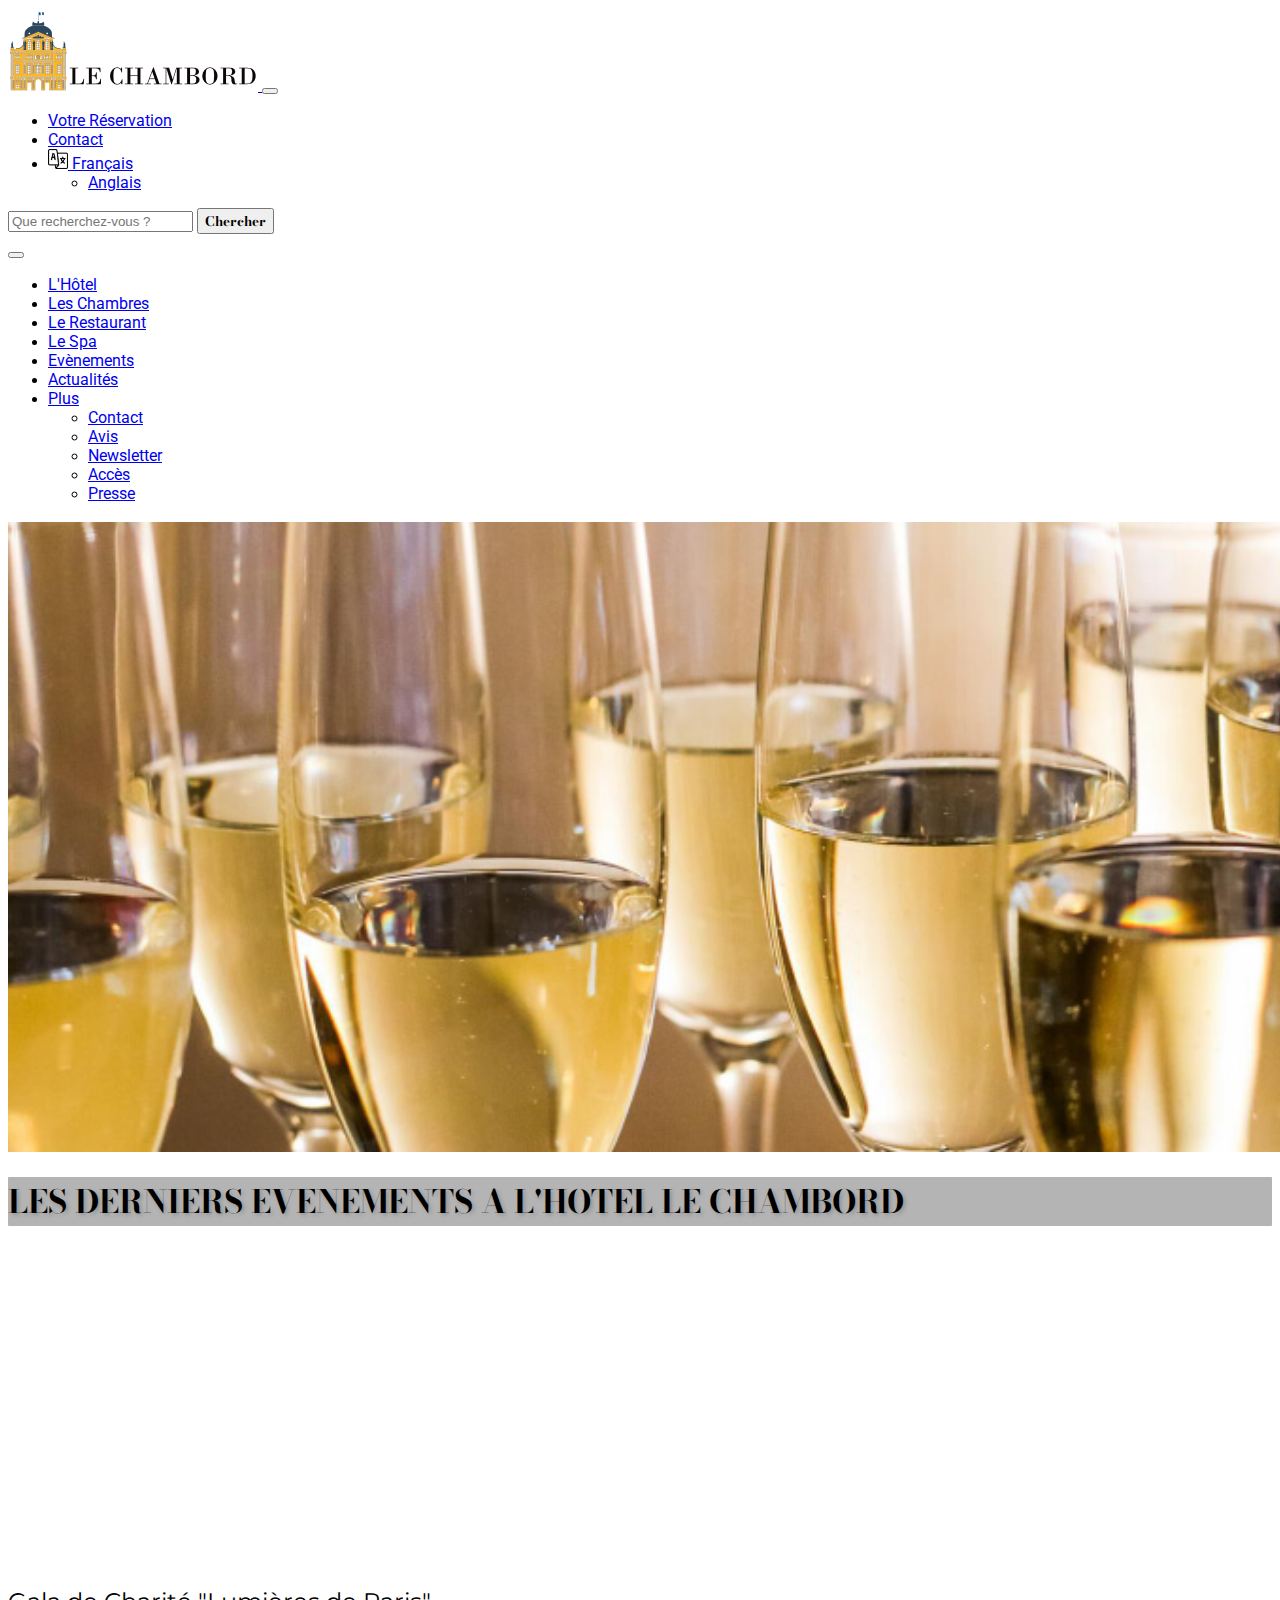
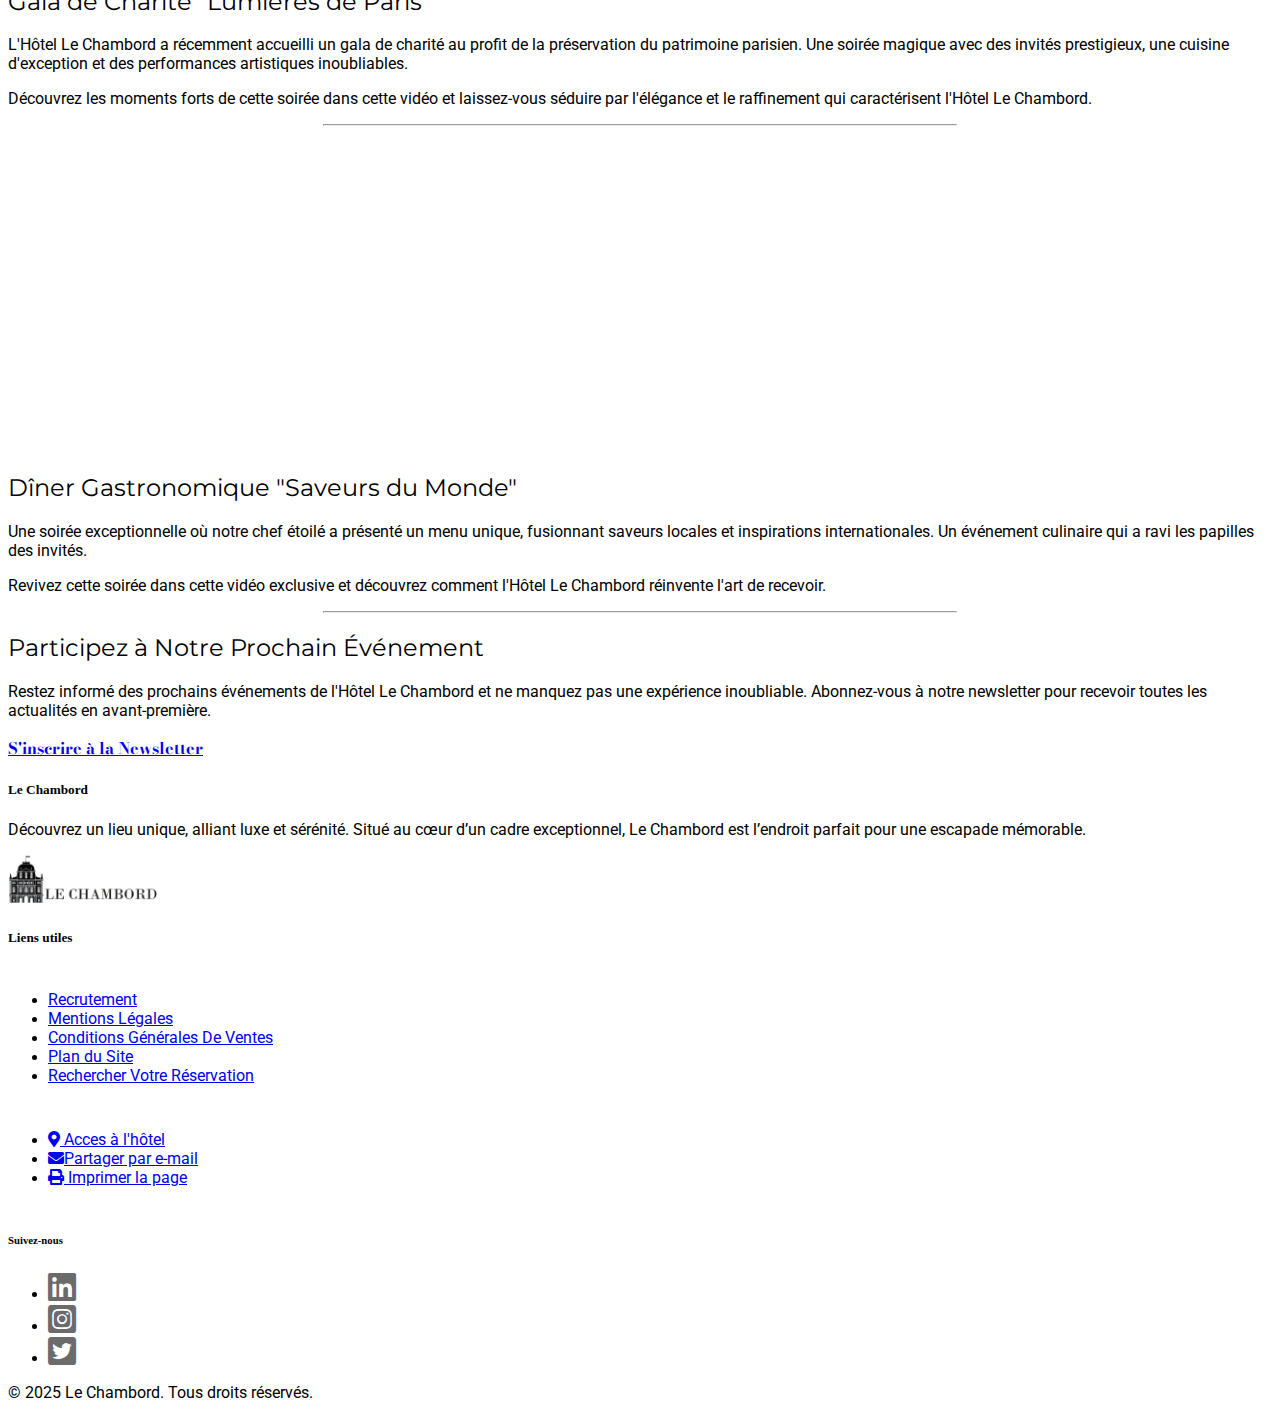
<file: hotel/event.html>
<!DOCTYPE html>
<html lang="fr">
    <head>
        <meta charset="UTF-8">
        <meta name="viewport" content="width=device-width, initial-scale=1.0">
        <title>Hôtel de luxe à Paris | Le Chambord | Evènements</title>
        <link rel="icon" type="image/x-icon" href="../img/favicon-hotel.png">
        <!-- cdn bodoni font -->
        <link rel="preconnect" href="https://fonts.googleapis.com">
        <link rel="preconnect" href="https://fonts.gstatic.com" crossorigin>
        <link href="https://fonts.googleapis.com/css2?family=Bodoni+Moda:ital,opsz,wght@0,6..96,400..900;1,6..96,400..900&display=swap" rel="stylesheet">
        <!-- cdn monserrat font -->
        <link rel="preconnect" href="https://fonts.googleapis.com">
        <link rel="preconnect" href="https://fonts.gstatic.com" crossorigin>
        <link href="https://fonts.googleapis.com/css2?family=Montserrat:ital,wght@0,100..900;1,100..900&display=swap" rel="stylesheet">
        <!-- cdn roboto -->
        <link rel="preconnect" href="https://fonts.googleapis.com">
        <link rel="preconnect" href="https://fonts.gstatic.com" crossorigin>
        <link href="https://fonts.googleapis.com/css2?family=Roboto:ital,wght@0,100..900;1,100..900&display=swap" rel="stylesheet">
        
        <link href="https://cdn.jsdelivr.net/npm/bootstrap@5.0.2/dist/css/bootstrap.min.css" rel="stylesheet"
        integrity="sha384-EVSTQN3/azprG1Anm3QDgpJLIm9Nao0Yz1ztcQTwFspd3yD65VohhpuuCOmLASjC" crossorigin="anonymous">
        
        <link rel="stylesheet" href="https://cdn.jsdelivr.net/npm/bootstrap-icons@1.5.0/font/bootstrap-icons.css">
    
        <link rel="stylesheet" href="../css/style.css">
    
        <link href="https://cdnjs.cloudflare.com/ajax/libs/font-awesome/5.15.4/css/all.min.css" rel="stylesheet">
    
    
    </head>
<body>
<header>
        <!-- scroll top -->
        <button id="scrolltop" class="btn btn-dark position-fixed"><i class="fas fa-arrow-up"></i></button>
        <!-- First navbar -->
<nav class="navbar navbar-expand-md navbar-light bg-white">
    <div class="container">
        <a class="navbar-brand" href="../index.html">
            <img class="logo" src="../img/logo-hotel.png" alt="Logo Hôtel Chambord" >
        </a>
        <!-- Toggler pour le menu burger -->
        <button class="navbar-toggler" type="button" data-bs-toggle="collapse" data-bs-target="#firstNavbar" aria-controls="firstNavbar" aria-expanded="false" aria-label="Toggle navigation">
            <span class="navbar-toggler-icon"></span>
        </button>
        <div class="collapse navbar-collapse justify-content-end" id="firstNavbar">
            <ul class="navbar-nav">
                <li class="nav-item">
                    <a class="nav-link" href="../reservation.html#reservation">Votre Réservation</a>
                </li>
                <li class="nav-item">
                    <a class="nav-link" href="../hotel/contact.html">Contact</a>
                </li>
                <li class="nav-item dropdown">
                    <a class="nav-link dropdown-toggle" href="#" id="languageDropdown" role="button" data-bs-toggle="dropdown" aria-expanded="false">
                        <img src="../img/language_484633.png" alt="Langue" width="20" height="20" class="d-inline-block align-text-top"> Français
                    </a>
                    <ul class="dropdown-menu" aria-labelledby="languageDropdown">
                        <li><a class="dropdown-item" href="#">Anglais</a></li>
                    </ul>
                </li>
            </ul>
            <form class="form-inline d-flex my-2 my-lg-0">
                <input class="form-control me-2" type="search" placeholder="Que recherchez-vous ?" aria-label="Search">
                <button class="btn btn-dark button py-1 px-2" type="submit">Chercher</button>
            </form>
        </div>
    </div>
</nav>

<!-- Second navbar -->
<div>
    <nav class="navbar navbar-expand-md navbar-dark bg-dark">
        <div class="container">
            <!-- Toggler pour le menu burger -->
            <button class="navbar-toggler" type="button" data-bs-toggle="collapse" data-bs-target="#secondNavbar" aria-controls="secondNavbar" aria-expanded="false" aria-label="Toggle navigation">
                <span class="navbar-toggler-icon"></span>
            </button>
            <div class="collapse navbar-collapse" id="secondNavbar">
                <ul class="navbar-nav mx-auto">
                    <li class="nav-item mx-2">
                        <a class="nav-link text-white" href="../hotel/about.html">L'Hôtel</a>
                    </li>
                    <li class="nav-item mx-2">
                        <a class="nav-link text-white" href="../chambres.html">Les Chambres</a>
                    </li>
                    <li class="nav-item mx-2">
                        <a class="nav-link text-white" href="../restaurant.html">Le Restaurant</a>
                    </li>
                    <li class="nav-item mx-2">
                        <a class="nav-link text-white" href="../spa.html">Le Spa</a>
                    </li>
                    <li class="nav-item mx-2">
                        <a class="nav-link text-white" href="../hotel/event.html">Evènements</a>
                    </li>
                    <li class="nav-item mx-2">
                        <a class="nav-link text-white" href="../actualités.html">Actualités</a>
                    </li>
                    <li class="nav-item dropdown">
                        <a class="nav-link dropdown-toggle text-white" href="#" id="moreDropdown" role="button" data-bs-toggle="dropdown" aria-expanded="false">
                            Plus
                        </a>
                        <ul class="dropdown-menu" aria-labelledby="moreDropdown">
                            <li><a class="dropdown-item" href="../hotel/contact.html">Contact</a></li>
                            <li><a class="dropdown-item" href="../avis.html">Avis</a></li>
                            <li><a class="dropdown-item" href="../hotel/contact.html#newsletter">Newsletter</a></li>
                            <li><a class="dropdown-item" href="../hotel/acces.html">Accès</a></li>
                            <li><a class="dropdown-item" href="../hotel/press.html">Presse</a></li>
                        </ul>
                    </li>
                </ul>
            </div>
        </div>
    </nav>
</div>

</header>
<!-- image d'entete -->
<section class="position-relative mb-4">
    <!-- Image pleine largeur -->
    <img src="../img/entete-evenement.jpg" alt="Une suite de l'hôtel" class="img-fluid w-100 entete">

    <!-- Titre centré avec fond opaque -->
    <div class="position-absolute top-50 start-50 translate-middle text-center text-white px-3 py-2 titre-entete" >
        <h1 class="fw-bold mb-2"> LES DERNIERS EVENEMENTS A L'HOTEL LE CHAMBORD</h1>

    </div>
</section>

<main class="py-5">
    <div class="container">

        <!-- Première vidéo -->
        <section class="row align-items-center mb-5">
            <div class="col-md-6 mb-3 mb-md-0">
                <div class="ratio ratio-16x9">
                    <iframe width="560" height="315" src="https://www.youtube.com/embed/Ritt49oGVwg?si=zclbsngBKa4hH80M" title="YouTube video player"  allow="accelerometer; autoplay; clipboard-write; encrypted-media; gyroscope; picture-in-picture; web-share" referrerpolicy="strict-origin-when-cross-origin" allowfullscreen></iframe>
                </div>
            </div>
            <div class="col-md-6">
                <h2>Gala de Charité "Lumières de Paris"</h2>
                <p class="lead">L'Hôtel Le Chambord a récemment accueilli un gala de charité au profit de la préservation du patrimoine parisien. Une soirée magique avec des invités prestigieux, une cuisine d'exception et des performances artistiques inoubliables.</p>
                <p>Découvrez les moments forts de cette soirée dans cette vidéo et laissez-vous séduire par l'élégance et le raffinement qui caractérisent l'Hôtel Le Chambord.</p>
            </div>
        </section>

        <hr>

        <!-- Deuxième vidéo -->
        <section class="row align-items-center mb-5">
            <div class="col-md-6 order-md-2 mb-3 mb-md-0">
                <div class="ratio ratio-16x9">
                    <iframe width="560" height="315" src="https://www.youtube.com/embed/HeEkQCyOyvU?si=02zQYT8keFe5Ipea" title="YouTube video player"  allow="accelerometer; autoplay; clipboard-write; encrypted-media; gyroscope; picture-in-picture; web-share" referrerpolicy="strict-origin-when-cross-origin" allowfullscreen></iframe>
                </div>
            </div>
            <div class="col-md-6 order-md-1">
                <h2>Dîner Gastronomique "Saveurs du Monde"</h2>
                <p class="lead">Une soirée exceptionnelle où notre chef étoilé a présenté un menu unique, fusionnant saveurs locales et inspirations internationales. Un événement culinaire qui a ravi les papilles des invités.</p>
                <p>Revivez cette soirée dans cette vidéo exclusive et découvrez comment l'Hôtel Le Chambord réinvente l'art de recevoir.</p>
            </div>
        </section>

        <hr>

        <!-- Section pour le prochain événement -->
        <section class="text-center py-5 bg-light">
            <h2 class="mb-4">Participez à Notre Prochain Événement</h2>
            <p class="mb-4">Restez informé des prochains événements de l'Hôtel Le Chambord et ne manquez pas une expérience inoubliable. Abonnez-vous à notre newsletter pour recevoir toutes les actualités en avant-première.</p>
            <a href="../hotel/contact.html#newsletter" class="btn btn-dark btn-lg button">S'inscrire à la Newsletter</a>
        </section>
    </div>
</main>


<footer class="border-top">
    <div class="container py-5">
        <div class="row gy-4">
            <!-- Logo et présentation de l'hôtel -->
            <div class="col-12 col-md-4 text-center text-md-start">
                <h5 class="fw-bold">Le Chambord</h5>
                <p class="small">
                    Découvrez un lieu unique, alliant luxe et sérénité. Situé au cœur d’un cadre exceptionnel, 
                    Le Chambord est l’endroit parfait pour une escapade mémorable.
                </p>
                <img src="../img/logo-chambord-noir.png" alt="Logo Le Chambord" class="img-fluid" style="max-width: 150px;">
            </div>

             <!-- Liens utiles -->
             <div class="col-12 col-md-4 text-center text-md-start">
                <h5 class="fw-bold">Liens utiles</h5>
                <nav class="navbar navbar-expand-md navbar-light bg-white justify-content-center justify-content-md-between">
                    <div class=" navbar " id="navbarNav">
                        <ul class="navbar-nav flex-column me-auto text-center text-md-start">
                            <li class="nav-item">
                                <a class="nav-link px-0" href="../hotel/recrutement.html">Recrutement</a>
                            </li>
                            <li class="nav-item">
                                <a class="nav-link px-0" href="#">Mentions Légales</a>
                            </li>
                            <li class="nav-item">
                                <a class="nav-link px-0" href="#">Conditions Générales De Ventes</a>
                            </li>
                            <li class="nav-item">
                                <a class="nav-link px-0" href="#">Plan du Site</a>
                            </li>
                            <li class="nav-item">
                                <a class="nav-link px-0" href="../reservation.html#reservation">Rechercher Votre Réservation</a>
                            </li>
                        </ul>
                    </div>
                </nav>
            </div>

            <!-- Réseaux sociaux et contact -->
            <div class="col-12 col-md-4 text-center">
                <nav class="navbar navbar-expand-md navbar-light bg-white justify-content-center">
                    <div class=" navbar" id="navbarNavSecond">
                        <ul class="navbar-nav flex-column m-auto text-center">
                            <li class="nav-item mb-2">
                                <a class="nav-link" href="../hotel/acces.html"><i class="fas fa-map-marker-alt"></i> Acces à l'hôtel</a>
                            </li>
                            <li class="nav-item mb-2">
                                <a href="mailto:" class="nav-link"><i class="fas fa-envelope me-2"></i>Partager par e-mail</a>
                            </li>
                            <li class="nav-item">
                                <a href="javascript:window.print()" class="nav-link">
                                    <i class="fas fa-print me-2"></i> Imprimer la page
                                </a>
                            </li>
                        </ul>
                    </div>
                </nav>
                <h6 class="fw-bold mt-4">Suivez-nous</h6>
                <ul class="list-inline mb-0">
                    <li class="list-inline-item">
                        <a href="#" class="text-decoration-none text-dark" data-bs-toggle="tooltip" data-bs-placement="top" title="Linkedin">
                            <i class="fab fa-linkedin fa-2x"></i>
                        </a>
                    </li>
                    <li class="list-inline-item">
                        <a href="#" class="text-decoration-none text-dark" data-bs-toggle="tooltip" data-bs-placement="top" title="Instagram">
                            <i class="fab fa-instagram-square fa-2x"></i>
                        </a>
                    </li>
                    <li class="list-inline-item">
                        <a href="#" class="text-decoration-none text-dark" data-bs-toggle="tooltip" data-bs-placement="top" title="Twitter">
                            <i class="fab fa-twitter-square fa-2x"></i>
                        </a>
                    </li>
                </ul>
            </div>
        </div>
        
        <!-- Footer bottom -->
        <div class="border-top pt-3 mt-4 text-center">
            <p class="small mb-0">© 2025 Le Chambord. Tous droits réservés.</p>
        </div>
    </div>



    
    <script src="https://cdn.jsdelivr.net/npm/bootstrap@5.0.2/dist/js/bootstrap.bundle.min.js"
            integrity="sha384-MrcW6ZMFYlzcLA8Nl+NtUVF0sA7MsXsP1UyJoMp4YLEuNSfAP+JcXn/tWtIaxVXM"
            crossorigin="anonymous"></script>  
    <script src="../js/app.js"></script>    
</footer>
    
</body>
</html>
</file>
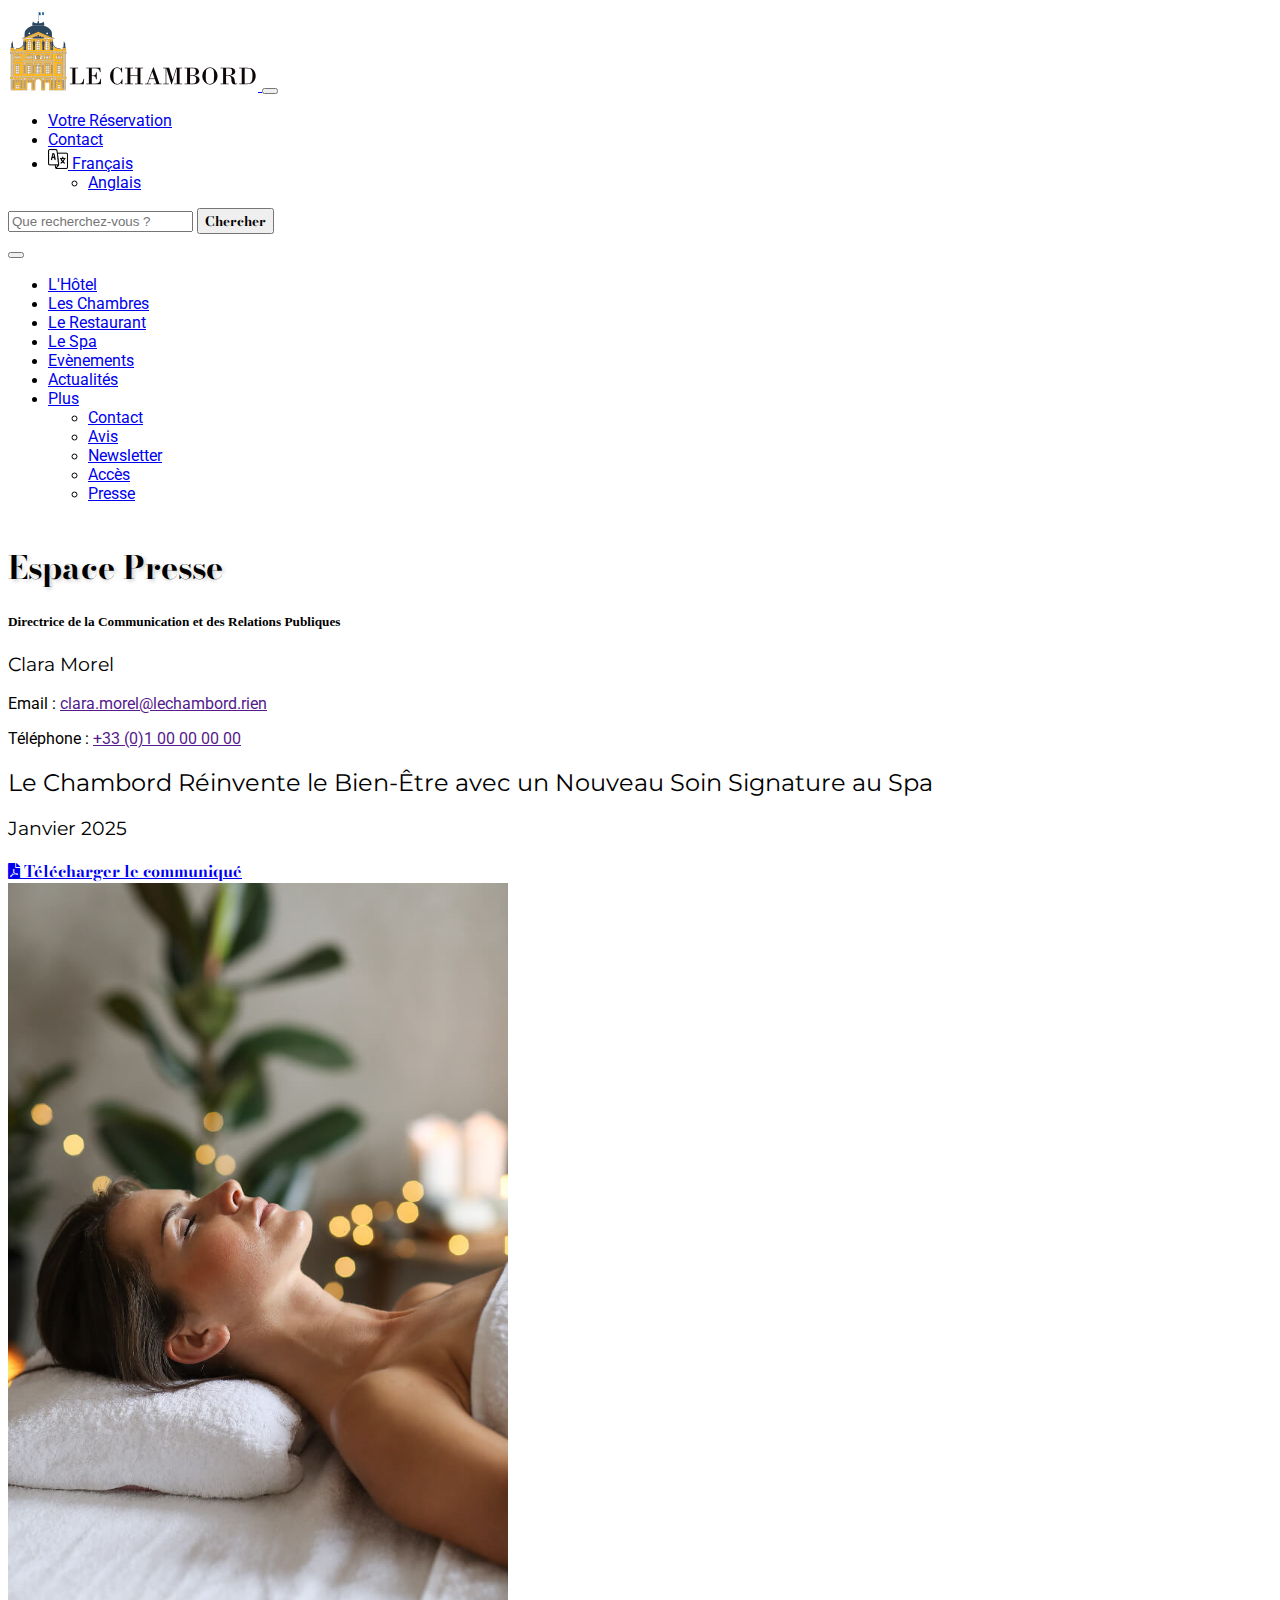
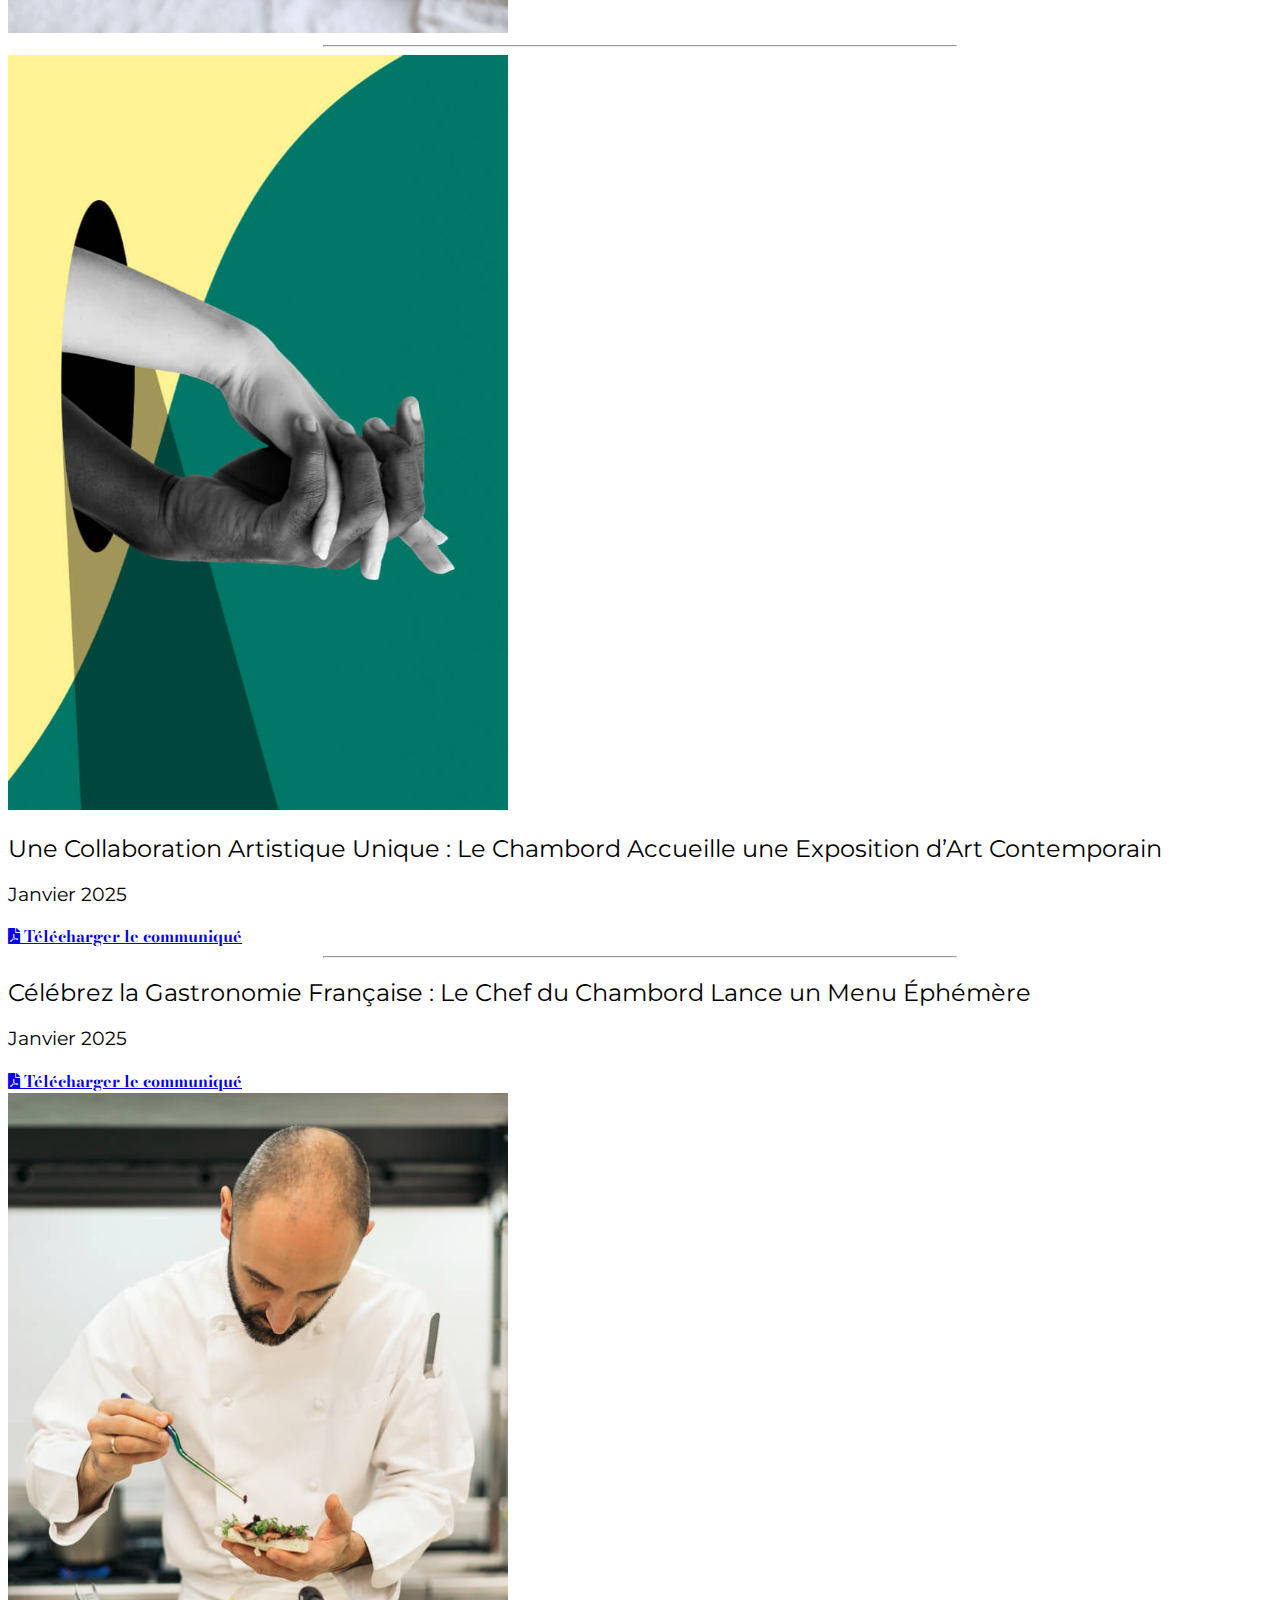
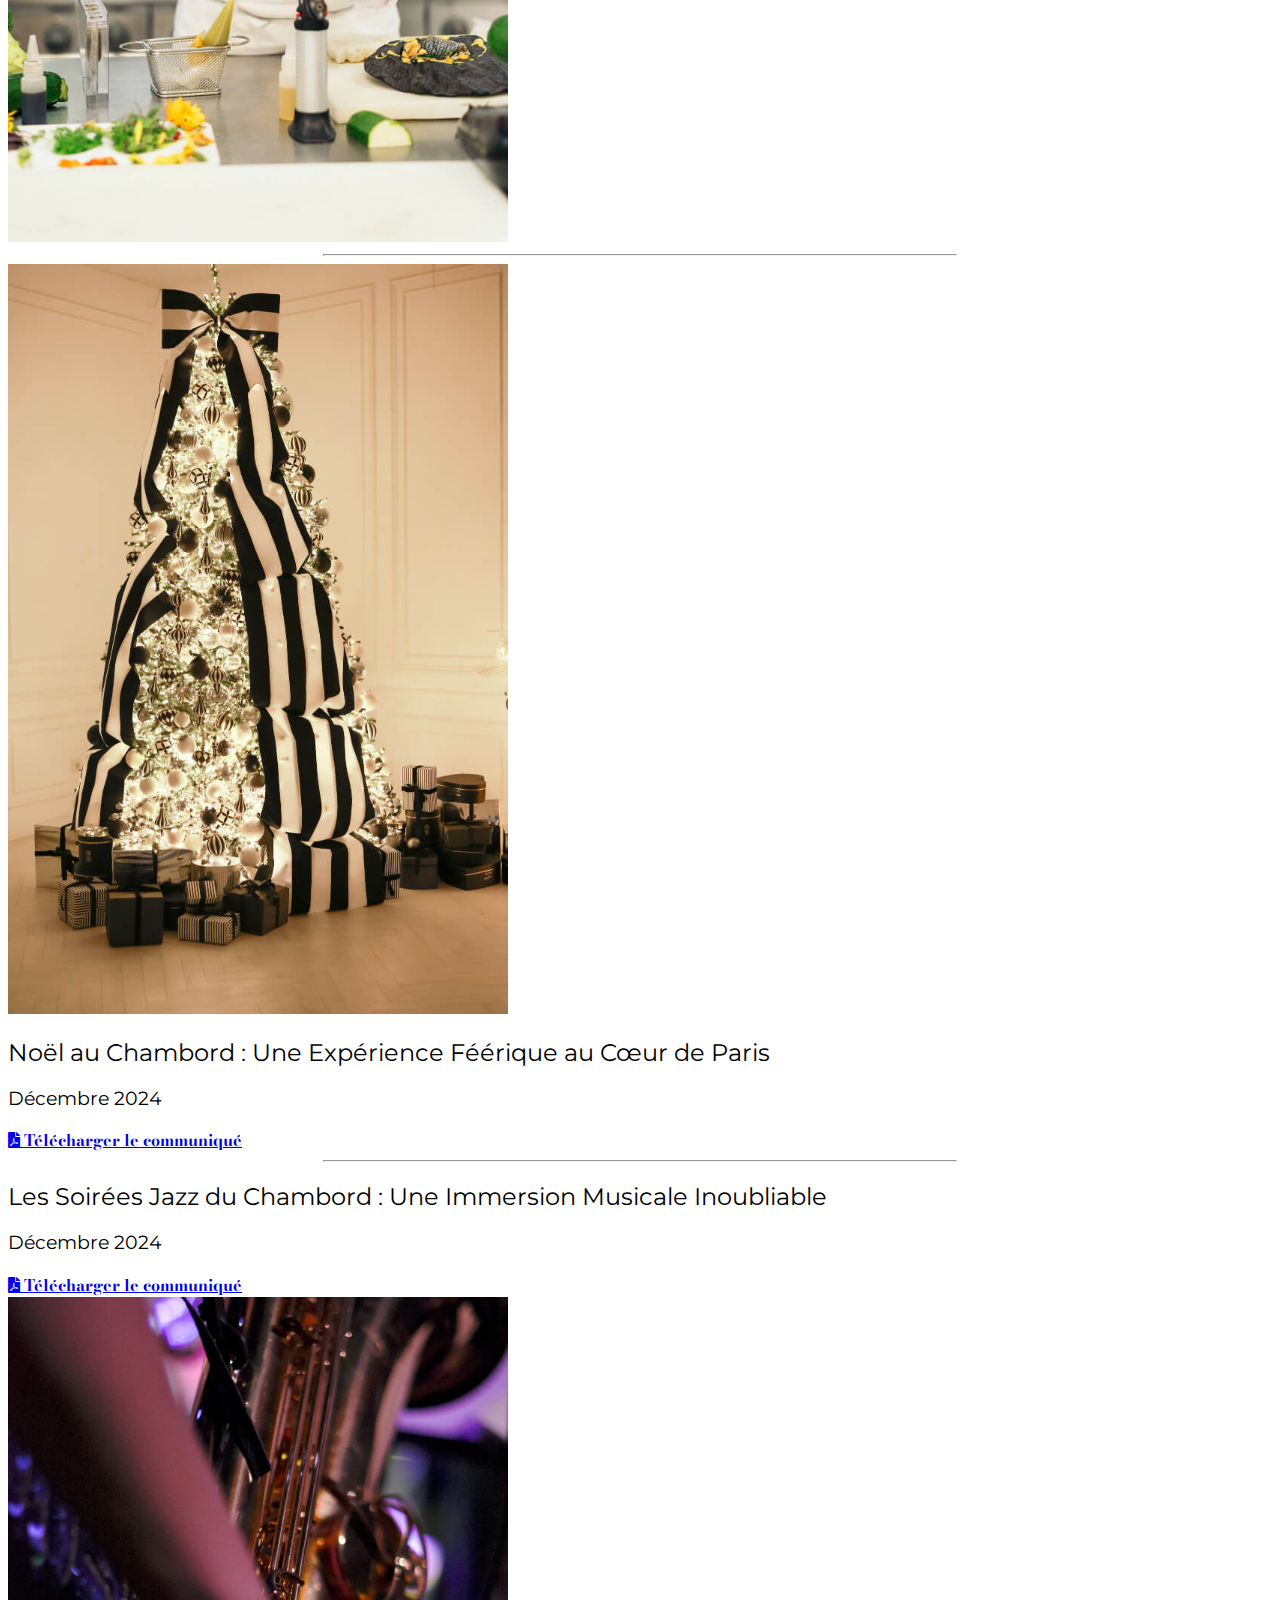
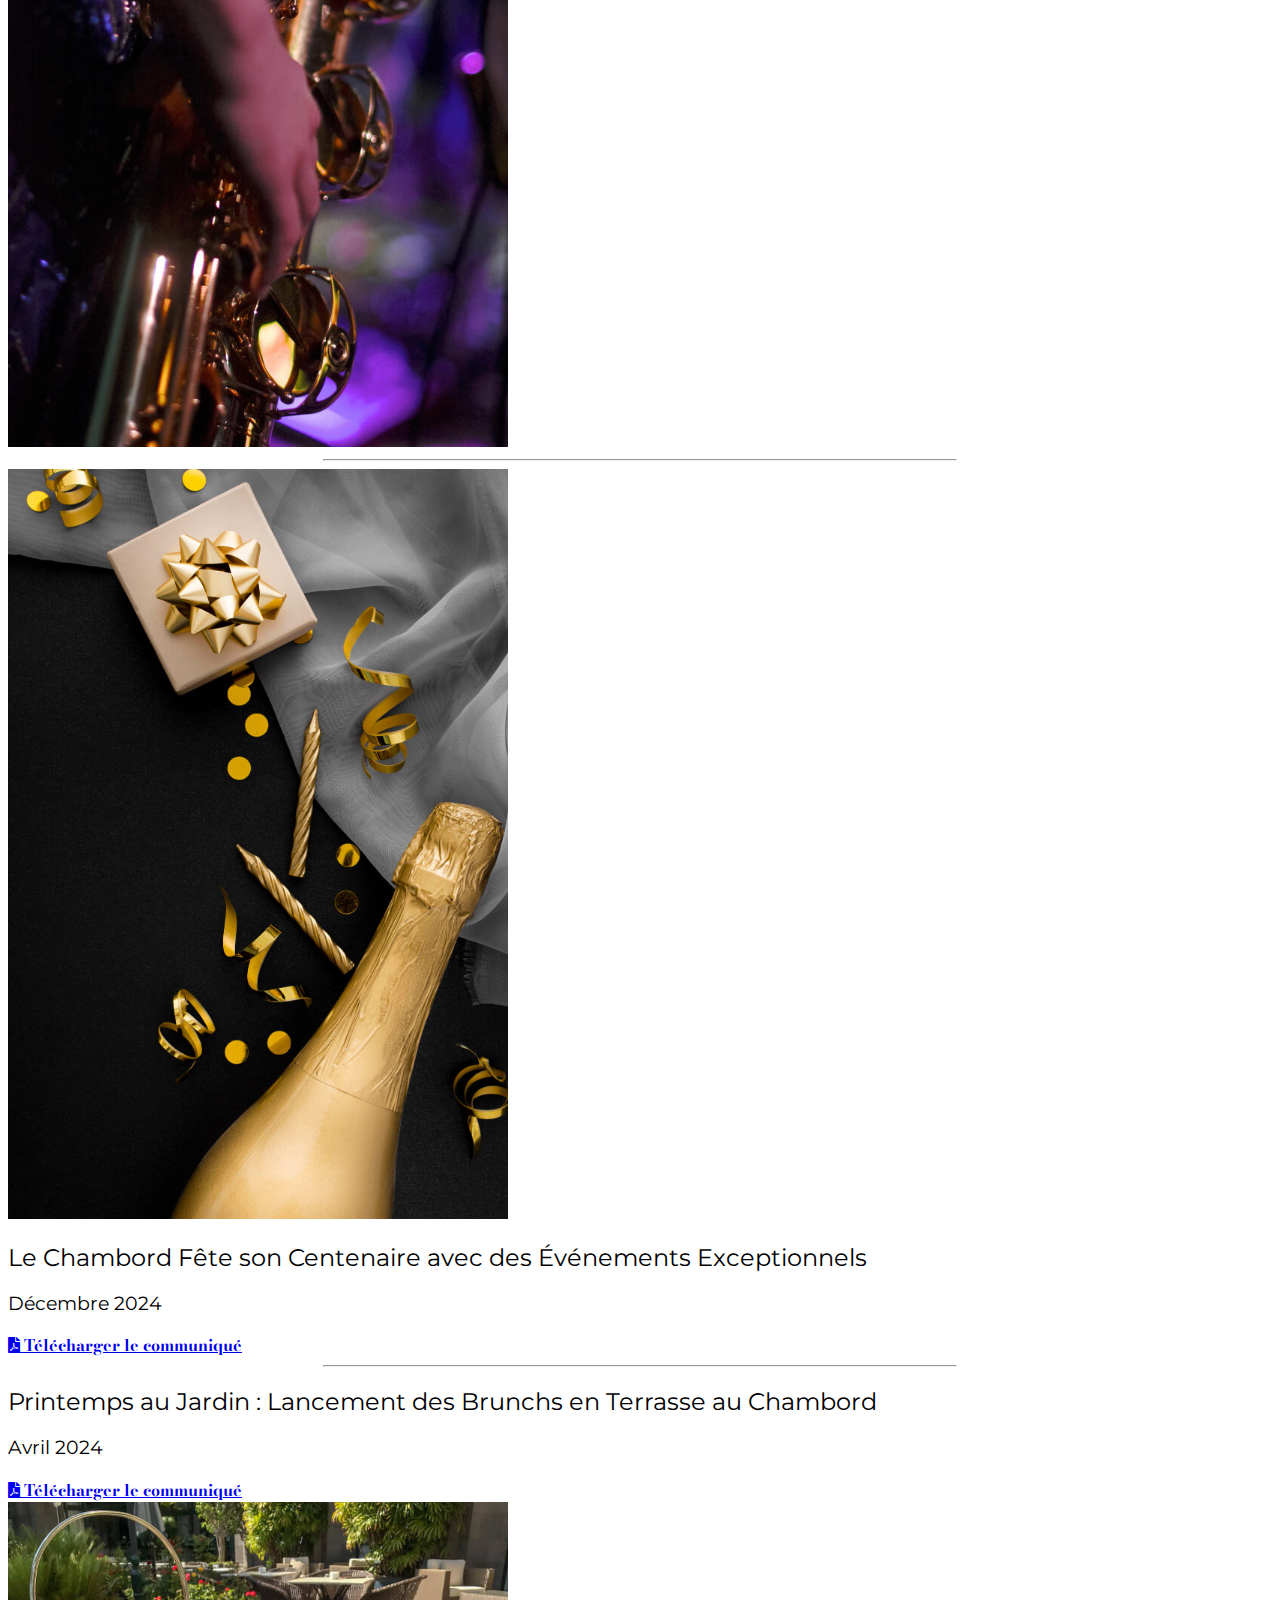
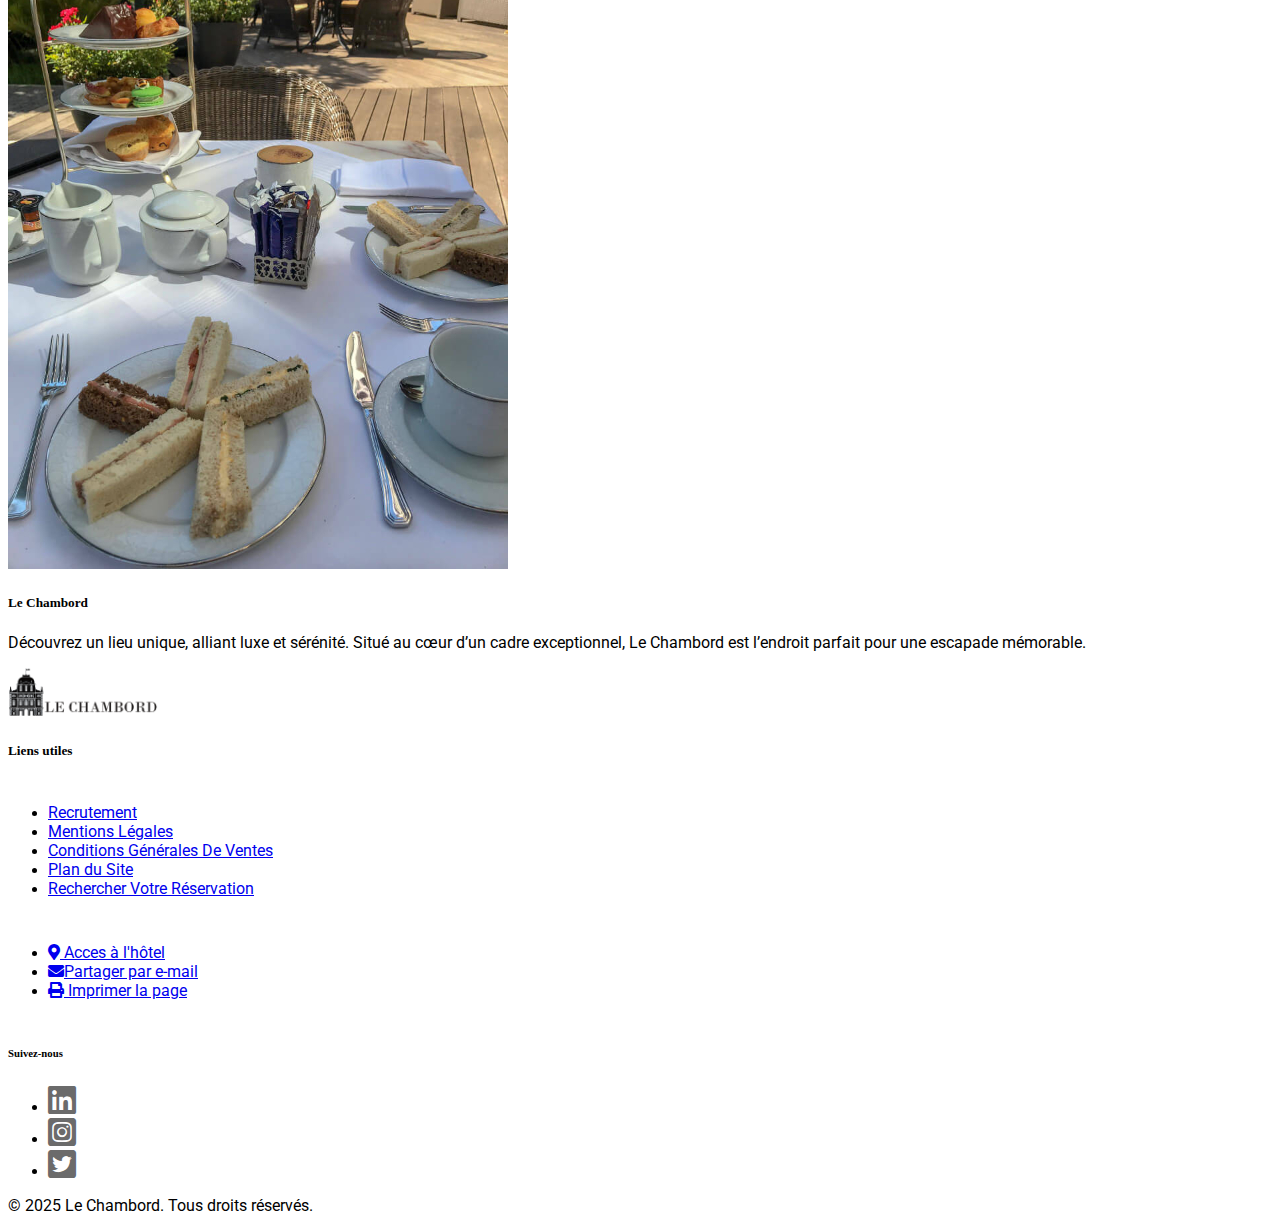
<file: hotel/press.html>
<!DOCTYPE html>
<html lang="fr">
    <head>
        <meta charset="UTF-8">
        <meta name="viewport" content="width=device-width, initial-scale=1.0">
        <title>Hôtel de luxe à Paris | Le Chambord | Presse</title>
        <link rel="icon" type="image/x-icon" href="../img/favicon-hotel.png">
        <!-- cdn bodoni font -->
        <link rel="preconnect" href="https://fonts.googleapis.com">
        <link rel="preconnect" href="https://fonts.gstatic.com" crossorigin>
        <link href="https://fonts.googleapis.com/css2?family=Bodoni+Moda:ital,opsz,wght@0,6..96,400..900;1,6..96,400..900&display=swap" rel="stylesheet">
        <!-- cdn monserrat font -->
        <link rel="preconnect" href="https://fonts.googleapis.com">
        <link rel="preconnect" href="https://fonts.gstatic.com" crossorigin>
        <link href="https://fonts.googleapis.com/css2?family=Montserrat:ital,wght@0,100..900;1,100..900&display=swap" rel="stylesheet">
        <!-- cdn roboto -->
        <link rel="preconnect" href="https://fonts.googleapis.com">
        <link rel="preconnect" href="https://fonts.gstatic.com" crossorigin>
        <link href="https://fonts.googleapis.com/css2?family=Roboto:ital,wght@0,100..900;1,100..900&display=swap" rel="stylesheet">
        
        <link href="https://cdn.jsdelivr.net/npm/bootstrap@5.0.2/dist/css/bootstrap.min.css" rel="stylesheet"
        integrity="sha384-EVSTQN3/azprG1Anm3QDgpJLIm9Nao0Yz1ztcQTwFspd3yD65VohhpuuCOmLASjC" crossorigin="anonymous">
        
        <link rel="stylesheet" href="https://cdn.jsdelivr.net/npm/bootstrap-icons@1.5.0/font/bootstrap-icons.css">
    
        <link rel="stylesheet" href="../css/style.css">
    
        <link href="https://cdnjs.cloudflare.com/ajax/libs/font-awesome/5.15.4/css/all.min.css" rel="stylesheet">
    
    
    </head>
<body>
    <header>
        <!-- scroll top -->
        <button id="scrolltop" class="btn btn-dark position-fixed"><i class="fas fa-arrow-up"></i></button>
        <!-- First navbar -->
<nav class="navbar navbar-expand-md navbar-light bg-white">
    <div class="container">
        <a class="navbar-brand" href="../index.html">
            <img class="logo" src="../img/logo-hotel.png" alt="Logo Hôtel Chambord" >
        </a>
        <!-- Toggler pour le menu burger -->
        <button class="navbar-toggler" type="button" data-bs-toggle="collapse" data-bs-target="#firstNavbar" aria-controls="firstNavbar" aria-expanded="false" aria-label="Toggle navigation">
            <span class="navbar-toggler-icon"></span>
        </button>
        <div class="collapse navbar-collapse justify-content-end" id="firstNavbar">
            <ul class="navbar-nav">
                <li class="nav-item">
                    <a class="nav-link" href="../reservation.html#reservation">Votre Réservation</a>
                </li>
                <li class="nav-item">
                    <a class="nav-link" href="../hotel/contact.html">Contact</a>
                </li>
                <li class="nav-item dropdown">
                    <a class="nav-link dropdown-toggle" href="#" id="languageDropdown" role="button" data-bs-toggle="dropdown" aria-expanded="false">
                        <img src="../img/language_484633.png" alt="Langue" width="20" height="20" class="d-inline-block align-text-top"> Français
                    </a>
                    <ul class="dropdown-menu" aria-labelledby="languageDropdown">
                        <li><a class="dropdown-item" href="#">Anglais</a></li>
                    </ul>
                </li>
            </ul>
            <form class="form-inline d-flex my-2 my-lg-0">
                <input class="form-control me-2" type="search" placeholder="Que recherchez-vous ?" aria-label="Search">
                <button class="btn btn-dark button py-1 px-2" type="submit">Chercher</button>
            </form>
        </div>
    </div>
</nav>

<!-- Second navbar -->
<div>
    <nav class="navbar navbar-expand-md navbar-dark bg-dark">
        <div class="container">
            <!-- Toggler pour le menu burger -->
            <button class="navbar-toggler" type="button" data-bs-toggle="collapse" data-bs-target="#secondNavbar" aria-controls="secondNavbar" aria-expanded="false" aria-label="Toggle navigation">
                <span class="navbar-toggler-icon"></span>
            </button>
            <div class="collapse navbar-collapse" id="secondNavbar">
                <ul class="navbar-nav mx-auto">
                    <li class="nav-item mx-2">
                        <a class="nav-link text-white" href="../hotel/about.html">L'Hôtel</a>
                    </li>
                    <li class="nav-item mx-2">
                        <a class="nav-link text-white" href="../chambres.html">Les Chambres</a>
                    </li>
                    <li class="nav-item mx-2">
                        <a class="nav-link text-white" href="../restaurant.html">Le Restaurant</a>
                    </li>
                    <li class="nav-item mx-2">
                        <a class="nav-link text-white" href="../spa.html">Le Spa</a>
                    </li>
                    <li class="nav-item mx-2">
                        <a class="nav-link text-white" href="../hotel/event.html">Evènements</a>
                    </li>
                    <li class="nav-item mx-2">
                        <a class="nav-link text-white" href="../actualités.html">Actualités</a>
                    </li>
                    <li class="nav-item dropdown">
                        <a class="nav-link dropdown-toggle text-white" href="#" id="moreDropdown" role="button" data-bs-toggle="dropdown" aria-expanded="false">
                            Plus
                        </a>
                        <ul class="dropdown-menu" aria-labelledby="moreDropdown">
                            <li><a class="dropdown-item" href="../hotel/contact.html">Contact</a></li>
                            <li><a class="dropdown-item" href="../avis.html">Avis</a></li>
                            <li><a class="dropdown-item" href="../hotel/contact.html#newsletter">Newsletter</a></li>
                            <li><a class="dropdown-item" href="../hotel/acces.html">Accès</a></li>
                            <li><a class="dropdown-item" href="../hotel/press.html">Presse</a></li>
                        </ul>
                    </li>
                </ul>
            </div>
        </div>
    </nav>
</div>

</header>

<section>
    <div class="container">
        <div class="row gy-4 align-items-center">
            <div>
                <h1 class="mb-5 mt-4 text-center">Espace Presse</h1>

                    <div class="row justify-content-center">
                        <div class="col-12 col-md-6 text-center">
                            <h5>Directrice de la Communication et des Relations Publiques</h5>
                            <h3 class="mb-2">Clara Morel</h3>
                            <p class="mb-2">Email : 
                                <a href="" class="text-decoration-none text-dark">clara.morel@lechambord.rien</a>
                            </p>
                            <p>Téléphone : 
                                <a href="" class="text-decoration-none text-dark">+33 (0)1 00 00 00 00</a>
                            </p>
                        </div>
                    </div>
            </div>
        </div>
    </div>
 </section>
<section class="py-5 bg-white">
    <div class="container">
        <div class="row gy-2 align-items-center">
            <div class="col-12 col-md-5">
                <h2 class="mb-3">Le Chambord Réinvente le Bien-Être avec un Nouveau Soin Signature au Spa</h2>
                <h3 class="mb-4 text-muted ">Janvier 2025</h3>
                <a href="../pdf/communique-presse.pdf" download class="btn btn-dark button" target="_blank">
                   <i class="fas fa-file-pdf me-2"></i> Télécharger le communiqué
                </a>
            </div>
            <div class="col-12 col-md-6 text-center">
                <img src="../img/press-spa.jpg" alt="femme au spa" class="img-fluid rounded shadow" >
            </div>
        </div>
        

        <hr class="my-5 mx-auto border-2 border-dark" >

        <div class="row gy-2 align-items-center">
            <div class="col-12 col-md-6 text-center">
                <img src="../img/press-art.jpg" alt="affiche art contemporain" class="img-fluid rounded shadow" >
            </div>
           
            <div class="col-12 col-md-5">
                <h2 class="mb-2" >Une Collaboration Artistique Unique : Le Chambord Accueille une Exposition d’Art Contemporain</h2>
                <h3 class="mb-4 text-muted ">Janvier 2025</h3>
                <a href="../pdf/communique-presse.pdf" download class="btn btn-dark button" target="_blank">
                   <i class="fas fa-file-pdf me-2"></i> Télécharger le communiqué
                </a>
            </div>
        </div>
            <hr class="my-5 mx-auto border-2 border-dark" >
        <div class="row gy-2 align-items-center">
                <div class="col-12 col-md-5">
                    <h2 class="mb-2" >Célébrez la Gastronomie Française : Le Chef du Chambord Lance un Menu Éphémère</h2>
                    <h3 class="mb-4 text-muted ">Janvier 2025</h3>
                    <a href="../pdf/communique-presse.pdf" download class="btn btn-dark button" target="_blank">
                    <i class="fas fa-file-pdf me-2"></i> Télécharger le communiqué
                    </a>
                </div>
                <div class="col-12 col-md-6 text-center">
                    <img src="../img/press-chef-cuisine.jpg" alt="le chef de cuisine entrain de cuisiner" class="img-fluid rounded shadow" >
                </div>
        </div>
            <hr class="my-5 mx-auto border-2 border-dark" >
        <div class="row gy-2 align-items-center">
                <div class="col-12 col-md-6 text-center">
                    <img src="../img/press-noel.jpg" alt="arbre de noel" class="img-fluid rounded shadow" >
                </div>
               
                <div class="col-12 col-md-5">
                    <h2 class="mb-2" >Noël au Chambord : Une Expérience Féérique au Cœur de Paris</h2>
                    <h3 class="mb-4 text-muted ">Décembre 2024</h3>
                    <a href="../pdf/communique-presse.pdf" download class="btn btn-dark button" target="_blank">
                   <i class="fas fa-file-pdf me-2"></i> Télécharger le communiqué
                    </a>
                </div>
        </div>
                <hr class="my-5 mx-auto border-2 border-dark" >
                <div class="row gy-2 align-items-center">
                    <div class="col-12 col-md-5">
                        <h2 class="mb-2" >Les Soirées Jazz du Chambord : Une Immersion Musicale Inoubliable</h2>
                        <h3 class="mb-4 text-muted ">Décembre 2024</h3>
                        <a href="../pdf/communique-presse.pdf" download class="btn btn-dark button" target="_blank">
                        <i class="fas fa-file-pdf me-2"></i> Télécharger le communiqué
                        </a>
                    </div>
                    <div class="col-12 col-md-6 text-center">
                        <img src="../img/press-jazz.jpg" alt="poto de joueur de saxophone" class="img-fluid rounded shadow" >
                    </div>
                </div>
                <hr class="my-5 mx-auto border-2 border-dark" >     
            <div class="row gy-2 align-items-center">
                    <div class="col-12 col-md-6 text-center">
                        <img src="../img/press-birthday.jpg" alt="photo d'anniversaire" class="img-fluid rounded shadow" >
                    </div>
                   
                    <div class="col-12 col-md-5">
                        <h2 class="mb-2" >Le Chambord Fête son Centenaire avec des Événements Exceptionnels</h2>
                        <h3 class="mb-4 text-muted ">Décembre 2024</h3>
                        <a href="../pdf/communique-presse.pdf" download class="btn btn-dark button" target="_blank">
                        <i class="fas fa-file-pdf me-2"></i> Télécharger le communiqué
                        </a>
                    </div>
            </div>
                    <hr class="my-5 mx-auto border-2 border-dark" >  
            <div class="row gy-2 align-items-center">
                        <div class="col-12 col-md-5">
                            <h2 class="mb-2" >Printemps au Jardin : Lancement des Brunchs en Terrasse au Chambord</h2>
                            <h3 class="mb-4 text-muted ">Avril 2024</h3>
                            <a href="../pdf/communique-presse.pdf" download class="btn btn-dark button" target="_blank">
                            <i class="fas fa-file-pdf me-2"></i> Télécharger le communiqué
                            </a>
                        </div>
                        <div class="col-12 col-md-6 text-center">
                            <img src="../img/press-brunch.jpg" alt="equipe de reception de l'hôtel" class="img-fluid rounded shadow" >
                        </div>
            </div>         
    </div>
        
 </section>   
<footer class="border-top">
    <div class="container py-5">
        <div class="row gy-4">
            <!-- Logo et présentation de l'hôtel -->
            <div class="col-12 col-md-4 text-center text-md-start">
                <h5 class="fw-bold">Le Chambord</h5>
                <p class="small">
                    Découvrez un lieu unique, alliant luxe et sérénité. Situé au cœur d’un cadre exceptionnel, 
                    Le Chambord est l’endroit parfait pour une escapade mémorable.
                </p>
                <img src="../img/logo-chambord-noir.png" alt="Logo Le Chambord" class="img-fluid" style="max-width: 150px;">
            </div>

             <!-- Liens utiles -->
             <div class="col-12 col-md-4 text-center text-md-start">
                <h5 class="fw-bold">Liens utiles</h5>
                <nav class="navbar navbar-expand-md navbar-light bg-white justify-content-center justify-content-md-between">
                    <div class=" navbar " id="navbarNav">
                        <ul class="navbar-nav flex-column me-auto text-center text-md-start">
                            <li class="nav-item">
                                <a class="nav-link px-0" href="../hotel/recrutement.html">Recrutement</a>
                            </li>
                            <li class="nav-item">
                                <a class="nav-link px-0" href="#">Mentions Légales</a>
                            </li>
                            <li class="nav-item">
                                <a class="nav-link px-0" href="#">Conditions Générales De Ventes</a>
                            </li>
                            <li class="nav-item">
                                <a class="nav-link px-0" href="#">Plan du Site</a>
                            </li>
                            <li class="nav-item">
                                <a class="nav-link px-0" href="../reservation.html#reservation">Rechercher Votre Réservation</a>
                            </li>
                        </ul>
                    </div>
                </nav>
            </div>

            <!-- Réseaux sociaux et contact -->
            <div class="col-12 col-md-4 text-center">
                <nav class="navbar navbar-expand-md navbar-light bg-white justify-content-center">
                    <div class=" navbar" id="navbarNavSecond">
                        <ul class="navbar-nav flex-column m-auto text-center">
                            <li class="nav-item mb-2">
                                <a class="nav-link" href="../hotel/acces.html"><i class="fas fa-map-marker-alt"></i> Acces à l'hôtel</a>
                            </li>
                            <li class="nav-item mb-2">
                                <a href="mailto:" class="nav-link"><i class="fas fa-envelope me-2"></i>Partager par e-mail</a>
                            </li>
                            <li class="nav-item">
                                <a href="javascript:window.print()" class="nav-link">
                                    <i class="fas fa-print me-2"></i> Imprimer la page
                                </a>
                            </li>
                        </ul>
                    </div>
                </nav>
                <h6 class="fw-bold mt-4">Suivez-nous</h6>
                <ul class="list-inline mb-0">
                    <li class="list-inline-item">
                        <a href="#" class="text-decoration-none text-dark" data-bs-toggle="tooltip" data-bs-placement="top" title="Linkedin">
                            <i class="fab fa-linkedin fa-2x"></i>
                        </a>
                    </li>
                    <li class="list-inline-item">
                        <a href="#" class="text-decoration-none text-dark" data-bs-toggle="tooltip" data-bs-placement="top" title="Instagram">
                            <i class="fab fa-instagram-square fa-2x"></i>
                        </a>
                    </li>
                    <li class="list-inline-item">
                        <a href="#" class="text-decoration-none text-dark" data-bs-toggle="tooltip" data-bs-placement="top" title="Twitter">
                            <i class="fab fa-twitter-square fa-2x"></i>
                        </a>
                    </li>
                </ul>
            </div>
        </div>
        
        <!-- Footer bottom -->
        <div class="border-top pt-3 mt-4 text-center">
            <p class="small mb-0">© 2025 Le Chambord. Tous droits réservés.</p>
        </div>
    </div>



    
    <script src="https://cdn.jsdelivr.net/npm/bootstrap@5.0.2/dist/js/bootstrap.bundle.min.js"
            integrity="sha384-MrcW6ZMFYlzcLA8Nl+NtUVF0sA7MsXsP1UyJoMp4YLEuNSfAP+JcXn/tWtIaxVXM"
            crossorigin="anonymous"></script>  
    <script src="../js/app.js"></script>    
</footer>
    
</body>
</html>
</file>
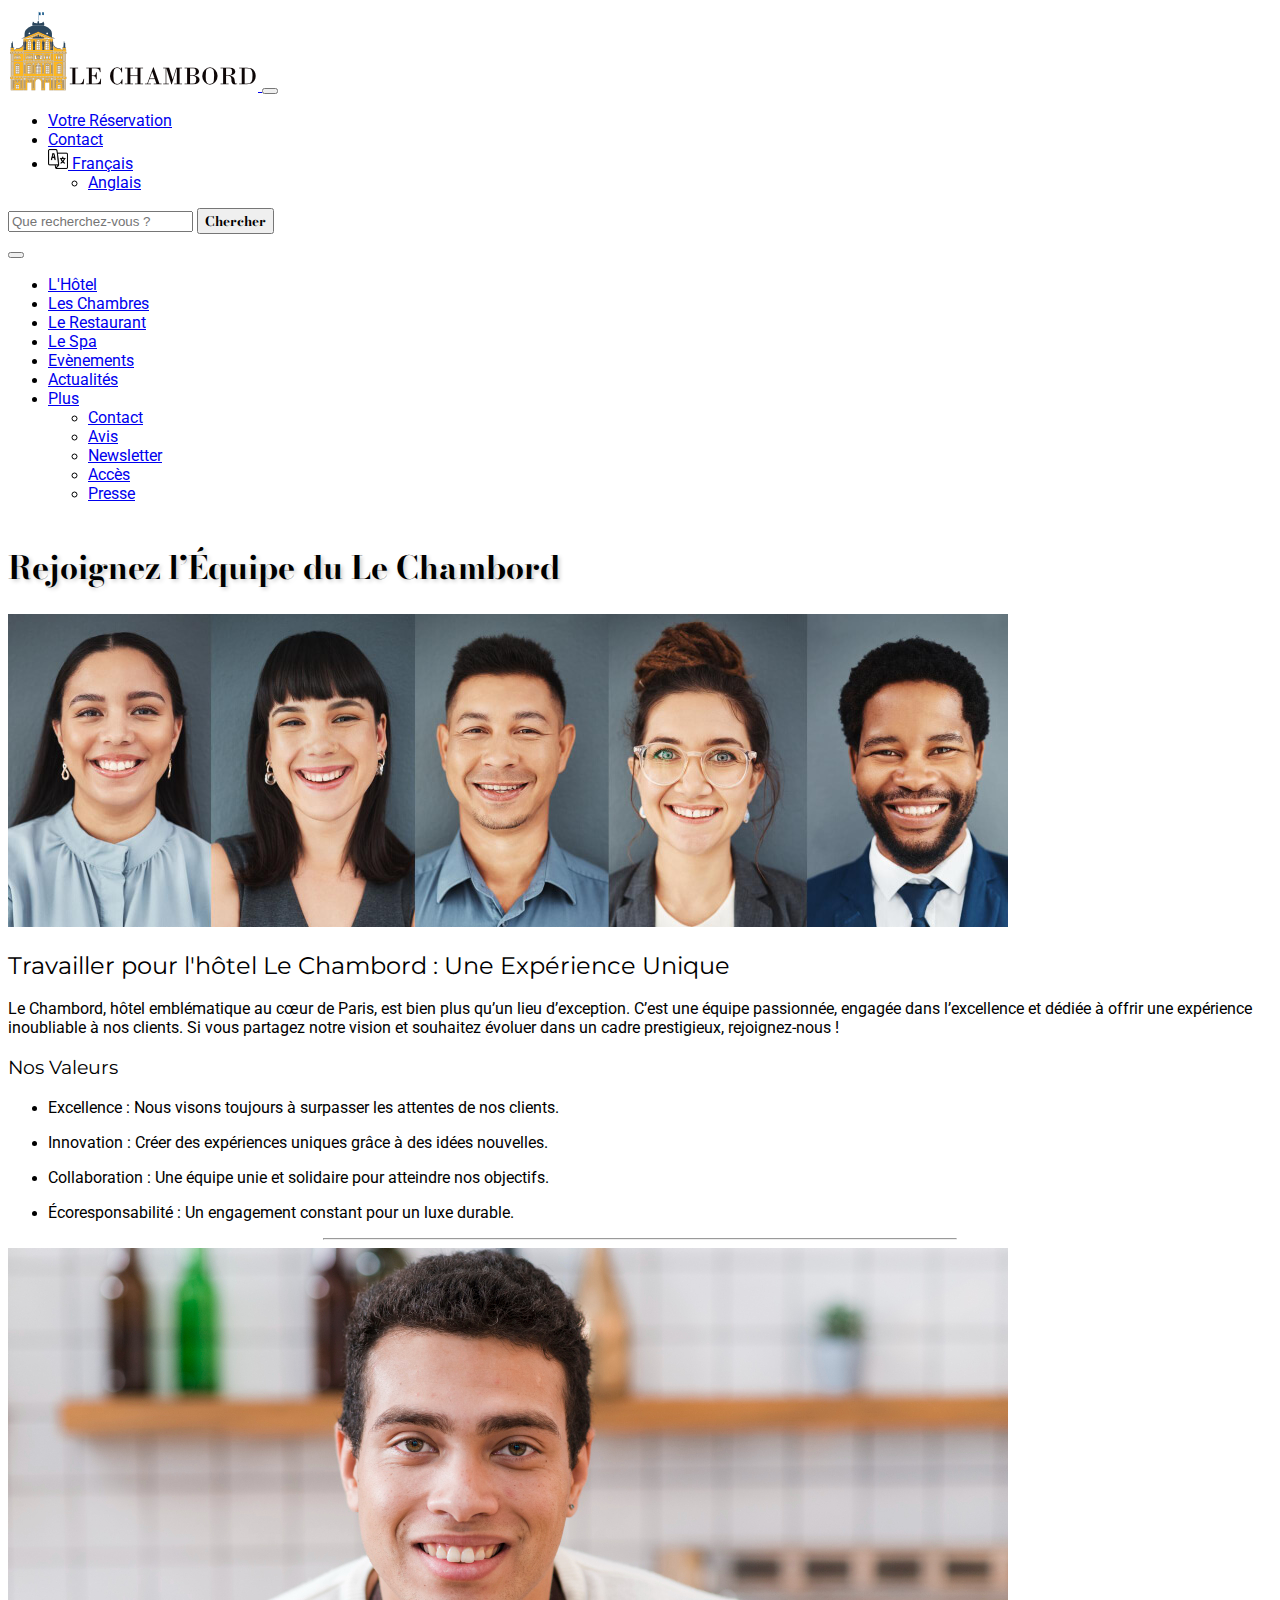
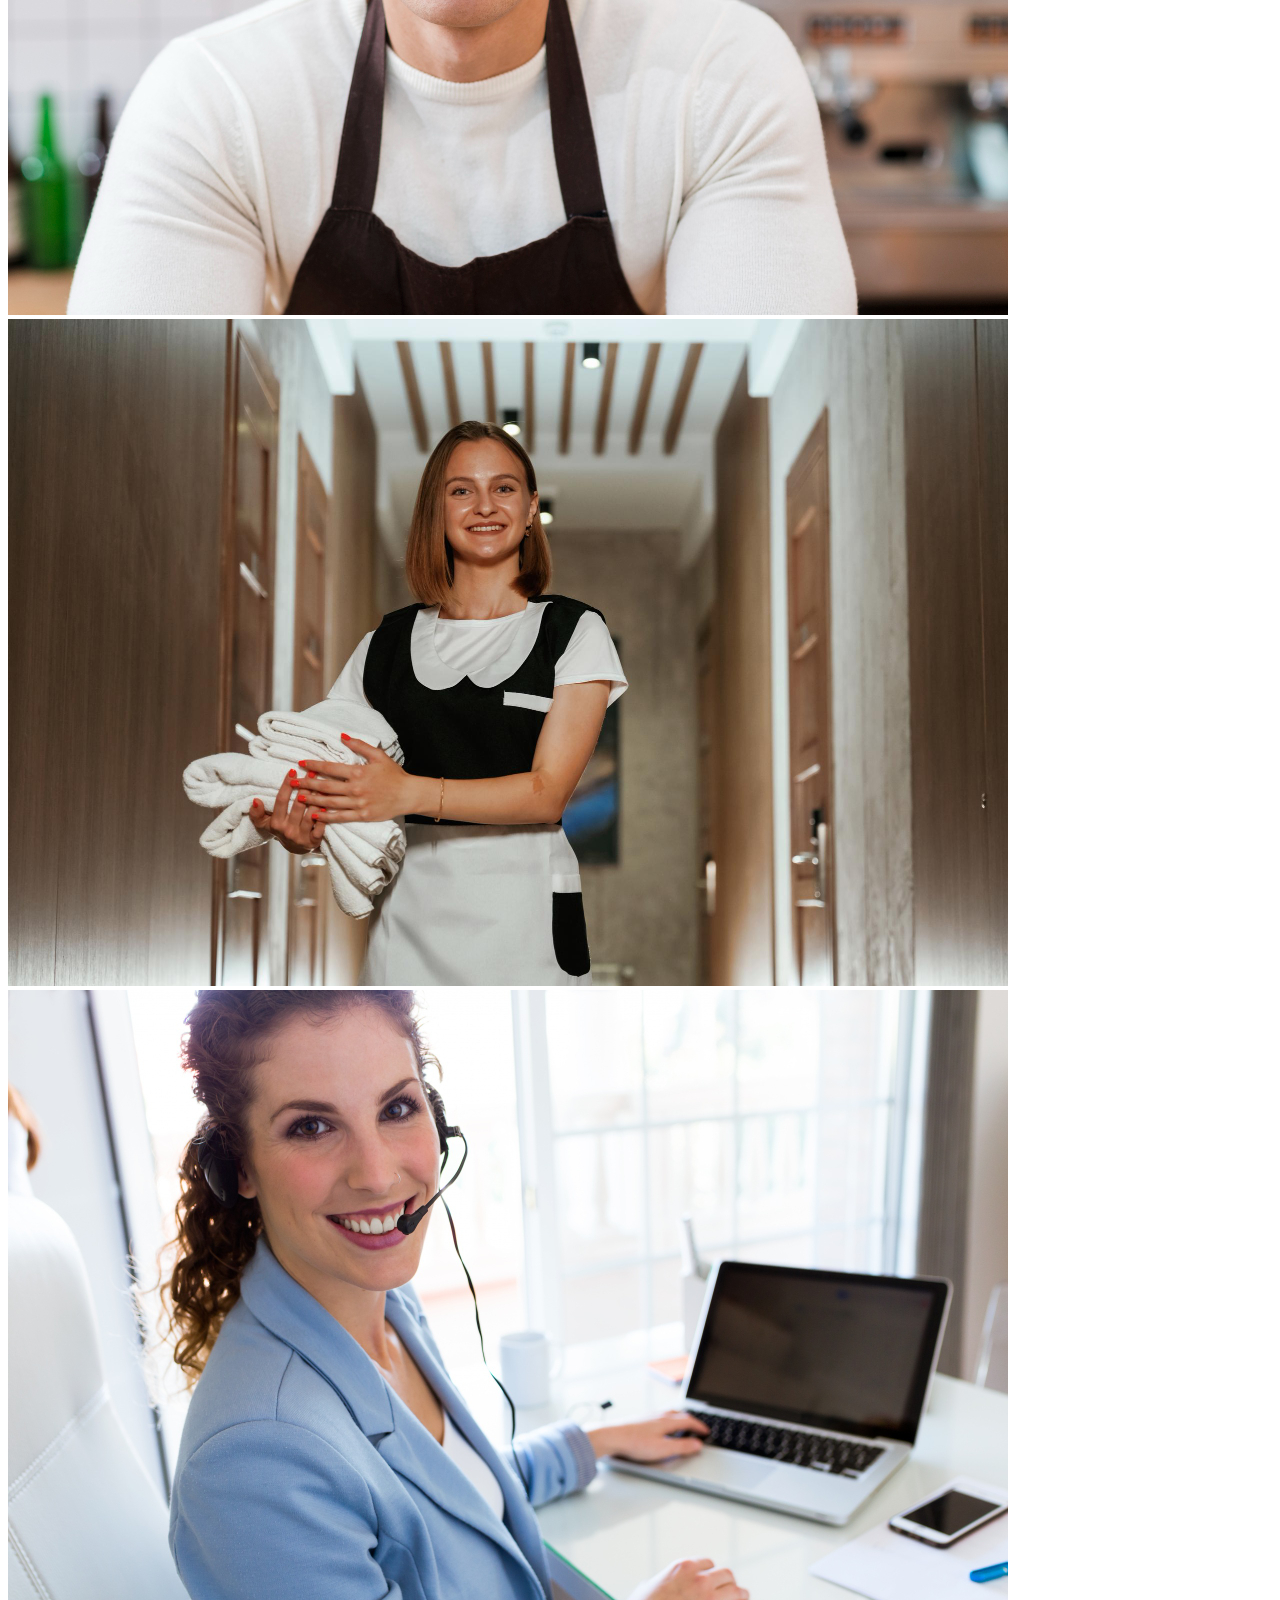
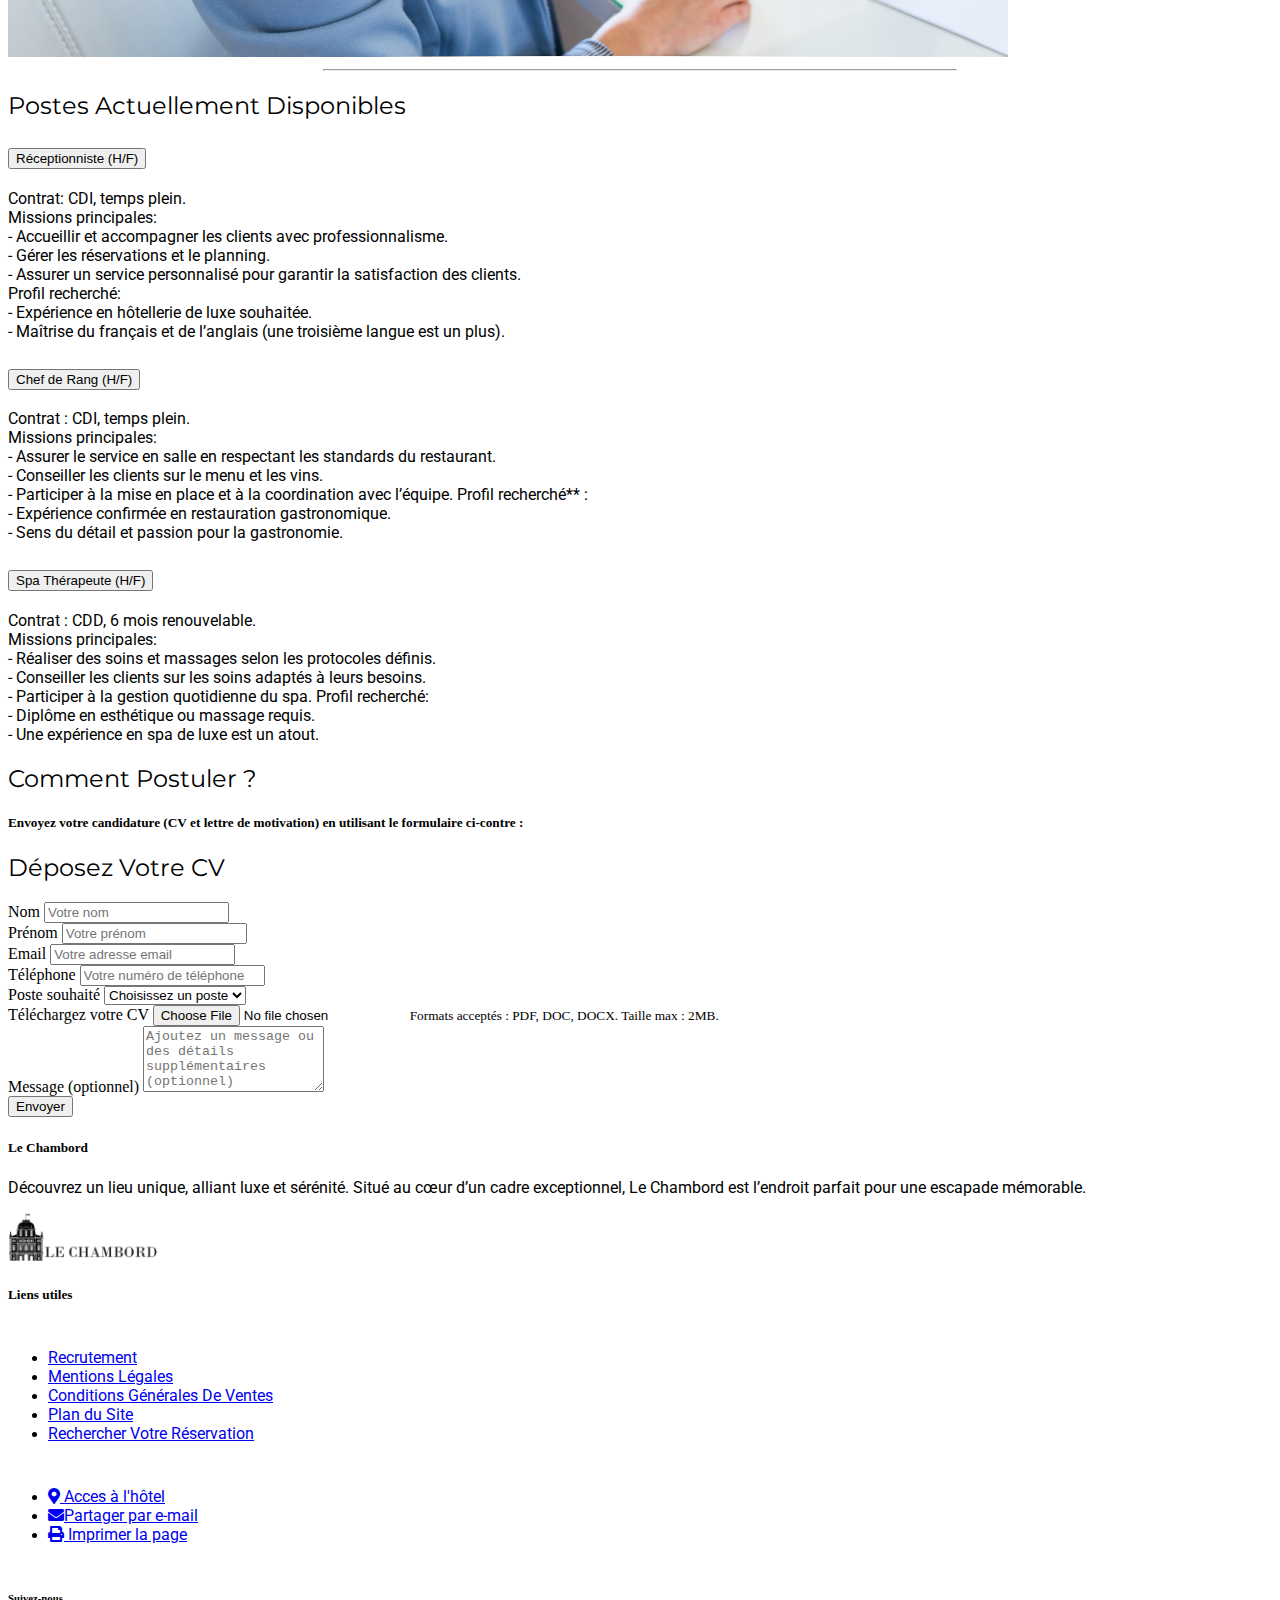
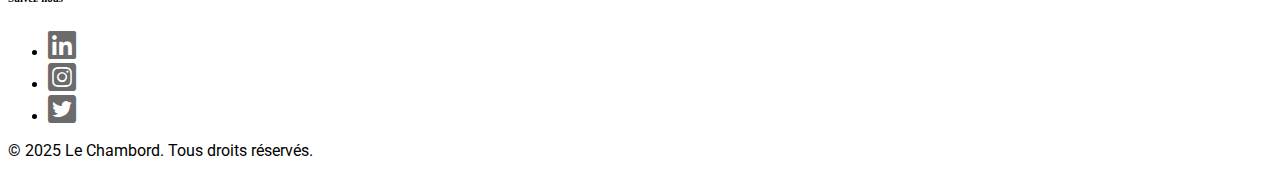
<file: hotel/recrutement.html>
<!DOCTYPE html>
<html lang="fr">
    <head>
        <meta charset="UTF-8">
        <meta name="viewport" content="width=device-width, initial-scale=1.0">
        <title>Hôtel de luxe à Paris | Le Chambord | Recrutement</title>
        <link rel="icon" type="image/x-icon" href="../img/favicon-hotel.png">
        <!-- cdn bodoni font -->
        <link rel="preconnect" href="https://fonts.googleapis.com">
        <link rel="preconnect" href="https://fonts.gstatic.com" crossorigin>
        <link href="https://fonts.googleapis.com/css2?family=Bodoni+Moda:ital,opsz,wght@0,6..96,400..900;1,6..96,400..900&display=swap" rel="stylesheet">
        <!-- cdn monserrat font -->
        <link rel="preconnect" href="https://fonts.googleapis.com">
        <link rel="preconnect" href="https://fonts.gstatic.com" crossorigin>
        <link href="https://fonts.googleapis.com/css2?family=Montserrat:ital,wght@0,100..900;1,100..900&display=swap" rel="stylesheet">
        <!-- cdn roboto -->
        <link rel="preconnect" href="https://fonts.googleapis.com">
        <link rel="preconnect" href="https://fonts.gstatic.com" crossorigin>
        <link href="https://fonts.googleapis.com/css2?family=Roboto:ital,wght@0,100..900;1,100..900&display=swap" rel="stylesheet">
        
        <link href="https://cdn.jsdelivr.net/npm/bootstrap@5.0.2/dist/css/bootstrap.min.css" rel="stylesheet"
        integrity="sha384-EVSTQN3/azprG1Anm3QDgpJLIm9Nao0Yz1ztcQTwFspd3yD65VohhpuuCOmLASjC" crossorigin="anonymous">
        
        <link rel="stylesheet" href="https://cdn.jsdelivr.net/npm/bootstrap-icons@1.5.0/font/bootstrap-icons.css">
    
        <link rel="stylesheet" href="../css/style.css">
    
        <link href="https://cdnjs.cloudflare.com/ajax/libs/font-awesome/5.15.4/css/all.min.css" rel="stylesheet">
    
    
    </head>
<body>
    <header>
        <!-- scroll top -->
        <button id="scrolltop" class="btn btn-dark position-fixed"><i class="fas fa-arrow-up"></i></button>
        <!-- First navbar -->
<nav class="navbar navbar-expand-md navbar-light bg-white">
    <div class="container">
        <a class="navbar-brand" href="../index.html">
            <img class="logo" src="../img/logo-hotel.png" alt="Logo Hôtel Chambord" >
        </a>
        <!-- Toggler pour le menu burger -->
        <button class="navbar-toggler" type="button" data-bs-toggle="collapse" data-bs-target="#firstNavbar" aria-controls="firstNavbar" aria-expanded="false" aria-label="Toggle navigation">
            <span class="navbar-toggler-icon"></span>
        </button>
        <div class="collapse navbar-collapse justify-content-end" id="firstNavbar">
            <ul class="navbar-nav">
                <li class="nav-item">
                    <a class="nav-link" href="../reservation.html#reservation">Votre Réservation</a>
                </li>
                <li class="nav-item">
                    <a class="nav-link" href="../hotel/contact.html">Contact</a>
                </li>
                <li class="nav-item dropdown">
                    <a class="nav-link dropdown-toggle" href="#" id="languageDropdown" role="button" data-bs-toggle="dropdown" aria-expanded="false">
                        <img src="../img/language_484633.png" alt="Langue" width="20" height="20" class="d-inline-block align-text-top"> Français
                    </a>
                    <ul class="dropdown-menu" aria-labelledby="languageDropdown">
                        <li><a class="dropdown-item" href="#">Anglais</a></li>
                    </ul>
                </li>
            </ul>
            <form class="form-inline d-flex my-2 my-lg-0">
                <input class="form-control me-2" type="search" placeholder="Que recherchez-vous ?" aria-label="Search">
                <button class="btn btn-dark button py-1 px-2" type="submit">Chercher</button>
            </form>
        </div>
    </div>
</nav>

<!-- Second navbar -->
<div>
    <nav class="navbar navbar-expand-md navbar-dark bg-dark">
        <div class="container">
            <!-- Toggler pour le menu burger -->
            <button class="navbar-toggler" type="button" data-bs-toggle="collapse" data-bs-target="#secondNavbar" aria-controls="secondNavbar" aria-expanded="false" aria-label="Toggle navigation">
                <span class="navbar-toggler-icon"></span>
            </button>
            <div class="collapse navbar-collapse" id="secondNavbar">
                <ul class="navbar-nav mx-auto">
                    <li class="nav-item mx-2">
                        <a class="nav-link text-white" href="../hotel/about.html">L'Hôtel</a>
                    </li>
                    <li class="nav-item mx-2">
                        <a class="nav-link text-white" href="../chambres.html">Les Chambres</a>
                    </li>
                    <li class="nav-item mx-2">
                        <a class="nav-link text-white" href="../restaurant.html">Le Restaurant</a>
                    </li>
                    <li class="nav-item mx-2">
                        <a class="nav-link text-white" href="../spa.html">Le Spa</a>
                    </li>
                    <li class="nav-item mx-2">
                        <a class="nav-link text-white" href="../hotel/event.html">Evènements</a>
                    </li>
                    <li class="nav-item mx-2">
                        <a class="nav-link text-white" href="../actualités.html">Actualités</a>
                    </li>
                    <li class="nav-item dropdown">
                        <a class="nav-link dropdown-toggle text-white" href="#" id="moreDropdown" role="button" data-bs-toggle="dropdown" aria-expanded="false">
                            Plus
                        </a>
                        <ul class="dropdown-menu" aria-labelledby="moreDropdown">
                            <li><a class="dropdown-item" href="../hotel/contact.html">Contact</a></li>
                            <li><a class="dropdown-item" href="../avis.html">Avis</a></li>
                            <li><a class="dropdown-item" href="../hotel/contact.html#newsletter">Newsletter</a></li>
                            <li><a class="dropdown-item" href="../hotel/acces.html">Accès</a></li>
                            <li><a class="dropdown-item" href="../hotel/press.html">Presse</a></li>
                        </ul>
                    </li>
                </ul>
            </div>
        </div>
    </nav>
</div>

</header>
 <section class="py-5 bg-white">
    
    <div class="container">
        <div class="row gy-4">
            <div class="col-12 ">
                <h1 class="text-center mb-5">Rejoignez l’Équipe du Le Chambord</h1>
                <img src="../img/team.jpg" alt="equipe de l'hotel" class="img-fluid rounded shadow mb-5 d-block mx-auto">
                <h2 class="text-center mb-4"> Travailler pour l'hôtel Le Chambord : Une Expérience Unique</h2>
                <p> Le Chambord, hôtel emblématique au cœur de Paris, est bien plus qu’un lieu d’exception. C’est une équipe passionnée, engagée dans l’excellence et dédiée à offrir une expérience inoubliable à nos clients. Si vous partagez notre vision et souhaitez évoluer dans un cadre prestigieux, rejoignez-nous !</p>
                <h3 class="text-center mb-4">Nos Valeurs</h3>
                <ul>
                    <li><p>Excellence : Nous visons toujours à surpasser les attentes de nos clients.</p></li>
                    <li><p>Innovation : Créer des expériences uniques grâce à des idées nouvelles.</p></li>
                    <li><p>Collaboration : Une équipe unie et solidaire pour atteindre nos objectifs.</p></li>
                    <li><p>Écoresponsabilité : Un engagement constant pour un luxe durable.</p></li>
                </ul>

            <hr class="my-5 mx-auto border-2 border-dark">
            </div>
        </div>
    </div>
    <div class="container">
        <div class="row gy-4">
            <div class="col-12 col-md-4 ">
                    <img src="../img/commis.jpg" alt="commis de cuisine" class="img-fluid rounded shadow" >
            </div>
            <div class="col-12 col-md-4">
                    <img src="../img/femme-de-chambre.jpg" alt="femme de chambre" class="img-fluid rounded shadow" >
            </div>
            <div class="col-12 col-md-4">
            <img src="../img/receptioniste.jpg" alt="receptioniste" class="img-fluid rounded shadow" >
            </div>
        </div>
    </div>
</section>
 <!-- offres d'emploi -->
  <section>
    <hr class="my-5 mx-auto border-2 border-dark">
    <div class="container">
        <h2 class="text-center"> Postes Actuellement Disponibles</h2>
    </div>
  </section>
 <section>
    <div class="container">
        <div class="accordion accordion-flush" id="accordionFlushExample">
            <div class="accordion-item">
              <h2 class="accordion-header">
                <button class="accordion-button collapsed" type="button" data-bs-toggle="collapse" data-bs-target="#flush-collapseOne" aria-expanded="false" aria-controls="flush-collapseOne">
                    Réceptionniste (H/F)
                </button>
              </h2>
              <div id="flush-collapseOne" class="accordion-collapse collapse" data-bs-parent="#accordionFlushExample">
                <div class="accordion-body"> <p> Contrat: CDI, temps plein. <br>
                    Missions principales:
                     <br> - Accueillir et accompagner les clients avec professionnalisme.
                     <br> - Gérer les réservations et le planning.
                     <br> - Assurer un service personnalisé pour garantir la satisfaction des clients. <br>
                    Profil recherché:
                    <br>  - Expérience en hôtellerie de luxe souhaitée.
                    <br>  - Maîtrise du français et de l’anglais (une troisième langue est un plus).</p>
                    </div>
              </div>
            </div>
            <div class="accordion-item">
              <h2 class="accordion-header">
                <button class="accordion-button collapsed" type="button" data-bs-toggle="collapse" data-bs-target="#flush-collapseTwo" aria-expanded="false" aria-controls="flush-collapseTwo">
                    Chef de Rang (H/F)
                </button>
              </h2>
              <div id="flush-collapseTwo" class="accordion-collapse collapse" data-bs-parent="#accordionFlushExample">
                <div class="accordion-body"><p>Contrat : CDI, temps plein. <br>
                    Missions principales:
                     <br> - Assurer le service en salle en respectant les standards du restaurant.
                     <br> - Conseiller les clients sur le menu et les vins.
                     <br> - Participer à la mise en place et à la coordination avec l’équipe.
                    Profil recherché** :
                     <br> - Expérience confirmée en restauration gastronomique.
                     <br> - Sens du détail et passion pour la gastronomie.
                    
                </p></div>
              </div>
            </div>
            <div class="accordion-item">
              <h2 class="accordion-header">
                <button class="accordion-button collapsed" type="button" data-bs-toggle="collapse" data-bs-target="#flush-collapseThree" aria-expanded="false" aria-controls="flush-collapseThree">
                    Spa Thérapeute (H/F)
                </button>
              </h2>
              <div id="flush-collapseThree" class="accordion-collapse collapse" data-bs-parent="#accordionFlushExample">
                <div class="accordion-body"><p>Contrat : CDD, 6 mois renouvelable. <br>
                    Missions principales:
                     <br> - Réaliser des soins et massages selon les protocoles définis.
                     <br> - Conseiller les clients sur les soins adaptés à leurs besoins.
                     <br> - Participer à la gestion quotidienne du spa.
                    Profil recherché:
                     <br> - Diplôme en esthétique ou massage requis.
                     <br> - Une expérience en spa de luxe est un atout.
                    

                </p>
                    
                </div>
              </div>
            </div>
          </div>

    </div>

 </section>
 <!-- formulaire de depot de cv -->
  <section>
    <div class="container">
        <h2 class="text-center mb-4">Comment Postuler ?</h2>
        <h5 class="text-center"> Envoyez votre candidature (CV et lettre de motivation) en utilisant le formulaire ci-contre :  </h5>
    </div>
  </section>
 <section class="py-4 bg-white">
    <div class="container">
        <h2 class="text-center mb-4">Déposez Votre CV</h2>
        <form action="../submit-cv" enctype="multipart/form-data" class="row g-3">   
            <!-- Informations personnelles -->
            <div class="col-md-6">
                <label for="nom" class="form-label">Nom</label>
                <input type="text" class="form-control" id="nom" name="nom" placeholder="Votre nom" required>
            </div>
            <div class="col-md-6">
                <label for="prenom" class="form-label">Prénom</label>
                <input type="text" class="form-control" id="prenom" name="prenom" placeholder="Votre prénom" required>
            </div>
            <div class="col-md-6">
                <label for="email" class="form-label">Email</label>
                <input type="email" class="form-control" id="email" name="email" placeholder="Votre adresse email" required>
            </div>
            <div class="col-md-6">
                <label for="telephone" class="form-label">Téléphone</label>
                <input type="tel" class="form-control" id="telephone" name="telephone" placeholder="Votre numéro de téléphone" required>
            </div>

            <!-- Poste souhaité -->
            <div class="col-md-12">
                <label for="poste" class="form-label">Poste souhaité</label>
                <select id="poste" name="poste" class="form-select" required>
                    <option value="" disabled selected>Choisissez un poste</option>
                    <option value="Receptionniste">Receptionniste</option>
                    <option value="Chef de rang">Chef de rang</option>
                    <option value="Spa Thérapeute ">Spa Thérapeute </option>
                    <option value="autre">Autre</option>
                </select>
            </div>

            <!-- Télécharger CV -->
            <div class="col-md-12">
                <label for="cv" class="form-label">Téléchargez votre CV</label>
                <input type="file" class="form-control" id="cv" name="cv" accept=".pdf,.doc,.docx" required>
                <small class="text-muted">Formats acceptés : PDF, DOC, DOCX. Taille max : 2MB.</small>
            </div>

            <!-- Message optionnel -->
            <div class="col-md-12">
                <label for="message" class="form-label">Message (optionnel)</label>
                <textarea class="form-control" id="message" name="message" rows="4" placeholder="Ajoutez un message ou des détails supplémentaires (optionnel)"></textarea>
            </div>

            <!-- Bouton de soumission -->
            <div class="col-12 text-center">
                <button type="submit" class="btn btn-dark btn-lg">Envoyer</button>
            </div>
        </form>
    </div>
</section>
  
<footer class="border-top">
    <div class="container py-5">
        <div class="row gy-4">
            <!-- Logo et présentation de l'hôtel -->
            <div class="col-12 col-md-4 text-center text-md-start">
                <h5 class="fw-bold">Le Chambord</h5>
                <p class="small">
                    Découvrez un lieu unique, alliant luxe et sérénité. Situé au cœur d’un cadre exceptionnel, 
                    Le Chambord est l’endroit parfait pour une escapade mémorable.
                </p>
                <img src="../img/logo-chambord-noir.png" alt="Logo Le Chambord" class="img-fluid" style="max-width: 150px;">
            </div>

             <!-- Liens utiles -->
             <div class="col-12 col-md-4 text-center text-md-start">
                <h5 class="fw-bold">Liens utiles</h5>
                <nav class="navbar navbar-expand-md navbar-light bg-white justify-content-center justify-content-md-between">
                    <div class=" navbar " id="navbarNav">
                        <ul class="navbar-nav flex-column me-auto text-center text-md-start">
                            <li class="nav-item">
                                <a class="nav-link px-0" href="../hotel/recrutement.html">Recrutement</a>
                            </li>
                            <li class="nav-item">
                                <a class="nav-link px-0" href="#">Mentions Légales</a>
                            </li>
                            <li class="nav-item">
                                <a class="nav-link px-0" href="#">Conditions Générales De Ventes</a>
                            </li>
                            <li class="nav-item">
                                <a class="nav-link px-0" href="#">Plan du Site</a>
                            </li>
                            <li class="nav-item">
                                <a class="nav-link px-0" href="../reservation.html#reservation">Rechercher Votre Réservation</a>
                            </li>
                        </ul>
                    </div>
                </nav>
            </div>

            <!-- Réseaux sociaux et contact -->
            <div class="col-12 col-md-4 text-center">
                <nav class="navbar navbar-expand-md navbar-light bg-white justify-content-center">
                    <div class=" navbar" id="navbarNavSecond">
                        <ul class="navbar-nav flex-column m-auto text-center">
                            <li class="nav-item mb-2">
                                <a class="nav-link" href="../hotel/acces.html"><i class="fas fa-map-marker-alt"></i> Acces à l'hôtel</a>
                            </li>
                            <li class="nav-item mb-2">
                                <a href="mailto:" class="nav-link"><i class="fas fa-envelope me-2"></i>Partager par e-mail</a>
                            </li>
                            <li class="nav-item">
                                <a href="javascript:window.print()" class="nav-link">
                                    <i class="fas fa-print me-2"></i> Imprimer la page
                                </a>
                            </li>
                        </ul>
                    </div>
                </nav>
                <h6 class="fw-bold mt-4">Suivez-nous</h6>
                <ul class="list-inline mb-0">
                    <li class="list-inline-item">
                        <a href="#" class="text-decoration-none text-dark" data-bs-toggle="tooltip" data-bs-placement="top" title="Linkedin">
                            <i class="fab fa-linkedin fa-2x"></i>
                        </a>
                    </li>
                    <li class="list-inline-item">
                        <a href="#" class="text-decoration-none text-dark" data-bs-toggle="tooltip" data-bs-placement="top" title="Instagram">
                            <i class="fab fa-instagram-square fa-2x"></i>
                        </a>
                    </li>
                    <li class="list-inline-item">
                        <a href="#" class="text-decoration-none text-dark" data-bs-toggle="tooltip" data-bs-placement="top" title="Twitter">
                            <i class="fab fa-twitter-square fa-2x"></i>
                        </a>
                    </li>
                </ul>
            </div>
        </div>
        
        <!-- Footer bottom -->
        <div class="border-top pt-3 mt-4 text-center">
            <p class="small mb-0">© 2025 Le Chambord. Tous droits réservés.</p>
        </div>
    </div>



    
    <script src="https://cdn.jsdelivr.net/npm/bootstrap@5.0.2/dist/js/bootstrap.bundle.min.js"
            integrity="sha384-MrcW6ZMFYlzcLA8Nl+NtUVF0sA7MsXsP1UyJoMp4YLEuNSfAP+JcXn/tWtIaxVXM"
            crossorigin="anonymous"></script>  
    <script src="../js/app.js"></script>    
</footer>
    
</body>
</html>
</file>
<file: css/style.css>
p{
  font-family: "Roboto", serif;
  font-optical-sizing: auto;
  font-weight: normal;
  font-style: normal;

}

a{
  font-family: "Roboto", serif;
  font-optical-sizing: auto;
  font-weight: normal;
  font-style: normal;
}


h1{
  font-family: "Bodoni Moda", serif;
  font-optical-sizing: auto;
  font-weight: bold;
  font-style: normal;
  text-shadow: 2px 2px 4px rgba(0, 0, 0, 0.2);
}

.button{
  font-family: "Bodoni Moda", serif !important;
  font-optical-sizing: auto;
  font-weight: bold;
  font-style: normal;
}


h2{
  font-family: "Montserrat", serif;
  font-optical-sizing: auto;
  font-weight: normal;
  font-style: normal;
}

h3{
  font-family: "Montserrat", serif;
  font-optical-sizing: auto;
  font-weight: normal;
  font-style: normal;
}

.navbar {
  padding-top: 0.2rem;
  padding-bottom: 0.2rem;
}

.nav-link {
  padding: 0;
}

.list-inline-item a i {
  color:#6b6b6b;
  transition: color 0.3s ease;
}

.list-inline-item a:hover i {
  color: #000000; 
}

.entete{
  height: 70vh; 
  object-fit: cover;

}

.titre-entete{
  background-color: rgba(0, 0, 0, 0.295); 
  border-radius: 1px;
}

hr{
  width: 50%;
}

.star-rating i {
  font-size: 1.5rem;
  cursor: pointer;
}
.star-rating i.selected {
  color: gold;
}
.fa-star {
 
  cursor: pointer;
}
.fa-star:hover {
  color: orange;
}

#scrolltop {
  width: 50px; /* Largeur de la flèche */
  height: 50px; /* Hauteur de la flèche */
  border-radius: 50%; /* Rond */
  display:none;
  justify-content: center;
  align-items: center;
  position: fixed; /* Position fixe */
  bottom: 20px; /* Espacement par rapport au bas de l'écran */
  right: 20px; /* Espacement par rapport au bord droit */
  z-index: 1000; /* Au-dessus des autres éléments */
  background-color: #343a40; /* Couleur de fond */
  color: white; /* Couleur de l'icône */
  box-shadow: 0 4px 6px rgba(0, 0, 0, 0.1); /* Ombre pour un effet visuel */
  transition: all 0.3s ease-in-out; /* Transition pour des animations fluides */
  opacity: 0;
  visibility: hidden;
  transition: opacity 0.3s ease, visibility 0.3s ease;
  opacity: 1;
  visibility: visible;
}


.iframe-maps {
  width: 100% ;
}
iframe { 
  border: none; 
}

.card-footer {
  border-top: none;
}
</file>
